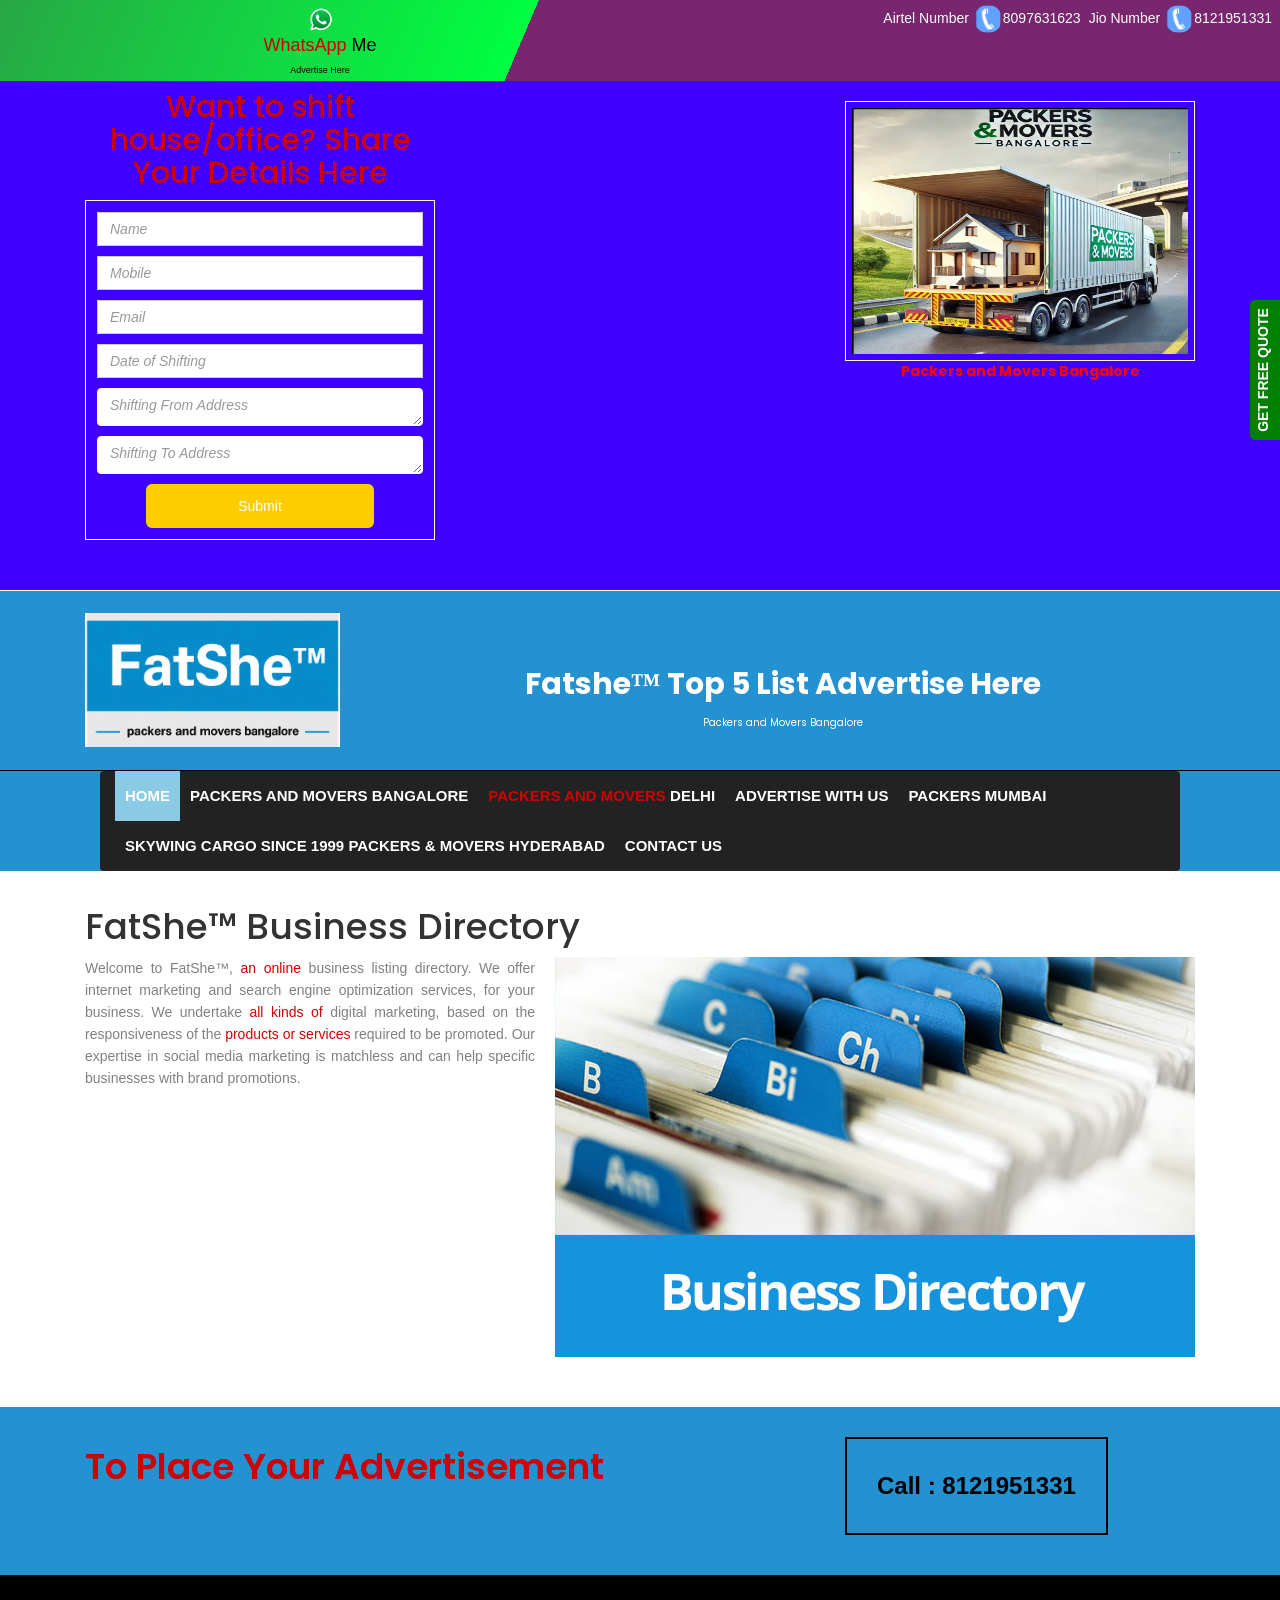
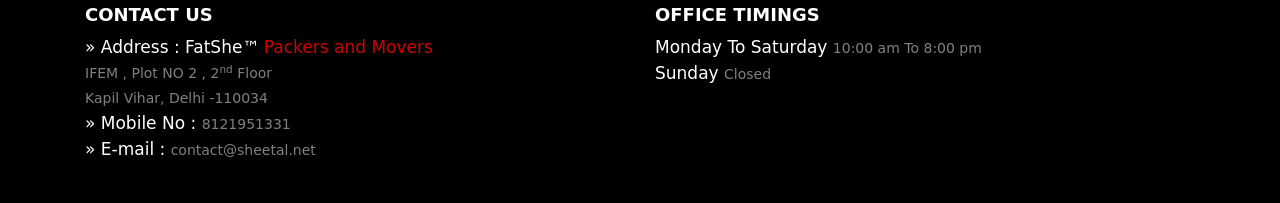
<file: index.html>
<!doctype html>
<html>
<head>
<meta charset="utf-8">
<!--<title>FatShe&trade; Business Listing Directory</title>-->
<title>FatShe Business Directory</title>
<meta name=description content="Fatshe Packers and Movers Best Packers and Movers in Bangalore Fatshe Transportation.">
<meta name=keywords content="Fatshe packers and movers">
    <meta property="og:title" content="Fatshe Packers">
    <meta property="og:description" content="Fatshe Packers -FatShe™ Business Listing Directory">
<meta name="viewport" content="width=device-width,initial-scale=1.0" />
<link rel="icon" type="image/png" href="/favicon-96x96.png" sizes="96x96" />
<link rel="icon" type="image/svg+xml" href="/favicon.svg" />
<link rel="shortcut icon" href="/favicon.ico" />
<link rel="apple-touch-icon" sizes="180x180" href="/apple-touch-icon.png" />
<link rel="manifest" href="/site.webmanifest" />
<link href="https://fonts.googleapis.com/css?family=Poppins:300,400,500,600,700,800,900&amp;display=swap" rel="stylesheet">
<link rel="stylesheet" href="style.css">
<link rel="stylesheet" href="corrections.css">
 <link rel="stylesheet" href=
"https://maxcdn.bootstrapcdn.com/bootstrap/4.0.0/css/bootstrap.min.css"
        integrity=
"sha384-Gn5384xqQ1aoWXA+058RXPxPg6fy4IWvTNh0E263XmFcJlSAwiGgFAW/dAiS6JXm" 
        crossorigin="anonymous">
    <script src=
"https://code.jquery.com/jquery-3.5.1.slim.min.js"
        integrity=
"sha384-DfXdz2htPH0lsSSs5nCTpuj/zy4C+OGpamoFVy38MVBnE+IbbVYUew+OrCXaRkfj" 
        crossorigin="anonymous">
        </script>
         <link rel="amphtml" href="https://sheetal.net/amp/index.amp.html">
<!--<style>-->
<!--body , a, p { font-family:Arial, Helvetica, sans-serif;} p{ font-size:16px; line-height:22px;} .posfix { position:fixed !important;} .just { text-align:justify;} .bordbtmwht { border-bottom:solid 1px #fff !important;} .phonebut a{ color:#FF0000; text-decoration:none; font-weight:bold; font-size:22px; text-indent:12px;}  .lightbg {background-color:#8acae4;} .padtp20 { padding-top:20px;} .logo { padding-top:27px; color:#fff; font-weight:bold;}  #review { padding: 5%; text-align: center; background-color: #f1f8f9; margin-bottom: 2%; padding-top: 2%; padding-bottom: 2%; }  #review  p{ line-height:28px; font-family:Arial, Helvetica, sans-serif; font-size:18px; text-transform:none; text-align:justify; }  #social_link li { float:left; list-style:none; margin-right:3px; margin-bottom:3px; }  #search_part {padding:22px 0px;}  #reviewht { padding: 5%; text-align: center; background-color: #fff; margin-bottom: 2%; padding-top: 2%; padding-bottom: 2%; }  #reviewht h2 { color:#2491d0; font-size:32px; font-weight:bold; margin:12px 0px;} #reviewht p { color:#333333; line-height:28px; font-size:18px; text-align:justify;} #review  p{ line-height:28px; font-family:Arial, Helvetica, sans-serif; font-size:18px; text-transform:none; text-align:justify; }  #innrpage{padding:20px 0 50px; background-color:#fff !important;}-->
<!--#about_us,#our_medical,#our_qualified_dct, #padg, #innrpage{padding:20px 0 50px;}#ask_doctor,#social_media{padding:30px 0 40px;background-color:#2491d0}#footer ul li,#social_media ul li,#top #social_link li,#top #top_link li,#why_choose ul li{list-style-type:none}#footer #address h4,#contact_form h4,#hair_surgery h2,#hair_surgery h4,#navigation ul,#navigation ul li a,#our_qualified_dct h3,#our_qualified_dct p,#top #top_link,#top #top_link li a{text-transform:uppercase}#ask_doctor button,#footer #mobile_no button,#navigation ul li a,#our_medical h3 a,#our_medical img,#our_qualified_dct img,#social_media ul li img,#top #social_link li a img{transition:all .4s ease-in-out}#innrpage, #about_us,#alopacia,#ask_doctor,#hair_surgery,#navigation,#search_part,#social_media, #blurow{background-color:#2491d0}#copyright,#footer,#our_medical,#top{background-color:#000}*{margin:0;padding:0}#top{padding:5px 0;}#top #social_link{padding:4px 0}#top #social_link li{float:right}#top #social_link li a{color:#fff; padding-right:12px;}#top #social_link li a img{color:#fff;border-radius:50%;border:1px solid transparent;width:30px}#about_us h4 span,#our_qualified_dct h4 span{border:1px dotted #000}#top #social_link li a img:hover{border:1px inset #fff;box-shadow:0 1px 10px #ff0}#top #top_link{float:right;font-family:Poor;font-weight:700}#top #top_link li{float:left;padding-top:5px;color:#fff;margin-left:6px}#top #top_link li a{color:#fff;font-family:Poor;padding-left:20px;font-weight:700}-->
<!--@media(max-width:762px){#top #top_link li a{font-size:11px}}-->
<!--@media(max-width:322px){#top #top_link #date{font-size:11px;padding-left:20px}}-->
<!--@media(max-width:345px){#top #top_link #date{font-size:12px;padding-left:20px}#search_part img{padding:10px 0;width:100%}}#search_part h3{padding-left:12px;padding-top:18px; color:#fff;font-family:arial; font-weight:bold; }#navigation ul,#navigation ul li a,#page_title h1{font-family:Arial, Helvetica, sans-serif;}#search_part h3 a{color:rgba(27,17,17,1)}-->
<!--@media(max-width:370px){#search_part h3{font-size:18px}#search_part #search_area{margin-left:-15px}#clinic{padding-left:20px; text-transform:uppercase; color:#fff;} }}#search_part #search_area{padding:0 0 20px 10px}#search_part #search_area input[type=text]{padding:5px 30px;border:1px solid #000;background-color:transparent}#search_part #search_area button{background-color:#000;margin-left:-10px;padding:6px 10px;border:none;border:1px solid #000}#search_part #search_area button img{width:20px}-->
<!--@media(max-width:700px){#search_part #search_area{padding-left:40px}}-->
<!--@media(max-width:349px){#search_part h1{font-size:23px;padding-left:15px}}#navigation{border-top:1px solid #000}#navigation ul{color:#000;margin-left:0px}#navigation ul li a{color:#fff;font-size:15px;font-weight:700}#navigation ul li a:hover{background-color:rgba(0,0,0,.23)}nav .navbar-brand{display:none}-->
<!--@media(max-width:762px){#navigation #logo{display:none}nav .navbar-brand{display:block}nav .navbar-brand img{width:145px}#navigation .col-xs-2{width:104.333333%}#navigation ul{height:200px;overflow:auto}}-->
<!--@media(max-width:365px){nav .navbar-brand img{width:180px}#navigation #col-xs-10{width:104.333333%}}-->
<!--@media(max-width:990px){#navigation ul li a{font-size:14px}#navigation{padding-bottom:20px}#navigation ul{padding-left:10px}#navigation #logo img{width:230px}}-->
<!--@media(max-width:332px){ .mobright { float:right;}}{nav .navbar-brand img{width:120px}#navigation ul li a{margin-left:30px}}#about_us h4 span,#our_medical h4 span,#our_qualified_dct h4 span{display:inline-block;width:400px;margin:4px;position:relative}#page_title{padding:10px 0 20px}#page_title ul{padding-left:110px}#copyright ul li,#page_title ul li{float:left;list-style-type:none}#page_title ul li a{text-align:center;color:#000;font-size:16px;padding-left:4px}#about_us h1{color:#fff;font-weight:700;font-family:Arial,sans-serif;text-transform:uppercase}#about_us h4,#why_choose h1{color:#000;font-weight:700}#about_us p{color:#000;font-family: Arial, Helvetica, sans-serif;font-size:16px}#our_medical{color:#fff}#our_medical h4 span{border:1px dotted #fff}#our_medical img{padding:25px}#our_medical img:hover{transform:scale(1.1,1.1)}#our_medical h3{font-family:Segoe,"Segoe UI","DejaVu Sans","Trebuchet MS",Verdana,sans-serif;font-weight:600}#our_medical h3 a{color:#fff;text-decoration:none;display:block}#our_qualified_dct{background-color:#c5c3c4;color:#fff}#our_qualified_dct h1{color:#000;font-family:Constantia,"Lucida Bright","DejaVu Serif",Georgia,serif}-->
<!--@media(max-width:1196px){ #innrpage h4 span,  #about_us h4 span, #our_qualified_dct h4 span{border:1px dotted #000;display:inline-block;width:100px;margin:4px}#our_medical h4 span{border:1px dotted #fff;display:inline-block;width:100px;margin:4px}}-->
<!--@media(max-width:460px){#innrpage h4 span, #about_us h4 span{border:1px dotted #000;display:inline-block;width:94%;margin:4px; }}#our_medical h4 span{border:1px dotted #fff;display:inline-block;width:94%;margin:4px}#our_qualified_dct h4 span{border:1px dotted #000;display:inline-block;width:98%;margin:4px}}#our_qualified_dct h4{color:#000}#our_qualified_dct img{padding:80px 25px 30px;background-color:#fff;border-top:5px solid #00bbe6}#our_qualified_dct h3{//font-family:Cambria,"Hoefler Text","Liberation Serif",Times,"Times New Roman",serif;font-weight:700;position:relative;top:70px;color:grey;font-size:20px}#our_qualified_dct p{font-family:Segoe,"Segoe UI","DejaVu Sans","Trebuchet MS",Verdana,sans-serif;font-weight:500;position:relative;top:75px;color:#000;font-size:16px}#ask_doctor h1{color:#fff;font-weight:600}#ask_doctor button{color:#000;font-weight:600;border:2px solid #000;background-color:transparent;font-size:24px;padding:30px}#ask_doctor button:hover{border:2px solid #fff}#why_choose{padding:20px 0;background-color:#c5c3c4}#why_choose p{font-family:Poor;font-size:16px}#why_choose #first_p{font-weight:400;font-size:16px;margin-left:80px}#why_choose h3{color:#000;font-size:18px;padding:30px 0 10px;font-weight:600}#hair_surgery ol li,#hair_surgery p{font-size:16px;color:#000}#why_choose #icon{float:left;position:relative;top:-15px}#social_media{text-align:center}#social_media ul li{float:left}#social_media ul li img{//box-shadow:0 10px 50px transparent}#social_media ul li img:hover{//box-shadow:0 10px 60px #000;transform:scale(1.3,1.3)}-->
<!--@media(max-width:1185px){#page_title ul{margin-left:-10%}}-->
<!--@media(max-width:912px){#page_title ul{margin-left:12%}}-->
<!--@media(max-width:767px){#page_title ul{margin-left:10%}}-->
<!--@media(max-width:718px){#page_title ul{margin-left:2%}}-->
<!--@media(max-width:505px){#page_title ul{margin-left:-10%}}-->
<!--@media(max-width:348px){#page_title ul{margin-left:-10%}}-->
<!--@media(max-width:330px){#page_title ul{margin-left:-20%}}#alopacia{padding:30px 0}#alopacia h3{text-align:center;padding:10px 0;font-family:Baskerville,"Palatino Linotype",Palatino,"Century Schoolbook L","Times New Roman",serif}#hair_surgery h2,#hair_surgery h4,#hair_surgery ol li,#hair_surgery p{font-family:Constantia,"Lucida Bright","DejaVu Serif",Georgia,serif}#hair_surgery{padding:30px 0 20px}#hair_surgery h4{padding:0 0 10px;color:#000;font-weight:700}#hair_surgery p{line-height:25px;text-align:justify;padding-bottom:20px}#hair_surgery ol{padding-left:20px}#footer #address h4, #contact_form h4,#footer ul li,#footer ul li span{font-family:Segoe,"Segoe UI","DejaVu Sans","Trebuchet MS",Verdana,sans-serif}#footer{padding:20px 0 30px}#footer ul li span{color:#fff;font-size:17px}#footer ul li{line-height:25px;color:grey}#footer #address h4, #contact_form h4{color:#fff;font-weight:700} #contact_form table tr td input,#contact_form table tr td textarea{background-color:#fff;font-family:Gotham,"Helvetica Neue",Helvetica,Arial,sans-serif;color:#fff} #contact_form h4 span{display:block;width:35%}#footer #mobile_no button{padding:5px 10px;margin-top:3px}#footer #mobile_no button:hover{background-color:grey;color:#fff} #contact_form table{width:100%}  #contact_form table tr td{width:50%;padding:5px} #contact_form table tr td input{border-radius:0;border:1px solidv#fff } #contact_form table tr td textarea{padding-bottom:60px; border:1px solid #fff} #contact_form table tr td input[type=submit]{padding:12px 50px;transition:all .4s ease-in-out; background-color:#FFCC00; border:none; border-radius:6px ; width:70%; } #contact_form table tr td input[type=submit]:hover{background-color:#000;color:#fff;}#copyright{border-top:2px solid grey;padding:10px 0}#copyright ul{float:right}#copyright ul li a{padding-left:8px;color:#fff}#copyright ul li a:after{content:'|';margin-left:4px}#copyright #design_by{color:#fff}-->
<!--.label,sub,sup{vertical-align:baseline}hr,img{border:0}body,figure{margin:0}.btn-group>.btn-group,.btn-toolbar .btn,.btn-toolbar .btn-group,.btn-toolbar .input-group,.col-xs-1,.col-xs-10,.col-xs-11,.col-xs-12,.col-xs-2,.col-xs-3,.col-xs-4,.col-xs-5,.col-xs-6,.col-xs-7,.col-xs-8,.col-xs-9,.dropdown-menu{float:left}.navbar-fixed-bottom .navbar-collapse,.navbar-fixed-top .navbar-collapse,.pre-scrollable{max-height:340px}html{font-family:sans-serif;-webkit-text-size-adjust:100%;-ms-text-size-adjust:100%}article,aside,details,figcaption,figure,footer,header,hgroup,main,menu,nav,section,summary{display:block}audio,canvas,progress,video{display:inline-block;vertical-align:baseline}audio:not([controls]){display:none;height:0}[hidden],template{display:none}a{background-color:transparent}a:active,a:hover{outline:0}b,optgroup,strong{font-weight:700}dfn{font-style:italic}h1{margin:.67em 0}mark{color:#000;background:#ff0}sub,sup{position:relative;font-size:75%;line-height:0}sup{top:-.5em}sub{bottom:-.25em}img{vertical-align:middle}svg:not(:root){overflow:hidden}hr{height:0;-webkit-box-sizing:content-box;-moz-box-sizing:content-box;box-sizing:content-box}*,:after,:before,input[type=checkbox],input[type=radio]{-webkit-box-sizing:border-box;-moz-box-sizing:border-box}pre,textarea{overflow:auto}code,kbd,pre,samp{font-size:1em}button,input,optgroup,select,textarea{margin:0;font:inherit;color:inherit}.glyphicon,address{font-style:normal}button{overflow:visible}button,select{text-transform:none}button,html input[type=button],input[type=reset],input[type=submit]{-webkit-appearance:button;cursor:pointer}button[disabled],html input[disabled]{cursor:default}button::-moz-focus-inner,input::-moz-focus-inner{padding:0;border:0}input[type=checkbox],input[type=radio]{box-sizing:border-box;padding:0}input[type=number]::-webkit-inner-spin-button,input[type=number]::-webkit-outer-spin-button{height:auto}input[type=search]::-webkit-search-cancel-button,input[type=search]::-webkit-search-decoration{-webkit-appearance:none}table{border-spacing:0;border-collapse:collapse}td,th{padding:0}/*! Source: https://github.com/h5bp/html5-boilerplate/blob/master/src/css/main.css */-->
<!--@media print{blockquote,img,pre,tr{page-break-inside:avoid}*,:after,:before{color:#000!important;text-shadow:none!important;background:0 0!important;-webkit-box-shadow:none!important;box-shadow:none!important}a,a:visited{text-decoration:underline}a[href]:after{content:" (" attr(href) ")"}abbr[title]:after{content:" (" attr(title) ")"}a[href^="javascript:"]:after,a[href^="#"]:after{content:""}blockquote,pre{border:1px solid #999}thead{display:table-header-group}img{max-width:100%!important}h2,h3,p{orphans:3;widows:3}h2,h3{page-break-after:avoid}.navbar{display:none}.btn>.caret,.dropup>.btn>.caret{border-top-color:#000!important}.label{border:1px solid #000}.table{border-collapse:collapse!important}.table td,.table th{background-color:#fff!important}.table-bordered td,.table-bordered th{border:1px solid #ddd!important}}.btn,.btn-danger.active,.btn-danger:active,.btn-default.active,.btn-default:active,.btn-info.active,.btn-info:active,.btn-primary.active,.btn-primary:active,.btn-warning.active,.btn-warning:active,.btn.active,.btn:active,.dropdown-menu>.disabled>a:focus,.dropdown-menu>.disabled>a:hover,.form-control,.navbar-toggle,.open>.dropdown-toggle.btn-danger,.open>.dropdown-toggle.btn-default,.open>.dropdown-toggle.btn-info,.open>.dropdown-toggle.btn-primary,.open>.dropdown-toggle.btn-warning{background-image:none}.dropdown-menu,.modal-content{-webkit-background-clip:padding-box}.img-thumbnail,body{background-color:#fff}@font-face{font-family:'Glyphicons Halflings';src:url(../fonts/glyphicons-halflings-regular.eot);src:url(../fonts/glyphicons-halflings-regular.eot?#iefix) format('embedded-opentype'),url(../fonts/glyphicons-halflings-regular.woff2) format('woff2'),url(../fonts/glyphicons-halflings-regular.woff) format('woff'),url(../fonts/glyphicons-halflings-regular.ttf) format('truetype'),url(../fonts/glyphicons-halflings-regular.svg#glyphicons_halflingsregular) format('svg')}.glyphicon{position:relative;top:1px;display:inline-block;font-family:'Glyphicons Halflings';font-weight:400;line-height:1;-webkit-font-smoothing:antialiased;-moz-osx-font-smoothing:grayscale}.glyphicon-asterisk:before{content:"\002a"}.glyphicon-plus:before{content:"\002b"}.glyphicon-eur:before,.glyphicon-euro:before{content:"\20ac"}.glyphicon-minus:before{content:"\2212"}.glyphicon-cloud:before{content:"\2601"}.glyphicon-envelope:before{content:"\2709"}.glyphicon-pencil:before{content:"\270f"}.glyphicon-glass:before{content:"\e001"}.glyphicon-music:before{content:"\e002"}.glyphicon-search:before{content:"\e003"}.glyphicon-heart:before{content:"\e005"}.glyphicon-star:before{content:"\e006"}.glyphicon-star-empty:before{content:"\e007"}.glyphicon-user:before{content:"\e008"}.glyphicon-film:before{content:"\e009"}.glyphicon-th-large:before{content:"\e010"}.glyphicon-th:before{content:"\e011"}.glyphicon-th-list:before{content:"\e012"}.glyphicon-ok:before{content:"\e013"}.glyphicon-remove:before{content:"\e014"}.glyphicon-zoom-in:before{content:"\e015"}.glyphicon-zoom-out:before{content:"\e016"}.glyphicon-off:before{content:"\e017"}.glyphicon-signal:before{content:"\e018"}.glyphicon-cog:before{content:"\e019"}.glyphicon-trash:before{content:"\e020"}.glyphicon-home:before{content:"\e021"}.glyphicon-file:before{content:"\e022"}.glyphicon-time:before{content:"\e023"}.glyphicon-road:before{content:"\e024"}.glyphicon-download-alt:before{content:"\e025"}.glyphicon-download:before{content:"\e026"}.glyphicon-upload:before{content:"\e027"}.glyphicon-inbox:before{content:"\e028"}.glyphicon-play-circle:before{content:"\e029"}.glyphicon-repeat:before{content:"\e030"}.glyphicon-refresh:before{content:"\e031"}.glyphicon-list-alt:before{content:"\e032"}.glyphicon-lock:before{content:"\e033"}.glyphicon-flag:before{content:"\e034"}.glyphicon-headphones:before{content:"\e035"}.glyphicon-volume-off:before{content:"\e036"}.glyphicon-volume-down:before{content:"\e037"}.glyphicon-volume-up:before{content:"\e038"}.glyphicon-qrcode:before{content:"\e039"}.glyphicon-barcode:before{content:"\e040"}.glyphicon-tag:before{content:"\e041"}.glyphicon-tags:before{content:"\e042"}.glyphicon-book:before{content:"\e043"}.glyphicon-bookmark:before{content:"\e044"}.glyphicon-print:before{content:"\e045"}.glyphicon-camera:before{content:"\e046"}.glyphicon-font:before{content:"\e047"}.glyphicon-bold:before{content:"\e048"}.glyphicon-italic:before{content:"\e049"}.glyphicon-text-height:before{content:"\e050"}.glyphicon-text-width:before{content:"\e051"}.glyphicon-align-left:before{content:"\e052"}.glyphicon-align-center:before{content:"\e053"}.glyphicon-align-right:before{content:"\e054"}.glyphicon-align-justify:before{content:"\e055"}.glyphicon-list:before{content:"\e056"}.glyphicon-indent-left:before{content:"\e057"}.glyphicon-indent-right:before{content:"\e058"}.glyphicon-facetime-video:before{content:"\e059"}.glyphicon-picture:before{content:"\e060"}.glyphicon-map-marker:before{content:"\e062"}.glyphicon-adjust:before{content:"\e063"}.glyphicon-tint:before{content:"\e064"}.glyphicon-edit:before{content:"\e065"}.glyphicon-share:before{content:"\e066"}.glyphicon-check:before{content:"\e067"}.glyphicon-move:before{content:"\e068"}.glyphicon-step-backward:before{content:"\e069"}.glyphicon-fast-backward:before{content:"\e070"}.glyphicon-backward:before{content:"\e071"}.glyphicon-play:before{content:"\e072"}.glyphicon-pause:before{content:"\e073"}.glyphicon-stop:before{content:"\e074"}.glyphicon-forward:before{content:"\e075"}.glyphicon-fast-forward:before{content:"\e076"}.glyphicon-step-forward:before{content:"\e077"}.glyphicon-eject:before{content:"\e078"}.glyphicon-chevron-left:before{content:"\e079"}.glyphicon-chevron-right:before{content:"\e080"}.glyphicon-plus-sign:before{content:"\e081"}.glyphicon-minus-sign:before{content:"\e082"}.glyphicon-remove-sign:before{content:"\e083"}.glyphicon-ok-sign:before{content:"\e084"}.glyphicon-question-sign:before{content:"\e085"}.glyphicon-info-sign:before{content:"\e086"}.glyphicon-screenshot:before{content:"\e087"}.glyphicon-remove-circle:before{content:"\e088"}.glyphicon-ok-circle:before{content:"\e089"}.glyphicon-ban-circle:before{content:"\e090"}.glyphicon-arrow-left:before{content:"\e091"}.glyphicon-arrow-right:before{content:"\e092"}.glyphicon-arrow-up:before{content:"\e093"}.glyphicon-arrow-down:before{content:"\e094"}.glyphicon-share-alt:before{content:"\e095"}.glyphicon-resize-full:before{content:"\e096"}.glyphicon-resize-small:before{content:"\e097"}.glyphicon-exclamation-sign:before{content:"\e101"}.glyphicon-gift:before{content:"\e102"}.glyphicon-leaf:before{content:"\e103"}.glyphicon-fire:before{content:"\e104"}.glyphicon-eye-open:before{content:"\e105"}.glyphicon-eye-close:before{content:"\e106"}.glyphicon-warning-sign:before{content:"\e107"}.glyphicon-plane:before{content:"\e108"}.glyphicon-calendar:before{content:"\e109"}.glyphicon-random:before{content:"\e110"}.glyphicon-comment:before{content:"\e111"}.glyphicon-magnet:before{content:"\e112"}.glyphicon-chevron-up:before{content:"\e113"}.glyphicon-chevron-down:before{content:"\e114"}.glyphicon-retweet:before{content:"\e115"}.glyphicon-shopping-cart:before{content:"\e116"}.glyphicon-folder-close:before{content:"\e117"}.glyphicon-folder-open:before{content:"\e118"}.glyphicon-resize-vertical:before{content:"\e119"}.glyphicon-resize-horizontal:before{content:"\e120"}.glyphicon-hdd:before{content:"\e121"}.glyphicon-bullhorn:before{content:"\e122"}.glyphicon-bell:before{content:"\e123"}.glyphicon-certificate:before{content:"\e124"}.glyphicon-thumbs-up:before{content:"\e125"}.glyphicon-thumbs-down:before{content:"\e126"}.glyphicon-hand-right:before{content:"\e127"}.glyphicon-hand-left:before{content:"\e128"}.glyphicon-hand-up:before{content:"\e129"}.glyphicon-hand-down:before{content:"\e130"}.glyphicon-circle-arrow-right:before{content:"\e131"}.glyphicon-circle-arrow-left:before{content:"\e132"}.glyphicon-circle-arrow-up:before{content:"\e133"}.glyphicon-circle-arrow-down:before{content:"\e134"}.glyphicon-globe:before{content:"\e135"}.glyphicon-wrench:before{content:"\e136"}.glyphicon-tasks:before{content:"\e137"}.glyphicon-filter:before{content:"\e138"}.glyphicon-briefcase:before{content:"\e139"}.glyphicon-fullscreen:before{content:"\e140"}.glyphicon-dashboard:before{content:"\e141"}.glyphicon-paperclip:before{content:"\e142"}.glyphicon-heart-empty:before{content:"\e143"}.glyphicon-link:before{content:"\e144"}.glyphicon-phone:before{content:"\e145"}.glyphicon-pushpin:before{content:"\e146"}.glyphicon-usd:before{content:"\e148"}.glyphicon-gbp:before{content:"\e149"}.glyphicon-sort:before{content:"\e150"}.glyphicon-sort-by-alphabet:before{content:"\e151"}.glyphicon-sort-by-alphabet-alt:before{content:"\e152"}.glyphicon-sort-by-order:before{content:"\e153"}.glyphicon-sort-by-order-alt:before{content:"\e154"}.glyphicon-sort-by-attributes:before{content:"\e155"}.glyphicon-sort-by-attributes-alt:before{content:"\e156"}.glyphicon-unchecked:before{content:"\e157"}.glyphicon-expand:before{content:"\e158"}.glyphicon-collapse-down:before{content:"\e159"}.glyphicon-collapse-up:before{content:"\e160"}.glyphicon-log-in:before{content:"\e161"}.glyphicon-flash:before{content:"\e162"}.glyphicon-log-out:before{content:"\e163"}.glyphicon-new-window:before{content:"\e164"}.glyphicon-record:before{content:"\e165"}.glyphicon-save:before{content:"\e166"}.glyphicon-open:before{content:"\e167"}.glyphicon-saved:before{content:"\e168"}.glyphicon-import:before{content:"\e169"}.glyphicon-export:before{content:"\e170"}.glyphicon-send:before{content:"\e171"}.glyphicon-floppy-disk:before{content:"\e172"}.glyphicon-floppy-saved:before{content:"\e173"}.glyphicon-floppy-remove:before{content:"\e174"}.glyphicon-floppy-save:before{content:"\e175"}.glyphicon-floppy-open:before{content:"\e176"}.glyphicon-credit-card:before{content:"\e177"}.glyphicon-transfer:before{content:"\e178"}.glyphicon-cutlery:before{content:"\e179"}.glyphicon-header:before{content:"\e180"}.glyphicon-compressed:before{content:"\e181"}.glyphicon-earphone:before{content:"\e182"}.glyphicon-phone-alt:before{content:"\e183"}.glyphicon-tower:before{content:"\e184"}.glyphicon-stats:before{content:"\e185"}.glyphicon-sd-video:before{content:"\e186"}.glyphicon-hd-video:before{content:"\e187"}.glyphicon-subtitles:before{content:"\e188"}.glyphicon-sound-stereo:before{content:"\e189"}.glyphicon-sound-dolby:before{content:"\e190"}.glyphicon-sound-5-1:before{content:"\e191"}.glyphicon-sound-6-1:before{content:"\e192"}.glyphicon-sound-7-1:before{content:"\e193"}.glyphicon-copyright-mark:before{content:"\e194"}.glyphicon-registration-mark:before{content:"\e195"}.glyphicon-cloud-download:before{content:"\e197"}.glyphicon-cloud-upload:before{content:"\e198"}.glyphicon-tree-conifer:before{content:"\e199"}.glyphicon-tree-deciduous:before{content:"\e200"}.glyphicon-cd:before{content:"\e201"}.glyphicon-save-file:before{content:"\e202"}.glyphicon-open-file:before{content:"\e203"}.glyphicon-level-up:before{content:"\e204"}.glyphicon-copy:before{content:"\e205"}.glyphicon-paste:before{content:"\e206"}.glyphicon-alert:before{content:"\e209"}.glyphicon-equalizer:before{content:"\e210"}.glyphicon-king:before{content:"\e211"}.glyphicon-queen:before{content:"\e212"}.glyphicon-pawn:before{content:"\e213"}.glyphicon-bishop:before{content:"\e214"}.glyphicon-knight:before{content:"\e215"}.glyphicon-baby-formula:before{content:"\e216"}.glyphicon-tent:before{content:"\26fa"}.glyphicon-blackboard:before{content:"\e218"}.glyphicon-bed:before{content:"\e219"}.glyphicon-apple:before{content:"\f8ff"}.glyphicon-erase:before{content:"\e221"}.glyphicon-hourglass:before{content:"\231b"}.glyphicon-lamp:before{content:"\e223"}.glyphicon-duplicate:before{content:"\e224"}.glyphicon-piggy-bank:before{content:"\e225"}.glyphicon-scissors:before{content:"\e226"}.glyphicon-bitcoin:before,.glyphicon-btc:before,.glyphicon-xbt:before{content:"\e227"}.glyphicon-jpy:before,.glyphicon-yen:before{content:"\00a5"}.glyphicon-rub:before,.glyphicon-ruble:before{content:"\20bd"}.glyphicon-scale:before{content:"\e230"}.glyphicon-ice-lolly:before{content:"\e231"}.glyphicon-ice-lolly-tasted:before{content:"\e232"}.glyphicon-education:before{content:"\e233"}.glyphicon-option-horizontal:before{content:"\e234"}.glyphicon-option-vertical:before{content:"\e235"}.glyphicon-menu-hamburger:before{content:"\e236"}.glyphicon-modal-window:before{content:"\e237"}.glyphicon-oil:before{content:"\e238"}.glyphicon-grain:before{content:"\e239"}.glyphicon-sunglasses:before{content:"\e240"}.glyphicon-text-size:before{content:"\e241"}.glyphicon-text-color:before{content:"\e242"}.glyphicon-text-background:before{content:"\e243"}.glyphicon-object-align-top:before{content:"\e244"}.glyphicon-object-align-bottom:before{content:"\e245"}.glyphicon-object-align-horizontal:before{content:"\e246"}.glyphicon-object-align-left:before{content:"\e247"}.glyphicon-object-align-vertical:before{content:"\e248"}.glyphicon-object-align-right:before{content:"\e249"}.glyphicon-triangle-right:before{content:"\e250"}.glyphicon-triangle-left:before{content:"\e251"}.glyphicon-triangle-bottom:before{content:"\e252"}.glyphicon-triangle-top:before{content:"\e253"}.glyphicon-console:before{content:"\e254"}.glyphicon-superscript:before{content:"\e255"}.glyphicon-subscript:before{content:"\e256"}.glyphicon-menu-left:before{content:"\e257"}.glyphicon-menu-right:before{content:"\e258"}.glyphicon-menu-down:before{content:"\e259"}.glyphicon-menu-up:before{content:"\e260"}*,:after,:before{box-sizing:border-box}html{font-size:10px;-webkit-tap-highlight-color:transparent}body{font-family:"Helvetica Neue",Helvetica,Arial,sans-serif;font-size:14px;line-height:1.42857143;color:#333}button,input,select,textarea{font-family:inherit;font-size:inherit;line-height:inherit}a{color:#337ab7;text-decoration:none}a:focus,a:hover{color:#23527c;text-decoration:underline}a:focus{outline:-webkit-focus-ring-color auto 5px;outline-offset:-2px}.carousel-inner>.item>a>img,.carousel-inner>.item>img,.img-responsive,.thumbnail a>img,.thumbnail>img{display:block;max-width:100%;height:auto}.img-rounded{border-radius:6px}.img-thumbnail{display:inline-block;max-width:100%;height:auto;padding:4px;line-height:1.42857143;border:1px solid #ddd;border-radius:4px;-webkit-transition:all .2s ease-in-out;-o-transition:all .2s ease-in-out;transition:all .2s ease-in-out}.img-circle{border-radius:50%}hr{margin-top:20px;margin-bottom:20px;border-top:1px solid #eee}.sr-only{position:absolute;width:1px;height:1px;padding:0;margin:-1px;overflow:hidden;clip:rect(0,0,0,0);border:0}.sr-only-focusable:active,.sr-only-focusable:focus{position:static;width:auto;height:auto;margin:0;overflow:visible;clip:auto}[role=button]{cursor:pointer}.h1,.h2,.h3,.h4,.h5,.h6,h1,h2,h3,h4,h5,h6{font-family:inherit;font-weight:500;line-height:1.1;color:inherit}.h1 .small,.h1 small,.h2 .small,.h2 small,.h3 .small,.h3 small,.h4 .small,.h4 small,.h5 .small,.h5 small,.h6 .small,.h6 small,h1 .small,h1 small,h2 .small,h2 small,h3 .small,h3 small,h4 .small,h4 small,h5 .small,h5 small,h6 .small,h6 small{font-weight:400;line-height:1;color:#777}.h1 .small,.h1 small,.h2 .small,.h2 small,.h3 .small,.h3 small,h1 .small,h1 small,h2 .small,h2 small,h3 .small,h3 small{font-size:65%}.h4,.h5,.h6,h4,h5,h6{margin-top:10px;margin-bottom:10px}.h4 .small,.h4 small,.h5 .small,.h5 small,.h6 .small,.h6 small,h4 .small,h4 small,h5 .small,h5 small,h6 .small,h6 small{font-size:75%}.h1,h1{font-size:36px}.h2,h2{font-size:30px}.h3,h3{font-size:24px}.h4,h4{font-size:18px}.h5,h5{font-size:14px}.h6,h6{font-size:12px}.lead{margin-bottom:20px;font-size:16px;font-weight:300;line-height:1.4}dt,kbd kbd,label{font-weight:700}address,blockquote .small,blockquote footer,blockquote small,dd,dt,pre{line-height:1.42857143}-->
<!--@media (min-width:768px){.lead{font-size:21px}}.small,small{font-size:85%}.mark,mark{padding:.2em;background-color:#fcf8e3}.list-inline,.list-unstyled{padding-left:0;list-style:none}.text-left{text-align:left}.text-right{text-align:right}.text-center{text-align:center}.text-justify{text-align:justify}.text-nowrap{white-space:nowrap}.text-lowercase{text-transform:lowercase}.text-uppercase{text-transform:uppercase}.text-capitalize{text-transform:capitalize}.text-muted{color:#777}.text-primary{color:#337ab7}a.text-primary:focus,a.text-primary:hover{color:#286090}.text-success{color:#3c763d}a.text-success:focus,a.text-success:hover{color:#2b542c}.text-info{color:#31708f}a.text-info:focus,a.text-info:hover{color:#245269}.text-warning{color:#8a6d3b}a.text-warning:focus,a.text-warning:hover{color:#66512c}.text-danger{color:#a94442}a.text-danger:focus,a.text-danger:hover{color:#843534}.bg-primary{color:#fff;background-color:#337ab7}a.bg-primary:focus,a.bg-primary:hover{background-color:#286090}.bg-success{background-color:#dff0d8}a.bg-success:focus,a.bg-success:hover{background-color:#c1e2b3}.bg-info{background-color:#d9edf7}a.bg-info:focus,a.bg-info:hover{background-color:#afd9ee}.bg-warning{background-color:#fcf8e3}a.bg-warning:focus,a.bg-warning:hover{background-color:#f7ecb5}.bg-danger{background-color:#f2dede}a.bg-danger:focus,a.bg-danger:hover{background-color:#e4b9b9}pre code,table{background-color:transparent}.page-header{padding-bottom:9px;margin:40px 0 20px;border-bottom:1px solid #eee}dl,ol,ul{margin-top:0}blockquote ol:last-child,blockquote p:last-child,blockquote ul:last-child,ol ol,ol ul,ul ol,ul ul{margin-bottom:0}address,dl{margin-bottom:20px}ol,ul{margin-bottom:10px}.list-inline{margin-left:-5px}.list-inline>li{display:inline-block;padding-right:5px;padding-left:5px}dd{margin-left:0}-->
<!--@media (min-width:768px){.dl-horizontal dt{float:left;width:160px;overflow:hidden;clear:left;text-align:right;text-overflow:ellipsis;white-space:nowrap}.dl-horizontal dd{margin-left:180px}.container{width:750px}}abbr[data-original-title],abbr[title]{cursor:help;border-bottom:1px dotted #777}.initialism{font-size:90%;text-transform:uppercase}blockquote{padding:10px 20px;margin:0 0 20px;font-size:17.5px;border-left:5px solid #eee}blockquote .small,blockquote footer,blockquote small{display:block;font-size:80%;color:#777}legend,pre{display:block;color:#333}blockquote .small:before,blockquote footer:before,blockquote small:before{content:'\2014 \00A0'}.blockquote-reverse,blockquote.pull-right{padding-right:15px;padding-left:0;text-align:right;border-right:5px solid #eee;border-left:0}code,kbd{padding:2px 4px;font-size:90%}caption,th{text-align:left}.blockquote-reverse .small:before,.blockquote-reverse footer:before,.blockquote-reverse small:before,blockquote.pull-right .small:before,blockquote.pull-right footer:before,blockquote.pull-right small:before{content:''}.blockquote-reverse .small:after,.blockquote-reverse footer:after,.blockquote-reverse small:after,blockquote.pull-right .small:after,blockquote.pull-right footer:after,blockquote.pull-right small:after{content:'\00A0 \2014'}code,kbd,pre,samp{font-family:Menlo,Monaco,Consolas,"Courier New",monospace}code{color:#c7254e;background-color:#f9f2f4;border-radius:4px}kbd{color:#fff;background-color:#333;border-radius:3px;-webkit-box-shadow:inset 0 -1px 0 rgba(0,0,0,.25);box-shadow:inset 0 -1px 0 rgba(0,0,0,.25)}kbd kbd{padding:0;font-size:100%;-webkit-box-shadow:none;box-shadow:none}pre{padding:9.5px;margin:0 0 10px;font-size:13px;word-break:break-all;word-wrap:break-word;background-color:#f5f5f5;border:1px solid #ccc;border-radius:4px}.container,.container-fluid{margin-right:auto;margin-left:auto}pre code{padding:0;font-size:inherit;color:inherit;white-space:pre-wrap;border-radius:0}.container,.container-fluid{padding-right:15px;padding-left:15px}.pre-scrollable{overflow-y:scroll}-->
<!--@media (min-width:992px){.container{width:970px}}-->
<!--@media (min-width:1200px){.container{width:1170px}}.row{margin-right:-15px;margin-left:-15px}.col-lg-1,.col-lg-10,.col-lg-11,.col-lg-12,.col-lg-2,.col-lg-3,.col-lg-4,.col-lg-5,.col-lg-6,.col-lg-7,.col-lg-8,.col-lg-9,.col-md-1,.col-md-10,.col-md-11,.col-md-12,.col-md-2,.col-md-3,.col-md-4,.col-md-5,.col-md-6,.col-md-7,.col-md-8,.col-md-9,.col-sm-1,.col-sm-10,.col-sm-11,.col-sm-12,.col-sm-2,.col-sm-3,.col-sm-4,.col-sm-5,.col-sm-6,.col-sm-7,.col-sm-8,.col-sm-9,.col-xs-1,.col-xs-10,.col-xs-11,.col-xs-12,.col-xs-2,.col-xs-3,.col-xs-4,.col-xs-5,.col-xs-6,.col-xs-7,.col-xs-8,.col-xs-9{position:relative;min-height:1px;padding-right:15px;padding-left:15px}.col-xs-12{width:100%}.col-xs-11{width:91.66666667%}.col-xs-10{width:83.33333333%}.col-xs-9{width:75%}.col-xs-8{width:66.66666667%}.col-xs-7{width:58.33333333%}.col-xs-6{width:50%}.col-xs-5{width:41.66666667%}.col-xs-4{width:33.33333333%}.col-xs-3{width:25%}.col-xs-2{width:16.66666667%}.col-xs-1{width:8.33333333%}.col-xs-pull-12{right:100%}.col-xs-pull-11{right:91.66666667%}.col-xs-pull-10{right:83.33333333%}.col-xs-pull-9{right:75%}.col-xs-pull-8{right:66.66666667%}.col-xs-pull-7{right:58.33333333%}.col-xs-pull-6{right:50%}.col-xs-pull-5{right:41.66666667%}.col-xs-pull-4{right:33.33333333%}.col-xs-pull-3{right:25%}.col-xs-pull-2{right:16.66666667%}.col-xs-pull-1{right:8.33333333%}.col-xs-pull-0{right:auto}.col-xs-push-12{left:100%}.col-xs-push-11{left:91.66666667%}.col-xs-push-10{left:83.33333333%}.col-xs-push-9{left:75%}.col-xs-push-8{left:66.66666667%}.col-xs-push-7{left:58.33333333%}.col-xs-push-6{left:50%}.col-xs-push-5{left:41.66666667%}.col-xs-push-4{left:33.33333333%}.col-xs-push-3{left:25%}.col-xs-push-2{left:16.66666667%}.col-xs-push-1{left:8.33333333%}.col-xs-push-0{left:auto}.col-xs-offset-12{margin-left:100%}.col-xs-offset-11{margin-left:91.66666667%}.col-xs-offset-10{margin-left:83.33333333%}.col-xs-offset-9{margin-left:75%}.col-xs-offset-8{margin-left:66.66666667%}.col-xs-offset-7{margin-left:58.33333333%}.col-xs-offset-6{margin-left:50%}.col-xs-offset-5{margin-left:41.66666667%}.col-xs-offset-4{margin-left:33.33333333%}.col-xs-offset-3{margin-left:25%}.col-xs-offset-2{margin-left:16.66666667%}.col-xs-offset-1{margin-left:8.33333333%}.col-xs-offset-0{margin-left:0}-->
<!--@media (min-width:768px){#footer_address ul{font-size:100%}.col-sm-1,.col-sm-10,.col-sm-11,.col-sm-12,.col-sm-2,.col-sm-3,.col-sm-4,.col-sm-5,.col-sm-6,.col-sm-7,.col-sm-8,.col-sm-9{float:left}.col-sm-12{width:100%}.col-sm-11{width:91.66666667%}.col-sm-10{width:83.33333333%}.col-sm-9{width:75%}.col-sm-8{width:66.66666667%}.col-sm-7{width:58.33333333%}.col-sm-6{width:50%}.col-sm-5{width:41.66666667%}.col-sm-4{width:33.33333333%}.col-sm-3{width:25%}.col-sm-2{width:16.66666667%}.col-sm-1{width:8.33333333%}.col-sm-pull-12{right:100%}.col-sm-pull-11{right:91.66666667%}.col-sm-pull-10{right:83.33333333%}.col-sm-pull-9{right:75%}.col-sm-pull-8{right:66.66666667%}.col-sm-pull-7{right:58.33333333%}.col-sm-pull-6{right:50%}.col-sm-pull-5{right:41.66666667%}.col-sm-pull-4{right:33.33333333%}.col-sm-pull-3{right:25%}.col-sm-pull-2{right:16.66666667%}.col-sm-pull-1{right:8.33333333%}.col-sm-pull-0{right:auto}.col-sm-push-12{left:100%}.col-sm-push-11{left:91.66666667%}.col-sm-push-10{left:83.33333333%}.col-sm-push-9{left:75%}.col-sm-push-8{left:66.66666667%}.col-sm-push-7{left:58.33333333%}.col-sm-push-6{left:50%}.col-sm-push-5{left:41.66666667%}.col-sm-push-4{left:33.33333333%}.col-sm-push-3{left:25%}.col-sm-push-2{left:16.66666667%}.col-sm-push-1{left:8.33333333%}.col-sm-push-0{left:auto}.col-sm-offset-12{margin-left:100%}.col-sm-offset-11{margin-left:91.66666667%}.col-sm-offset-10{margin-left:83.33333333%}.col-sm-offset-9{margin-left:75%}.col-sm-offset-8{margin-left:66.66666667%}.col-sm-offset-7{margin-left:58.33333333%}.col-sm-offset-6{margin-left:50%}.col-sm-offset-5{margin-left:41.66666667%}.col-sm-offset-4{margin-left:33.33333333%}.col-sm-offset-3{margin-left:25%}.col-sm-offset-2{margin-left:16.66666667%}.col-sm-offset-1{margin-left:8.33333333%}.col-sm-offset-0{margin-left:0}}-->
<!--@media (min-width:992px){.col-md-1,.col-md-10,.col-md-11,.col-md-12,.col-md-2,.col-md-3,.col-md-4,.col-md-5,.col-md-6,.col-md-7,.col-md-8,.col-md-9{float:left}.col-md-12{width:100%}.col-md-11{width:91.66666667%}.col-md-10{width:83.33333333%}.col-md-9{width:75%}.col-md-8{width:66.66666667%}.col-md-7{width:58.33333333%}.col-md-6{width:50%}.col-md-5{width:41.66666667%}.col-md-4{width:33.33333333%}.col-md-3{width:24%}.col-md-2{width:16.66666667%}.col-md-1{width:8.33333333%}.col-md-pull-12{right:100%}.col-md-pull-11{right:91.66666667%}.col-md-pull-10{right:83.33333333%}.col-md-pull-9{right:75%}.col-md-pull-8{right:66.66666667%}.col-md-pull-7{right:58.33333333%}.col-md-pull-6{right:50%}.col-md-pull-5{right:41.66666667%}.col-md-pull-4{right:33.33333333%}.col-md-pull-3{right:25%}.col-md-pull-2{right:16.66666667%}.col-md-pull-1{right:8.33333333%}.col-md-pull-0{right:auto}.col-md-push-12{left:100%}.col-md-push-11{left:91.66666667%}.col-md-push-10{left:83.33333333%}.col-md-push-9{left:75%}.col-md-push-8{left:66.66666667%}.col-md-push-7{left:58.33333333%}.col-md-push-6{left:50%}.col-md-push-5{left:41.66666667%}.col-md-push-4{left:33.33333333%}.col-md-push-3{left:25%}.col-md-push-2{left:16.66666667%}.col-md-push-1{left:8.33333333%}.col-md-push-0{left:auto}.col-md-offset-12{margin-left:100%}.col-md-offset-11{margin-left:91.66666667%}.col-md-offset-10{margin-left:83.33333333%}.col-md-offset-9{margin-left:75%}.col-md-offset-8{margin-left:66.66666667%}.col-md-offset-7{margin-left:58.33333333%}.col-md-offset-6{margin-left:50%}.col-md-offset-5{margin-left:41.66666667%}.col-md-offset-4{margin-left:33.33333333%}.col-md-offset-3{margin-left:25%}.col-md-offset-2{margin-left:16.66666667%}.col-md-offset-1{margin-left:8.33333333%}.col-md-offset-0{margin-left:0}}-->
<!--@media (min-width:1200px){.col-lg-1,.col-lg-10,.col-lg-11,.col-lg-12,.col-lg-2,.col-lg-3,.col-lg-4,.col-lg-5,.col-lg-6,.col-lg-7,.col-lg-8,.col-lg-9{float:left}.col-lg-12{width:100%}.col-lg-11{width:91.66666667%}.col-lg-10{width:83.33333333%}.col-lg-9{width:75%}.col-lg-8{width:66.66666667%}.col-lg-7{width:58.33333333%}.col-lg-6{width:50%}.col-lg-5{width:41.66666667%}.col-lg-4{width:33.33333333%}.col-lg-3{width:25%}.col-lg-2{width:16.66666667%}.col-lg-1{width:8.33333333%}.col-lg-pull-12{right:100%}.col-lg-pull-11{right:91.66666667%}.col-lg-pull-10{right:83.33333333%}.col-lg-pull-9{right:75%}.col-lg-pull-8{right:66.66666667%}.col-lg-pull-7{right:58.33333333%}.col-lg-pull-6{right:50%}.col-lg-pull-5{right:41.66666667%}.col-lg-pull-4{right:33.33333333%}.col-lg-pull-3{right:25%}.col-lg-pull-2{right:16.66666667%}.col-lg-pull-1{right:8.33333333%}.col-lg-pull-0{right:auto}.col-lg-push-12{left:100%}.col-lg-push-11{left:91.66666667%}.col-lg-push-10{left:83.33333333%}.col-lg-push-9{left:75%}.col-lg-push-8{left:66.66666667%}.col-lg-push-7{left:58.33333333%}.col-lg-push-6{left:50%}.col-lg-push-5{left:41.66666667%}.col-lg-push-4{left:33.33333333%}.col-lg-push-3{left:25%}.col-lg-push-2{left:16.66666667%}.col-lg-push-1{left:8.33333333%}.col-lg-push-0{left:auto}.col-lg-offset-12{margin-left:100%}.col-lg-offset-11{margin-left:91.66666667%}.col-lg-offset-10{margin-left:83.33333333%}.col-lg-offset-9{margin-left:75%}.col-lg-offset-8{margin-left:66.66666667%}.col-lg-offset-7{margin-left:58.33333333%}.col-lg-offset-6{margin-left:50%}.col-lg-offset-5{margin-left:41.66666667%}.col-lg-offset-4{margin-left:33.33333333%}.col-lg-offset-3{margin-left:25%}.col-lg-offset-2{margin-left:16.66666667%}.col-lg-offset-1{margin-left:8.33333333%}.col-lg-offset-0{margin-left:0}}caption{padding-top:8px;padding-bottom:8px;color:#777}.table{width:100%;max-width:100%;margin-bottom:20px}.table>tbody>tr>td,.table>tbody>tr>th,.table>tfoot>tr>td,.table>tfoot>tr>th,.table>thead>tr>td,.table>thead>tr>th{padding:8px;line-height:1.42857143;vertical-align:top;border-top:1px solid #ddd}.table>thead>tr>th{vertical-align:bottom;border-bottom:2px solid #ddd}.table>caption+thead>tr:first-child>td,.table>caption+thead>tr:first-child>th,.table>colgroup+thead>tr:first-child>td,.table>colgroup+thead>tr:first-child>th,.table>thead:first-child>tr:first-child>td,.table>thead:first-child>tr:first-child>th{border-top:0}.table>tbody+tbody{border-top:2px solid #ddd}.table .table{background-color:#fff}.table-condensed>tbody>tr>td,.table-condensed>tbody>tr>th,.table-condensed>tfoot>tr>td,.table-condensed>tfoot>tr>th,.table-condensed>thead>tr>td,.table-condensed>thead>tr>th{padding:5px}.table-bordered,.table-bordered>tbody>tr>td,.table-bordered>tbody>tr>th,.table-bordered>tfoot>tr>td,.table-bordered>tfoot>tr>th,.table-bordered>thead>tr>td,.table-bordered>thead>tr>th{border:1px solid #ddd}.table-bordered>thead>tr>td,.table-bordered>thead>tr>th{border-bottom-width:2px}.table-striped>tbody>tr:nth-of-type(odd){background-color:#f9f9f9}.table-hover>tbody>tr:hover,.table>tbody>tr.active>td,.table>tbody>tr.active>th,.table>tbody>tr>td.active,.table>tbody>tr>th.active,.table>tfoot>tr.active>td,.table>tfoot>tr.active>th,.table>tfoot>tr>td.active,.table>tfoot>tr>th.active,.table>thead>tr.active>td,.table>thead>tr.active>th,.table>thead>tr>td.active,.table>thead>tr>th.active{background-color:#f5f5f5}table col[class*=col-]{position:static;display:table-column;float:none}table td[class*=col-],table th[class*=col-]{position:static;display:table-cell;float:none}.table-hover>tbody>tr.active:hover>td,.table-hover>tbody>tr.active:hover>th,.table-hover>tbody>tr:hover>.active,.table-hover>tbody>tr>td.active:hover,.table-hover>tbody>tr>th.active:hover{background-color:#e8e8e8}.table>tbody>tr.success>td,.table>tbody>tr.success>th,.table>tbody>tr>td.success,.table>tbody>tr>th.success,.table>tfoot>tr.success>td,.table>tfoot>tr.success>th,.table>tfoot>tr>td.success,.table>tfoot>tr>th.success,.table>thead>tr.success>td,.table>thead>tr.success>th,.table>thead>tr>td.success,.table>thead>tr>th.success{background-color:#dff0d8}.table-hover>tbody>tr.success:hover>td,.table-hover>tbody>tr.success:hover>th,.table-hover>tbody>tr:hover>.success,.table-hover>tbody>tr>td.success:hover,.table-hover>tbody>tr>th.success:hover{background-color:#d0e9c6}.table>tbody>tr.info>td,.table>tbody>tr.info>th,.table>tbody>tr>td.info,.table>tbody>tr>th.info,.table>tfoot>tr.info>td,.table>tfoot>tr.info>th,.table>tfoot>tr>td.info,.table>tfoot>tr>th.info,.table>thead>tr.info>td,.table>thead>tr.info>th,.table>thead>tr>td.info,.table>thead>tr>th.info{background-color:#d9edf7}.table-hover>tbody>tr.info:hover>td,.table-hover>tbody>tr.info:hover>th,.table-hover>tbody>tr:hover>.info,.table-hover>tbody>tr>td.info:hover,.table-hover>tbody>tr>th.info:hover{background-color:#c4e3f3}.table>tbody>tr.warning>td,.table>tbody>tr.warning>th,.table>tbody>tr>td.warning,.table>tbody>tr>th.warning,.table>tfoot>tr.warning>td,.table>tfoot>tr.warning>th,.table>tfoot>tr>td.warning,.table>tfoot>tr>th.warning,.table>thead>tr.warning>td,.table>thead>tr.warning>th,.table>thead>tr>td.warning,.table>thead>tr>th.warning{background-color:#fcf8e3}.table-hover>tbody>tr.warning:hover>td,.table-hover>tbody>tr.warning:hover>th,.table-hover>tbody>tr:hover>.warning,.table-hover>tbody>tr>td.warning:hover,.table-hover>tbody>tr>th.warning:hover{background-color:#faf2cc}.table>tbody>tr.danger>td,.table>tbody>tr.danger>th,.table>tbody>tr>td.danger,.table>tbody>tr>th.danger,.table>tfoot>tr.danger>td,.table>tfoot>tr.danger>th,.table>tfoot>tr>td.danger,.table>tfoot>tr>th.danger,.table>thead>tr.danger>td,.table>thead>tr.danger>th,.table>thead>tr>td.danger,.table>thead>tr>th.danger{background-color:#f2dede}.table-hover>tbody>tr.danger:hover>td,.table-hover>tbody>tr.danger:hover>th,.table-hover>tbody>tr:hover>.danger,.table-hover>tbody>tr>td.danger:hover,.table-hover>tbody>tr>th.danger:hover{background-color:#ebcccc}.table-responsive{min-height:.01%;overflow-x:auto}-->
<!--@media screen and (max-width:767px){.table-responsive{width:100%;margin-bottom:15px;overflow-y:hidden;-ms-overflow-style:-ms-autohiding-scrollbar;border:1px solid #ddd}.table-responsive>.table{margin-bottom:0}.table-responsive>.table>tbody>tr>td,.table-responsive>.table>tbody>tr>th,.table-responsive>.table>tfoot>tr>td,.table-responsive>.table>tfoot>tr>th,.table-responsive>.table>thead>tr>td,.table-responsive>.table>thead>tr>th{white-space:nowrap}.table-responsive>.table-bordered{border:0}.table-responsive>.table-bordered>tbody>tr>td:first-child,.table-responsive>.table-bordered>tbody>tr>th:first-child,.table-responsive>.table-bordered>tfoot>tr>td:first-child,.table-responsive>.table-bordered>tfoot>tr>th:first-child,.table-responsive>.table-bordered>thead>tr>td:first-child,.table-responsive>.table-bordered>thead>tr>th:first-child{border-left:0}.table-responsive>.table-bordered>tbody>tr>td:last-child,.table-responsive>.table-bordered>tbody>tr>th:last-child,.table-responsive>.table-bordered>tfoot>tr>td:last-child,.table-responsive>.table-bordered>tfoot>tr>th:last-child,.table-responsive>.table-bordered>thead>tr>td:last-child,.table-responsive>.table-bordered>thead>tr>th:last-child{border-right:0}.table-responsive>.table-bordered>tbody>tr:last-child>td,.table-responsive>.table-bordered>tbody>tr:last-child>th,.table-responsive>.table-bordered>tfoot>tr:last-child>td,.table-responsive>.table-bordered>tfoot>tr:last-child>th{border-bottom:0}}fieldset,legend{padding:0;border:0}fieldset{min-width:0;margin:0}legend{width:100%;margin-bottom:20px;font-size:21px;line-height:inherit;border-bottom:1px solid #e5e5e5}label{display:inline-block;max-width:100%;margin-bottom:5px}input[type=search]{-webkit-box-sizing:border-box;-moz-box-sizing:border-box;box-sizing:border-box;-webkit-appearance:none}input[type=checkbox],input[type=radio]{margin:4px 0 0;margin-top:1px\9;line-height:normal}.form-control,output{font-size:14px;line-height:1.42857143;color:#555;display:block}input[type=file]{display:block}input[type=range]{display:block;width:100%}select[multiple],select[size]{height:auto}input[type=checkbox]:focus,input[type=file]:focus,input[type=radio]:focus{outline:-webkit-focus-ring-color auto 5px;outline-offset:-2px}output{padding-top:7px}.form-control{width:100%;height:34px;padding:6px 12px;background-color:#fff;border:1px solid #ccc;border-radius:4px;-webkit-box-shadow:inset 0 1px 1px rgba(0,0,0,.075);box-shadow:inset 0 1px 1px rgba(0,0,0,.075);-webkit-transition:border-color ease-in-out .15s,-webkit-box-shadow ease-in-out .15s;-o-transition:border-color ease-in-out .15s,box-shadow ease-in-out .15s;transition:border-color ease-in-out .15s,box-shadow ease-in-out .15s}.form-control:focus{border-color:#66afe9;outline:0;-webkit-box-shadow:inset 0 1px 1px rgba(0,0,0,.075),0 0 8px rgba(102,175,233,.6);box-shadow:inset 0 1px 1px rgba(0,0,0,.075),0 0 8px rgba(102,175,233,.6)}.form-control::-moz-placeholder{color:#999;opacity:1}.form-control:-ms-input-placeholder{color:#999}.form-control::-webkit-input-placeholder{color:#999}.has-success .checkbox,.has-success .checkbox-inline,.has-success .control-label,.has-success .form-control-feedback,.has-success .help-block,.has-success .radio,.has-success .radio-inline,.has-success.checkbox label,.has-success.checkbox-inline label,.has-success.radio label,.has-success.radio-inline label{color:#3c763d}.form-control::-ms-expand{background-color:transparent;border:0}.form-control[disabled],.form-control[readonly],fieldset[disabled] .form-control{background-color:#eee;opacity:1}.form-control[disabled],fieldset[disabled] .form-control{cursor:not-allowed}textarea.form-control{height:auto}-->
<!--@media screen and (-webkit-min-device-pixel-ratio:0){input[type=date].form-control,input[type=datetime-local].form-control,input[type=month].form-control,input[type=time].form-control{line-height:34px}.input-group-sm input[type=date],.input-group-sm input[type=datetime-local],.input-group-sm input[type=month],.input-group-sm input[type=time],input[type=date].input-sm,input[type=datetime-local].input-sm,input[type=month].input-sm,input[type=time].input-sm{line-height:30px}.input-group-lg input[type=date],.input-group-lg input[type=datetime-local],.input-group-lg input[type=month],.input-group-lg input[type=time],input[type=date].input-lg,input[type=datetime-local].input-lg,input[type=month].input-lg,input[type=time].input-lg{line-height:46px}}.form-group{margin-bottom:15px}.checkbox,.radio{position:relative;display:block;margin-top:10px;margin-bottom:10px}.checkbox label,.radio label{min-height:20px;padding-left:20px;margin-bottom:0;font-weight:400;cursor:pointer}.checkbox input[type=checkbox],.checkbox-inline input[type=checkbox],.radio input[type=radio],.radio-inline input[type=radio]{position:absolute;margin-top:4px\9;margin-left:-20px}.checkbox+.checkbox,.radio+.radio{margin-top:-5px}.checkbox-inline,.radio-inline{position:relative;display:inline-block;padding-left:20px;margin-bottom:0;font-weight:400;vertical-align:middle;cursor:pointer}.checkbox-inline+.checkbox-inline,.radio-inline+.radio-inline{margin-top:0;margin-left:10px}.checkbox-inline.disabled,.checkbox.disabled label,.radio-inline.disabled,.radio.disabled label,fieldset[disabled] .checkbox label,fieldset[disabled] .checkbox-inline,fieldset[disabled] .radio label,fieldset[disabled] .radio-inline,fieldset[disabled] input[type=checkbox],fieldset[disabled] input[type=radio],input[type=checkbox].disabled,input[type=checkbox][disabled],input[type=radio].disabled,input[type=radio][disabled]{cursor:not-allowed}.form-control-static{min-height:34px;padding-top:7px;padding-bottom:7px;margin-bottom:0}.form-control-static.input-lg,.form-control-static.input-sm{padding-right:0;padding-left:0}.form-group-sm .form-control,.input-sm{padding:5px 10px;border-radius:3px;font-size:12px}.input-sm{height:30px;line-height:1.5}select.input-sm{height:30px;line-height:30px}select[multiple].input-sm,textarea.input-sm{height:auto}.form-group-sm .form-control{height:30px;line-height:1.5}.form-group-lg .form-control,.input-lg{border-radius:6px;padding:10px 16px;font-size:18px}.form-group-sm select.form-control{height:30px;line-height:30px}.form-group-sm select[multiple].form-control,.form-group-sm textarea.form-control{height:auto}.form-group-sm .form-control-static{height:30px;min-height:32px;padding:6px 10px;font-size:12px;line-height:1.5}.input-lg{height:46px;line-height:1.3333333}select.input-lg{height:46px;line-height:46px}select[multiple].input-lg,textarea.input-lg{height:auto}.form-group-lg .form-control{height:46px;line-height:1.3333333}.form-group-lg select.form-control{height:46px;line-height:46px}.form-group-lg select[multiple].form-control,.form-group-lg textarea.form-control{height:auto}.form-group-lg .form-control-static{height:46px;min-height:38px;padding:11px 16px;font-size:18px;line-height:1.3333333}.has-feedback{position:relative}.has-feedback .form-control{padding-right:42.5px}.form-control-feedback{position:absolute;top:0;right:0;z-index:2;display:block;width:34px;height:34px;line-height:34px;text-align:center;pointer-events:none}.collapsing,.dropdown,.dropup{position:relative}.form-group-lg .form-control+.form-control-feedback,.input-group-lg+.form-control-feedback,.input-lg+.form-control-feedback{width:46px;height:46px;line-height:46px}.form-group-sm .form-control+.form-control-feedback,.input-group-sm+.form-control-feedback,.input-sm+.form-control-feedback{width:30px;height:30px;line-height:30px}.btn,.dropdown-header,.dropdown-menu>li>a{line-height:1.42857143;white-space:nowrap}.has-success .form-control{border-color:#3c763d;-webkit-box-shadow:inset 0 1px 1px rgba(0,0,0,.075);box-shadow:inset 0 1px 1px rgba(0,0,0,.075)}.has-success .form-control:focus{border-color:#2b542c;-webkit-box-shadow:inset 0 1px 1px rgba(0,0,0,.075),0 0 6px #67b168;box-shadow:inset 0 1px 1px rgba(0,0,0,.075),0 0 6px #67b168}.has-success .input-group-addon{color:#3c763d;background-color:#dff0d8;border-color:#3c763d}.has-warning .checkbox,.has-warning .checkbox-inline,.has-warning .control-label,.has-warning .form-control-feedback,.has-warning .help-block,.has-warning .radio,.has-warning .radio-inline,.has-warning.checkbox label,.has-warning.checkbox-inline label,.has-warning.radio label,.has-warning.radio-inline label{color:#8a6d3b}.has-warning .form-control{border-color:#8a6d3b;-webkit-box-shadow:inset 0 1px 1px rgba(0,0,0,.075);box-shadow:inset 0 1px 1px rgba(0,0,0,.075)}.has-warning .form-control:focus{border-color:#66512c;-webkit-box-shadow:inset 0 1px 1px rgba(0,0,0,.075),0 0 6px #c0a16b;box-shadow:inset 0 1px 1px rgba(0,0,0,.075),0 0 6px #c0a16b}.has-warning .input-group-addon{color:#8a6d3b;background-color:#fcf8e3;border-color:#8a6d3b}.has-error .checkbox,.has-error .checkbox-inline,.has-error .control-label,.has-error .form-control-feedback,.has-error .help-block,.has-error .radio,.has-error .radio-inline,.has-error.checkbox label,.has-error.checkbox-inline label,.has-error.radio label,.has-error.radio-inline label{color:#a94442}.has-error .form-control{border-color:#a94442;-webkit-box-shadow:inset 0 1px 1px rgba(0,0,0,.075);box-shadow:inset 0 1px 1px rgba(0,0,0,.075)}.has-error .form-control:focus{border-color:#843534;-webkit-box-shadow:inset 0 1px 1px rgba(0,0,0,.075),0 0 6px #ce8483;box-shadow:inset 0 1px 1px rgba(0,0,0,.075),0 0 6px #ce8483}.has-error .input-group-addon{color:#a94442;background-color:#f2dede;border-color:#a94442}.has-feedback label~.form-control-feedback{top:25px}.has-feedback label.sr-only~.form-control-feedback{top:0}.help-block{display:block;margin-top:5px;margin-bottom:10px;color:#737373}-->
<!--@media (min-width:768px){.form-inline .form-control-static,.form-inline .form-group{display:inline-block}.form-inline .control-label,.form-inline .form-group{margin-bottom:0;vertical-align:middle}.form-inline .form-control{display:inline-block;width:auto;vertical-align:middle}.form-inline .input-group{display:inline-table;vertical-align:middle}.form-inline .input-group .form-control,.form-inline .input-group .input-group-addon,.form-inline .input-group .input-group-btn{width:auto}.form-inline .input-group>.form-control{width:100%}.form-inline .checkbox,.form-inline .radio{display:inline-block;margin-top:0;margin-bottom:0;vertical-align:middle}.form-inline .checkbox label,.form-inline .radio label{padding-left:0}.form-inline .checkbox input[type=checkbox],.form-inline .radio input[type=radio]{position:relative;margin-left:0}.form-inline .has-feedback .form-control-feedback{top:0}.form-horizontal .control-label{padding-top:7px;margin-bottom:0;text-align:right}}.form-horizontal .checkbox,.form-horizontal .checkbox-inline,.form-horizontal .radio,.form-horizontal .radio-inline{padding-top:7px;margin-top:0;margin-bottom:0}.form-horizontal .checkbox,.form-horizontal .radio{min-height:27px}.form-horizontal .form-group{margin-right:-15px;margin-left:-15px}.form-horizontal .has-feedback .form-control-feedback{right:15px}-->
<!--@media (min-width:768px){.form-horizontal .form-group-lg .control-label{padding-top:11px;font-size:18px}.form-horizontal .form-group-sm .control-label{padding-top:6px;font-size:12px}}.btn{display:inline-block;padding:6px 12px;margin-bottom:0;font-size:14px;font-weight:400;text-align:center;vertical-align:middle;-ms-touch-action:manipulation;touch-action:manipulation;cursor:pointer;-webkit-user-select:none;-moz-user-select:none;-ms-user-select:none;user-select:none;border:1px solid transparent;border-radius:4px}.btn.active.focus,.btn.active:focus,.btn.focus,.btn:active.focus,.btn:active:focus,.btn:focus{outline:-webkit-focus-ring-color auto 5px;outline-offset:-2px}.btn.focus,.btn:focus,.btn:hover{color:#333;text-decoration:none}.btn.active,.btn:active{outline:0;-webkit-box-shadow:inset 0 3px 5px rgba(0,0,0,.125);box-shadow:inset 0 3px 5px rgba(0,0,0,.125)}.btn.disabled,.btn[disabled],fieldset[disabled] .btn{cursor:not-allowed;filter:alpha(opacity=65);-webkit-box-shadow:none;box-shadow:none;opacity:.65}a.btn.disabled,fieldset[disabled] a.btn{pointer-events:none}.btn-default{color:#333;background-color:#fff;border-color:#ccc}.btn-default.focus,.btn-default:focus{color:#333;background-color:#e6e6e6;border-color:#8c8c8c}.btn-default.active,.btn-default:active,.btn-default:hover,.open>.dropdown-toggle.btn-default{color:#333;background-color:#e6e6e6;border-color:#adadad}.btn-default.active.focus,.btn-default.active:focus,.btn-default.active:hover,.btn-default:active.focus,.btn-default:active:focus,.btn-default:active:hover,.open>.dropdown-toggle.btn-default.focus,.open>.dropdown-toggle.btn-default:focus,.open>.dropdown-toggle.btn-default:hover{color:#333;background-color:#d4d4d4;border-color:#8c8c8c}.btn-default.disabled.focus,.btn-default.disabled:focus,.btn-default.disabled:hover,.btn-default[disabled].focus,.btn-default[disabled]:focus,.btn-default[disabled]:hover,fieldset[disabled] .btn-default.focus,fieldset[disabled] .btn-default:focus,fieldset[disabled] .btn-default:hover{background-color:#fff;border-color:#ccc}.btn-default .badge{color:#fff;background-color:#333}.btn-primary{color:#fff;background-color:#337ab7;border-color:#2e6da4}.btn-primary.focus,.btn-primary:focus{color:#fff;background-color:#286090;border-color:#122b40}.btn-primary.active,.btn-primary:active,.btn-primary:hover,.open>.dropdown-toggle.btn-primary{color:#fff;background-color:#286090;border-color:#204d74}.btn-primary.active.focus,.btn-primary.active:focus,.btn-primary.active:hover,.btn-primary:active.focus,.btn-primary:active:focus,.btn-primary:active:hover,.open>.dropdown-toggle.btn-primary.focus,.open>.dropdown-toggle.btn-primary:focus,.open>.dropdown-toggle.btn-primary:hover{color:#fff;background-color:#204d74;border-color:#122b40}.btn-primary.disabled.focus,.btn-primary.disabled:focus,.btn-primary.disabled:hover,.btn-primary[disabled].focus,.btn-primary[disabled]:focus,.btn-primary[disabled]:hover,fieldset[disabled] .btn-primary.focus,fieldset[disabled] .btn-primary:focus,fieldset[disabled] .btn-primary:hover{background-color:#337ab7;border-color:#2e6da4}.btn-primary .badge{color:#337ab7;background-color:#fff}.btn-success{color:#fff;background-color:#5cb85c;border-color:#4cae4c}.btn-success.focus,.btn-success:focus{color:#fff;background-color:#449d44;border-color:#255625}.btn-success.active,.btn-success:active,.btn-success:hover,.open>.dropdown-toggle.btn-success{color:#fff;background-color:#449d44;border-color:#398439}.btn-success.active.focus,.btn-success.active:focus,.btn-success.active:hover,.btn-success:active.focus,.btn-success:active:focus,.btn-success:active:hover,.open>.dropdown-toggle.btn-success.focus,.open>.dropdown-toggle.btn-success:focus,.open>.dropdown-toggle.btn-success:hover{color:#fff;background-color:#398439;border-color:#255625}.btn-success.active,.btn-success:active,.open>.dropdown-toggle.btn-success{background-image:none}.btn-success.disabled.focus,.btn-success.disabled:focus,.btn-success.disabled:hover,.btn-success[disabled].focus,.btn-success[disabled]:focus,.btn-success[disabled]:hover,fieldset[disabled] .btn-success.focus,fieldset[disabled] .btn-success:focus,fieldset[disabled] .btn-success:hover{background-color:#5cb85c;border-color:#4cae4c}.btn-success .badge{color:#5cb85c;background-color:#fff}.btn-info{color:#fff;background-color:#5bc0de;border-color:#46b8da}.btn-info.focus,.btn-info:focus{color:#fff;background-color:#31b0d5;border-color:#1b6d85}.btn-info.active,.btn-info:active,.btn-info:hover,.open>.dropdown-toggle.btn-info{color:#fff;background-color:#31b0d5;border-color:#269abc}.btn-info.active.focus,.btn-info.active:focus,.btn-info.active:hover,.btn-info:active.focus,.btn-info:active:focus,.btn-info:active:hover,.open>.dropdown-toggle.btn-info.focus,.open>.dropdown-toggle.btn-info:focus,.open>.dropdown-toggle.btn-info:hover{color:#fff;background-color:#269abc;border-color:#1b6d85}.btn-info.disabled.focus,.btn-info.disabled:focus,.btn-info.disabled:hover,.btn-info[disabled].focus,.btn-info[disabled]:focus,.btn-info[disabled]:hover,fieldset[disabled] .btn-info.focus,fieldset[disabled] .btn-info:focus,fieldset[disabled] .btn-info:hover{background-color:#5bc0de;border-color:#46b8da}.btn-info .badge{color:#5bc0de;background-color:#fff}.btn-warning{color:#fff;background-color:#f0ad4e;border-color:#eea236}.btn-warning.focus,.btn-warning:focus{color:#fff;background-color:#ec971f;border-color:#985f0d}.btn-warning.active,.btn-warning:active,.btn-warning:hover,.open>.dropdown-toggle.btn-warning{color:#fff;background-color:#ec971f;border-color:#d58512}.btn-warning.active.focus,.btn-warning.active:focus,.btn-warning.active:hover,.btn-warning:active.focus,.btn-warning:active:focus,.btn-warning:active:hover,.open>.dropdown-toggle.btn-warning.focus,.open>.dropdown-toggle.btn-warning:focus,.open>.dropdown-toggle.btn-warning:hover{color:#fff;background-color:#d58512;border-color:#985f0d}.btn-warning.disabled.focus,.btn-warning.disabled:focus,.btn-warning.disabled:hover,.btn-warning[disabled].focus,.btn-warning[disabled]:focus,.btn-warning[disabled]:hover,fieldset[disabled] .btn-warning.focus,fieldset[disabled] .btn-warning:focus,fieldset[disabled] .btn-warning:hover{background-color:#f0ad4e;border-color:#eea236}.btn-warning .badge{color:#f0ad4e;background-color:#fff}.btn-danger{color:#fff;background-color:#d9534f;border-color:#d43f3a}.btn-danger.focus,.btn-danger:focus{color:#fff;background-color:#c9302c;border-color:#761c19}.btn-danger.active,.btn-danger:active,.btn-danger:hover,.open>.dropdown-toggle.btn-danger{color:#fff;background-color:#c9302c;border-color:#ac2925}.btn-danger.active.focus,.btn-danger.active:focus,.btn-danger.active:hover,.btn-danger:active.focus,.btn-danger:active:focus,.btn-danger:active:hover,.open>.dropdown-toggle.btn-danger.focus,.open>.dropdown-toggle.btn-danger:focus,.open>.dropdown-toggle.btn-danger:hover{color:#fff;background-color:#ac2925;border-color:#761c19}.btn-danger.disabled.focus,.btn-danger.disabled:focus,.btn-danger.disabled:hover,.btn-danger[disabled].focus,.btn-danger[disabled]:focus,.btn-danger[disabled]:hover,fieldset[disabled] .btn-danger.focus,fieldset[disabled] .btn-danger:focus,fieldset[disabled] .btn-danger:hover{background-color:#d9534f;border-color:#d43f3a}.btn-danger .badge{color:#d9534f;background-color:#fff}.btn-link{font-weight:400;color:#337ab7;border-radius:0}.btn-link,.btn-link.active,.btn-link:active,.btn-link[disabled],fieldset[disabled] .btn-link{background-color:transparent;-webkit-box-shadow:none;box-shadow:none}.btn-link,.btn-link:active,.btn-link:focus,.btn-link:hover{border-color:transparent}.btn-link:focus,.btn-link:hover{color:#23527c;text-decoration:underline;background-color:transparent}.btn-link[disabled]:focus,.btn-link[disabled]:hover,fieldset[disabled] .btn-link:focus,fieldset[disabled] .btn-link:hover{color:#777;text-decoration:none}.btn-group-lg>.btn,.btn-lg{padding:10px 16px;font-size:18px;line-height:1.3333333;border-radius:6px}.btn-group-sm>.btn,.btn-sm{padding:5px 10px;font-size:12px;line-height:1.5;border-radius:3px}.btn-group-xs>.btn,.btn-xs{padding:1px 5px;font-size:12px;line-height:1.5;border-radius:3px}.btn-block{display:block;width:100%}.btn-block+.btn-block{margin-top:5px}input[type=button].btn-block,input[type=reset].btn-block,input[type=submit].btn-block{width:100%}.fade{opacity:0;-webkit-transition:opacity .15s linear;-o-transition:opacity .15s linear;transition:opacity .15s linear}.fade.in{opacity:1}.collapse{display:none}.collapse.in{display:block}tr.collapse.in{display:table-row}tbody.collapse.in{display:table-row-group}.collapsing{height:0;overflow:hidden;-webkit-transition-timing-function:ease;-o-transition-timing-function:ease;transition-timing-function:ease;-webkit-transition-duration:.35s;-o-transition-duration:.35s;transition-duration:.35s;-webkit-transition-property:height,visibility;-o-transition-property:height,visibility;transition-property:height,visibility}.caret{display:inline-block;width:0;height:0;margin-left:2px;vertical-align:middle;border-top:4px dashed;border-top:4px solid\9;border-right:4px solid transparent;border-left:4px solid transparent}.dropdown-toggle:focus{outline:0}.dropdown-menu{position:absolute;top:100%;left:0;z-index:1000;display:none;min-width:160px;padding:0;margin:2px 0 0;font-size:14px;text-align:left;list-style:none;background-color:#fff;background-clip:padding-box;border:1px solid #ccc;border:1px solid rgba(0,0,0,.15);border-radius:4px;-webkit-box-shadow:0 6px 12px rgba(0,0,0,.175);box-shadow:0 6px 12px rgba(0,0,0,.175)}.dropdown-menu-right,.dropdown-menu.pull-right{right:0;left:auto}.btn-group>.btn-group:first-child:not(:last-child)>.btn:last-child,.btn-group>.btn-group:first-child:not(:last-child)>.dropdown-toggle,.btn-group>.btn:first-child:not(:last-child):not(.dropdown-toggle){border-top-right-radius:0;border-bottom-right-radius:0}.btn-group>.btn-group:last-child:not(:first-child)>.btn:first-child,.btn-group>.btn:last-child:not(:first-child),.btn-group>.dropdown-toggle:not(:first-child){border-top-left-radius:0;border-bottom-left-radius:0}.btn-group-vertical>.btn:not(:first-child):not(:last-child),.btn-group>.btn-group:not(:first-child):not(:last-child)>.btn,.btn-group>.btn:not(:first-child):not(:last-child):not(.dropdown-toggle){border-radius:0}.dropdown-menu .divider{height:1px;margin:9px 0;overflow:hidden;background-color:#e5e5e5}.dropdown-menu>li>a{display:block;padding:15px;clear:both;font-weight:400;color:#333}.dropdown-menu>li>a:focus,.dropdown-menu>li>a:hover{color:#262626;text-decoration:none;background-color:#f5f5f5}.dropdown-menu>.active>a,.dropdown-menu>.active>a:focus,.dropdown-menu>.active>a:hover{color:#fff;text-decoration:none;background-color:#337ab7;outline:0}.dropdown-menu>.disabled>a,.dropdown-menu>.disabled>a:focus,.dropdown-menu>.disabled>a:hover{color:#777}.dropdown-menu>.disabled>a:focus,.dropdown-menu>.disabled>a:hover{text-decoration:none;cursor:not-allowed;background-color:transparent;filter:progid:DXImageTransform.Microsoft.gradient(enabled=false)}.open>.dropdown-menu{display:block}.open>a{outline:0}.dropdown-menu-left{right:auto;left:0}.dropdown-header{display:block;padding:3px 20px;font-size:12px;color:#777}.dropdown-backdrop{position:fixed;top:0;right:0;bottom:0;left:0;z-index:990}.nav-justified>.dropdown .dropdown-menu,.nav-tabs.nav-justified>.dropdown .dropdown-menu{top:auto;left:auto}.pull-right>.dropdown-menu{right:0;left:auto}.dropup .caret,.navbar-fixed-bottom .dropdown .caret{content:"";border-top:0;border-bottom:4px dashed;border-bottom:4px solid\9}.dropup .dropdown-menu,.navbar-fixed-bottom .dropdown .dropdown-menu{top:auto;bottom:100%;margin-bottom:2px}-->
<!--@media (min-width:768px){.navbar-right .dropdown-menu{right:0;left:auto}.navbar-right .dropdown-menu-left{right:auto;left:0}}.btn-group,.btn-group-vertical{position:relative;display:inline-block;vertical-align:middle}.btn-group-vertical>.btn,.btn-group>.btn{position:relative;float:left}.btn-group-vertical>.btn.active,.btn-group-vertical>.btn:active,.btn-group-vertical>.btn:focus,.btn-group-vertical>.btn:hover,.btn-group>.btn.active,.btn-group>.btn:active,.btn-group>.btn:focus,.btn-group>.btn:hover{z-index:2}.btn-group .btn+.btn,.btn-group .btn+.btn-group,.btn-group .btn-group+.btn,.btn-group .btn-group+.btn-group{margin-left:-1px}.btn-toolbar{margin-left:-5px}.btn-toolbar>.btn,.btn-toolbar>.btn-group,.btn-toolbar>.input-group{margin-left:5px}.btn .caret,.btn-group>.btn:first-child{margin-left:0}.btn-group .dropdown-toggle:active,.btn-group.open .dropdown-toggle{outline:0}.btn-group>.btn+.dropdown-toggle{padding-right:8px;padding-left:8px}.btn-group>.btn-lg+.dropdown-toggle{padding-right:12px;padding-left:12px}.btn-group.open .dropdown-toggle{-webkit-box-shadow:inset 0 3px 5px rgba(0,0,0,.125);box-shadow:inset 0 3px 5px rgba(0,0,0,.125)}.btn-group.open .dropdown-toggle.btn-link{-webkit-box-shadow:none;box-shadow:none}.btn-lg .caret{border-width:5px 5px 0}.dropup .btn-lg .caret{border-width:0 5px 5px}.btn-group-vertical>.btn,.btn-group-vertical>.btn-group,.btn-group-vertical>.btn-group>.btn{display:block;float:none;width:100%;max-width:100%}.btn-group-vertical>.btn-group>.btn{float:none}.btn-group-vertical>.btn+.btn,.btn-group-vertical>.btn+.btn-group,.btn-group-vertical>.btn-group+.btn,.btn-group-vertical>.btn-group+.btn-group{margin-top:-1px;margin-left:0}.btn-group-vertical>.btn:first-child:not(:last-child){border-radius:4px 4px 0 0}.btn-group-vertical>.btn:last-child:not(:first-child){border-radius:0 0 4px 4px}.btn-group-vertical>.btn-group:not(:first-child):not(:last-child)>.btn{border-radius:0}.btn-group-vertical>.btn-group:first-child:not(:last-child)>.btn:last-child,.btn-group-vertical>.btn-group:first-child:not(:last-child)>.dropdown-toggle{border-bottom-right-radius:0;border-bottom-left-radius:0}.btn-group-vertical>.btn-group:last-child:not(:first-child)>.btn:first-child{border-top-left-radius:0;border-top-right-radius:0}.btn-group-justified{display:table;width:100%;table-layout:fixed;border-collapse:separate}.btn-group-justified>.btn,.btn-group-justified>.btn-group{display:table-cell;float:none;width:1%}.btn-group-justified>.btn-group .btn{width:100%}.btn-group-justified>.btn-group .dropdown-menu{left:auto}[data-toggle=buttons]>.btn input[type=checkbox],[data-toggle=buttons]>.btn input[type=radio],[data-toggle=buttons]>.btn-group>.btn input[type=checkbox],[data-toggle=buttons]>.btn-group>.btn input[type=radio]{position:absolute;clip:rect(0,0,0,0);pointer-events:none}.input-group{position:relative;display:table;border-collapse:separate}.input-group[class*=col-]{float:none;padding-right:0;padding-left:0}.input-group .form-control{position:relative;z-index:2;float:left;width:100%;margin-bottom:0}.input-group .form-control:focus{z-index:3}.input-group-lg>.form-control,.input-group-lg>.input-group-addon,.input-group-lg>.input-group-btn>.btn{height:46px;padding:10px 16px;font-size:18px;line-height:1.3333333;border-radius:6px}select.input-group-lg>.form-control,select.input-group-lg>.input-group-addon,select.input-group-lg>.input-group-btn>.btn{height:46px;line-height:46px}select[multiple].input-group-lg>.form-control,select[multiple].input-group-lg>.input-group-addon,select[multiple].input-group-lg>.input-group-btn>.btn,textarea.input-group-lg>.form-control,textarea.input-group-lg>.input-group-addon,textarea.input-group-lg>.input-group-btn>.btn{height:auto}.input-group-sm>.form-control,.input-group-sm>.input-group-addon,.input-group-sm>.input-group-btn>.btn{height:30px;padding:5px 10px;font-size:12px;line-height:1.5;border-radius:3px}select.input-group-sm>.form-control,select.input-group-sm>.input-group-addon,select.input-group-sm>.input-group-btn>.btn{height:30px;line-height:30px}select[multiple].input-group-sm>.form-control,select[multiple].input-group-sm>.input-group-addon,select[multiple].input-group-sm>.input-group-btn>.btn,textarea.input-group-sm>.form-control,textarea.input-group-sm>.input-group-addon,textarea.input-group-sm>.input-group-btn>.btn{height:auto}.input-group .form-control,.input-group-addon,.input-group-btn{display:table-cell}.nav>li,.nav>li>a{display:block;position:relative}.input-group .form-control:not(:first-child):not(:last-child),.input-group-addon:not(:first-child):not(:last-child),.input-group-btn:not(:first-child):not(:last-child){border-radius:0}.input-group-addon,.input-group-btn{width:1%;white-space:nowrap;vertical-align:middle}.input-group-addon{padding:6px 12px;font-size:14px;font-weight:400;line-height:1;color:#555;text-align:center;background-color:#eee;border:1px solid #ccc;border-radius:4px}.input-group-addon.input-sm{padding:5px 10px;font-size:12px;border-radius:3px}.input-group-addon.input-lg{padding:10px 16px;font-size:18px;border-radius:6px}.input-group-addon input[type=checkbox],.input-group-addon input[type=radio]{margin-top:0}.input-group .form-control:first-child,.input-group-addon:first-child,.input-group-btn:first-child>.btn,.input-group-btn:first-child>.btn-group>.btn,.input-group-btn:first-child>.dropdown-toggle,.input-group-btn:last-child>.btn-group:not(:last-child)>.btn,.input-group-btn:last-child>.btn:not(:last-child):not(.dropdown-toggle){border-top-right-radius:0;border-bottom-right-radius:0}.input-group-addon:first-child{border-right:0}.input-group .form-control:last-child,.input-group-addon:last-child,.input-group-btn:first-child>.btn-group:not(:first-child)>.btn,.input-group-btn:first-child>.btn:not(:first-child),.input-group-btn:last-child>.btn,.input-group-btn:last-child>.btn-group>.btn,.input-group-btn:last-child>.dropdown-toggle{border-top-left-radius:0;border-bottom-left-radius:0}.input-group-addon:last-child{border-left:0}.input-group-btn{position:relative;font-size:0;white-space:nowrap}.input-group-btn>.btn{position:relative}.input-group-btn>.btn+.btn{margin-left:-1px}.input-group-btn>.btn:active,.input-group-btn>.btn:focus,.input-group-btn>.btn:hover{z-index:2}.input-group-btn:first-child>.btn,.input-group-btn:first-child>.btn-group{margin-right:-1px}.input-group-btn:last-child>.btn,.input-group-btn:last-child>.btn-group{z-index:2;margin-left:-1px}.nav{padding-left:0;margin-bottom:0;list-style:none}.nav>li>a{padding:10px}.nav>li>a:focus,.nav>li>a:hover{text-decoration:none;background-color:#eee}.nav>li.disabled>a{color:#777}.nav>li.disabled>a:focus,.nav>li.disabled>a:hover{color:#777;text-decoration:none;cursor:not-allowed;background-color:transparent}.nav .open>a,.nav .open>a:focus,.nav .open>a:hover{background-color:#eee;border-color:#337ab7}.nav .nav-divider{height:1px;margin:9px 0;overflow:hidden;background-color:#e5e5e5}.nav>li>a>img{max-width:none}.nav-tabs{border-bottom:1px solid #ddd}.nav-tabs>li{float:left;margin-bottom:-1px}.nav-tabs>li>a{margin-right:2px;line-height:1.42857143;border:1px solid transparent;border-radius:4px 4px 0 0}.nav-tabs>li>a:hover{border-color:#eee #eee #ddd}.nav-tabs>li.active>a,.nav-tabs>li.active>a:focus,.nav-tabs>li.active>a:hover{color:#555;cursor:default;background-color:#fff;border:1px solid #ddd;border-bottom-color:transparent}.nav-tabs.nav-justified{width:100%;border-bottom:0}.nav-tabs.nav-justified>li{float:none}.nav-tabs.nav-justified>li>a{margin-bottom:5px;text-align:center;margin-right:0;border-radius:4px}.nav-tabs.nav-justified>.active>a,.nav-tabs.nav-justified>.active>a:focus,.nav-tabs.nav-justified>.active>a:hover{border:1px solid #ddd}-->
<!--@media (min-width:768px){.nav-tabs.nav-justified>li{display:table-cell;width:1%}.nav-tabs.nav-justified>li>a{margin-bottom:0;border-bottom:1px solid #ddd;border-radius:4px 4px 0 0}.nav-tabs.nav-justified>.active>a,.nav-tabs.nav-justified>.active>a:focus,.nav-tabs.nav-justified>.active>a:hover{border-bottom-color:#fff}}.nav-pills>li{float:left}.nav-justified>li,.nav-stacked>li{float:none}.nav-pills>li>a{border-radius:4px}.nav-pills>li+li{margin-left:2px}.nav-pills>li.active>a,.nav-pills>li.active>a:focus,.nav-pills>li.active>a:hover{color:#fff;background-color:#337ab7}.nav-stacked>li+li{margin-top:2px;margin-left:0}.nav-justified{width:100%}.nav-justified>li>a{margin-bottom:5px;text-align:center}.nav-tabs-justified{border-bottom:0}.nav-tabs-justified>li>a{margin-right:0;border-radius:4px}.nav-tabs-justified>.active>a,.nav-tabs-justified>.active>a:focus,.nav-tabs-justified>.active>a:hover{border:1px solid #ddd}-->
<!--@media (min-width:768px){.nav-justified>li{display:table-cell;width:1%}.nav-justified>li>a{margin-bottom:0}.nav-tabs-justified>li>a{border-bottom:1px solid #ddd;border-radius:4px 4px 0 0}.nav-tabs-justified>.active>a,.nav-tabs-justified>.active>a:focus,.nav-tabs-justified>.active>a:hover{border-bottom-color:#fff}}.tab-content>.tab-pane{display:none}.tab-content>.active{display:block}.nav-tabs .dropdown-menu{margin-top:-1px;border-top-left-radius:0;border-top-right-radius:0}.navbar{position:relative;min-height:50px;margin-bottom:0}.navbar-collapse{padding-right:15px;padding-left:15px;overflow-x:visible;-webkit-overflow-scrolling:touch;border-top:1px solid transparent;-webkit-box-shadow:inset 0 1px 0 rgba(255,255,255,.1);box-shadow:inset 0 1px 0 rgba(255,255,255,.1)}.navbar-collapse.in{overflow-y:auto}-->
<!--@media (min-width:768px){.navbar{border-radius:4px}.navbar-header{float:left}.navbar-collapse{width:auto;border-top:0;-webkit-box-shadow:none;box-shadow:none}.navbar-collapse.collapse{display:block!important;height:auto!important;padding-bottom:0;overflow:visible!important}.navbar-collapse.in{overflow-y:visible}.navbar-fixed-bottom .navbar-collapse,.navbar-fixed-top .navbar-collapse,.navbar-static-top .navbar-collapse{padding-right:0;padding-left:0}}.carousel-inner,.embed-responsive,.modal,.modal-open,.progress{overflow:hidden}-->
<!--@media (max-device-width:480px) and (orientation:landscape){.navbar-fixed-bottom .navbar-collapse,.navbar-fixed-top .navbar-collapse{max-height:200px}}.container-fluid>.navbar-collapse,.container-fluid>.navbar-header,.container>.navbar-collapse,.container>.navbar-header{margin-right:-15px;margin-left:-15px}.navbar-static-top{z-index:1000;border-width:0 0 1px}.navbar-fixed-bottom,.navbar-fixed-top{position:fixed;right:0;left:0;z-index:1030}.navbar-fixed-top{top:0;border-width:0 0 1px}.navbar-fixed-bottom{bottom:0;margin-bottom:0;border-width:1px 0 0}.navbar-brand{float:left;height:50px;padding:15px;font-size:18px;line-height:20px}.navbar-brand:focus,.navbar-brand:hover{text-decoration:none}.navbar-brand>img{display:block}-->
<!--@media (min-width:768px){.container-fluid>.navbar-collapse,.container-fluid>.navbar-header,.container>.navbar-collapse,.container>.navbar-header{margin-right:0;margin-left:0}.navbar-fixed-bottom,.navbar-fixed-top,.navbar-static-top{border-radius:0}.navbar>.container .navbar-brand,.navbar>.container-fluid .navbar-brand{margin-left:-15px}}.navbar-toggle{position:relative;float:right;padding:9px 10px;margin-top:8px;margin-right:15px;margin-bottom:8px;background-color:#000;border:1px solid #0EB9C1;border-radius:4px}.navbar-toggle:focus{outline:0}.navbar-toggle .icon-bar{display:block;width:22px;height:2px;border-radius:1px}.navbar-toggle .icon-bar+.icon-bar{margin-top:4px}.navbar-nav{margin:7.5px -15px}.navbar-nav>li>a{padding-top:2px;padding-bottom:10px;line-height:20px}-->
<!--@media (max-width:767px){.navbar-nav .open .dropdown-menu{position:static;float:none;width:auto;margin-top:0;background-color:transparent;border:0;-webkit-box-shadow:none;box-shadow:none}.navbar-nav .open .dropdown-menu .dropdown-header,.navbar-nav .open .dropdown-menu>li>a{padding:5px 15px 5px 25px}.navbar-nav .open .dropdown-menu>li>a{line-height:20px}.navbar-nav .open .dropdown-menu>li>a:focus,.navbar-nav .open .dropdown-menu>li>a:hover{background-image:none}}.progress-bar-striped,.progress-striped .progress-bar,.progress-striped .progress-bar-success{background-image:-webkit-linear-gradient(45deg,rgba(255,255,255,.15) 25%,transparent 25%,transparent 50%,rgba(255,255,255,.15) 50%,rgba(255,255,255,.15) 75%,transparent 75%,transparent);background-image:-o-linear-gradient(45deg,rgba(255,255,255,.15) 25%,transparent 25%,transparent 50%,rgba(255,255,255,.15) 50%,rgba(255,255,255,.15) 75%,transparent 75%,transparent)}-->
<!--@media (min-width:768px){.navbar-toggle{display:none}.navbar-nav{float:left;margin:0}.navbar-nav>li{float:left}.navbar-nav>li>a{padding-top:15px;padding-bottom:15px}}.navbar-form{padding:10px 15px;border-top:1px solid transparent;border-bottom:1px solid transparent;-webkit-box-shadow:inset 0 1px 0 rgba(255,255,255,.1),0 1px 0 rgba(255,255,255,.1);box-shadow:inset 0 1px 0 rgba(255,255,255,.1),0 1px 0 rgba(255,255,255,.1);margin:8px -15px}-->
<!--@media (min-width:768px){.navbar-form .form-control-static,.navbar-form .form-group{display:inline-block}.navbar-form .control-label,.navbar-form .form-group{margin-bottom:0;vertical-align:middle}.navbar-form .form-control{display:inline-block;width:auto;vertical-align:middle}.navbar-form .input-group{display:inline-table;vertical-align:middle}.navbar-form .input-group .form-control,.navbar-form .input-group .input-group-addon,.navbar-form .input-group .input-group-btn{width:auto}.navbar-form .input-group>.form-control{width:100%}.navbar-form .checkbox,.navbar-form .radio{display:inline-block;margin-top:0;margin-bottom:0;vertical-align:middle}.navbar-form .checkbox label,.navbar-form .radio label{padding-left:0}.navbar-form .checkbox input[type=checkbox],.navbar-form .radio input[type=radio]{position:relative;margin-left:0}.navbar-form .has-feedback .form-control-feedback{top:0}.navbar-form{width:auto;padding-top:0;padding-bottom:0;margin-right:0;margin-left:0;border:0;-webkit-box-shadow:none;box-shadow:none}}.breadcrumb>li,.pagination{display:inline-block}.btn .badge,.btn .label{top:-1px;position:relative}-->
<!--@media (max-width:767px){.navbar-form .form-group{margin-bottom:5px}.navbar-form .form-group:last-child{margin-bottom:0}}.navbar-nav>li>.dropdown-menu{margin-top:0;border-top-left-radius:0;border-top-right-radius:0}.navbar-fixed-bottom .navbar-nav>li>.dropdown-menu{margin-bottom:0;border-radius:4px 4px 0 0}.navbar-btn{margin-top:8px;margin-bottom:8px}.navbar-btn.btn-sm{margin-top:10px;margin-bottom:10px}.navbar-btn.btn-xs{margin-top:14px;margin-bottom:14px}.navbar-text{margin-top:15px;margin-bottom:15px}-->
<!--@media (min-width:768px){.navbar-text{float:left;margin-right:15px;margin-left:15px}.navbar-left{float:left!important}.navbar-right{float:right!important;margin-right:-15px}.navbar-right~.navbar-right{margin-right:0}}.navbar-default{background-color:transparent}.navbar-default .navbar-brand{color:#777}.navbar-default .navbar-brand:focus,.navbar-default .navbar-brand:hover{color:#5e5e5e;background-color:transparent}.navbar-default .navbar-nav>li>a,.navbar-default .navbar-text{color:#777}.navbar-default .navbar-nav>li>a:focus,.navbar-default .navbar-nav>li>a:hover{color:#333;background-color:transparent}.navbar-default .navbar-nav>.active>a,.navbar-default .navbar-nav>.active>a:focus,.navbar-default .navbar-nav>.active>a:hover{color:#555;background-color:#e7e7e7}.navbar-default .navbar-nav>.disabled>a,.navbar-default .navbar-nav>.disabled>a:focus,.navbar-default .navbar-nav>.disabled>a:hover{color:#ccc;background-color:transparent}.navbar-default .navbar-toggle{border-color:#ddd}.navbar-default .navbar-toggle:focus,.navbar-default .navbar-toggle:hover{background-color:#ddd}.navbar-default .navbar-toggle .icon-bar{background-color:#888}.navbar-default .navbar-collapse,.navbar-default .navbar-form{border-color:#e7e7e7}.navbar-default .navbar-nav>.open>a,.navbar-default .navbar-nav>.open>a:focus,.navbar-default .navbar-nav>.open>a:hover{color:#555;background-color:#c3a12c}-->
<!--@media (max-width:767px){.navbar-default .navbar-nav .open .dropdown-menu>li>a{color:#777}.navbar-default .navbar-nav .open .dropdown-menu>li>a:focus,.navbar-default .navbar-nav .open .dropdown-menu>li>a:hover{color:#333;background-color:transparent}.navbar-default .navbar-nav .open .dropdown-menu>.active>a,.navbar-default .navbar-nav .open .dropdown-menu>.active>a:focus,.navbar-default .navbar-nav .open .dropdown-menu>.active>a:hover{color:#555;background-color:#c3a12c}.navbar-default .navbar-nav .open .dropdown-menu>.disabled>a,.navbar-default .navbar-nav .open .dropdown-menu>.disabled>a:focus,.navbar-default .navbar-nav .open .dropdown-menu>.disabled>a:hover{color:#ccc;background-color:#c3a12c}}.navbar-default .navbar-link{color:#777}.navbar-default .navbar-link:hover{color:#333}.navbar-default .btn-link{color:#777}.navbar-default .btn-link:focus,.navbar-default .btn-link:hover{color:#333}.navbar-default .btn-link[disabled]:focus,.navbar-default .btn-link[disabled]:hover,fieldset[disabled] .navbar-default .btn-link:focus,fieldset[disabled] .navbar-default .btn-link:hover{color:#ccc}.navbar-inverse{background-color:#222;border-color:#080808}.navbar-inverse .navbar-brand{color:#9d9d9d}.navbar-inverse .navbar-brand:focus,.navbar-inverse .navbar-brand:hover{color:#fff;background-color:transparent}.navbar-inverse .navbar-nav>li>a,.navbar-inverse .navbar-text{color:#9d9d9d}.navbar-inverse .navbar-nav>li>a:focus,.navbar-inverse .navbar-nav>li>a:hover{color:#ccc;background-color:#8acae4 !important;}.navbar-inverse .navbar-nav>.active>a,.navbar-inverse .navbar-nav>.active>a:focus,.navbar-inverse .navbar-nav>.active>a:hover{color:#fff;background-color:#8acae4}.navbar-inverse .navbar-nav>.disabled>a,.navbar-inverse .navbar-nav>.disabled>a:focus,.navbar-inverse .navbar-nav>.disabled>a:hover{color:#444;background-color:#8acae4}.navbar-inverse .navbar-toggle{border-color:#333}.navbar-inverse .navbar-toggle:focus,.navbar-inverse .navbar-toggle:hover{background-color:#333}.navbar-inverse .navbar-toggle .icon-bar{background-color:#fff}.navbar-inverse .navbar-collapse,.navbar-inverse .navbar-form{border-color:#101010}.navbar-inverse .navbar-nav>.open>a,.navbar-inverse .navbar-nav>.open>a:focus,.navbar-inverse .navbar-nav>.open>a:hover{color:#fff;background-color:#080808}-->
<!--@media (max-width:767px){.navbar-inverse .navbar-nav .open .dropdown-menu>.dropdown-header{border-color:#080808}.navbar-inverse .navbar-nav .open .dropdown-menu .divider{background-color:#080808}.navbar-inverse .navbar-nav .open .dropdown-menu>li>a{color:#9d9d9d}.navbar-inverse .navbar-nav .open .dropdown-menu>li>a:focus,.navbar-inverse .navbar-nav .open .dropdown-menu>li>a:hover{color:#fff;background-color:transparent}.navbar-inverse .navbar-nav .open .dropdown-menu>.active>a,.navbar-inverse .navbar-nav .open .dropdown-menu>.active>a:focus,.navbar-inverse .navbar-nav .open .dropdown-menu>.active>a:hover{color:#fff;background-color:#080808}.navbar-inverse .navbar-nav .open .dropdown-menu>.disabled>a,.navbar-inverse .navbar-nav .open .dropdown-menu>.disabled>a:focus,.navbar-inverse .navbar-nav .open .dropdown-menu>.disabled>a:hover{color:#444;background-color:transparent}}.navbar-inverse .navbar-link{color:#9d9d9d}.navbar-inverse .navbar-link:hover{color:#fff}.navbar-inverse .btn-link{color:#9d9d9d}.navbar-inverse .btn-link:focus,.navbar-inverse .btn-link:hover{color:#fff}.navbar-inverse .btn-link[disabled]:focus,.navbar-inverse .btn-link[disabled]:hover,fieldset[disabled] .navbar-inverse .btn-link:focus,fieldset[disabled] .navbar-inverse .btn-link:hover{color:#444}.breadcrumb{padding:8px 15px;margin-bottom:20px;list-style:none;background-color:#f5f5f5;border-radius:4px}.breadcrumb>li+li:before{padding:0 5px;color:#ccc;content:"/\00a0"}.breadcrumb>.active{color:#777}.pagination{padding-left:0;margin:20px 0;border-radius:4px}.pager li,.pagination>li{display:inline}.pagination>li>a,.pagination>li>span{position:relative;float:left;padding:6px 12px;margin-left:-1px;line-height:1.42857143;color:#337ab7;text-decoration:none;background-color:#fff;border:1px solid #ddd}.pagination>li:first-child>a,.pagination>li:first-child>span{margin-left:0;border-top-left-radius:4px;border-bottom-left-radius:4px}.pagination>li:last-child>a,.pagination>li:last-child>span{border-top-right-radius:4px;border-bottom-right-radius:4px}.pagination>li>a:focus,.pagination>li>a:hover,.pagination>li>span:focus,.pagination>li>span:hover{z-index:2;color:#23527c;background-color:#eee;border-color:#ddd}.pagination>.active>a,.pagination>.active>a:focus,.pagination>.active>a:hover,.pagination>.active>span,.pagination>.active>span:focus,.pagination>.active>span:hover{z-index:3;color:#fff;cursor:default;background-color:#337ab7;border-color:#337ab7}.pagination>.disabled>a,.pagination>.disabled>a:focus,.pagination>.disabled>a:hover,.pagination>.disabled>span,.pagination>.disabled>span:focus,.pagination>.disabled>span:hover{color:#777;cursor:not-allowed;background-color:#fff;border-color:#ddd}.pagination-lg>li>a,.pagination-lg>li>span{padding:10px 16px;font-size:18px;line-height:1.3333333}.pagination-lg>li:first-child>a,.pagination-lg>li:first-child>span{border-top-left-radius:6px;border-bottom-left-radius:6px}.pagination-lg>li:last-child>a,.pagination-lg>li:last-child>span{border-top-right-radius:6px;border-bottom-right-radius:6px}.pagination-sm>li>a,.pagination-sm>li>span{padding:5px 10px;font-size:12px;line-height:1.5}.badge,.label{font-weight:700;line-height:1;white-space:nowrap;text-align:center}.pagination-sm>li:first-child>a,.pagination-sm>li:first-child>span{border-top-left-radius:3px;border-bottom-left-radius:3px}.pagination-sm>li:last-child>a,.pagination-sm>li:last-child>span{border-top-right-radius:3px;border-bottom-right-radius:3px}.pager{padding-left:0;margin:20px 0;text-align:center;list-style:none}.pager li>a,.pager li>span{display:inline-block;padding:5px 14px;background-color:#fff;border:1px solid #ddd;border-radius:15px}.pager li>a:focus,.pager li>a:hover{text-decoration:none;background-color:#eee}.pager .next>a,.pager .next>span{float:right}.pager .previous>a,.pager .previous>span{float:left}.pager .disabled>a,.pager .disabled>a:focus,.pager .disabled>a:hover,.pager .disabled>span{color:#777;cursor:not-allowed;background-color:#fff}.label{display:inline;padding:.2em .6em .3em;font-size:75%;color:#fff;border-radius:.25em}a.label:focus,a.label:hover{color:#fff;text-decoration:none;cursor:pointer}.label:empty{display:none}.label-default{background-color:#777}.label-default[href]:focus,.label-default[href]:hover{background-color:#5e5e5e}.label-primary{background-color:#337ab7}.label-primary[href]:focus,.label-primary[href]:hover{background-color:#286090}.label-success{background-color:#5cb85c}.label-success[href]:focus,.label-success[href]:hover{background-color:#449d44}.label-info{background-color:#5bc0de}.label-info[href]:focus,.label-info[href]:hover{background-color:#31b0d5}.label-warning{background-color:#f0ad4e}.label-warning[href]:focus,.label-warning[href]:hover{background-color:#ec971f}.label-danger{background-color:#d9534f}.label-danger[href]:focus,.label-danger[href]:hover{background-color:#c9302c}.badge{display:inline-block;min-width:10px;padding:3px 7px;font-size:12px;color:#fff;vertical-align:middle;background-color:#777;border-radius:10px}.badge:empty{display:none}.media-object,.thumbnail{display:block}.btn-group-xs>.btn .badge,.btn-xs .badge{top:0;padding:1px 5px}a.badge:focus,a.badge:hover{color:#fff;text-decoration:none;cursor:pointer}.list-group-item.active>.badge,.nav-pills>.active>a>.badge{color:#337ab7;background-color:#fff}.jumbotron,.jumbotron .h1,.jumbotron h1{color:inherit}.list-group-item>.badge{float:right}.list-group-item>.badge+.badge{margin-right:5px}.nav-pills>li>a>.badge{margin-left:3px}.jumbotron{padding-top:30px;padding-bottom:30px;margin-bottom:30px;background-color:#eee}.jumbotron p{margin-bottom:15px;font-size:21px;font-weight:200}.alert,.thumbnail{margin-bottom:20px}.alert .alert-link,.close{font-weight:700}.jumbotron>hr{border-top-color:#d5d5d5}.container .jumbotron,.container-fluid .jumbotron{padding-right:15px;padding-left:15px;border-radius:6px}.jumbotron .container{max-width:100%}-->
<!--@media screen and (min-width:768px){.jumbotron{padding-top:48px;padding-bottom:48px}.container .jumbotron,.container-fluid .jumbotron{padding-right:60px;padding-left:60px}.jumbotron .h1,.jumbotron h1{font-size:63px}}.thumbnail{padding:4px;line-height:1.42857143;background-color:#fff;border:1px solid #ddd;border-radius:4px;-webkit-transition:border .2s ease-in-out;-o-transition:border .2s ease-in-out;transition:border .2s ease-in-out}.thumbnail a>img,.thumbnail>img{margin-right:auto;margin-left:auto}a.thumbnail.active,a.thumbnail:focus,a.thumbnail:hover{border-color:#337ab7}.thumbnail .caption{padding:9px;color:#333}.alert{padding:15px;border:1px solid transparent;border-radius:4px}.alert h4{margin-top:0;color:inherit}.alert>p,.alert>ul{margin-bottom:0}.alert>p+p{margin-top:5px}.alert-dismissable,.alert-dismissible{padding-right:35px}.alert-dismissable .close,.alert-dismissible .close{position:relative;top:-2px;right:-21px;color:inherit}.modal,.modal-backdrop{top:0;right:0;bottom:0;left:0}.alert-success{color:#3c763d;background-color:#dff0d8;border-color:#d6e9c6}.alert-success hr{border-top-color:#c9e2b3}.alert-success .alert-link{color:#2b542c}.alert-info{color:#31708f;background-color:#d9edf7;border-color:#bce8f1}.alert-info hr{border-top-color:#a6e1ec}.alert-info .alert-link{color:#245269}.alert-warning{color:#8a6d3b;background-color:#fcf8e3;border-color:#faebcc}.alert-warning hr{border-top-color:#f7e1b5}.alert-warning .alert-link{color:#66512c}.alert-danger{color:#a94442;background-color:#f2dede;border-color:#ebccd1}.alert-danger hr{border-top-color:#e4b9c0}.alert-danger .alert-link{color:#843534}@-webkit-keyframes progress-bar-stripes{from{background-position:40px 0}to{background-position:0 0}}@-o-keyframes progress-bar-stripes{from{background-position:40px 0}to{background-position:0 0}}@keyframes progress-bar-stripes{from{background-position:40px 0}to{background-position:0 0}}.progress{height:20px;margin-bottom:20px;background-color:#f5f5f5;border-radius:4px;-webkit-box-shadow:inset 0 1px 2px rgba(0,0,0,.1);box-shadow:inset 0 1px 2px rgba(0,0,0,.1)}.progress-bar{float:left;width:0;height:100%;font-size:12px;line-height:20px;color:#fff;text-align:center;background-color:#337ab7;-webkit-box-shadow:inset 0 -1px 0 rgba(0,0,0,.15);box-shadow:inset 0 -1px 0 rgba(0,0,0,.15);-webkit-transition:width .6s ease;-o-transition:width .6s ease;transition:width .6s ease}.progress-bar-striped,.progress-striped .progress-bar{background-image:linear-gradient(45deg,rgba(255,255,255,.15) 25%,transparent 25%,transparent 50%,rgba(255,255,255,.15) 50%,rgba(255,255,255,.15) 75%,transparent 75%,transparent);-webkit-background-size:40px 40px;background-size:40px 40px}.progress-bar.active,.progress.active .progress-bar{-webkit-animation:progress-bar-stripes 2s linear infinite;-o-animation:progress-bar-stripes 2s linear infinite;animation:progress-bar-stripes 2s linear infinite}.progress-bar-success{background-color:#5cb85c}.progress-striped .progress-bar-success{background-image:linear-gradient(45deg,rgba(255,255,255,.15) 25%,transparent 25%,transparent 50%,rgba(255,255,255,.15) 50%,rgba(255,255,255,.15) 75%,transparent 75%,transparent)}.progress-striped .progress-bar-info,.progress-striped .progress-bar-warning{background-image:-webkit-linear-gradient(45deg,rgba(255,255,255,.15) 25%,transparent 25%,transparent 50%,rgba(255,255,255,.15) 50%,rgba(255,255,255,.15) 75%,transparent 75%,transparent);background-image:-o-linear-gradient(45deg,rgba(255,255,255,.15) 25%,transparent 25%,transparent 50%,rgba(255,255,255,.15) 50%,rgba(255,255,255,.15) 75%,transparent 75%,transparent)}.progress-bar-info{background-color:#5bc0de}.progress-striped .progress-bar-info{background-image:linear-gradient(45deg,rgba(255,255,255,.15) 25%,transparent 25%,transparent 50%,rgba(255,255,255,.15) 50%,rgba(255,255,255,.15) 75%,transparent 75%,transparent)}.progress-bar-warning{background-color:#f0ad4e}.progress-striped .progress-bar-warning{background-image:linear-gradient(45deg,rgba(255,255,255,.15) 25%,transparent 25%,transparent 50%,rgba(255,255,255,.15) 50%,rgba(255,255,255,.15) 75%,transparent 75%,transparent)}.progress-bar-danger{background-color:#d9534f}.progress-striped .progress-bar-danger{background-image:-webkit-linear-gradient(45deg,rgba(255,255,255,.15) 25%,transparent 25%,transparent 50%,rgba(255,255,255,.15) 50%,rgba(255,255,255,.15) 75%,transparent 75%,transparent);background-image:-o-linear-gradient(45deg,rgba(255,255,255,.15) 25%,transparent 25%,transparent 50%,rgba(255,255,255,.15) 50%,rgba(255,255,255,.15) 75%,transparent 75%,transparent);background-image:linear-gradient(45deg,rgba(255,255,255,.15) 25%,transparent 25%,transparent 50%,rgba(255,255,255,.15) 50%,rgba(255,255,255,.15) 75%,transparent 75%,transparent)}.media{margin-top:15px}.media:first-child{margin-top:0}.media,.media-body{overflow:hidden;zoom:1}.media-body{width:10000px}.media-object.img-thumbnail{max-width:none}.media-right,.media>.pull-right{padding-left:10px}.media-left,.media>.pull-left{padding-right:10px}.media-body,.media-left,.media-right{display:table-cell;vertical-align:top}.media-middle{vertical-align:middle}.media-bottom{vertical-align:bottom}.media-heading{margin-top:0;margin-bottom:5px}.media-list{padding-left:0;list-style:none}.list-group{padding-left:0;margin-bottom:20px}.list-group-item{position:relative;display:block;padding:10px 15px;margin-bottom:-1px;background-color:#fff;border:1px solid #ddd}.list-group-item:first-child{border-top-left-radius:4px;border-top-right-radius:4px}.list-group-item:last-child{margin-bottom:0;border-bottom-right-radius:4px;border-bottom-left-radius:4px}a.list-group-item,button.list-group-item{color:#555}a.list-group-item .list-group-item-heading,button.list-group-item .list-group-item-heading{color:#333}a.list-group-item:focus,a.list-group-item:hover,button.list-group-item:focus,button.list-group-item:hover{color:#555;text-decoration:none;background-color:#f5f5f5}button.list-group-item{width:100%;text-align:left}.list-group-item.disabled,.list-group-item.disabled:focus,.list-group-item.disabled:hover{color:#777;cursor:not-allowed;background-color:#eee}.list-group-item.disabled .list-group-item-heading,.list-group-item.disabled:focus .list-group-item-heading,.list-group-item.disabled:hover .list-group-item-heading{color:inherit}.list-group-item.disabled .list-group-item-text,.list-group-item.disabled:focus .list-group-item-text,.list-group-item.disabled:hover .list-group-item-text{color:#777}.list-group-item.active,.list-group-item.active:focus,.list-group-item.active:hover{z-index:2;color:#fff;background-color:#337ab7;border-color:#337ab7}.list-group-item.active .list-group-item-heading,.list-group-item.active .list-group-item-heading>.small,.list-group-item.active .list-group-item-heading>small,.list-group-item.active:focus .list-group-item-heading,.list-group-item.active:focus .list-group-item-heading>.small,.list-group-item.active:focus .list-group-item-heading>small,.list-group-item.active:hover .list-group-item-heading,.list-group-item.active:hover .list-group-item-heading>.small,.list-group-item.active:hover .list-group-item-heading>small{color:inherit}.list-group-item.active .list-group-item-text,.list-group-item.active:focus .list-group-item-text,.list-group-item.active:hover .list-group-item-text{color:#c7ddef}.list-group-item-success{color:#3c763d;background-color:#dff0d8}a.list-group-item-success,button.list-group-item-success{color:#3c763d}a.list-group-item-success .list-group-item-heading,button.list-group-item-success .list-group-item-heading{color:inherit}a.list-group-item-success:focus,a.list-group-item-success:hover,button.list-group-item-success:focus,button.list-group-item-success:hover{color:#3c763d;background-color:#d0e9c6}a.list-group-item-success.active,a.list-group-item-success.active:focus,a.list-group-item-success.active:hover,button.list-group-item-success.active,button.list-group-item-success.active:focus,button.list-group-item-success.active:hover{color:#fff;background-color:#3c763d;border-color:#3c763d}.list-group-item-info{color:#31708f;background-color:#d9edf7}a.list-group-item-info,button.list-group-item-info{color:#31708f}a.list-group-item-info .list-group-item-heading,button.list-group-item-info .list-group-item-heading{color:inherit}a.list-group-item-info:focus,a.list-group-item-info:hover,button.list-group-item-info:focus,button.list-group-item-info:hover{color:#31708f;background-color:#c4e3f3}a.list-group-item-info.active,a.list-group-item-info.active:focus,a.list-group-item-info.active:hover,button.list-group-item-info.active,button.list-group-item-info.active:focus,button.list-group-item-info.active:hover{color:#fff;background-color:#31708f;border-color:#31708f}.list-group-item-warning{color:#8a6d3b;background-color:#fcf8e3}a.list-group-item-warning,button.list-group-item-warning{color:#8a6d3b}a.list-group-item-warning .list-group-item-heading,button.list-group-item-warning .list-group-item-heading{color:inherit}a.list-group-item-warning:focus,a.list-group-item-warning:hover,button.list-group-item-warning:focus,button.list-group-item-warning:hover{color:#8a6d3b;background-color:#faf2cc}a.list-group-item-warning.active,a.list-group-item-warning.active:focus,a.list-group-item-warning.active:hover,button.list-group-item-warning.active,button.list-group-item-warning.active:focus,button.list-group-item-warning.active:hover{color:#fff;background-color:#8a6d3b;border-color:#8a6d3b}.list-group-item-danger{color:#a94442;background-color:#f2dede}a.list-group-item-danger,button.list-group-item-danger{color:#a94442}a.list-group-item-danger .list-group-item-heading,button.list-group-item-danger .list-group-item-heading{color:inherit}a.list-group-item-danger:focus,a.list-group-item-danger:hover,button.list-group-item-danger:focus,button.list-group-item-danger:hover{color:#a94442;background-color:#ebcccc}a.list-group-item-danger.active,a.list-group-item-danger.active:focus,a.list-group-item-danger.active:hover,button.list-group-item-danger.active,button.list-group-item-danger.active:focus,button.list-group-item-danger.active:hover{color:#fff;background-color:#a94442;border-color:#a94442}.panel-heading>.dropdown .dropdown-toggle,.panel-title,.panel-title>.small,.panel-title>.small>a,.panel-title>a,.panel-title>small,.panel-title>small>a{color:inherit}.list-group-item-heading{margin-top:0;margin-bottom:5px}.list-group-item-text{margin-bottom:0;line-height:1.3}.panel{margin-bottom:20px;background-color:#fff;border:1px solid transparent;border-radius:4px;-webkit-box-shadow:0 1px 1px rgba(0,0,0,.05);box-shadow:0 1px 1px rgba(0,0,0,.05)}.panel-title,.panel>.list-group,.panel>.panel-collapse>.list-group,.panel>.panel-collapse>.table,.panel>.table,.panel>.table-responsive>.table{margin-bottom:0}.panel-body{padding:15px}.panel-heading{padding:10px 15px;border-bottom:1px solid transparent;border-top-left-radius:3px;border-top-right-radius:3px}.panel-title{margin-top:0;font-size:16px}.panel-footer{padding:10px 15px;background-color:#f5f5f5;border-top:1px solid #ddd;border-bottom-right-radius:3px;border-bottom-left-radius:3px}.panel>.list-group .list-group-item,.panel>.panel-collapse>.list-group .list-group-item{border-width:1px 0;border-radius:0}.panel-group .panel-heading,.panel>.table-bordered>tbody>tr:first-child>td,.panel>.table-bordered>tbody>tr:first-child>th,.panel>.table-bordered>tbody>tr:last-child>td,.panel>.table-bordered>tbody>tr:last-child>th,.panel>.table-bordered>tfoot>tr:last-child>td,.panel>.table-bordered>tfoot>tr:last-child>th,.panel>.table-bordered>thead>tr:first-child>td,.panel>.table-bordered>thead>tr:first-child>th,.panel>.table-responsive>.table-bordered>tbody>tr:first-child>td,.panel>.table-responsive>.table-bordered>tbody>tr:first-child>th,.panel>.table-responsive>.table-bordered>tbody>tr:last-child>td,.panel>.table-responsive>.table-bordered>tbody>tr:last-child>th,.panel>.table-responsive>.table-bordered>tfoot>tr:last-child>td,.panel>.table-responsive>.table-bordered>tfoot>tr:last-child>th,.panel>.table-responsive>.table-bordered>thead>tr:first-child>td,.panel>.table-responsive>.table-bordered>thead>tr:first-child>th{border-bottom:0}.panel>.list-group:first-child .list-group-item:first-child,.panel>.panel-collapse>.list-group:first-child .list-group-item:first-child{border-top:0;border-top-left-radius:3px;border-top-right-radius:3px}.panel>.list-group:last-child .list-group-item:last-child,.panel>.panel-collapse>.list-group:last-child .list-group-item:last-child{border-bottom:0;border-bottom-right-radius:3px;border-bottom-left-radius:3px}.panel>.panel-heading+.panel-collapse>.list-group .list-group-item:first-child{border-top-left-radius:0;border-top-right-radius:0}.list-group+.panel-footer,.panel-heading+.list-group .list-group-item:first-child{border-top-width:0}.panel>.panel-collapse>.table caption,.panel>.table caption,.panel>.table-responsive>.table caption{padding-right:15px;padding-left:15px}.panel>.table-responsive:first-child>.table:first-child,.panel>.table-responsive:first-child>.table:first-child>tbody:first-child>tr:first-child,.panel>.table-responsive:first-child>.table:first-child>thead:first-child>tr:first-child,.panel>.table:first-child,.panel>.table:first-child>tbody:first-child>tr:first-child,.panel>.table:first-child>thead:first-child>tr:first-child{border-top-left-radius:3px;border-top-right-radius:3px}.panel>.table-responsive:first-child>.table:first-child>tbody:first-child>tr:first-child td:first-child,.panel>.table-responsive:first-child>.table:first-child>tbody:first-child>tr:first-child th:first-child,.panel>.table-responsive:first-child>.table:first-child>thead:first-child>tr:first-child td:first-child,.panel>.table-responsive:first-child>.table:first-child>thead:first-child>tr:first-child th:first-child,.panel>.table:first-child>tbody:first-child>tr:first-child td:first-child,.panel>.table:first-child>tbody:first-child>tr:first-child th:first-child,.panel>.table:first-child>thead:first-child>tr:first-child td:first-child,.panel>.table:first-child>thead:first-child>tr:first-child th:first-child{border-top-left-radius:3px}.panel>.table-responsive:first-child>.table:first-child>tbody:first-child>tr:first-child td:last-child,.panel>.table-responsive:first-child>.table:first-child>tbody:first-child>tr:first-child th:last-child,.panel>.table-responsive:first-child>.table:first-child>thead:first-child>tr:first-child td:last-child,.panel>.table-responsive:first-child>.table:first-child>thead:first-child>tr:first-child th:last-child,.panel>.table:first-child>tbody:first-child>tr:first-child td:last-child,.panel>.table:first-child>tbody:first-child>tr:first-child th:last-child,.panel>.table:first-child>thead:first-child>tr:first-child td:last-child,.panel>.table:first-child>thead:first-child>tr:first-child th:last-child{border-top-right-radius:3px}.panel>.table-responsive:last-child>.table:last-child,.panel>.table-responsive:last-child>.table:last-child>tbody:last-child>tr:last-child,.panel>.table-responsive:last-child>.table:last-child>tfoot:last-child>tr:last-child,.panel>.table:last-child,.panel>.table:last-child>tbody:last-child>tr:last-child,.panel>.table:last-child>tfoot:last-child>tr:last-child{border-bottom-right-radius:3px;border-bottom-left-radius:3px}.panel>.table-responsive:last-child>.table:last-child>tbody:last-child>tr:last-child td:first-child,.panel>.table-responsive:last-child>.table:last-child>tbody:last-child>tr:last-child th:first-child,.panel>.table-responsive:last-child>.table:last-child>tfoot:last-child>tr:last-child td:first-child,.panel>.table-responsive:last-child>.table:last-child>tfoot:last-child>tr:last-child th:first-child,.panel>.table:last-child>tbody:last-child>tr:last-child td:first-child,.panel>.table:last-child>tbody:last-child>tr:last-child th:first-child,.panel>.table:last-child>tfoot:last-child>tr:last-child td:first-child,.panel>.table:last-child>tfoot:last-child>tr:last-child th:first-child{border-bottom-left-radius:3px}.panel>.table-responsive:last-child>.table:last-child>tbody:last-child>tr:last-child td:last-child,.panel>.table-responsive:last-child>.table:last-child>tbody:last-child>tr:last-child th:last-child,.panel>.table-responsive:last-child>.table:last-child>tfoot:last-child>tr:last-child td:last-child,.panel>.table-responsive:last-child>.table:last-child>tfoot:last-child>tr:last-child th:last-child,.panel>.table:last-child>tbody:last-child>tr:last-child td:last-child,.panel>.table:last-child>tbody:last-child>tr:last-child th:last-child,.panel>.table:last-child>tfoot:last-child>tr:last-child td:last-child,.panel>.table:last-child>tfoot:last-child>tr:last-child th:last-child{border-bottom-right-radius:3px}.panel>.panel-body+.table,.panel>.panel-body+.table-responsive,.panel>.table+.panel-body,.panel>.table-responsive+.panel-body{border-top:1px solid #ddd}.panel>.table>tbody:first-child>tr:first-child td,.panel>.table>tbody:first-child>tr:first-child th{border-top:0}.panel>.table-bordered,.panel>.table-responsive>.table-bordered{border:0}.panel>.table-bordered>tbody>tr>td:first-child,.panel>.table-bordered>tbody>tr>th:first-child,.panel>.table-bordered>tfoot>tr>td:first-child,.panel>.table-bordered>tfoot>tr>th:first-child,.panel>.table-bordered>thead>tr>td:first-child,.panel>.table-bordered>thead>tr>th:first-child,.panel>.table-responsive>.table-bordered>tbody>tr>td:first-child,.panel>.table-responsive>.table-bordered>tbody>tr>th:first-child,.panel>.table-responsive>.table-bordered>tfoot>tr>td:first-child,.panel>.table-responsive>.table-bordered>tfoot>tr>th:first-child,.panel>.table-responsive>.table-bordered>thead>tr>td:first-child,.panel>.table-responsive>.table-bordered>thead>tr>th:first-child{border-left:0}.panel>.table-bordered>tbody>tr>td:last-child,.panel>.table-bordered>tbody>tr>th:last-child,.panel>.table-bordered>tfoot>tr>td:last-child,.panel>.table-bordered>tfoot>tr>th:last-child,.panel>.table-bordered>thead>tr>td:last-child,.panel>.table-bordered>thead>tr>th:last-child,.panel>.table-responsive>.table-bordered>tbody>tr>td:last-child,.panel>.table-responsive>.table-bordered>tbody>tr>th:last-child,.panel>.table-responsive>.table-bordered>tfoot>tr>td:last-child,.panel>.table-responsive>.table-bordered>tfoot>tr>th:last-child,.panel>.table-responsive>.table-bordered>thead>tr>td:last-child,.panel>.table-responsive>.table-bordered>thead>tr>th:last-child{border-right:0}.panel>.table-responsive{margin-bottom:0;border:0}.panel-group{margin-bottom:20px}.panel-group .panel{margin-bottom:0;border-radius:4px}.panel-group .panel+.panel{margin-top:5px}.panel-group .panel-heading+.panel-collapse>.list-group,.panel-group .panel-heading+.panel-collapse>.panel-body{border-top:1px solid #ddd}.panel-group .panel-footer{border-top:0}.panel-group .panel-footer+.panel-collapse .panel-body{border-bottom:1px solid #ddd}.panel-default{border-color:#ddd}.panel-default>.panel-heading{color:#333;background-color:#f5f5f5;border-color:#ddd}.panel-default>.panel-heading+.panel-collapse>.panel-body{border-top-color:#ddd}.panel-default>.panel-heading .badge{color:#f5f5f5;background-color:#333}.panel-default>.panel-footer+.panel-collapse>.panel-body{border-bottom-color:#ddd}.panel-primary{border-color:#337ab7}.panel-primary>.panel-heading{color:#fff;background-color:#337ab7;border-color:#337ab7}.panel-primary>.panel-heading+.panel-collapse>.panel-body{border-top-color:#337ab7}.panel-primary>.panel-heading .badge{color:#337ab7;background-color:#fff}.panel-primary>.panel-footer+.panel-collapse>.panel-body{border-bottom-color:#337ab7}.panel-success{border-color:#d6e9c6}.panel-success>.panel-heading{color:#3c763d;background-color:#dff0d8;border-color:#d6e9c6}.panel-success>.panel-heading+.panel-collapse>.panel-body{border-top-color:#d6e9c6}.panel-success>.panel-heading .badge{color:#dff0d8;background-color:#3c763d}.panel-success>.panel-footer+.panel-collapse>.panel-body{border-bottom-color:#d6e9c6}.panel-info{border-color:#bce8f1}.panel-info>.panel-heading{color:#31708f;background-color:#d9edf7;border-color:#bce8f1}.panel-info>.panel-heading+.panel-collapse>.panel-body{border-top-color:#bce8f1}.panel-info>.panel-heading .badge{color:#d9edf7;background-color:#31708f}.panel-info>.panel-footer+.panel-collapse>.panel-body{border-bottom-color:#bce8f1}.panel-warning{border-color:#faebcc}.panel-warning>.panel-heading{color:#8a6d3b;background-color:#fcf8e3;border-color:#faebcc}.panel-warning>.panel-heading+.panel-collapse>.panel-body{border-top-color:#faebcc}.panel-warning>.panel-heading .badge{color:#fcf8e3;background-color:#8a6d3b}.panel-warning>.panel-footer+.panel-collapse>.panel-body{border-bottom-color:#faebcc}.panel-danger{border-color:#ebccd1}.panel-danger>.panel-heading{color:#a94442;background-color:#f2dede;border-color:#ebccd1}.panel-danger>.panel-heading+.panel-collapse>.panel-body{border-top-color:#ebccd1}.panel-danger>.panel-heading .badge{color:#f2dede;background-color:#a94442}.panel-danger>.panel-footer+.panel-collapse>.panel-body{border-bottom-color:#ebccd1}.embed-responsive{position:relative;display:block;height:0;padding:0}.embed-responsive .embed-responsive-item,.embed-responsive embed,.embed-responsive iframe,.embed-responsive object,.embed-responsive video{position:absolute;top:0;bottom:0;left:0;width:100%;height:100%;border:0}.embed-responsive-16by9{padding-bottom:56.25%}.embed-responsive-4by3{padding-bottom:75%}.well{min-height:20px;padding:19px;margin-bottom:20px;background-color:#f5f5f5;border:1px solid #e3e3e3;border-radius:4px;-webkit-box-shadow:inset 0 1px 1px rgba(0,0,0,.05);box-shadow:inset 0 1px 1px rgba(0,0,0,.05)}.well blockquote{border-color:#ddd;border-color:rgba(0,0,0,.15)}.well-lg{padding:24px;border-radius:6px}.well-sm{padding:9px;border-radius:3px}.close{float:right;font-size:21px;line-height:1;color:#000;text-shadow:0 1px 0 #fff;filter:alpha(opacity=20);opacity:.2}.popover,.tooltip{font-family:"Helvetica Neue",Helvetica,Arial,sans-serif;font-style:normal;font-weight:400;line-height:1.42857143;text-shadow:none;text-transform:none;letter-spacing:normal;word-break:normal;word-spacing:normal;word-wrap:normal;white-space:normal;line-break:auto;text-decoration:none}.close:focus,.close:hover{color:#000;text-decoration:none;cursor:pointer;filter:alpha(opacity=50);opacity:.5}button.close{-webkit-appearance:none;padding:0;cursor:pointer;background:0 0;border:0}.modal{position:fixed;z-index:1050;display:none;-webkit-overflow-scrolling:touch;outline:0}.modal.fade .modal-dialog{-webkit-transition:-webkit-transform .3s ease-out;-o-transition:-o-transform .3s ease-out;transition:transform .3s ease-out;-webkit-transform:translate(0,-25%);-ms-transform:translate(0,-25%);-o-transform:translate(0,-25%);transform:translate(0,-25%)}.modal.in .modal-dialog{-webkit-transform:translate(0,0);-ms-transform:translate(0,0);-o-transform:translate(0,0);transform:translate(0,0)}.modal-open .modal{overflow-x:hidden;overflow-y:auto}.modal-dialog{position:relative;width:auto;margin:10px}.modal-content{position:relative;background-color:#fff;background-clip:padding-box;border:1px solid #999;border:1px solid rgba(0,0,0,.2);border-radius:6px;outline:0;-webkit-box-shadow:0 3px 9px rgba(0,0,0,.5);box-shadow:0 3px 9px rgba(0,0,0,.5)}.modal-backdrop{position:fixed;z-index:1040;background-color:#000}.modal-backdrop.fade{filter:alpha(opacity=0);opacity:0}.carousel-control,.modal-backdrop.in{filter:alpha(opacity=50);opacity:.5}.modal-header{padding:15px;border-bottom:1px solid #e5e5e5}.modal-header .close{margin-top:-2px}.modal-title{margin:0;line-height:1.42857143}.modal-body{position:relative;padding:15px}.modal-footer{padding:15px;text-align:right;border-top:1px solid #e5e5e5}.modal-footer .btn+.btn{margin-bottom:0;margin-left:5px}.modal-footer .btn-group .btn+.btn{margin-left:-1px}.modal-footer .btn-block+.btn-block{margin-left:0}.modal-scrollbar-measure{position:absolute;top:-9999px;width:50px;height:50px;overflow:scroll}-->
<!--@media (min-width:768px){.modal-dialog{width:600px;margin:30px auto}.modal-content{-webkit-box-shadow:0 5px 15px rgba(0,0,0,.5);box-shadow:0 5px 15px rgba(0,0,0,.5)}.modal-sm{width:300px}}.tooltip.top-left .tooltip-arrow,.tooltip.top-right .tooltip-arrow{bottom:0;margin-bottom:-5px;border-width:5px 5px 0;border-top-color:#000}-->
<!--@media (min-width:992px){.modal-lg{width:900px}}.tooltip{position:absolute;z-index:1070;display:block;font-size:12px;text-align:left;text-align:start;filter:alpha(opacity=0);opacity:0}.tooltip.in{filter:alpha(opacity=90);opacity:.9}.tooltip.top{padding:5px 0;margin-top:-3px}.tooltip.right{padding:0 5px;margin-left:3px}.tooltip.bottom{padding:5px 0;margin-top:3px}.tooltip.left{padding:0 5px;margin-left:-3px}.tooltip-inner{max-width:200px;padding:3px 8px;color:#fff;text-align:center;background-color:#000;border-radius:4px}.tooltip-arrow{position:absolute;width:0;height:0;border-color:transparent;border-style:solid}.tooltip.top .tooltip-arrow{bottom:0;left:50%;margin-left:-5px;border-width:5px 5px 0;border-top-color:#000}.tooltip.top-left .tooltip-arrow{right:5px}.tooltip.top-right .tooltip-arrow{left:5px}.tooltip.right .tooltip-arrow{top:50%;left:0;margin-top:-5px;border-width:5px 5px 5px 0;border-right-color:#000}.tooltip.left .tooltip-arrow{top:50%;right:0;margin-top:-5px;border-width:5px 0 5px 5px;border-left-color:#000}.tooltip.bottom .tooltip-arrow,.tooltip.bottom-left .tooltip-arrow,.tooltip.bottom-right .tooltip-arrow{border-width:0 5px 5px;border-bottom-color:#000;top:0}.tooltip.bottom .tooltip-arrow{left:50%;margin-left:-5px}.tooltip.bottom-left .tooltip-arrow{right:5px;margin-top:-5px}.tooltip.bottom-right .tooltip-arrow{left:5px;margin-top:-5px}.popover{position:absolute;top:0;left:0;z-index:1060;display:none;max-width:276px;padding:1px;font-size:14px;text-align:left;text-align:start;background-color:#fff;-webkit-background-clip:padding-box;background-clip:padding-box;border:1px solid #ccc;border:1px solid rgba(0,0,0,.2);border-radius:6px;-webkit-box-shadow:0 5px 10px rgba(0,0,0,.2);box-shadow:0 5px 10px rgba(0,0,0,.2)}.carousel-caption,.carousel-control{color:#fff;text-align:center;text-shadow:0 1px 2px rgba(0,0,0,.6)}.popover.top{margin-top:-10px}.popover.right{margin-left:10px}.popover.bottom{margin-top:10px}.popover.left{margin-left:-10px}.popover-title{padding:8px 14px;margin:0;font-size:14px;background-color:#f7f7f7;border-bottom:1px solid #ebebeb;border-radius:5px 5px 0 0}.popover-content{padding:9px 14px}.popover>.arrow,.popover>.arrow:after{position:absolute;display:block;width:0;height:0;border-color:transparent;border-style:solid}.carousel,.carousel-inner{position:relative}.popover>.arrow{border-width:11px}.popover>.arrow:after{content:"";border-width:10px}.popover.top>.arrow{bottom:-11px;left:50%;margin-left:-11px;border-top-color:#999;border-top-color:rgba(0,0,0,.25);border-bottom-width:0}.popover.top>.arrow:after{bottom:1px;margin-left:-10px;content:" ";border-top-color:#fff;border-bottom-width:0}.popover.left>.arrow:after,.popover.right>.arrow:after{bottom:-10px;content:" "}.popover.right>.arrow{top:50%;left:-11px;margin-top:-11px;border-right-color:#999;border-right-color:rgba(0,0,0,.25);border-left-width:0}.popover.right>.arrow:after{left:1px;border-right-color:#fff;border-left-width:0}.popover.bottom>.arrow{top:-11px;left:50%;margin-left:-11px;border-top-width:0;border-bottom-color:#999;border-bottom-color:rgba(0,0,0,.25)}.popover.bottom>.arrow:after{top:1px;margin-left:-10px;content:" ";border-top-width:0;border-bottom-color:#fff}.popover.left>.arrow{top:50%;right:-11px;margin-top:-11px;border-right-width:0;border-left-color:#999;border-left-color:rgba(0,0,0,.25)}.popover.left>.arrow:after{right:1px;border-right-width:0;border-left-color:#fff}.carousel-inner{width:100%}.carousel-inner>.item{position:relative;display:none;-webkit-transition:.6s ease-in-out left;-o-transition:.6s ease-in-out left;transition:.6s ease-in-out left}.carousel-inner>.item>a>img,.carousel-inner>.item>img{line-height:1}-->
<!--@media all and (transform-3d),(-webkit-transform-3d){.carousel-inner>.item{-webkit-transition:-webkit-transform .6s ease-in-out;-o-transition:-o-transform .6s ease-in-out;transition:transform .6s ease-in-out;-webkit-backface-visibility:hidden;backface-visibility:hidden;-webkit-perspective:1000px;perspective:1000px}.carousel-inner>.item.active.right,.carousel-inner>.item.next{left:0;-webkit-transform:translate3d(100%,0,0);transform:translate3d(100%,0,0)}.carousel-inner>.item.active.left,.carousel-inner>.item.prev{left:0;-webkit-transform:translate3d(-100%,0,0);transform:translate3d(-100%,0,0)}.carousel-inner>.item.active,.carousel-inner>.item.next.left,.carousel-inner>.item.prev.right{left:0;-webkit-transform:translate3d(0,0,0);transform:translate3d(0,0,0)}}.carousel-inner>.active,.carousel-inner>.next,.carousel-inner>.prev{display:block}.carousel-inner>.active{left:0}.carousel-inner>.next,.carousel-inner>.prev{position:absolute;top:0;width:100%}.carousel-inner>.next{left:100%}.carousel-inner>.prev{left:-100%}.carousel-inner>.next.left,.carousel-inner>.prev.right{left:0}.carousel-inner>.active.left{left:-100%}.carousel-inner>.active.right{left:100%}.carousel-control{position:absolute;top:0;bottom:0;left:0;width:15%;font-size:20px;background-color:rgba(0,0,0,0)}.carousel-control.left{background-image:-webkit-linear-gradient(left,rgba(0,0,0,.5) 0,rgba(0,0,0,.0001) 100%);background-image:-o-linear-gradient(left,rgba(0,0,0,.5) 0,rgba(0,0,0,.0001) 100%);background-image:-webkit-gradient(linear,left top,right top,from(rgba(0,0,0,.5)),to(rgba(0,0,0,.0001)));background-image:linear-gradient(to right,rgba(0,0,0,.5) 0,rgba(0,0,0,.0001) 100%);filter:progid:DXImageTransform.Microsoft.gradient(startColorstr='#80000000', endColorstr='#00000000', GradientType=1);background-repeat:repeat-x}.carousel-control.right{right:0;left:auto;background-image:-webkit-linear-gradient(left,rgba(0,0,0,.0001) 0,rgba(0,0,0,.5) 100%);background-image:-o-linear-gradient(left,rgba(0,0,0,.0001) 0,rgba(0,0,0,.5) 100%);background-image:-webkit-gradient(linear,left top,right top,from(rgba(0,0,0,.0001)),to(rgba(0,0,0,.5)));background-image:linear-gradient(to right,rgba(0,0,0,.0001) 0,rgba(0,0,0,.5) 100%);filter:progid:DXImageTransform.Microsoft.gradient(startColorstr='#00000000', endColorstr='#80000000', GradientType=1);background-repeat:repeat-x}.carousel-control:focus,.carousel-control:hover{color:#fff;text-decoration:none;filter:alpha(opacity=90);outline:0;opacity:.9}.carousel-control .glyphicon-chevron-left,.carousel-control .glyphicon-chevron-right,.carousel-control .icon-next,.carousel-control .icon-prev{position:absolute;top:50%;z-index:5;display:inline-block;margin-top:-10px}.carousel-control .glyphicon-chevron-left,.carousel-control .icon-prev{left:50%;margin-left:-10px}.carousel-control .glyphicon-chevron-right,.carousel-control .icon-next{right:50%;margin-right:-10px}.carousel-control .icon-next,.carousel-control .icon-prev{width:20px;height:20px;font-family:serif;line-height:1}.carousel-control .icon-prev:before{content:'\2039'}.carousel-control .icon-next:before{content:'\203a'}.carousel-indicators{position:absolute;bottom:10px;left:50%;z-index:15;width:60%;padding-left:0;margin-left:-30%;text-align:center;list-style:none}.carousel-indicators li{display:inline-block;width:10px;height:10px;margin:1px;text-indent:-999px;cursor:pointer;background-color:#000\9;background-color:rgba(0,0,0,0);border:1px solid #fff;border-radius:10px}.carousel-indicators .active{width:12px;height:12px;margin:0;background-color:#fff}.carousel-caption{position:absolute;right:15%;bottom:20px;left:15%;z-index:10;padding-top:20px;padding-bottom:20px}.carousel-caption .btn,.text-hide{text-shadow:none}-->
<!--@media screen and (min-width:768px){.carousel-control .glyphicon-chevron-left,.carousel-control .glyphicon-chevron-right,.carousel-control .icon-next,.carousel-control .icon-prev{width:30px;height:30px;margin-top:-10px;font-size:30px}.carousel-control .glyphicon-chevron-left,.carousel-control .icon-prev{margin-left:-10px}.carousel-control .glyphicon-chevron-right,.carousel-control .icon-next{margin-right:-10px}.carousel-caption{right:20%;left:20%;padding-bottom:30px}.carousel-indicators{bottom:20px}}.btn-group-vertical>.btn-group:after,.btn-group-vertical>.btn-group:before,.btn-toolbar:after,.btn-toolbar:before,.clearfix:after,.clearfix:before,.container-fluid:after,.container-fluid:before,.container:after,.container:before,.dl-horizontal dd:after,.dl-horizontal dd:before,.form-horizontal .form-group:after,.form-horizontal .form-group:before,.modal-footer:after,.modal-footer:before,.modal-header:after,.modal-header:before,.nav:after,.nav:before,.navbar-collapse:after,.navbar-collapse:before,.navbar-header:after,.navbar-header:before,.navbar:after,.navbar:before,.pager:after,.pager:before,.panel-body:after,.panel-body:before,.row:after,.row:before{display:table;content:" "}.btn-group-vertical>.btn-group:after,.btn-toolbar:after,.clearfix:after,.container-fluid:after,.container:after,.dl-horizontal dd:after,.form-horizontal .form-group:after,.modal-footer:after,.modal-header:after,.nav:after,.navbar-collapse:after,.navbar-header:after,.navbar:after,.pager:after,.panel-body:after,.row:after{clear:both}.center-block{display:block;margin-right:auto;margin-left:auto}.pull-right{float:right!important}.pull-left{float:left!important}.hide{display:none!important}.show{display:block!important}.hidden,.visible-lg,.visible-lg-block,.visible-lg-inline,.visible-lg-inline-block,.visible-md,.visible-md-block,.visible-md-inline,.visible-md-inline-block,.visible-sm,.visible-sm-block,.visible-sm-inline,.visible-sm-inline-block,.visible-xs,.visible-xs-block,.visible-xs-inline,.visible-xs-inline-block{display:none!important}.invisible{visibility:hidden}.text-hide{font:0/0 a;color:transparent;background-color:transparent;border:0}.affix{position:fixed}@-ms-viewport{width:device-width}-->
<!--@media (max-width:767px){.visible-xs{display:block!important}table.visible-xs{display:table!important}tr.visible-xs{display:table-row!important}td.visible-xs,th.visible-xs{display:table-cell!important}.visible-xs-block{display:block!important}.visible-xs-inline{display:inline!important}.visible-xs-inline-block{display:inline-block!important}}-->
<!--@media (min-width:768px) and (max-width:991px){.visible-sm{display:block!important}table.visible-sm{display:table!important}tr.visible-sm{display:table-row!important}td.visible-sm,th.visible-sm{display:table-cell!important}.visible-sm-block{display:block!important}.visible-sm-inline{display:inline!important}.visible-sm-inline-block{display:inline-block!important}}-->
<!--@media (min-width:992px) and (max-width:1199px){.visible-md{display:block!important}table.visible-md{display:table!important}tr.visible-md{display:table-row!important}td.visible-md,th.visible-md{display:table-cell!important}.visible-md-block{display:block!important}.visible-md-inline{display:inline!important}.visible-md-inline-block{display:inline-block!important}}-->
<!--@media (min-width:1200px){.visible-lg{display:block!important}table.visible-lg{display:table!important}tr.visible-lg{display:table-row!important}td.visible-lg,th.visible-lg{display:table-cell!important}.visible-lg-block{display:block!important}.visible-lg-inline{display:inline!important}.visible-lg-inline-block{display:inline-block!important}.hidden-lg{display:none!important}}-->
<!--@media (max-width:767px){.hidden-xs{display:none!important}}-->
<!--@media (min-width:768px) and (max-width:991px){.hidden-sm{display:none!important}}-->
<!--@media (min-width:992px) and (max-width:1199px){.hidden-md{display:none!important}}.visible-print{display:none!important}-->
<!--@media print{.visible-print{display:block!important}table.visible-print{display:table!important}tr.visible-print{display:table-row!important}td.visible-print,th.visible-print{display:table-cell!important}}.visible-print-block{display:none!important}-->
<!--@media print{.visible-print-block{display:block!important}}.visible-print-inline{display:none!important}-->
<!--@media print{.visible-print-inline{display:inline!important}}.visible-print-inline-block{display:none!important}-->
<!--@media print{.visible-print-inline-block{display:inline-block!important}.hidden-print{display:none!important}}-->
<!--Mobile Css-->
<!--@media screen and (min-width: 480px) {-->
    
<!--}-->

<!--/* Smartphones (portrait and landscape) ----------- */-->
<!--@media only screen -->
<!--and (min-device-width : 320px) -->
<!--and (max-device-width : 480px) {-->
<!--  /* Styles */-->
<!-- #top { min-height:80px;}-->
<!-- #stripeii { min-height:180px; }-->
<!-- .mobhide { display:none; visibility:hidden; }-->
<!--}-->

<!--/* Smartphones (landscape) ----------- */-->
<!--@media only screen -->
<!--and (min-width : 321px) {-->
<!--  /* Styles */-->
<!--.mobhide { }-->

<!--/* Smartphones (portrait) ----------- */-->
<!--@media only screen -->
<!--and (max-width : 320px) {-->
<!--  /* Styles */-->
<!--  .mobhide { }-->

<!--/* iPads (portrait and landscape) ----------- */-->
<!--@media only screen -->
<!--and (min-device-width : 768px) -->
<!--and (max-device-width : 1024px) {-->
<!--  /* Styles */-->
<!--}-->

<!--/* iPads (landscape) ----------- */-->
<!--@media only screen -->
<!--and (min-device-width : 768px) -->
<!--and (max-device-width : 1024px) -->
<!--and (orientation : landscape) {-->
<!--  /* Styles */-->
<!--}-->

<!--/* iPads (portrait) ----------- */-->
<!--@media only screen -->
<!--and (min-device-width : 768px) -->
<!--and (max-device-width : 1024px) -->
<!--and (orientation : portrait) {-->
<!--  /* Styles */-->
<!--}-->

<!--/* Desktops and laptops ----------- */-->
<!--@media only screen -->
<!--and (min-width : 1224px) {-->
<!--  /* Styles */-->

<!--}-->

<!--/* Large screens ----------- */-->
<!--@media only screen -->
<!--and (min-width : 1824px) {-->
<!--  /* Styles */-->
<!--}-->
 

<!--</style>-->


<style>
body , a, p { font-family:Arial, Helvetica, sans-serif;} p{ font-size:16px; line-height:22px;} .posfix { position:fixed !important;} .just { text-align:justify;} .bordbtmwht { border-bottom:solid 1px #fff !important;} .phonebut a{ color:#FF0000; text-decoration:none; font-weight:bold; font-size:22px; text-indent:12px;}  .lightbg {background-color:#3F00FF;} .padtp20 { padding-top:20px;} .logo { padding-top:27px; color:#fff; font-weight:bold;}  #review { padding: 5%; text-align: center; background-color: #f1f8f9; margin-bottom: 2%; padding-top: 2%; padding-bottom: 2%; }  #review  p{ line-height:28px; font-family:Arial, Helvetica, sans-serif; font-size:18px; text-transform:none; text-align:justify; }  #social_link li { float:left; list-style:none; margin-right:0px; margin-bottom:3px; }  #search_part {padding:22px 0px;}  #reviewht { padding: 5%; text-align: center; background-color: #fff; margin-bottom: 2%; padding-top: 2%; padding-bottom: 2%; }  #reviewht h2 { color:#2491d0; font-size:32px; font-weight:bold; margin:12px 0px;} #reviewht p { color:#333333; line-height:28px; font-size:18px; text-align:justify;} #review  p{ line-height:28px; font-family:Arial, Helvetica, sans-serif; font-size:18px; text-transform:none; text-align:justify; }  #innrpage{padding:20px 0 50px; background-color:#fff !important;}
 .text-white{color:white;} .text-dark{color:#000;}
 .sidebtncolorcolor {
			animation-name: color_change;
			animation-duration: 7s;
			animation-iteration-count: infinite;
			animation-direction: alternate;
			background: linear-gradient(90deg, rgba(14, 58, 159, 1) 0%, rgba(149, 26, 69, 1) 100%);
		}
		@-webkit-keyframes color_change {
			0% {
				background-color: green;
				border: 2px solid green;
			}

			25% {
				background-color: #82da16;
				border: 2px solid #82da16;
			}

			50% {
				background-color: #16dad0;
				border: 2px solid #16dad0;
			}

			75% {
				background-color: #d41a82;
				border: 2px solid #d41a82;
			}

			100% {
				background-color: #16dad0;
				border: 2px solid #16dad0;
			}
		}

		@-moz-keyframes color_change {
			0% {
				background-color: green;
				border: 2px solid green;
			}

			25% {
				background-color: #82da16;
				border: 2px solid #82da16;
			}

			50% {
				background-color: #16dad0;
				border: 2px solid #16dad0;
			}

			75% {
				background-color: #d41a82;
				border: 2px solid #d41a82;
			}

			100% {
				background-color: #16dad0;
				border: 2px solid #16dad0;
			}
		}

		@-ms-keyframes color_change {
			0% {
				background-color: green;
				border: 2px solid green;
			}

			25% {
				background-color: #82da16;
				border: 2px solid #82da16;
			}

			50% {
				background-color: #16dad0;
				border: 2px solid #16dad0;
			}

			75% {
				background-color: #d41a82;
				border: 2px solid #d41a82;
			}

			100% {
				background-color: #16dad0;
				border: 2px solid #16dad0;
			}
		}

		@-o-keyframes color_change {
			0% {
				background-color: green;
				border: 2px solid green;
			}

			25% {
				background-color: #82da16;
				border: 2px solid #82da16;
			}

			50% {
				background-color: #16dad0;
				border: 2px solid #16dad0;
			}

			75% {
				background-color: #d41a82;
				border: 2px solid #d41a82;
			}

			100% {
				background-color: #16dad0;
				border: 2px solid #16dad0;
			}
		}

		@keyframes color_change {
			0% {
				background-color: green;
				border: 2px solid green;
			}

			25% {
				background-color: #82da16;
				border: 2px solid #82da16;
			}

			50% {
				background-color: #16dad0;
				border: 2px solid #16dad0;
			}

			75% {
				background-color: #d41a82;
				border: 2px solid #d41a82;
			}

			100% {
				background-color: #16dad0;
				border: 2px solid #16dad0;
			}
		}
#about_us,#our_medical,#our_qualified_dct, #padg, #innrpage{padding:26px 0 50px;}#ask_doctor,#social_media{padding:30px 0 40px;background-color:#2491d0}#footer ul li,#social_media ul li,#top #social_link li,#top #top_link li,#why_choose ul li{list-style-type:none}#footer #address h4,#contact_form h4,#hair_surgery h2,#hair_surgery h4,#navigation ul,#navigation ul li a,#our_qualified_dct h3,#our_qualified_dct p,#top #top_link,#top #top_link li a{text-transform:uppercase}#ask_doctor button,#footer #mobile_no button,#navigation ul li a,#our_medical h3 a,#our_medical img,#our_qualified_dct img,#social_media ul li img,#top #social_link li a img{transition:all .4s ease-in-out}#innrpage, #about_us,#alopacia,#ask_doctor,#hair_surgery,#navigation,#search_part,#social_media, #blurow{background-color:#2491d0}#copyright,#our_medical,#top{background: rgb(2, 0, 36);background: linear-gradient(113deg, #28a745 0%, rgba(0, 255, 65, 1) 41%, rgba(120, 38, 109, 1) 41%);}*{margin:0;padding:0}#top{padding:0px 0;}#top #social_link{padding:4px 0}#top #social_link li{float:right}#top #social_link li a{color:#fff; padding-right:8px;}#top #social_link li a img{color:#fff;border-radius:50%;border:1px solid transparent;width:30px}#about_us h4 span,#our_qualified_dct h4 span{border:1px dotted #000}#top #social_link li a img:hover{border:1px inset #fff;box-shadow:0 1px 10px #ff0}#top #top_link{float:right;font-family:Poor;font-weight:700}#top #top_link li{float:left;padding-top:5px;color:#fff;margin-left:6px}#top #top_link li a{color:#fff;font-family:Poor;padding-left:20px;font-weight:700}
@media(max-width:762px){#top #top_link li a{font-size:11px}}
@media(max-width:322px){#top #top_link #date{font-size:11px;padding-left:20px}}
@media(max-width:345px){#top #top_link #date{font-size:12px;padding-left:20px}#search_part img{padding:10px 0;width:100%}}#search_part h3{padding-left:12px;padding-top:18px; color:#fff;font-family:arial; font-weight:bold; }#navigation ul,#navigation ul li a,#page_title h1{font-family:Arial, Helvetica, sans-serif;}#search_part h3 a{color:rgba(27,17,17,1)}
@media(max-width:370px){#search_part h3{font-size:18px}#search_part #search_area{margin-left:-15px}#clinic{padding-left:20px; text-transform:uppercase; color:#fff;} }}#search_part #search_area{padding:0 0 20px 10px}#search_part #search_area input[type=text]{padding:5px 30px;border:1px solid #000;background-color:transparent}#search_part #search_area button{background-color:#000;margin-left:-10px;padding:6px 10px;border:none;border:1px solid #000}#search_part #search_area button img{width:20px}
@media(max-width:700px){#search_part #search_area{padding-left:40px}}
@media(max-width:349px){#search_part h1{font-size:23px;padding-left:15px}}#navigation{border-top:1px solid #000}#navigation ul{color:#000;margin-left:0px}#navigation ul li a{color:#fff;font-size:15px;font-weight:700}#navigation ul li a:hover{background-color:rgba(0,0,0,.23)}nav .navbar-brand{display:none}
@media(max-width:762px){#navigation #logo{display:none}nav .navbar-brand{display:block;width:75%;}nav .navbar-brand img{width:145px}#navigation .col-xs-2{width:104.333333%}#navigation ul{height:200px;overflow:auto}}
@media(max-width:365px){nav .navbar-brand img{width:180px}#navigation #col-xs-10{width:104.333333%}}
@media(max-width:990px){#navigation ul li a{font-size:14px}#navigation{padding-bottom:20px}#navigation ul{padding-left:10px}#navigation #logo img{width:230px}}
@media(max-width:332px){ .mobright { float:right;}}{nav .navbar-brand img{width:120px}#navigation ul li a{margin-left:30px}}#about_us h4 span,#our_medical h4 span,#our_qualified_dct h4 span{display:inline-block;width:400px;margin:4px;position:relative}#page_title{padding:10px 0 20px}#page_title ul{padding-left:110px}#copyright ul li,#page_title ul li{float:left;list-style-type:none}#page_title ul li a{text-align:center;color:#000;font-size:16px;padding-left:4px}#about_us h1{color:#fff;font-weight:700;font-family:Arial,sans-serif;text-transform:uppercase}#about_us h4,#why_choose h1{color:#000;font-weight:700}#about_us p{color:#000;font-family: Arial, Helvetica, sans-serif;font-size:16px}#our_medical{color:#fff}#our_medical h4 span{border:1px dotted #fff}#our_medical img{padding:25px}#our_medical img:hover{transform:scale(1.1,1.1)}#our_medical h3{font-family:Segoe,"Segoe UI","DejaVu Sans","Trebuchet MS",Verdana,sans-serif;font-weight:600}#our_medical h3 a{color:#fff;text-decoration:none;display:block}#our_qualified_dct{background-color:#c5c3c4;color:#fff}#our_qualified_dct h1{color:#000;font-family:Constantia,"Lucida Bright","DejaVu Serif",Georgia,serif}
@media(max-width:1196px){ #innrpage h4 span,  #about_us h4 span, #our_qualified_dct h4 span{border:1px dotted #000;display:inline-block;width:100px;margin:4px}#our_medical h4 span{border:1px dotted #fff;display:inline-block;width:100px;margin:4px}}
@media(max-width:460px){#innrpage h4 span, #about_us h4 span{border:1px dotted #000;display:inline-block;width:94%;margin:4px; }}#our_medical h4 span{border:1px dotted #fff;display:inline-block;width:94%;margin:4px}#our_qualified_dct h4 span{border:1px dotted #000;display:inline-block;width:98%;margin:4px}}#our_qualified_dct h4{color:#000}#our_qualified_dct img{padding:80px 25px 30px;background-color:#fff;border-top:5px solid #00bbe6}#our_qualified_dct h3{//font-family:Cambria,"Hoefler Text","Liberation Serif",Times,"Times New Roman",serif;font-weight:700;position:relative;top:70px;color:grey;font-size:20px}#our_qualified_dct p{font-family:Segoe,"Segoe UI","DejaVu Sans","Trebuchet MS",Verdana,sans-serif;font-weight:500;position:relative;top:75px;color:#000;font-size:16px}#ask_doctor h1{color:#fff;font-weight:600}#ask_doctor button{color:#000;font-weight:600;border:2px solid #000;background-color:transparent;font-size:24px;padding:30px}#ask_doctor button:hover{border:2px solid #fff}#why_choose{padding:20px 0;background-color:#c5c3c4}#why_choose p{font-family:Poor;font-size:16px}#why_choose #first_p{font-weight:400;font-size:16px;margin-left:80px}#why_choose h3{color:#000;font-size:18px;padding:30px 0 10px;font-weight:600}#hair_surgery ol li,#hair_surgery p{font-size:16px;color:#000}#why_choose #icon{float:left;position:relative;top:-15px}#social_media{text-align:center}#social_media ul li{float:left}#social_media ul li img{//box-shadow:0 10px 50px transparent}#social_media ul li img:hover{//box-shadow:0 10px 60px #000;transform:scale(1.3,1.3)}
@media(max-width:1185px){#page_title ul{margin-left:-10%}}
@media(max-width:912px){#page_title ul{margin-left:12%}}
@media(max-width:767px){#page_title ul{margin-left:10%}}
@media(max-width:718px){#page_title ul{margin-left:2%}}
@media(max-width:505px){#page_title ul{margin-left:-10%}}
@media(max-width:348px){#page_title ul{margin-left:-10%}}
@media(max-width:330px){#page_title ul{margin-left:-20%}}#alopacia{padding:30px 0}#alopacia h3{text-align:center;padding:10px 0;font-family:Baskerville,"Palatino Linotype",Palatino,"Century Schoolbook L","Times New Roman",serif}#hair_surgery h2,#hair_surgery h4,#hair_surgery ol li,#hair_surgery p{font-family:Constantia,"Lucida Bright","DejaVu Serif",Georgia,serif}#hair_surgery{padding:30px 0 20px}#hair_surgery h4{padding:0 0 10px;color:#000;font-weight:700}#hair_surgery p{line-height:25px;text-align:justify;padding-bottom:20px}#hair_surgery ol{padding-left:20px}#footer #address h4, #contact_form h4,#footer ul li,#footer ul li span{font-family:Segoe,"Segoe UI","DejaVu Sans","Trebuchet MS",Verdana,sans-serif}#footer{padding:20px 0 30px; background-color: #000;}#footer ul li span{color:#fff;font-size:17px}#footer ul li{line-height:25px;color:grey}#footer #address h4, #contact_form h4{color:#fff;font-weight:700} #contact_form table tr td input,#contact_form table tr td textarea{background-color:#fff;font-family:Gotham,"Helvetica Neue",Helvetica,Arial,sans-serif;color:#fff} #contact_form h4 span{display:block;width:35%}#footer #mobile_no button{padding:5px 10px;margin-top:3px}#footer #mobile_no button:hover{background-color:grey;color:#fff} #contact_form table{width:100%}  #contact_form table tr td{width:50%;padding:5px} #contact_form table tr td input{border-radius:0;border:1px solidv#fff } #contact_form table tr td textarea{padding-bottom:10px; border:1px solid #fff} #contact_form table tr td input[type=submit]{padding:12px 50px;transition:all .4s ease-in-out; background-color:#FFCC00; border:none; border-radius:6px ; width:70%; } #contact_form table tr td input[type=submit]:hover{background-color:#000;color:#fff;}#copyright{border-top:2px solid grey;padding:10px 0}#copyright ul{float:right}#copyright ul li a{padding-left:8px;color:#fff}#copyright ul li a:after{content:'|';margin-left:4px}#copyright #design_by{color:#fff}
.label,sub,sup{vertical-align:baseline}hr,img{border:0}body,figure{margin:0}.btn-group>.btn-group,.btn-toolbar .btn,.btn-toolbar .btn-group,.btn-toolbar .input-group,.col-xs-1,.col-xs-10,.col-xs-11,.col-xs-12,.col-xs-2,.col-xs-3,.col-xs-4,.col-xs-5,.col-xs-6,.col-xs-7,.col-xs-8,.col-xs-9,.dropdown-menu{float:left}.navbar-fixed-bottom .navbar-collapse,.navbar-fixed-top .navbar-collapse,.pre-scrollable{max-height:340px}html{font-family:sans-serif;-webkit-text-size-adjust:100%;-ms-text-size-adjust:100%}article,aside,details,figcaption,figure,footer,header,hgroup,main,menu,nav,section,summary{display:block}audio,canvas,progress,video{display:inline-block;vertical-align:baseline}audio:not([controls]){display:none;height:0}[hidden],template{display:none}a{background-color:transparent}a:active,a:hover{outline:0}b,optgroup,strong{font-weight:700}dfn{font-style:italic}h1{margin:.67em 0}mark{color:#000;background:#ff0}sub,sup{position:relative;font-size:75%;line-height:0}sup{top:-.5em}sub{bottom:-.25em}img{vertical-align:middle}svg:not(:root){overflow:hidden}hr{height:0;-webkit-box-sizing:content-box;-moz-box-sizing:content-box;box-sizing:content-box}*,:after,:before,input[type=checkbox],input[type=radio]{-webkit-box-sizing:border-box;-moz-box-sizing:border-box}pre,textarea{overflow:auto}code,kbd,pre,samp{font-size:1em}button,input,optgroup,select,textarea{margin:0;font:inherit;color:inherit}.glyphicon,address{font-style:normal}button{overflow:visible}button,select{text-transform:none}button,html input[type=button],input[type=reset],input[type=submit]{-webkit-appearance:button;cursor:pointer}button[disabled],html input[disabled]{cursor:default}button::-moz-focus-inner,input::-moz-focus-inner{padding:0;border:0}input[type=checkbox],input[type=radio]{box-sizing:border-box;padding:0}input[type=number]::-webkit-inner-spin-button,input[type=number]::-webkit-outer-spin-button{height:auto}input[type=search]::-webkit-search-cancel-button,input[type=search]::-webkit-search-decoration{-webkit-appearance:none}table{border-spacing:0;border-collapse:collapse}td,th{padding:0}/*! Source: https://github.com/h5bp/html5-boilerplate/blob/master/src/css/main.css */
@media print{blockquote,img,pre,tr{page-break-inside:avoid}*,:after,:before{color:#000!important;text-shadow:none!important;background:0 0!important;-webkit-box-shadow:none!important;box-shadow:none!important}a,a:visited{text-decoration:underline}a[href]:after{content:" (" attr(href) ")"}abbr[title]:after{content:" (" attr(title) ")"}a[href^="javascript:"]:after,a[href^="#"]:after{content:""}blockquote,pre{border:1px solid #999}thead{display:table-header-group}img{max-width:100%!important}h2,h3,p{orphans:3;widows:3}h2,h3{page-break-after:avoid}.navbar{display:none}.btn>.caret,.dropup>.btn>.caret{border-top-color:#000!important}.label{border:1px solid #000}.table{border-collapse:collapse!important}.table td,.table th{background-color:#fff!important}.table-bordered td,.table-bordered th{border:1px solid #ddd!important}}.btn,.btn-danger.active,.btn-danger:active,.btn-default.active,.btn-default:active,.btn-info.active,.btn-info:active,.btn-primary.active,.btn-primary:active,.btn-warning.active,.btn-warning:active,.btn.active,.btn:active,.dropdown-menu>.disabled>a:focus,.dropdown-menu>.disabled>a:hover,.form-control,.navbar-toggle,.open>.dropdown-toggle.btn-danger,.open>.dropdown-toggle.btn-default,.open>.dropdown-toggle.btn-info,.open>.dropdown-toggle.btn-primary,.open>.dropdown-toggle.btn-warning{background-image:none}.dropdown-menu,.modal-content{-webkit-background-clip:padding-box}.img-thumbnail,body{background-color:#fff}@font-face{font-family:'Glyphicons Halflings';src:url(../fonts/glyphicons-halflings-regular.eot);src:url(../fonts/glyphicons-halflings-regular.eot?#iefix) format('embedded-opentype'),url(../fonts/glyphicons-halflings-regular.woff2) format('woff2'),url(../fonts/glyphicons-halflings-regular.woff) format('woff'),url(../fonts/glyphicons-halflings-regular.ttf) format('truetype'),url(../fonts/glyphicons-halflings-regular.svg#glyphicons_halflingsregular) format('svg')}.glyphicon{position:relative;top:1px;display:inline-block;font-family:'Glyphicons Halflings';font-weight:400;line-height:1;-webkit-font-smoothing:antialiased;-moz-osx-font-smoothing:grayscale}.glyphicon-asterisk:before{content:"\002a"}.glyphicon-plus:before{content:"\002b"}.glyphicon-eur:before,.glyphicon-euro:before{content:"\20ac"}.glyphicon-minus:before{content:"\2212"}.glyphicon-cloud:before{content:"\2601"}.glyphicon-envelope:before{content:"\2709"}.glyphicon-pencil:before{content:"\270f"}.glyphicon-glass:before{content:"\e001"}.glyphicon-music:before{content:"\e002"}.glyphicon-search:before{content:"\e003"}.glyphicon-heart:before{content:"\e005"}.glyphicon-star:before{content:"\e006"}.glyphicon-star-empty:before{content:"\e007"}.glyphicon-user:before{content:"\e008"}.glyphicon-film:before{content:"\e009"}.glyphicon-th-large:before{content:"\e010"}.glyphicon-th:before{content:"\e011"}.glyphicon-th-list:before{content:"\e012"}.glyphicon-ok:before{content:"\e013"}.glyphicon-remove:before{content:"\e014"}.glyphicon-zoom-in:before{content:"\e015"}.glyphicon-zoom-out:before{content:"\e016"}.glyphicon-off:before{content:"\e017"}.glyphicon-signal:before{content:"\e018"}.glyphicon-cog:before{content:"\e019"}.glyphicon-trash:before{content:"\e020"}.glyphicon-home:before{content:"\e021"}.glyphicon-file:before{content:"\e022"}.glyphicon-time:before{content:"\e023"}.glyphicon-road:before{content:"\e024"}.glyphicon-download-alt:before{content:"\e025"}.glyphicon-download:before{content:"\e026"}.glyphicon-upload:before{content:"\e027"}.glyphicon-inbox:before{content:"\e028"}.glyphicon-play-circle:before{content:"\e029"}.glyphicon-repeat:before{content:"\e030"}.glyphicon-refresh:before{content:"\e031"}.glyphicon-list-alt:before{content:"\e032"}.glyphicon-lock:before{content:"\e033"}.glyphicon-flag:before{content:"\e034"}.glyphicon-headphones:before{content:"\e035"}.glyphicon-volume-off:before{content:"\e036"}.glyphicon-volume-down:before{content:"\e037"}.glyphicon-volume-up:before{content:"\e038"}.glyphicon-qrcode:before{content:"\e039"}.glyphicon-barcode:before{content:"\e040"}.glyphicon-tag:before{content:"\e041"}.glyphicon-tags:before{content:"\e042"}.glyphicon-book:before{content:"\e043"}.glyphicon-bookmark:before{content:"\e044"}.glyphicon-print:before{content:"\e045"}.glyphicon-camera:before{content:"\e046"}.glyphicon-font:before{content:"\e047"}.glyphicon-bold:before{content:"\e048"}.glyphicon-italic:before{content:"\e049"}.glyphicon-text-height:before{content:"\e050"}.glyphicon-text-width:before{content:"\e051"}.glyphicon-align-left:before{content:"\e052"}.glyphicon-align-center:before{content:"\e053"}.glyphicon-align-right:before{content:"\e054"}.glyphicon-align-justify:before{content:"\e055"}.glyphicon-list:before{content:"\e056"}.glyphicon-indent-left:before{content:"\e057"}.glyphicon-indent-right:before{content:"\e058"}.glyphicon-facetime-video:before{content:"\e059"}.glyphicon-picture:before{content:"\e060"}.glyphicon-map-marker:before{content:"\e062"}.glyphicon-adjust:before{content:"\e063"}.glyphicon-tint:before{content:"\e064"}.glyphicon-edit:before{content:"\e065"}.glyphicon-share:before{content:"\e066"}.glyphicon-check:before{content:"\e067"}.glyphicon-move:before{content:"\e068"}.glyphicon-step-backward:before{content:"\e069"}.glyphicon-fast-backward:before{content:"\e070"}.glyphicon-backward:before{content:"\e071"}.glyphicon-play:before{content:"\e072"}.glyphicon-pause:before{content:"\e073"}.glyphicon-stop:before{content:"\e074"}.glyphicon-forward:before{content:"\e075"}.glyphicon-fast-forward:before{content:"\e076"}.glyphicon-step-forward:before{content:"\e077"}.glyphicon-eject:before{content:"\e078"}.glyphicon-chevron-left:before{content:"\e079"}.glyphicon-chevron-right:before{content:"\e080"}.glyphicon-plus-sign:before{content:"\e081"}.glyphicon-minus-sign:before{content:"\e082"}.glyphicon-remove-sign:before{content:"\e083"}.glyphicon-ok-sign:before{content:"\e084"}.glyphicon-question-sign:before{content:"\e085"}.glyphicon-info-sign:before{content:"\e086"}.glyphicon-screenshot:before{content:"\e087"}.glyphicon-remove-circle:before{content:"\e088"}.glyphicon-ok-circle:before{content:"\e089"}.glyphicon-ban-circle:before{content:"\e090"}.glyphicon-arrow-left:before{content:"\e091"}.glyphicon-arrow-right:before{content:"\e092"}.glyphicon-arrow-up:before{content:"\e093"}.glyphicon-arrow-down:before{content:"\e094"}.glyphicon-share-alt:before{content:"\e095"}.glyphicon-resize-full:before{content:"\e096"}.glyphicon-resize-small:before{content:"\e097"}.glyphicon-exclamation-sign:before{content:"\e101"}.glyphicon-gift:before{content:"\e102"}.glyphicon-leaf:before{content:"\e103"}.glyphicon-fire:before{content:"\e104"}.glyphicon-eye-open:before{content:"\e105"}.glyphicon-eye-close:before{content:"\e106"}.glyphicon-warning-sign:before{content:"\e107"}.glyphicon-plane:before{content:"\e108"}.glyphicon-calendar:before{content:"\e109"}.glyphicon-random:before{content:"\e110"}.glyphicon-comment:before{content:"\e111"}.glyphicon-magnet:before{content:"\e112"}.glyphicon-chevron-up:before{content:"\e113"}.glyphicon-chevron-down:before{content:"\e114"}.glyphicon-retweet:before{content:"\e115"}.glyphicon-shopping-cart:before{content:"\e116"}.glyphicon-folder-close:before{content:"\e117"}.glyphicon-folder-open:before{content:"\e118"}.glyphicon-resize-vertical:before{content:"\e119"}.glyphicon-resize-horizontal:before{content:"\e120"}.glyphicon-hdd:before{content:"\e121"}.glyphicon-bullhorn:before{content:"\e122"}.glyphicon-bell:before{content:"\e123"}.glyphicon-certificate:before{content:"\e124"}.glyphicon-thumbs-up:before{content:"\e125"}.glyphicon-thumbs-down:before{content:"\e126"}.glyphicon-hand-right:before{content:"\e127"}.glyphicon-hand-left:before{content:"\e128"}.glyphicon-hand-up:before{content:"\e129"}.glyphicon-hand-down:before{content:"\e130"}.glyphicon-circle-arrow-right:before{content:"\e131"}.glyphicon-circle-arrow-left:before{content:"\e132"}.glyphicon-circle-arrow-up:before{content:"\e133"}.glyphicon-circle-arrow-down:before{content:"\e134"}.glyphicon-globe:before{content:"\e135"}.glyphicon-wrench:before{content:"\e136"}.glyphicon-tasks:before{content:"\e137"}.glyphicon-filter:before{content:"\e138"}.glyphicon-briefcase:before{content:"\e139"}.glyphicon-fullscreen:before{content:"\e140"}.glyphicon-dashboard:before{content:"\e141"}.glyphicon-paperclip:before{content:"\e142"}.glyphicon-heart-empty:before{content:"\e143"}.glyphicon-link:before{content:"\e144"}.glyphicon-phone:before{content:"\e145"}.glyphicon-pushpin:before{content:"\e146"}.glyphicon-usd:before{content:"\e148"}.glyphicon-gbp:before{content:"\e149"}.glyphicon-sort:before{content:"\e150"}.glyphicon-sort-by-alphabet:before{content:"\e151"}.glyphicon-sort-by-alphabet-alt:before{content:"\e152"}.glyphicon-sort-by-order:before{content:"\e153"}.glyphicon-sort-by-order-alt:before{content:"\e154"}.glyphicon-sort-by-attributes:before{content:"\e155"}.glyphicon-sort-by-attributes-alt:before{content:"\e156"}.glyphicon-unchecked:before{content:"\e157"}.glyphicon-expand:before{content:"\e158"}.glyphicon-collapse-down:before{content:"\e159"}.glyphicon-collapse-up:before{content:"\e160"}.glyphicon-log-in:before{content:"\e161"}.glyphicon-flash:before{content:"\e162"}.glyphicon-log-out:before{content:"\e163"}.glyphicon-new-window:before{content:"\e164"}.glyphicon-record:before{content:"\e165"}.glyphicon-save:before{content:"\e166"}.glyphicon-open:before{content:"\e167"}.glyphicon-saved:before{content:"\e168"}.glyphicon-import:before{content:"\e169"}.glyphicon-export:before{content:"\e170"}.glyphicon-send:before{content:"\e171"}.glyphicon-floppy-disk:before{content:"\e172"}.glyphicon-floppy-saved:before{content:"\e173"}.glyphicon-floppy-remove:before{content:"\e174"}.glyphicon-floppy-save:before{content:"\e175"}.glyphicon-floppy-open:before{content:"\e176"}.glyphicon-credit-card:before{content:"\e177"}.glyphicon-transfer:before{content:"\e178"}.glyphicon-cutlery:before{content:"\e179"}.glyphicon-header:before{content:"\e180"}.glyphicon-compressed:before{content:"\e181"}.glyphicon-earphone:before{content:"\e182"}.glyphicon-phone-alt:before{content:"\e183"}.glyphicon-tower:before{content:"\e184"}.glyphicon-stats:before{content:"\e185"}.glyphicon-sd-video:before{content:"\e186"}.glyphicon-hd-video:before{content:"\e187"}.glyphicon-subtitles:before{content:"\e188"}.glyphicon-sound-stereo:before{content:"\e189"}.glyphicon-sound-dolby:before{content:"\e190"}.glyphicon-sound-5-1:before{content:"\e191"}.glyphicon-sound-6-1:before{content:"\e192"}.glyphicon-sound-7-1:before{content:"\e193"}.glyphicon-copyright-mark:before{content:"\e194"}.glyphicon-registration-mark:before{content:"\e195"}.glyphicon-cloud-download:before{content:"\e197"}.glyphicon-cloud-upload:before{content:"\e198"}.glyphicon-tree-conifer:before{content:"\e199"}.glyphicon-tree-deciduous:before{content:"\e200"}.glyphicon-cd:before{content:"\e201"}.glyphicon-save-file:before{content:"\e202"}.glyphicon-open-file:before{content:"\e203"}.glyphicon-level-up:before{content:"\e204"}.glyphicon-copy:before{content:"\e205"}.glyphicon-paste:before{content:"\e206"}.glyphicon-alert:before{content:"\e209"}.glyphicon-equalizer:before{content:"\e210"}.glyphicon-king:before{content:"\e211"}.glyphicon-queen:before{content:"\e212"}.glyphicon-pawn:before{content:"\e213"}.glyphicon-bishop:before{content:"\e214"}.glyphicon-knight:before{content:"\e215"}.glyphicon-baby-formula:before{content:"\e216"}.glyphicon-tent:before{content:"\26fa"}.glyphicon-blackboard:before{content:"\e218"}.glyphicon-bed:before{content:"\e219"}.glyphicon-apple:before{content:"\f8ff"}.glyphicon-erase:before{content:"\e221"}.glyphicon-hourglass:before{content:"\231b"}.glyphicon-lamp:before{content:"\e223"}.glyphicon-duplicate:before{content:"\e224"}.glyphicon-piggy-bank:before{content:"\e225"}.glyphicon-scissors:before{content:"\e226"}.glyphicon-bitcoin:before,.glyphicon-btc:before,.glyphicon-xbt:before{content:"\e227"}.glyphicon-jpy:before,.glyphicon-yen:before{content:"\00a5"}.glyphicon-rub:before,.glyphicon-ruble:before{content:"\20bd"}.glyphicon-scale:before{content:"\e230"}.glyphicon-ice-lolly:before{content:"\e231"}.glyphicon-ice-lolly-tasted:before{content:"\e232"}.glyphicon-education:before{content:"\e233"}.glyphicon-option-horizontal:before{content:"\e234"}.glyphicon-option-vertical:before{content:"\e235"}.glyphicon-menu-hamburger:before{content:"\e236"}.glyphicon-modal-window:before{content:"\e237"}.glyphicon-oil:before{content:"\e238"}.glyphicon-grain:before{content:"\e239"}.glyphicon-sunglasses:before{content:"\e240"}.glyphicon-text-size:before{content:"\e241"}.glyphicon-text-color:before{content:"\e242"}.glyphicon-text-background:before{content:"\e243"}.glyphicon-object-align-top:before{content:"\e244"}.glyphicon-object-align-bottom:before{content:"\e245"}.glyphicon-object-align-horizontal:before{content:"\e246"}.glyphicon-object-align-left:before{content:"\e247"}.glyphicon-object-align-vertical:before{content:"\e248"}.glyphicon-object-align-right:before{content:"\e249"}.glyphicon-triangle-right:before{content:"\e250"}.glyphicon-triangle-left:before{content:"\e251"}.glyphicon-triangle-bottom:before{content:"\e252"}.glyphicon-triangle-top:before{content:"\e253"}.glyphicon-console:before{content:"\e254"}.glyphicon-superscript:before{content:"\e255"}.glyphicon-subscript:before{content:"\e256"}.glyphicon-menu-left:before{content:"\e257"}.glyphicon-menu-right:before{content:"\e258"}.glyphicon-menu-down:before{content:"\e259"}.glyphicon-menu-up:before{content:"\e260"}*,:after,:before{box-sizing:border-box}html{font-size:10px;-webkit-tap-highlight-color:transparent}body{font-family:"Helvetica Neue",Helvetica,Arial,sans-serif;font-size:14px;line-height:1.42857143;color:#333}button,input,select,textarea{font-family:inherit;font-size:inherit;line-height:inherit}a{color:#337ab7;text-decoration:none}a:focus,a:hover{color:#23527c;text-decoration:underline}a:focus{outline:-webkit-focus-ring-color auto 5px;outline-offset:-2px}.carousel-inner>.item>a>img,.carousel-inner>.item>img,.img-responsive,.thumbnail a>img,.thumbnail>img{display:block;max-width:100%;height:auto}.img-rounded{border-radius:6px}.img-thumbnail{display:inline-block;max-width:100%;height:auto;padding:4px;line-height:1.42857143;border:1px solid #ddd;border-radius:4px;-webkit-transition:all .2s ease-in-out;-o-transition:all .2s ease-in-out;transition:all .2s ease-in-out}.img-circle{border-radius:50%}hr{margin-top:20px;margin-bottom:20px;border-top:1px solid #eee}.sr-only{position:absolute;width:1px;height:1px;padding:0;margin:-1px;overflow:hidden;clip:rect(0,0,0,0);border:0}.sr-only-focusable:active,.sr-only-focusable:focus{position:static;width:auto;height:auto;margin:0;overflow:visible;clip:auto}[role=button]{cursor:pointer}.h1,.h2,.h3,.h4,.h5,.h6,h1,h2,h3,h4,h5,h6{font-family:inherit;font-weight:500;line-height:1.1;color:inherit}.h1 .small,.h1 small,.h2 .small,.h2 small,.h3 .small,.h3 small,.h4 .small,.h4 small,.h5 .small,.h5 small,.h6 .small,.h6 small,h1 .small,h1 small,h2 .small,h2 small,h3 .small,h3 small,h4 .small,h4 small,h5 .small,h5 small,h6 .small,h6 small{font-weight:400;line-height:1;color:#777}.h1 .small,.h1 small,.h2 .small,.h2 small,.h3 .small,.h3 small,h1 .small,h1 small,h2 .small,h2 small,h3 .small,h3 small{font-size:65%}.h4,.h5,.h6,h4,h5,h6{margin-top:10px;margin-bottom:10px}.h4 .small,.h4 small,.h5 .small,.h5 small,.h6 .small,.h6 small,h4 .small,h4 small,h5 .small,h5 small,h6 .small,h6 small{font-size:75%}.h1,h1{font-size:36px}.h2,h2{font-size:30px}.h3,h3{font-size:24px}.h4,h4{font-size:18px}.h5,h5{font-size:14px}.h6,h6{font-size:12px}.lead{margin-bottom:20px;font-size:16px;font-weight:300;line-height:1.4}dt,kbd kbd,label{font-weight:700}address,blockquote .small,blockquote footer,blockquote small,dd,dt,pre{line-height:1.42857143}
@media (min-width:768px){.lead{font-size:21px}}.small,small{font-size:85%}.mark,mark{padding:.2em;background-color:#fcf8e3}.list-inline,.list-unstyled{padding-left:0;list-style:none}.text-left{text-align:left}.text-right{text-align:right}.text-center{text-align:center}.text-justify{text-align:justify}.text-nowrap{white-space:nowrap}.text-lowercase{text-transform:lowercase}.text-uppercase{text-transform:uppercase}.text-capitalize{text-transform:capitalize}.text-muted{color:#777}.text-primary{color:#337ab7}a.text-primary:focus,a.text-primary:hover{color:#286090}.text-success{color:#3c763d}a.text-success:focus,a.text-success:hover{color:#2b542c}.text-info{color:#31708f}a.text-info:focus,a.text-info:hover{color:#245269}.text-warning{color:#8a6d3b}a.text-warning:focus,a.text-warning:hover{color:#66512c}.text-danger{color:#a94442}a.text-danger:focus,a.text-danger:hover{color:#843534}.bg-primary{color:#fff;background-color:#337ab7}a.bg-primary:focus,a.bg-primary:hover{background-color:#286090}.bg-success{background-color:#dff0d8}a.bg-success:focus,a.bg-success:hover{background-color:#c1e2b3}.bg-info{background-color:#d9edf7}a.bg-info:focus,a.bg-info:hover{background-color:#afd9ee}.bg-warning{background-color:#fcf8e3}a.bg-warning:focus,a.bg-warning:hover{background-color:#f7ecb5}.bg-danger{background-color:#f2dede}a.bg-danger:focus,a.bg-danger:hover{background-color:#e4b9b9}pre code,table{background-color:transparent}.page-header{padding-bottom:9px;margin:40px 0 20px;border-bottom:1px solid #eee}dl,ol,ul{margin-top:0}blockquote ol:last-child,blockquote p:last-child,blockquote ul:last-child,ol ol,ol ul,ul ol,ul ul{margin-bottom:0}address,dl{margin-bottom:20px}ol,ul{margin-bottom:10px}.list-inline{margin-left:-5px}.list-inline>li{display:inline-block;padding-right:5px;padding-left:5px}dd{margin-left:0}
@media (min-width:768px){.dl-horizontal dt{float:left;width:160px;overflow:hidden;clear:left;text-align:right;text-overflow:ellipsis;white-space:nowrap}.dl-horizontal dd{margin-left:180px}.container{width:750px}}abbr[data-original-title],abbr[title]{cursor:help;border-bottom:1px dotted #777}.initialism{font-size:90%;text-transform:uppercase}blockquote{padding:10px 20px;margin:0 0 20px;font-size:17.5px;border-left:5px solid #eee}blockquote .small,blockquote footer,blockquote small{display:block;font-size:80%;color:#777}legend,pre{display:block;color:#333}blockquote .small:before,blockquote footer:before,blockquote small:before{content:'\2014 \00A0'}.blockquote-reverse,blockquote.pull-right{padding-right:15px;padding-left:0;text-align:right;border-right:5px solid #eee;border-left:0}code,kbd{padding:2px 4px;font-size:90%}caption,th{text-align:left}.blockquote-reverse .small:before,.blockquote-reverse footer:before,.blockquote-reverse small:before,blockquote.pull-right .small:before,blockquote.pull-right footer:before,blockquote.pull-right small:before{content:''}.blockquote-reverse .small:after,.blockquote-reverse footer:after,.blockquote-reverse small:after,blockquote.pull-right .small:after,blockquote.pull-right footer:after,blockquote.pull-right small:after{content:'\00A0 \2014'}code,kbd,pre,samp{font-family:Menlo,Monaco,Consolas,"Courier New",monospace}code{color:#c7254e;background-color:#f9f2f4;border-radius:4px}kbd{color:#fff;background-color:#333;border-radius:3px;-webkit-box-shadow:inset 0 -1px 0 rgba(0,0,0,.25);box-shadow:inset 0 -1px 0 rgba(0,0,0,.25)}kbd kbd{padding:0;font-size:100%;-webkit-box-shadow:none;box-shadow:none}pre{padding:9.5px;margin:0 0 10px;font-size:13px;word-break:break-all;word-wrap:break-word;background-color:#f5f5f5;border:1px solid #ccc;border-radius:4px}.container,.container-fluid{margin-right:auto;margin-left:auto}pre code{padding:0;font-size:inherit;color:inherit;white-space:pre-wrap;border-radius:0}.container,.container-fluid{padding-right:15px;padding-left:15px}.pre-scrollable{overflow-y:scroll}
@media (min-width:992px){.container{width:970px}}
@media (min-width:1200px){.container{width:1170px}}.row{margin-right:-15px;margin-left:-15px}.col-lg-1,.col-lg-10,.col-lg-11,.col-lg-12,.col-lg-2,.col-lg-3,.col-lg-4,.col-lg-5,.col-lg-6,.col-lg-7,.col-lg-8,.col-lg-9,.col-md-1,.col-md-10,.col-md-11,.col-md-12,.col-md-2,.col-md-3,.col-md-4,.col-md-5,.col-md-6,.col-md-7,.col-md-8,.col-md-9,.col-sm-1,.col-sm-10,.col-sm-11,.col-sm-12,.col-sm-2,.col-sm-3,.col-sm-4,.col-sm-5,.col-sm-6,.col-sm-7,.col-sm-8,.col-sm-9,.col-xs-1,.col-xs-10,.col-xs-11,.col-xs-12,.col-xs-2,.col-xs-3,.col-xs-4,.col-xs-5,.col-xs-6,.col-xs-7,.col-xs-8,.col-xs-9{position:relative;min-height:1px;padding-right:15px;padding-left:15px}.col-xs-12{width:100%}.col-xs-11{width:91.66666667%}.col-xs-10{width:83.33333333%}.col-xs-9{width:75%}.col-xs-8{width:66.66666667%}.col-xs-7{width:58.33333333%}.col-xs-6{width:50%}.col-xs-5{width:41.66666667%}.col-xs-4{width:33.33333333%}.col-xs-3{width:25%}.col-xs-2{width:16.66666667%}.col-xs-1{width:8.33333333%}.col-xs-pull-12{right:100%}.col-xs-pull-11{right:91.66666667%}.col-xs-pull-10{right:83.33333333%}.col-xs-pull-9{right:75%}.col-xs-pull-8{right:66.66666667%}.col-xs-pull-7{right:58.33333333%}.col-xs-pull-6{right:50%}.col-xs-pull-5{right:41.66666667%}.col-xs-pull-4{right:33.33333333%}.col-xs-pull-3{right:25%}.col-xs-pull-2{right:16.66666667%}.col-xs-pull-1{right:8.33333333%}.col-xs-pull-0{right:auto}.col-xs-push-12{left:100%}.col-xs-push-11{left:91.66666667%}.col-xs-push-10{left:83.33333333%}.col-xs-push-9{left:75%}.col-xs-push-8{left:66.66666667%}.col-xs-push-7{left:58.33333333%}.col-xs-push-6{left:50%}.col-xs-push-5{left:41.66666667%}.col-xs-push-4{left:33.33333333%}.col-xs-push-3{left:25%}.col-xs-push-2{left:16.66666667%}.col-xs-push-1{left:8.33333333%}.col-xs-push-0{left:auto}.col-xs-offset-12{margin-left:100%}.col-xs-offset-11{margin-left:91.66666667%}.col-xs-offset-10{margin-left:83.33333333%}.col-xs-offset-9{margin-left:75%}.col-xs-offset-8{margin-left:66.66666667%}.col-xs-offset-7{margin-left:58.33333333%}.col-xs-offset-6{margin-left:50%}.col-xs-offset-5{margin-left:41.66666667%}.col-xs-offset-4{margin-left:33.33333333%}.col-xs-offset-3{margin-left:25%}.col-xs-offset-2{margin-left:16.66666667%}.col-xs-offset-1{margin-left:8.33333333%}.col-xs-offset-0{margin-left:0}
@media (min-width:768px){#footer_address ul{font-size:100%}.col-sm-1,.col-sm-10,.col-sm-11,.col-sm-12,.col-sm-2,.col-sm-3,.col-sm-4,.col-sm-5,.col-sm-6,.col-sm-7,.col-sm-8,.col-sm-9{float:left}.col-sm-12{width:100%}.col-sm-11{width:91.66666667%}.col-sm-10{width:83.33333333%}.col-sm-9{width:75%}.col-sm-8{width:66.66666667%}.col-sm-7{width:58.33333333%}.col-sm-6{width:50%}.col-sm-5{width:41.66666667%}.col-sm-4{width:33.33333333%}.col-sm-3{width:25%}.col-sm-2{width:16.66666667%}.col-sm-1{width:8.33333333%}.col-sm-pull-12{right:100%}.col-sm-pull-11{right:91.66666667%}.col-sm-pull-10{right:83.33333333%}.col-sm-pull-9{right:75%}.col-sm-pull-8{right:66.66666667%}.col-sm-pull-7{right:58.33333333%}.col-sm-pull-6{right:50%}.col-sm-pull-5{right:41.66666667%}.col-sm-pull-4{right:33.33333333%}.col-sm-pull-3{right:25%}.col-sm-pull-2{right:16.66666667%}.col-sm-pull-1{right:8.33333333%}.col-sm-pull-0{right:auto}.col-sm-push-12{left:100%}.col-sm-push-11{left:91.66666667%}.col-sm-push-10{left:83.33333333%}.col-sm-push-9{left:75%}.col-sm-push-8{left:66.66666667%}.col-sm-push-7{left:58.33333333%}.col-sm-push-6{left:50%}.col-sm-push-5{left:41.66666667%}.col-sm-push-4{left:33.33333333%}.col-sm-push-3{left:25%}.col-sm-push-2{left:16.66666667%}.col-sm-push-1{left:8.33333333%}.col-sm-push-0{left:auto}.col-sm-offset-12{margin-left:100%}.col-sm-offset-11{margin-left:91.66666667%}.col-sm-offset-10{margin-left:83.33333333%}.col-sm-offset-9{margin-left:75%}.col-sm-offset-8{margin-left:66.66666667%}.col-sm-offset-7{margin-left:58.33333333%}.col-sm-offset-6{margin-left:50%}.col-sm-offset-5{margin-left:41.66666667%}.col-sm-offset-4{margin-left:33.33333333%}.col-sm-offset-3{margin-left:25%}.col-sm-offset-2{margin-left:16.66666667%}.col-sm-offset-1{margin-left:8.33333333%}.col-sm-offset-0{margin-left:0}}
@media (min-width:992px){.col-md-1,.col-md-10,.col-md-11,.col-md-12,.col-md-2,.col-md-3,.col-md-4,.col-md-5,.col-md-6,.col-md-7,.col-md-8,.col-md-9{float:left}.col-md-12{width:100%}.col-md-11{width:91.66666667%}.col-md-10{width:83.33333333%}.col-md-9{width:75%}.col-md-8{width:66.66666667%}.col-md-7{width:58.33333333%}.col-md-6{width:50%}.col-md-5{width:41.66666667%}.col-md-4{width:33.33333333%}.col-md-3{width:24%}.col-md-2{width:16.66666667%}.col-md-1{width:8.33333333%}.col-md-pull-12{right:100%}.col-md-pull-11{right:91.66666667%}.col-md-pull-10{right:83.33333333%}.col-md-pull-9{right:75%}.col-md-pull-8{right:66.66666667%}.col-md-pull-7{right:58.33333333%}.col-md-pull-6{right:50%}.col-md-pull-5{right:41.66666667%}.col-md-pull-4{right:33.33333333%}.col-md-pull-3{right:25%}.col-md-pull-2{right:16.66666667%}.col-md-pull-1{right:8.33333333%}.col-md-pull-0{right:auto}.col-md-push-12{left:100%}.col-md-push-11{left:91.66666667%}.col-md-push-10{left:83.33333333%}.col-md-push-9{left:75%}.col-md-push-8{left:66.66666667%}.col-md-push-7{left:58.33333333%}.col-md-push-6{left:50%}.col-md-push-5{left:41.66666667%}.col-md-push-4{left:33.33333333%}.col-md-push-3{left:25%}.col-md-push-2{left:16.66666667%}.col-md-push-1{left:8.33333333%}.col-md-push-0{left:auto}.col-md-offset-12{margin-left:100%}.col-md-offset-11{margin-left:91.66666667%}.col-md-offset-10{margin-left:83.33333333%}.col-md-offset-9{margin-left:75%}.col-md-offset-8{margin-left:66.66666667%}.col-md-offset-7{margin-left:58.33333333%}.col-md-offset-6{margin-left:50%}.col-md-offset-5{margin-left:41.66666667%}.col-md-offset-4{margin-left:33.33333333%}.col-md-offset-3{margin-left:25%}.col-md-offset-2{margin-left:16.66666667%}.col-md-offset-1{margin-left:8.33333333%}.col-md-offset-0{margin-left:0}}
@media (min-width:1200px){.col-lg-1,.col-lg-10,.col-lg-11,.col-lg-12,.col-lg-2,.col-lg-3,.col-lg-4,.col-lg-5,.col-lg-6,.col-lg-7,.col-lg-8,.col-lg-9{float:left}.col-lg-12{width:100%}.col-lg-11{width:91.66666667%}.col-lg-10{width:83.33333333%}.col-lg-9{width:75%}.col-lg-8{width:66.66666667%}.col-lg-7{width:58.33333333%}.col-lg-6{width:50%}.col-lg-5{width:41.66666667%}.col-lg-4{width:33.33333333%}.col-lg-3{width:25%}.col-lg-2{width:16.66666667%}.col-lg-1{width:8.33333333%}.col-lg-pull-12{right:100%}.col-lg-pull-11{right:91.66666667%}.col-lg-pull-10{right:83.33333333%}.col-lg-pull-9{right:75%}.col-lg-pull-8{right:66.66666667%}.col-lg-pull-7{right:58.33333333%}.col-lg-pull-6{right:50%}.col-lg-pull-5{right:41.66666667%}.col-lg-pull-4{right:33.33333333%}.col-lg-pull-3{right:25%}.col-lg-pull-2{right:16.66666667%}.col-lg-pull-1{right:8.33333333%}.col-lg-pull-0{right:auto}.col-lg-push-12{left:100%}.col-lg-push-11{left:91.66666667%}.col-lg-push-10{left:83.33333333%}.col-lg-push-9{left:75%}.col-lg-push-8{left:66.66666667%}.col-lg-push-7{left:58.33333333%}.col-lg-push-6{left:50%}.col-lg-push-5{left:41.66666667%}.col-lg-push-4{left:33.33333333%}.col-lg-push-3{left:25%}.col-lg-push-2{left:16.66666667%}.col-lg-push-1{left:8.33333333%}.col-lg-push-0{left:auto}.col-lg-offset-12{margin-left:100%}.col-lg-offset-11{margin-left:91.66666667%}.col-lg-offset-10{margin-left:83.33333333%}.col-lg-offset-9{margin-left:75%}.col-lg-offset-8{margin-left:66.66666667%}.col-lg-offset-7{margin-left:58.33333333%}.col-lg-offset-6{margin-left:50%}.col-lg-offset-5{margin-left:41.66666667%}.col-lg-offset-4{margin-left:33.33333333%}.col-lg-offset-3{margin-left:25%}.col-lg-offset-2{margin-left:16.66666667%}.col-lg-offset-1{margin-left:8.33333333%}.col-lg-offset-0{margin-left:0}}caption{padding-top:8px;padding-bottom:8px;color:#777}.table{width:100%;max-width:100%;margin-bottom:20px}.table>tbody>tr>td,.table>tbody>tr>th,.table>tfoot>tr>td,.table>tfoot>tr>th,.table>thead>tr>td,.table>thead>tr>th{padding:8px;line-height:1.42857143;vertical-align:top;border-top:1px solid #ddd}.table>thead>tr>th{vertical-align:bottom;border-bottom:2px solid #ddd}.table>caption+thead>tr:first-child>td,.table>caption+thead>tr:first-child>th,.table>colgroup+thead>tr:first-child>td,.table>colgroup+thead>tr:first-child>th,.table>thead:first-child>tr:first-child>td,.table>thead:first-child>tr:first-child>th{border-top:0}.table>tbody+tbody{border-top:2px solid #ddd}.table .table{background-color:#fff}.table-condensed>tbody>tr>td,.table-condensed>tbody>tr>th,.table-condensed>tfoot>tr>td,.table-condensed>tfoot>tr>th,.table-condensed>thead>tr>td,.table-condensed>thead>tr>th{padding:5px}.table-bordered,.table-bordered>tbody>tr>td,.table-bordered>tbody>tr>th,.table-bordered>tfoot>tr>td,.table-bordered>tfoot>tr>th,.table-bordered>thead>tr>td,.table-bordered>thead>tr>th{border:1px solid #ddd}.table-bordered>thead>tr>td,.table-bordered>thead>tr>th{border-bottom-width:2px}.table-striped>tbody>tr:nth-of-type(odd){background-color:#f9f9f9}.table-hover>tbody>tr:hover,.table>tbody>tr.active>td,.table>tbody>tr.active>th,.table>tbody>tr>td.active,.table>tbody>tr>th.active,.table>tfoot>tr.active>td,.table>tfoot>tr.active>th,.table>tfoot>tr>td.active,.table>tfoot>tr>th.active,.table>thead>tr.active>td,.table>thead>tr.active>th,.table>thead>tr>td.active,.table>thead>tr>th.active{background-color:#f5f5f5}table col[class*=col-]{position:static;display:table-column;float:none}table td[class*=col-],table th[class*=col-]{position:static;display:table-cell;float:none}.table-hover>tbody>tr.active:hover>td,.table-hover>tbody>tr.active:hover>th,.table-hover>tbody>tr:hover>.active,.table-hover>tbody>tr>td.active:hover,.table-hover>tbody>tr>th.active:hover{background-color:#e8e8e8}.table>tbody>tr.success>td,.table>tbody>tr.success>th,.table>tbody>tr>td.success,.table>tbody>tr>th.success,.table>tfoot>tr.success>td,.table>tfoot>tr.success>th,.table>tfoot>tr>td.success,.table>tfoot>tr>th.success,.table>thead>tr.success>td,.table>thead>tr.success>th,.table>thead>tr>td.success,.table>thead>tr>th.success{background-color:#dff0d8}.table-hover>tbody>tr.success:hover>td,.table-hover>tbody>tr.success:hover>th,.table-hover>tbody>tr:hover>.success,.table-hover>tbody>tr>td.success:hover,.table-hover>tbody>tr>th.success:hover{background-color:#d0e9c6}.table>tbody>tr.info>td,.table>tbody>tr.info>th,.table>tbody>tr>td.info,.table>tbody>tr>th.info,.table>tfoot>tr.info>td,.table>tfoot>tr.info>th,.table>tfoot>tr>td.info,.table>tfoot>tr>th.info,.table>thead>tr.info>td,.table>thead>tr.info>th,.table>thead>tr>td.info,.table>thead>tr>th.info{background-color:#d9edf7}.table-hover>tbody>tr.info:hover>td,.table-hover>tbody>tr.info:hover>th,.table-hover>tbody>tr:hover>.info,.table-hover>tbody>tr>td.info:hover,.table-hover>tbody>tr>th.info:hover{background-color:#c4e3f3}.table>tbody>tr.warning>td,.table>tbody>tr.warning>th,.table>tbody>tr>td.warning,.table>tbody>tr>th.warning,.table>tfoot>tr.warning>td,.table>tfoot>tr.warning>th,.table>tfoot>tr>td.warning,.table>tfoot>tr>th.warning,.table>thead>tr.warning>td,.table>thead>tr.warning>th,.table>thead>tr>td.warning,.table>thead>tr>th.warning{background-color:#fcf8e3}.table-hover>tbody>tr.warning:hover>td,.table-hover>tbody>tr.warning:hover>th,.table-hover>tbody>tr:hover>.warning,.table-hover>tbody>tr>td.warning:hover,.table-hover>tbody>tr>th.warning:hover{background-color:#faf2cc}.table>tbody>tr.danger>td,.table>tbody>tr.danger>th,.table>tbody>tr>td.danger,.table>tbody>tr>th.danger,.table>tfoot>tr.danger>td,.table>tfoot>tr.danger>th,.table>tfoot>tr>td.danger,.table>tfoot>tr>th.danger,.table>thead>tr.danger>td,.table>thead>tr.danger>th,.table>thead>tr>td.danger,.table>thead>tr>th.danger{background-color:#f2dede}.table-hover>tbody>tr.danger:hover>td,.table-hover>tbody>tr.danger:hover>th,.table-hover>tbody>tr:hover>.danger,.table-hover>tbody>tr>td.danger:hover,.table-hover>tbody>tr>th.danger:hover{background-color:#ebcccc}.table-responsive{min-height:.01%;overflow-x:auto}
@media screen and (max-width:767px){.table-responsive{width:100%;margin-bottom:15px;overflow-y:hidden;-ms-overflow-style:-ms-autohiding-scrollbar;border:1px solid #ddd}.table-responsive>.table{margin-bottom:0}.table-responsive>.table>tbody>tr>td,.table-responsive>.table>tbody>tr>th,.table-responsive>.table>tfoot>tr>td,.table-responsive>.table>tfoot>tr>th,.table-responsive>.table>thead>tr>td,.table-responsive>.table>thead>tr>th{white-space:nowrap}.table-responsive>.table-bordered{border:0}.table-responsive>.table-bordered>tbody>tr>td:first-child,.table-responsive>.table-bordered>tbody>tr>th:first-child,.table-responsive>.table-bordered>tfoot>tr>td:first-child,.table-responsive>.table-bordered>tfoot>tr>th:first-child,.table-responsive>.table-bordered>thead>tr>td:first-child,.table-responsive>.table-bordered>thead>tr>th:first-child{border-left:0}.table-responsive>.table-bordered>tbody>tr>td:last-child,.table-responsive>.table-bordered>tbody>tr>th:last-child,.table-responsive>.table-bordered>tfoot>tr>td:last-child,.table-responsive>.table-bordered>tfoot>tr>th:last-child,.table-responsive>.table-bordered>thead>tr>td:last-child,.table-responsive>.table-bordered>thead>tr>th:last-child{border-right:0}.table-responsive>.table-bordered>tbody>tr:last-child>td,.table-responsive>.table-bordered>tbody>tr:last-child>th,.table-responsive>.table-bordered>tfoot>tr:last-child>td,.table-responsive>.table-bordered>tfoot>tr:last-child>th{border-bottom:0}}fieldset,legend{padding:0;border:0}fieldset{min-width:0;margin:0}legend{width:100%;margin-bottom:20px;font-size:21px;line-height:inherit;border-bottom:1px solid #e5e5e5}label{display:inline-block;max-width:100%;margin-bottom:5px}input[type=search]{-webkit-box-sizing:border-box;-moz-box-sizing:border-box;box-sizing:border-box;-webkit-appearance:none}input[type=checkbox],input[type=radio]{margin:4px 0 0;margin-top:1px\9;line-height:normal}.form-control,output{font-size:14px;line-height:1.42857143;color:#555;display:block}input[type=file]{display:block}input[type=range]{display:block;width:100%}select[multiple],select[size]{height:auto}input[type=checkbox]:focus,input[type=file]:focus,input[type=radio]:focus{outline:-webkit-focus-ring-color auto 5px;outline-offset:-2px}output{padding-top:7px}.form-control{width:100%;height:34px !important;font-style:oblique;padding:6px 12px;background-color:#fff;border:1px solid #ccc;border-radius:4px;-webkit-box-shadow:inset 0 1px 1px rgba(0,0,0,.075);box-shadow:inset 0 1px 1px rgba(0,0,0,.075);-webkit-transition:border-color ease-in-out .15s,-webkit-box-shadow ease-in-out .15s;-o-transition:border-color ease-in-out .15s,box-shadow ease-in-out .15s;transition:border-color ease-in-out .15s,box-shadow ease-in-out .15s}.form-control:focus{border-color:#66afe9;outline:0;-webkit-box-shadow:inset 0 1px 1px rgba(0,0,0,.075),0 0 8px rgba(102,175,233,.6);box-shadow:inset 0 1px 1px rgba(0,0,0,.075),0 0 8px rgba(102,175,233,.6)}.form-control::-moz-placeholder{color:#999;opacity:1}.form-control:-ms-input-placeholder{color:#999}.form-control::-webkit-input-placeholder{color:#999}.has-success .checkbox,.has-success .checkbox-inline,.has-success .control-label,.has-success .form-control-feedback,.has-success .help-block,.has-success .radio,.has-success .radio-inline,.has-success.checkbox label,.has-success.checkbox-inline label,.has-success.radio label,.has-success.radio-inline label{color:#3c763d}.form-control::-ms-expand{background-color:transparent;border:0}.form-control[disabled],.form-control[readonly],fieldset[disabled] .form-control{background-color:#eee;opacity:1}.form-control[disabled],fieldset[disabled] .form-control{cursor:not-allowed}textarea.form-control{height:auto}
@media screen and (-webkit-min-device-pixel-ratio:0){input[type=date].form-control,input[type=datetime-local].form-control,input[type=month].form-control,input[type=time].form-control{line-height:34px}.input-group-sm input[type=date],.input-group-sm input[type=datetime-local],.input-group-sm input[type=month],.input-group-sm input[type=time],input[type=date].input-sm,input[type=datetime-local].input-sm,input[type=month].input-sm,input[type=time].input-sm{line-height:30px}.input-group-lg input[type=date],.input-group-lg input[type=datetime-local],.input-group-lg input[type=month],.input-group-lg input[type=time],input[type=date].input-lg,input[type=datetime-local].input-lg,input[type=month].input-lg,input[type=time].input-lg{line-height:46px}}.form-group{margin-bottom:15px}.checkbox,.radio{position:relative;display:block;margin-top:10px;margin-bottom:10px}.checkbox label,.radio label{min-height:20px;padding-left:20px;margin-bottom:0;font-weight:400;cursor:pointer}.checkbox input[type=checkbox],.checkbox-inline input[type=checkbox],.radio input[type=radio],.radio-inline input[type=radio]{position:absolute;margin-top:4px\9;margin-left:-20px}.checkbox+.checkbox,.radio+.radio{margin-top:-5px}.checkbox-inline,.radio-inline{position:relative;display:inline-block;padding-left:20px;margin-bottom:0;font-weight:400;vertical-align:middle;cursor:pointer}.checkbox-inline+.checkbox-inline,.radio-inline+.radio-inline{margin-top:0;margin-left:10px}.checkbox-inline.disabled,.checkbox.disabled label,.radio-inline.disabled,.radio.disabled label,fieldset[disabled] .checkbox label,fieldset[disabled] .checkbox-inline,fieldset[disabled] .radio label,fieldset[disabled] .radio-inline,fieldset[disabled] input[type=checkbox],fieldset[disabled] input[type=radio],input[type=checkbox].disabled,input[type=checkbox][disabled],input[type=radio].disabled,input[type=radio][disabled]{cursor:not-allowed}.form-control-static{min-height:34px;padding-top:7px;padding-bottom:7px;margin-bottom:0}.form-control-static.input-lg,.form-control-static.input-sm{padding-right:0;padding-left:0}.form-group-sm .form-control,.input-sm{padding:5px 10px;border-radius:3px;font-size:12px}.input-sm{height:30px;line-height:1.5}select.input-sm{height:30px;line-height:30px}select[multiple].input-sm,textarea.input-sm{height:auto}.form-group-sm .form-control{height:30px;line-height:1.5}.form-group-lg .form-control,.input-lg{border-radius:6px;padding:10px 16px;font-size:18px}.form-group-sm select.form-control{height:30px;line-height:30px}.form-group-sm select[multiple].form-control,.form-group-sm textarea.form-control{height:auto}.form-group-sm .form-control-static{height:30px;min-height:32px;padding:6px 10px;font-size:12px;line-height:1.5}.input-lg{height:46px;line-height:1.3333333}select.input-lg{height:46px;line-height:46px}select[multiple].input-lg,textarea.input-lg{height:auto}.form-group-lg .form-control{height:46px;line-height:1.3333333}.form-group-lg select.form-control{height:46px;line-height:46px}.form-group-lg select[multiple].form-control,.form-group-lg textarea.form-control{height:auto}.form-group-lg .form-control-static{height:46px;min-height:38px;padding:11px 16px;font-size:18px;line-height:1.3333333}.has-feedback{position:relative}.has-feedback .form-control{padding-right:42.5px}.form-control-feedback{position:absolute;top:0;right:0;z-index:2;display:block;width:34px;height:34px;line-height:34px;text-align:center;pointer-events:none}.collapsing,.dropdown,.dropup{position:relative}.form-group-lg .form-control+.form-control-feedback,.input-group-lg+.form-control-feedback,.input-lg+.form-control-feedback{width:46px;height:46px;line-height:46px}.form-group-sm .form-control+.form-control-feedback,.input-group-sm+.form-control-feedback,.input-sm+.form-control-feedback{width:30px;height:30px;line-height:30px}.btn,.dropdown-header,.dropdown-menu>li>a{line-height:1.42857143;white-space:nowrap}.has-success .form-control{border-color:#3c763d;-webkit-box-shadow:inset 0 1px 1px rgba(0,0,0,.075);box-shadow:inset 0 1px 1px rgba(0,0,0,.075)}.has-success .form-control:focus{border-color:#2b542c;-webkit-box-shadow:inset 0 1px 1px rgba(0,0,0,.075),0 0 6px #67b168;box-shadow:inset 0 1px 1px rgba(0,0,0,.075),0 0 6px #67b168}.has-success .input-group-addon{color:#3c763d;background-color:#dff0d8;border-color:#3c763d}.has-warning .checkbox,.has-warning .checkbox-inline,.has-warning .control-label,.has-warning .form-control-feedback,.has-warning .help-block,.has-warning .radio,.has-warning .radio-inline,.has-warning.checkbox label,.has-warning.checkbox-inline label,.has-warning.radio label,.has-warning.radio-inline label{color:#8a6d3b}.has-warning .form-control{border-color:#8a6d3b;-webkit-box-shadow:inset 0 1px 1px rgba(0,0,0,.075);box-shadow:inset 0 1px 1px rgba(0,0,0,.075)}.has-warning .form-control:focus{border-color:#66512c;-webkit-box-shadow:inset 0 1px 1px rgba(0,0,0,.075),0 0 6px #c0a16b;box-shadow:inset 0 1px 1px rgba(0,0,0,.075),0 0 6px #c0a16b}.has-warning .input-group-addon{color:#8a6d3b;background-color:#fcf8e3;border-color:#8a6d3b}.has-error .checkbox,.has-error .checkbox-inline,.has-error .control-label,.has-error .form-control-feedback,.has-error .help-block,.has-error .radio,.has-error .radio-inline,.has-error.checkbox label,.has-error.checkbox-inline label,.has-error.radio label,.has-error.radio-inline label{color:#a94442}.has-error .form-control{border-color:#a94442;-webkit-box-shadow:inset 0 1px 1px rgba(0,0,0,.075);box-shadow:inset 0 1px 1px rgba(0,0,0,.075)}.has-error .form-control:focus{border-color:#843534;-webkit-box-shadow:inset 0 1px 1px rgba(0,0,0,.075),0 0 6px #ce8483;box-shadow:inset 0 1px 1px rgba(0,0,0,.075),0 0 6px #ce8483}.has-error .input-group-addon{color:#a94442;background-color:#f2dede;border-color:#a94442}.has-feedback label~.form-control-feedback{top:25px}.has-feedback label.sr-only~.form-control-feedback{top:0}.help-block{display:block;margin-top:5px;margin-bottom:10px;color:#737373}
@media (min-width:768px){.form-inline .form-control-static,.form-inline .form-group{display:inline-block}.form-inline .control-label,.form-inline .form-group{margin-bottom:0;vertical-align:middle}.form-inline .form-control{display:inline-block;width:auto;vertical-align:middle}.form-inline .input-group{display:inline-table;vertical-align:middle}.form-inline .input-group .form-control,.form-inline .input-group .input-group-addon,.form-inline .input-group .input-group-btn{width:auto}.form-inline .input-group>.form-control{width:100%}.form-inline .checkbox,.form-inline .radio{display:inline-block;margin-top:0;margin-bottom:0;vertical-align:middle}.form-inline .checkbox label,.form-inline .radio label{padding-left:0}.form-inline .checkbox input[type=checkbox],.form-inline .radio input[type=radio]{position:relative;margin-left:0}.form-inline .has-feedback .form-control-feedback{top:0}.form-horizontal .control-label{padding-top:7px;margin-bottom:0;text-align:right}}.form-horizontal .checkbox,.form-horizontal .checkbox-inline,.form-horizontal .radio,.form-horizontal .radio-inline{padding-top:7px;margin-top:0;margin-bottom:0}.form-horizontal .checkbox,.form-horizontal .radio{min-height:27px}.form-horizontal .form-group{margin-right:-15px;margin-left:-15px}.form-horizontal .has-feedback .form-control-feedback{right:15px}
@media (min-width:768px){.form-horizontal .form-group-lg .control-label{padding-top:11px;font-size:18px}.form-horizontal .form-group-sm .control-label{padding-top:6px;font-size:12px}}.btn{display:inline-block;padding:6px 12px;margin-bottom:0;font-size:14px;font-weight:400;text-align:center;vertical-align:middle;-ms-touch-action:manipulation;touch-action:manipulation;cursor:pointer;-webkit-user-select:none;-moz-user-select:none;-ms-user-select:none;user-select:none;border:1px solid transparent;border-radius:4px}.btn.active.focus,.btn.active:focus,.btn.focus,.btn:active.focus,.btn:active:focus,.btn:focus{outline:-webkit-focus-ring-color auto 5px;outline-offset:-2px}.btn.focus,.btn:focus,.btn:hover{color:#333;text-decoration:none}.btn.active,.btn:active{outline:0;-webkit-box-shadow:inset 0 3px 5px rgba(0,0,0,.125);box-shadow:inset 0 3px 5px rgba(0,0,0,.125)}.btn.disabled,.btn[disabled],fieldset[disabled] .btn{cursor:not-allowed;filter:alpha(opacity=65);-webkit-box-shadow:none;box-shadow:none;opacity:.65}a.btn.disabled,fieldset[disabled] a.btn{pointer-events:none}.btn-default{color:#333;background-color:#fff;border-color:#ccc}.btn-default.focus,.btn-default:focus{color:#333;background-color:#e6e6e6;border-color:#8c8c8c}.btn-default.active,.btn-default:active,.btn-default:hover,.open>.dropdown-toggle.btn-default{color:#333;background-color:#e6e6e6;border-color:#adadad}.btn-default.active.focus,.btn-default.active:focus,.btn-default.active:hover,.btn-default:active.focus,.btn-default:active:focus,.btn-default:active:hover,.open>.dropdown-toggle.btn-default.focus,.open>.dropdown-toggle.btn-default:focus,.open>.dropdown-toggle.btn-default:hover{color:#333;background-color:#d4d4d4;border-color:#8c8c8c}.btn-default.disabled.focus,.btn-default.disabled:focus,.btn-default.disabled:hover,.btn-default[disabled].focus,.btn-default[disabled]:focus,.btn-default[disabled]:hover,fieldset[disabled] .btn-default.focus,fieldset[disabled] .btn-default:focus,fieldset[disabled] .btn-default:hover{background-color:#fff;border-color:#ccc}.btn-default .badge{color:#fff;background-color:#333}.btn-primary{color:#fff;background-color:#337ab7;border-color:#2e6da4}.btn-primary.focus,.btn-primary:focus{color:#fff;background-color:#286090;border-color:#122b40}.btn-primary.active,.btn-primary:active,.btn-primary:hover,.open>.dropdown-toggle.btn-primary{color:#fff;background-color:#286090;border-color:#204d74}.btn-primary.active.focus,.btn-primary.active:focus,.btn-primary.active:hover,.btn-primary:active.focus,.btn-primary:active:focus,.btn-primary:active:hover,.open>.dropdown-toggle.btn-primary.focus,.open>.dropdown-toggle.btn-primary:focus,.open>.dropdown-toggle.btn-primary:hover{color:#fff;background-color:#204d74;border-color:#122b40}.btn-primary.disabled.focus,.btn-primary.disabled:focus,.btn-primary.disabled:hover,.btn-primary[disabled].focus,.btn-primary[disabled]:focus,.btn-primary[disabled]:hover,fieldset[disabled] .btn-primary.focus,fieldset[disabled] .btn-primary:focus,fieldset[disabled] .btn-primary:hover{background-color:#337ab7;border-color:#2e6da4}.btn-primary .badge{color:#337ab7;background-color:#fff}.btn-success{color:#fff;background-color:#5cb85c;border-color:#4cae4c}.btn-success.focus,.btn-success:focus{color:#fff;background-color:#449d44;border-color:#255625}.btn-success.active,.btn-success:active,.btn-success:hover,.open>.dropdown-toggle.btn-success{color:#fff;background-color:#449d44;border-color:#398439}.btn-success.active.focus,.btn-success.active:focus,.btn-success.active:hover,.btn-success:active.focus,.btn-success:active:focus,.btn-success:active:hover,.open>.dropdown-toggle.btn-success.focus,.open>.dropdown-toggle.btn-success:focus,.open>.dropdown-toggle.btn-success:hover{color:#fff;background-color:#398439;border-color:#255625}.btn-success.active,.btn-success:active,.open>.dropdown-toggle.btn-success{background-image:none}.btn-success.disabled.focus,.btn-success.disabled:focus,.btn-success.disabled:hover,.btn-success[disabled].focus,.btn-success[disabled]:focus,.btn-success[disabled]:hover,fieldset[disabled] .btn-success.focus,fieldset[disabled] .btn-success:focus,fieldset[disabled] .btn-success:hover{background-color:#5cb85c;border-color:#4cae4c}.btn-success .badge{color:#5cb85c;background-color:#fff}.btn-info{color:#fff;background-color:#5bc0de;border-color:#46b8da}.btn-info.focus,.btn-info:focus{color:#fff;background-color:#31b0d5;border-color:#1b6d85}.btn-info.active,.btn-info:active,.btn-info:hover,.open>.dropdown-toggle.btn-info{color:#fff;background-color:#31b0d5;border-color:#269abc}.btn-info.active.focus,.btn-info.active:focus,.btn-info.active:hover,.btn-info:active.focus,.btn-info:active:focus,.btn-info:active:hover,.open>.dropdown-toggle.btn-info.focus,.open>.dropdown-toggle.btn-info:focus,.open>.dropdown-toggle.btn-info:hover{color:#fff;background-color:#269abc;border-color:#1b6d85}.btn-info.disabled.focus,.btn-info.disabled:focus,.btn-info.disabled:hover,.btn-info[disabled].focus,.btn-info[disabled]:focus,.btn-info[disabled]:hover,fieldset[disabled] .btn-info.focus,fieldset[disabled] .btn-info:focus,fieldset[disabled] .btn-info:hover{background-color:#5bc0de;border-color:#46b8da}.btn-info .badge{color:#5bc0de;background-color:#fff}.btn-warning{color:#fff;background-color:#f0ad4e;border-color:#eea236}.btn-warning.focus,.btn-warning:focus{color:#fff;background-color:#ec971f;border-color:#985f0d}.btn-warning.active,.btn-warning:active,.btn-warning:hover,.open>.dropdown-toggle.btn-warning{color:#fff;background-color:#ec971f;border-color:#d58512}.btn-warning.active.focus,.btn-warning.active:focus,.btn-warning.active:hover,.btn-warning:active.focus,.btn-warning:active:focus,.btn-warning:active:hover,.open>.dropdown-toggle.btn-warning.focus,.open>.dropdown-toggle.btn-warning:focus,.open>.dropdown-toggle.btn-warning:hover{color:#fff;background-color:#d58512;border-color:#985f0d}.btn-warning.disabled.focus,.btn-warning.disabled:focus,.btn-warning.disabled:hover,.btn-warning[disabled].focus,.btn-warning[disabled]:focus,.btn-warning[disabled]:hover,fieldset[disabled] .btn-warning.focus,fieldset[disabled] .btn-warning:focus,fieldset[disabled] .btn-warning:hover{background-color:#f0ad4e;border-color:#eea236}.btn-warning .badge{color:#f0ad4e;background-color:#fff}.btn-danger{color:#fff;background-color:#d9534f;border-color:#d43f3a}.btn-danger.focus,.btn-danger:focus{color:#fff;background-color:#c9302c;border-color:#761c19}.btn-danger.active,.btn-danger:active,.btn-danger:hover,.open>.dropdown-toggle.btn-danger{color:#fff;background-color:#c9302c;border-color:#ac2925}.btn-danger.active.focus,.btn-danger.active:focus,.btn-danger.active:hover,.btn-danger:active.focus,.btn-danger:active:focus,.btn-danger:active:hover,.open>.dropdown-toggle.btn-danger.focus,.open>.dropdown-toggle.btn-danger:focus,.open>.dropdown-toggle.btn-danger:hover{color:#fff;background-color:#ac2925;border-color:#761c19}.btn-danger.disabled.focus,.btn-danger.disabled:focus,.btn-danger.disabled:hover,.btn-danger[disabled].focus,.btn-danger[disabled]:focus,.btn-danger[disabled]:hover,fieldset[disabled] .btn-danger.focus,fieldset[disabled] .btn-danger:focus,fieldset[disabled] .btn-danger:hover{background-color:#d9534f;border-color:#d43f3a}.btn-danger .badge{color:#d9534f;background-color:#fff}.btn-link{font-weight:400;color:#337ab7;border-radius:0}.btn-link,.btn-link.active,.btn-link:active,.btn-link[disabled],fieldset[disabled] .btn-link{background-color:transparent;-webkit-box-shadow:none;box-shadow:none}.btn-link,.btn-link:active,.btn-link:focus,.btn-link:hover{border-color:transparent}.btn-link:focus,.btn-link:hover{color:#23527c;text-decoration:underline;background-color:transparent}.btn-link[disabled]:focus,.btn-link[disabled]:hover,fieldset[disabled] .btn-link:focus,fieldset[disabled] .btn-link:hover{color:#777;text-decoration:none}.btn-group-lg>.btn,.btn-lg{padding:10px 16px;font-size:18px;line-height:1.3333333;border-radius:6px}.btn-group-sm>.btn,.btn-sm{padding:5px 10px;font-size:12px;line-height:1.5;border-radius:3px}.btn-group-xs>.btn,.btn-xs{padding:1px 5px;font-size:12px;line-height:1.5;border-radius:3px}.btn-block{display:block;width:100%}.btn-block+.btn-block{margin-top:5px}input[type=button].btn-block,input[type=reset].btn-block,input[type=submit].btn-block{width:100%}.fade{opacity:0;-webkit-transition:opacity .15s linear;-o-transition:opacity .15s linear;transition:opacity .15s linear}.fade.in{opacity:1}.collapse{display:none}.collapse.in{display:block}tr.collapse.in{display:table-row}tbody.collapse.in{display:table-row-group}.collapsing{height:0;overflow:hidden;-webkit-transition-timing-function:ease;-o-transition-timing-function:ease;transition-timing-function:ease;-webkit-transition-duration:.35s;-o-transition-duration:.35s;transition-duration:.35s;-webkit-transition-property:height,visibility;-o-transition-property:height,visibility;transition-property:height,visibility}.caret{display:inline-block;width:0;height:0;margin-left:2px;vertical-align:middle;border-top:4px dashed;border-top:4px solid\9;border-right:4px solid transparent;border-left:4px solid transparent}.dropdown-toggle:focus{outline:0}.dropdown-menu{position:absolute;top:100%;left:0;z-index:1000;display:none;min-width:160px;padding:0;margin:2px 0 0;font-size:14px;text-align:left;list-style:none;background-color:#fff;background-clip:padding-box;border:1px solid #ccc;border:1px solid rgba(0,0,0,.15);border-radius:4px;-webkit-box-shadow:0 6px 12px rgba(0,0,0,.175);box-shadow:0 6px 12px rgba(0,0,0,.175)}.dropdown-menu-right,.dropdown-menu.pull-right{right:0;left:auto}.btn-group>.btn-group:first-child:not(:last-child)>.btn:last-child,.btn-group>.btn-group:first-child:not(:last-child)>.dropdown-toggle,.btn-group>.btn:first-child:not(:last-child):not(.dropdown-toggle){border-top-right-radius:0;border-bottom-right-radius:0}.btn-group>.btn-group:last-child:not(:first-child)>.btn:first-child,.btn-group>.btn:last-child:not(:first-child),.btn-group>.dropdown-toggle:not(:first-child){border-top-left-radius:0;border-bottom-left-radius:0}.btn-group-vertical>.btn:not(:first-child):not(:last-child),.btn-group>.btn-group:not(:first-child):not(:last-child)>.btn,.btn-group>.btn:not(:first-child):not(:last-child):not(.dropdown-toggle){border-radius:0}.dropdown-menu .divider{height:1px;margin:9px 0;overflow:hidden;background-color:#e5e5e5}.dropdown-menu>li>a{display:block;padding:15px;clear:both;font-weight:400;color:#333}.dropdown-menu>li>a:focus,.dropdown-menu>li>a:hover{color:#262626;text-decoration:none;background-color:#f5f5f5}.dropdown-menu>.active>a,.dropdown-menu>.active>a:focus,.dropdown-menu>.active>a:hover{color:#fff;text-decoration:none;background-color:#337ab7;outline:0}.dropdown-menu>.disabled>a,.dropdown-menu>.disabled>a:focus,.dropdown-menu>.disabled>a:hover{color:#777}.dropdown-menu>.disabled>a:focus,.dropdown-menu>.disabled>a:hover{text-decoration:none;cursor:not-allowed;background-color:transparent;filter:progid:DXImageTransform.Microsoft.gradient(enabled=false)}.open>.dropdown-menu{display:block}.open>a{outline:0}.dropdown-menu-left{right:auto;left:0}.dropdown-header{display:block;padding:3px 20px;font-size:12px;color:#777}.dropdown-backdrop{position:fixed;top:0;right:0;bottom:0;left:0;z-index:990}.nav-justified>.dropdown .dropdown-menu,.nav-tabs.nav-justified>.dropdown .dropdown-menu{top:auto;left:auto}.pull-right>.dropdown-menu{right:0;left:auto}.dropup .caret,.navbar-fixed-bottom .dropdown .caret{content:"";border-top:0;border-bottom:4px dashed;border-bottom:4px solid\9}.dropup .dropdown-menu,.navbar-fixed-bottom .dropdown .dropdown-menu{top:auto;bottom:100%;margin-bottom:2px}
@media (min-width:768px){.navbar-right .dropdown-menu{right:0;left:auto}.navbar-right .dropdown-menu-left{right:auto;left:0}}.btn-group,.btn-group-vertical{position:relative;display:inline-block;vertical-align:middle}.btn-group-vertical>.btn,.btn-group>.btn{position:relative;float:left}.btn-group-vertical>.btn.active,.btn-group-vertical>.btn:active,.btn-group-vertical>.btn:focus,.btn-group-vertical>.btn:hover,.btn-group>.btn.active,.btn-group>.btn:active,.btn-group>.btn:focus,.btn-group>.btn:hover{z-index:2}.btn-group .btn+.btn,.btn-group .btn+.btn-group,.btn-group .btn-group+.btn,.btn-group .btn-group+.btn-group{margin-left:-1px}.btn-toolbar{margin-left:-5px}.btn-toolbar>.btn,.btn-toolbar>.btn-group,.btn-toolbar>.input-group{margin-left:5px}.btn .caret,.btn-group>.btn:first-child{margin-left:0}.btn-group .dropdown-toggle:active,.btn-group.open .dropdown-toggle{outline:0}.btn-group>.btn+.dropdown-toggle{padding-right:8px;padding-left:8px}.btn-group>.btn-lg+.dropdown-toggle{padding-right:12px;padding-left:12px}.btn-group.open .dropdown-toggle{-webkit-box-shadow:inset 0 3px 5px rgba(0,0,0,.125);box-shadow:inset 0 3px 5px rgba(0,0,0,.125)}.btn-group.open .dropdown-toggle.btn-link{-webkit-box-shadow:none;box-shadow:none}.btn-lg .caret{border-width:5px 5px 0}.dropup .btn-lg .caret{border-width:0 5px 5px}.btn-group-vertical>.btn,.btn-group-vertical>.btn-group,.btn-group-vertical>.btn-group>.btn{display:block;float:none;width:100%;max-width:100%}.btn-group-vertical>.btn-group>.btn{float:none}.btn-group-vertical>.btn+.btn,.btn-group-vertical>.btn+.btn-group,.btn-group-vertical>.btn-group+.btn,.btn-group-vertical>.btn-group+.btn-group{margin-top:-1px;margin-left:0}.btn-group-vertical>.btn:first-child:not(:last-child){border-radius:4px 4px 0 0}.btn-group-vertical>.btn:last-child:not(:first-child){border-radius:0 0 4px 4px}.btn-group-vertical>.btn-group:not(:first-child):not(:last-child)>.btn{border-radius:0}.btn-group-vertical>.btn-group:first-child:not(:last-child)>.btn:last-child,.btn-group-vertical>.btn-group:first-child:not(:last-child)>.dropdown-toggle{border-bottom-right-radius:0;border-bottom-left-radius:0}.btn-group-vertical>.btn-group:last-child:not(:first-child)>.btn:first-child{border-top-left-radius:0;border-top-right-radius:0}.btn-group-justified{display:table;width:100%;table-layout:fixed;border-collapse:separate}.btn-group-justified>.btn,.btn-group-justified>.btn-group{display:table-cell;float:none;width:1%}.btn-group-justified>.btn-group .btn{width:100%}.btn-group-justified>.btn-group .dropdown-menu{left:auto}[data-toggle=buttons]>.btn input[type=checkbox],[data-toggle=buttons]>.btn input[type=radio],[data-toggle=buttons]>.btn-group>.btn input[type=checkbox],[data-toggle=buttons]>.btn-group>.btn input[type=radio]{position:absolute;clip:rect(0,0,0,0);pointer-events:none}.input-group{position:relative;display:table;border-collapse:separate}.input-group[class*=col-]{float:none;padding-right:0;padding-left:0}.input-group .form-control{position:relative;z-index:2;float:left;width:100%;margin-bottom:0}.input-group .form-control:focus{z-index:3}.input-group-lg>.form-control,.input-group-lg>.input-group-addon,.input-group-lg>.input-group-btn>.btn{height:46px;padding:10px 16px;font-size:18px;line-height:1.3333333;border-radius:6px}select.input-group-lg>.form-control,select.input-group-lg>.input-group-addon,select.input-group-lg>.input-group-btn>.btn{height:46px;line-height:46px}select[multiple].input-group-lg>.form-control,select[multiple].input-group-lg>.input-group-addon,select[multiple].input-group-lg>.input-group-btn>.btn,textarea.input-group-lg>.form-control,textarea.input-group-lg>.input-group-addon,textarea.input-group-lg>.input-group-btn>.btn{height:auto}.input-group-sm>.form-control,.input-group-sm>.input-group-addon,.input-group-sm>.input-group-btn>.btn{height:30px;padding:5px 10px;font-size:12px;line-height:1.5;border-radius:3px}select.input-group-sm>.form-control,select.input-group-sm>.input-group-addon,select.input-group-sm>.input-group-btn>.btn{height:30px;line-height:30px}select[multiple].input-group-sm>.form-control,select[multiple].input-group-sm>.input-group-addon,select[multiple].input-group-sm>.input-group-btn>.btn,textarea.input-group-sm>.form-control,textarea.input-group-sm>.input-group-addon,textarea.input-group-sm>.input-group-btn>.btn{height:auto}.input-group .form-control,.input-group-addon,.input-group-btn{display:table-cell}.nav>li,.nav>li>a{display:block;position:relative}.input-group .form-control:not(:first-child):not(:last-child),.input-group-addon:not(:first-child):not(:last-child),.input-group-btn:not(:first-child):not(:last-child){border-radius:0}.input-group-addon,.input-group-btn{width:1%;white-space:nowrap;vertical-align:middle}.input-group-addon{padding:6px 12px;font-size:14px;font-weight:400;line-height:1;color:#555;text-align:center;background-color:#eee;border:1px solid #ccc;border-radius:4px}.input-group-addon.input-sm{padding:5px 10px;font-size:12px;border-radius:3px}.input-group-addon.input-lg{padding:10px 16px;font-size:18px;border-radius:6px}.input-group-addon input[type=checkbox],.input-group-addon input[type=radio]{margin-top:0}.input-group .form-control:first-child,.input-group-addon:first-child,.input-group-btn:first-child>.btn,.input-group-btn:first-child>.btn-group>.btn,.input-group-btn:first-child>.dropdown-toggle,.input-group-btn:last-child>.btn-group:not(:last-child)>.btn,.input-group-btn:last-child>.btn:not(:last-child):not(.dropdown-toggle){border-top-right-radius:0;border-bottom-right-radius:0}.input-group-addon:first-child{border-right:0}.input-group .form-control:last-child,.input-group-addon:last-child,.input-group-btn:first-child>.btn-group:not(:first-child)>.btn,.input-group-btn:first-child>.btn:not(:first-child),.input-group-btn:last-child>.btn,.input-group-btn:last-child>.btn-group>.btn,.input-group-btn:last-child>.dropdown-toggle{border-top-left-radius:0;border-bottom-left-radius:0}.input-group-addon:last-child{border-left:0}.input-group-btn{position:relative;font-size:0;white-space:nowrap}.input-group-btn>.btn{position:relative}.input-group-btn>.btn+.btn{margin-left:-1px}.input-group-btn>.btn:active,.input-group-btn>.btn:focus,.input-group-btn>.btn:hover{z-index:2}.input-group-btn:first-child>.btn,.input-group-btn:first-child>.btn-group{margin-right:-1px}.input-group-btn:last-child>.btn,.input-group-btn:last-child>.btn-group{z-index:2;margin-left:-1px}.nav{padding-left:0;margin-bottom:0;list-style:none}.nav>li>a{padding:10px}.nav>li>a:focus,.nav>li>a:hover{text-decoration:none;background-color:#eee}.nav>li.disabled>a{color:#777}.nav>li.disabled>a:focus,.nav>li.disabled>a:hover{color:#777;text-decoration:none;cursor:not-allowed;background-color:transparent}.nav .open>a,.nav .open>a:focus,.nav .open>a:hover{background-color:#eee;border-color:#337ab7}.nav .nav-divider{height:1px;margin:9px 0;overflow:hidden;background-color:#e5e5e5}.nav>li>a>img{max-width:none}.nav-tabs{border-bottom:1px solid #ddd}.nav-tabs>li{float:left;margin-bottom:-1px}.nav-tabs>li>a{margin-right:2px;line-height:1.42857143;border:1px solid transparent;border-radius:4px 4px 0 0}.nav-tabs>li>a:hover{border-color:#eee #eee #ddd}.nav-tabs>li.active>a,.nav-tabs>li.active>a:focus,.nav-tabs>li.active>a:hover{color:#555;cursor:default;background-color:#fff;border:1px solid #ddd;border-bottom-color:transparent}.nav-tabs.nav-justified{width:100%;border-bottom:0}.nav-tabs.nav-justified>li{float:none}.nav-tabs.nav-justified>li>a{margin-bottom:5px;text-align:center;margin-right:0;border-radius:4px}.nav-tabs.nav-justified>.active>a,.nav-tabs.nav-justified>.active>a:focus,.nav-tabs.nav-justified>.active>a:hover{border:1px solid #ddd}
@media (min-width:768px){.nav-tabs.nav-justified>li{display:table-cell;width:1%}.nav-tabs.nav-justified>li>a{margin-bottom:0;border-bottom:1px solid #ddd;border-radius:4px 4px 0 0}.nav-tabs.nav-justified>.active>a,.nav-tabs.nav-justified>.active>a:focus,.nav-tabs.nav-justified>.active>a:hover{border-bottom-color:#fff}}.nav-pills>li{float:left}.nav-justified>li,.nav-stacked>li{float:none}.nav-pills>li>a{border-radius:4px}.nav-pills>li+li{margin-left:2px}.nav-pills>li.active>a,.nav-pills>li.active>a:focus,.nav-pills>li.active>a:hover{color:#fff;background-color:#337ab7}.nav-stacked>li+li{margin-top:2px;margin-left:0}.nav-justified{width:100%}.nav-justified>li>a{margin-bottom:5px;text-align:center}.nav-tabs-justified{border-bottom:0}.nav-tabs-justified>li>a{margin-right:0;border-radius:4px}.nav-tabs-justified>.active>a,.nav-tabs-justified>.active>a:focus,.nav-tabs-justified>.active>a:hover{border:1px solid #ddd}
@media (min-width:768px){.nav-justified>li{display:table-cell;width:1%}.nav-justified>li>a{margin-bottom:0}.nav-tabs-justified>li>a{border-bottom:1px solid #ddd;border-radius:4px 4px 0 0}.nav-tabs-justified>.active>a,.nav-tabs-justified>.active>a:focus,.nav-tabs-justified>.active>a:hover{border-bottom-color:#fff}}.tab-content>.tab-pane{display:none}.tab-content>.active{display:block}.nav-tabs .dropdown-menu{margin-top:-1px;border-top-left-radius:0;border-top-right-radius:0}.navbar{position:relative;min-height:50px;margin-bottom:0;display: block;padding: 0;}.navbar-collapse{padding-right:15px;padding-left:15px;overflow-x:visible;-webkit-overflow-scrolling:touch;border-top:1px solid transparent;-webkit-box-shadow:inset 0 1px 0 rgba(255,255,255,.1);box-shadow:inset 0 1px 0 rgba(255,255,255,.1)}.navbar-collapse.in{overflow-y:auto}
@media (min-width:768px){.navbar{border-radius:4px}.navbar-header{float:left}.navbar-collapse{width:auto;border-top:0;-webkit-box-shadow:none;box-shadow:none}.navbar-collapse.collapse{display:block!important;height:auto!important;padding-bottom:0;overflow:visible!important}.navbar-collapse.in{overflow-y:visible}.navbar-fixed-bottom .navbar-collapse,.navbar-fixed-top .navbar-collapse,.navbar-static-top .navbar-collapse{padding-right:0;padding-left:0}}.carousel-inner,.embed-responsive,.modal,.modal-open,.progress{overflow:hidden}
@media (max-device-width:480px) and (orientation:landscape){.navbar-fixed-bottom .navbar-collapse,.navbar-fixed-top .navbar-collapse{max-height:200px}}.container-fluid>.navbar-collapse,.container-fluid>.navbar-header,.container>.navbar-collapse,.container>.navbar-header{margin-right:-15px;margin-left:-15px}.navbar-static-top{z-index:1000;border-width:0 0 1px}.navbar-fixed-bottom,.navbar-fixed-top{position:fixed;right:0;left:0;z-index:1030}.navbar-fixed-top{top:0;border-width:0 0 1px}.navbar-fixed-bottom{bottom:0;margin-bottom:0;border-width:1px 0 0}.navbar-brand{float:left;height:50px;padding:15px;font-size:18px;line-height:20px}.navbar-brand:focus,.navbar-brand:hover{text-decoration:none}.navbar-brand>img{display:block}
@media (min-width:768px){.container-fluid>.navbar-collapse,.container-fluid>.navbar-header,.container>.navbar-collapse,.container>.navbar-header{margin-right:0;margin-left:0}.navbar-fixed-bottom,.navbar-fixed-top,.navbar-static-top{border-radius:0}.navbar>.container .navbar-brand,.navbar>.container-fluid .navbar-brand{margin-left:-15px}}.navbar-toggle{position:relative;float:right;padding:9px 10px;margin-top:8px;margin-right:15px;margin-bottom:8px;background-color:#000;border:1px solid #0EB9C1;border-radius:4px}.navbar-toggle:focus{outline:0}.navbar-toggle .icon-bar{display:block;width:22px;height:2px;border-radius:1px}.navbar-toggle .icon-bar+.icon-bar{margin-top:4px}.navbar-nav{margin:7.5px -15px}.navbar-nav>li>a{padding-top:2px;padding-bottom:10px;line-height:20px}
@media (max-width:767px){.navbar-nav .open .dropdown-menu{position:static;float:none;width:auto;margin-top:0;background-color:transparent;border:0;-webkit-box-shadow:none;box-shadow:none}.navbar-nav .open .dropdown-menu .dropdown-header,.navbar-nav .open .dropdown-menu>li>a{padding:5px 15px 5px 25px}.navbar-nav .open .dropdown-menu>li>a{line-height:20px}.navbar-nav .open .dropdown-menu>li>a:focus,.navbar-nav .open .dropdown-menu>li>a:hover{background-image:none}}.progress-bar-striped,.progress-striped .progress-bar,.progress-striped .progress-bar-success{background-image:-webkit-linear-gradient(45deg,rgba(255,255,255,.15) 25%,transparent 25%,transparent 50%,rgba(255,255,255,.15) 50%,rgba(255,255,255,.15) 75%,transparent 75%,transparent);background-image:-o-linear-gradient(45deg,rgba(255,255,255,.15) 25%,transparent 25%,transparent 50%,rgba(255,255,255,.15) 50%,rgba(255,255,255,.15) 75%,transparent 75%,transparent)}
@media (min-width:768px){.navbar-toggle{display:none}.navbar-nav{float:left;margin:0}.navbar-nav>li{float:left}.navbar-nav>li>a{padding-top:15px;padding-bottom:15px}}.navbar-form{padding:10px 15px;border-top:1px solid transparent;border-bottom:1px solid transparent;-webkit-box-shadow:inset 0 1px 0 rgba(255,255,255,.1),0 1px 0 rgba(255,255,255,.1);box-shadow:inset 0 1px 0 rgba(255,255,255,.1),0 1px 0 rgba(255,255,255,.1);margin:8px -15px}
@media (min-width:768px){.navbar-form .form-control-static,.navbar-form .form-group{display:inline-block}.navbar-form .control-label,.navbar-form .form-group{margin-bottom:0;vertical-align:middle}.navbar-form .form-control{display:inline-block;width:auto;vertical-align:middle}.navbar-form .input-group{display:inline-table;vertical-align:middle}.navbar-form .input-group .form-control,.navbar-form .input-group .input-group-addon,.navbar-form .input-group .input-group-btn{width:auto}.navbar-form .input-group>.form-control{width:100%}.navbar-form .checkbox,.navbar-form .radio{display:inline-block;margin-top:0;margin-bottom:0;vertical-align:middle}.navbar-form .checkbox label,.navbar-form .radio label{padding-left:0}.navbar-form .checkbox input[type=checkbox],.navbar-form .radio input[type=radio]{position:relative;margin-left:0}.navbar-form .has-feedback .form-control-feedback{top:0}.navbar-form{width:auto;padding-top:0;padding-bottom:0;margin-right:0;margin-left:0;border:0;-webkit-box-shadow:none;box-shadow:none}}.breadcrumb>li,.pagination{display:inline-block}.btn .badge,.btn .label{top:-1px;position:relative}
@media (max-width:767px){.navbar-form .form-group{margin-bottom:5px}.navbar-form .form-group:last-child{margin-bottom:0}}.navbar-nav>li>.dropdown-menu{margin-top:0;border-top-left-radius:0;border-top-right-radius:0}.navbar-fixed-bottom .navbar-nav>li>.dropdown-menu{margin-bottom:0;border-radius:4px 4px 0 0}.navbar-btn{margin-top:8px;margin-bottom:8px}.navbar-btn.btn-sm{margin-top:10px;margin-bottom:10px}.navbar-btn.btn-xs{margin-top:14px;margin-bottom:14px}.navbar-text{margin-top:15px;margin-bottom:15px}
@media (min-width:768px){.navbar-text{float:left;margin-right:15px;margin-left:15px}.navbar-left{float:left!important}.navbar-right{float:right!important;margin-right:-15px}.navbar-right~.navbar-right{margin-right:0}}.navbar-default{background-color:transparent}.navbar-default .navbar-brand{color:#777}.navbar-default .navbar-brand:focus,.navbar-default .navbar-brand:hover{color:#5e5e5e;background-color:transparent}.navbar-default .navbar-nav>li>a,.navbar-default .navbar-text{color:#777}.navbar-default .navbar-nav>li>a:focus,.navbar-default .navbar-nav>li>a:hover{color:#333;background-color:transparent}.navbar-default .navbar-nav>.active>a,.navbar-default .navbar-nav>.active>a:focus,.navbar-default .navbar-nav>.active>a:hover{color:#555;background-color:#e7e7e7}.navbar-default .navbar-nav>.disabled>a,.navbar-default .navbar-nav>.disabled>a:focus,.navbar-default .navbar-nav>.disabled>a:hover{color:#ccc;background-color:transparent}.navbar-default .navbar-toggle{border-color:#ddd}.navbar-default .navbar-toggle:focus,.navbar-default .navbar-toggle:hover{background-color:#ddd}.navbar-default .navbar-toggle .icon-bar{background-color:#888}.navbar-default .navbar-collapse,.navbar-default .navbar-form{border-color:#e7e7e7}.navbar-default .navbar-nav>.open>a,.navbar-default .navbar-nav>.open>a:focus,.navbar-default .navbar-nav>.open>a:hover{color:#555;background-color:#c3a12c}
@media (max-width:767px){.navbar-default .navbar-nav .open .dropdown-menu>li>a{color:#777}.navbar-default .navbar-nav .open .dropdown-menu>li>a:focus,.navbar-default .navbar-nav .open .dropdown-menu>li>a:hover{color:#333;background-color:transparent}.navbar-default .navbar-nav .open .dropdown-menu>.active>a,.navbar-default .navbar-nav .open .dropdown-menu>.active>a:focus,.navbar-default .navbar-nav .open .dropdown-menu>.active>a:hover{color:#555;background-color:#c3a12c}.navbar-default .navbar-nav .open .dropdown-menu>.disabled>a,.navbar-default .navbar-nav .open .dropdown-menu>.disabled>a:focus,.navbar-default .navbar-nav .open .dropdown-menu>.disabled>a:hover{color:#ccc;background-color:#c3a12c}}.navbar-default .navbar-link{color:#777}.navbar-default .navbar-link:hover{color:#333}.navbar-default .btn-link{color:#777}.navbar-default .btn-link:focus,.navbar-default .btn-link:hover{color:#333}.navbar-default .btn-link[disabled]:focus,.navbar-default .btn-link[disabled]:hover,fieldset[disabled] .navbar-default .btn-link:focus,fieldset[disabled] .navbar-default .btn-link:hover{color:#ccc}.navbar-inverse{background-color:#222;border-color:#080808}.navbar-inverse .navbar-brand{color:#9d9d9d}.navbar-inverse .navbar-brand:focus,.navbar-inverse .navbar-brand:hover{color:#fff;background-color:transparent}.navbar-inverse .navbar-nav>li>a,.navbar-inverse .navbar-text{color:#9d9d9d}.navbar-inverse .navbar-nav>li>a:focus,.navbar-inverse .navbar-nav>li>a:hover{color:#ccc;background-color:#8acae4 !important;}.navbar-inverse .navbar-nav>.active>a,.navbar-inverse .navbar-nav>.active>a:focus,.navbar-inverse .navbar-nav>.active>a:hover{color:#fff;background-color:#8acae4}.navbar-inverse .navbar-nav>.disabled>a,.navbar-inverse .navbar-nav>.disabled>a:focus,.navbar-inverse .navbar-nav>.disabled>a:hover{color:#444;background-color:#8acae4}.navbar-inverse .navbar-toggle{border-color:#333}.navbar-inverse .navbar-toggle:focus,.navbar-inverse .navbar-toggle:hover{background-color:#333}.navbar-inverse .navbar-toggle .icon-bar{background-color:#fff}.navbar-inverse .navbar-collapse,.navbar-inverse .navbar-form{border-color:#101010}.navbar-inverse .navbar-nav>.open>a,.navbar-inverse .navbar-nav>.open>a:focus,.navbar-inverse .navbar-nav>.open>a:hover{color:#fff;background-color:#080808}
@media (max-width:767px){.navbar-inverse .navbar-nav .open .dropdown-menu>.dropdown-header{border-color:#080808}.navbar-inverse .navbar-nav .open .dropdown-menu .divider{background-color:#080808}.navbar-inverse .navbar-nav .open .dropdown-menu>li>a{color:#9d9d9d}.navbar-inverse .navbar-nav .open .dropdown-menu>li>a:focus,.navbar-inverse .navbar-nav .open .dropdown-menu>li>a:hover{color:#fff;background-color:transparent}.navbar-inverse .navbar-nav .open .dropdown-menu>.active>a,.navbar-inverse .navbar-nav .open .dropdown-menu>.active>a:focus,.navbar-inverse .navbar-nav .open .dropdown-menu>.active>a:hover{color:#fff;background-color:#080808}.navbar-inverse .navbar-nav .open .dropdown-menu>.disabled>a,.navbar-inverse .navbar-nav .open .dropdown-menu>.disabled>a:focus,.navbar-inverse .navbar-nav .open .dropdown-menu>.disabled>a:hover{color:#444;background-color:transparent}}.navbar-inverse .navbar-link{color:#9d9d9d}.navbar-inverse .navbar-link:hover{color:#fff}.navbar-inverse .btn-link{color:#9d9d9d}.navbar-inverse .btn-link:focus,.navbar-inverse .btn-link:hover{color:#fff}.navbar-inverse .btn-link[disabled]:focus,.navbar-inverse .btn-link[disabled]:hover,fieldset[disabled] .navbar-inverse .btn-link:focus,fieldset[disabled] .navbar-inverse .btn-link:hover{color:#444}.breadcrumb{padding:8px 15px;margin-bottom:20px;list-style:none;background-color:#f5f5f5;border-radius:4px}.breadcrumb>li+li:before{padding:0 5px;color:#ccc;content:"/\00a0"}.breadcrumb>.active{color:#777}.pagination{padding-left:0;margin:20px 0;border-radius:4px}.pager li,.pagination>li{display:inline}.pagination>li>a,.pagination>li>span{position:relative;float:left;padding:6px 12px;margin-left:-1px;line-height:1.42857143;color:#337ab7;text-decoration:none;background-color:#fff;border:1px solid #ddd}.pagination>li:first-child>a,.pagination>li:first-child>span{margin-left:0;border-top-left-radius:4px;border-bottom-left-radius:4px}.pagination>li:last-child>a,.pagination>li:last-child>span{border-top-right-radius:4px;border-bottom-right-radius:4px}.pagination>li>a:focus,.pagination>li>a:hover,.pagination>li>span:focus,.pagination>li>span:hover{z-index:2;color:#23527c;background-color:#eee;border-color:#ddd}.pagination>.active>a,.pagination>.active>a:focus,.pagination>.active>a:hover,.pagination>.active>span,.pagination>.active>span:focus,.pagination>.active>span:hover{z-index:3;color:#fff;cursor:default;background-color:#337ab7;border-color:#337ab7}.pagination>.disabled>a,.pagination>.disabled>a:focus,.pagination>.disabled>a:hover,.pagination>.disabled>span,.pagination>.disabled>span:focus,.pagination>.disabled>span:hover{color:#777;cursor:not-allowed;background-color:#fff;border-color:#ddd}.pagination-lg>li>a,.pagination-lg>li>span{padding:10px 16px;font-size:18px;line-height:1.3333333}.pagination-lg>li:first-child>a,.pagination-lg>li:first-child>span{border-top-left-radius:6px;border-bottom-left-radius:6px}.pagination-lg>li:last-child>a,.pagination-lg>li:last-child>span{border-top-right-radius:6px;border-bottom-right-radius:6px}.pagination-sm>li>a,.pagination-sm>li>span{padding:5px 10px;font-size:12px;line-height:1.5}.badge,.label{font-weight:700;line-height:1;white-space:nowrap;text-align:center}.pagination-sm>li:first-child>a,.pagination-sm>li:first-child>span{border-top-left-radius:3px;border-bottom-left-radius:3px}.pagination-sm>li:last-child>a,.pagination-sm>li:last-child>span{border-top-right-radius:3px;border-bottom-right-radius:3px}.pager{padding-left:0;margin:20px 0;text-align:center;list-style:none}.pager li>a,.pager li>span{display:inline-block;padding:5px 14px;background-color:#fff;border:1px solid #ddd;border-radius:15px}.pager li>a:focus,.pager li>a:hover{text-decoration:none;background-color:#eee}.pager .next>a,.pager .next>span{float:right}.pager .previous>a,.pager .previous>span{float:left}.pager .disabled>a,.pager .disabled>a:focus,.pager .disabled>a:hover,.pager .disabled>span{color:#777;cursor:not-allowed;background-color:#fff}.label{display:inline;padding:.2em .6em .3em;font-size:75%;color:#fff;border-radius:.25em}a.label:focus,a.label:hover{color:#fff;text-decoration:none;cursor:pointer}.label:empty{display:none}.label-default{background-color:#777}.label-default[href]:focus,.label-default[href]:hover{background-color:#5e5e5e}.label-primary{background-color:#337ab7}.label-primary[href]:focus,.label-primary[href]:hover{background-color:#286090}.label-success{background-color:#5cb85c}.label-success[href]:focus,.label-success[href]:hover{background-color:#449d44}.label-info{background-color:#5bc0de}.label-info[href]:focus,.label-info[href]:hover{background-color:#31b0d5}.label-warning{background-color:#f0ad4e}.label-warning[href]:focus,.label-warning[href]:hover{background-color:#ec971f}.label-danger{background-color:#d9534f}.label-danger[href]:focus,.label-danger[href]:hover{background-color:#c9302c}.badge{display:inline-block;min-width:10px;padding:3px 7px;font-size:12px;color:#fff;vertical-align:middle;background-color:#777;border-radius:10px}.badge:empty{display:none}.media-object,.thumbnail{display:block}.btn-group-xs>.btn .badge,.btn-xs .badge{top:0;padding:1px 5px}a.badge:focus,a.badge:hover{color:#fff;text-decoration:none;cursor:pointer}.list-group-item.active>.badge,.nav-pills>.active>a>.badge{color:#337ab7;background-color:#fff}.jumbotron,.jumbotron .h1,.jumbotron h1{color:inherit}.list-group-item>.badge{float:right}.list-group-item>.badge+.badge{margin-right:5px}.nav-pills>li>a>.badge{margin-left:3px}.jumbotron{padding-top:30px;padding-bottom:30px;margin-bottom:30px;background-color:#eee}.jumbotron p{margin-bottom:15px;font-size:21px;font-weight:200}.alert,.thumbnail{margin-bottom:20px}.alert .alert-link,.close{font-weight:700}.jumbotron>hr{border-top-color:#d5d5d5}.container .jumbotron,.container-fluid .jumbotron{padding-right:15px;padding-left:15px;border-radius:6px}.jumbotron .container{max-width:100%}
@media screen and (min-width:768px){.jumbotron{padding-top:48px;padding-bottom:48px}.container .jumbotron,.container-fluid .jumbotron{padding-right:60px;padding-left:60px}.jumbotron .h1,.jumbotron h1{font-size:63px}}.thumbnail{padding:4px;line-height:1.42857143;background-color:#fff;border:1px solid #ddd;border-radius:4px;-webkit-transition:border .2s ease-in-out;-o-transition:border .2s ease-in-out;transition:border .2s ease-in-out}.thumbnail a>img,.thumbnail>img{margin-right:auto;margin-left:auto}a.thumbnail.active,a.thumbnail:focus,a.thumbnail:hover{border-color:#337ab7}.thumbnail .caption{padding:9px;color:#333}.alert{padding:15px;border:1px solid transparent;border-radius:4px}.alert h4{margin-top:0;color:inherit}.alert>p,.alert>ul{margin-bottom:0}.alert>p+p{margin-top:5px}.alert-dismissable,.alert-dismissible{padding-right:35px}.alert-dismissable .close,.alert-dismissible .close{position:relative;top:-2px;right:-21px;color:inherit}.modal,.modal-backdrop{top:0;right:0;bottom:0;left:0}.alert-success{color:#3c763d;background-color:#dff0d8;border-color:#d6e9c6}.alert-success hr{border-top-color:#c9e2b3}.alert-success .alert-link{color:#2b542c}.alert-info{color:#31708f;background-color:#d9edf7;border-color:#bce8f1}.alert-info hr{border-top-color:#a6e1ec}.alert-info .alert-link{color:#245269}.alert-warning{color:#8a6d3b;background-color:#fcf8e3;border-color:#faebcc}.alert-warning hr{border-top-color:#f7e1b5}.alert-warning .alert-link{color:#66512c}.alert-danger{color:#a94442;background-color:#f2dede;border-color:#ebccd1}.alert-danger hr{border-top-color:#e4b9c0}.alert-danger .alert-link{color:#843534}@-webkit-keyframes progress-bar-stripes{from{background-position:40px 0}to{background-position:0 0}}@-o-keyframes progress-bar-stripes{from{background-position:40px 0}to{background-position:0 0}}@keyframes progress-bar-stripes{from{background-position:40px 0}to{background-position:0 0}}.progress{height:20px;margin-bottom:20px;background-color:#f5f5f5;border-radius:4px;-webkit-box-shadow:inset 0 1px 2px rgba(0,0,0,.1);box-shadow:inset 0 1px 2px rgba(0,0,0,.1)}.progress-bar{float:left;width:0;height:100%;font-size:12px;line-height:20px;color:#fff;text-align:center;background-color:#337ab7;-webkit-box-shadow:inset 0 -1px 0 rgba(0,0,0,.15);box-shadow:inset 0 -1px 0 rgba(0,0,0,.15);-webkit-transition:width .6s ease;-o-transition:width .6s ease;transition:width .6s ease}.progress-bar-striped,.progress-striped .progress-bar{background-image:linear-gradient(45deg,rgba(255,255,255,.15) 25%,transparent 25%,transparent 50%,rgba(255,255,255,.15) 50%,rgba(255,255,255,.15) 75%,transparent 75%,transparent);-webkit-background-size:40px 40px;background-size:40px 40px}.progress-bar.active,.progress.active .progress-bar{-webkit-animation:progress-bar-stripes 2s linear infinite;-o-animation:progress-bar-stripes 2s linear infinite;animation:progress-bar-stripes 2s linear infinite}.progress-bar-success{background-color:#5cb85c}.progress-striped .progress-bar-success{background-image:linear-gradient(45deg,rgba(255,255,255,.15) 25%,transparent 25%,transparent 50%,rgba(255,255,255,.15) 50%,rgba(255,255,255,.15) 75%,transparent 75%,transparent)}.progress-striped .progress-bar-info,.progress-striped .progress-bar-warning{background-image:-webkit-linear-gradient(45deg,rgba(255,255,255,.15) 25%,transparent 25%,transparent 50%,rgba(255,255,255,.15) 50%,rgba(255,255,255,.15) 75%,transparent 75%,transparent);background-image:-o-linear-gradient(45deg,rgba(255,255,255,.15) 25%,transparent 25%,transparent 50%,rgba(255,255,255,.15) 50%,rgba(255,255,255,.15) 75%,transparent 75%,transparent)}.progress-bar-info{background-color:#5bc0de}.progress-striped .progress-bar-info{background-image:linear-gradient(45deg,rgba(255,255,255,.15) 25%,transparent 25%,transparent 50%,rgba(255,255,255,.15) 50%,rgba(255,255,255,.15) 75%,transparent 75%,transparent)}.progress-bar-warning{background-color:#f0ad4e}.progress-striped .progress-bar-warning{background-image:linear-gradient(45deg,rgba(255,255,255,.15) 25%,transparent 25%,transparent 50%,rgba(255,255,255,.15) 50%,rgba(255,255,255,.15) 75%,transparent 75%,transparent)}.progress-bar-danger{background-color:#d9534f}.progress-striped .progress-bar-danger{background-image:-webkit-linear-gradient(45deg,rgba(255,255,255,.15) 25%,transparent 25%,transparent 50%,rgba(255,255,255,.15) 50%,rgba(255,255,255,.15) 75%,transparent 75%,transparent);background-image:-o-linear-gradient(45deg,rgba(255,255,255,.15) 25%,transparent 25%,transparent 50%,rgba(255,255,255,.15) 50%,rgba(255,255,255,.15) 75%,transparent 75%,transparent);background-image:linear-gradient(45deg,rgba(255,255,255,.15) 25%,transparent 25%,transparent 50%,rgba(255,255,255,.15) 50%,rgba(255,255,255,.15) 75%,transparent 75%,transparent)}.media{margin-top:15px}.media:first-child{margin-top:0}.media,.media-body{overflow:hidden;zoom:1}.media-body{width:10000px}.media-object.img-thumbnail{max-width:none}.media-right,.media>.pull-right{padding-left:10px}.media-left,.media>.pull-left{padding-right:10px}.media-body,.media-left,.media-right{display:table-cell;vertical-align:top}.media-middle{vertical-align:middle}.media-bottom{vertical-align:bottom}.media-heading{margin-top:0;margin-bottom:5px}.media-list{padding-left:0;list-style:none}.list-group{padding-left:0;margin-bottom:20px}.list-group-item{position:relative;display:block;padding:10px 15px;margin-bottom:-1px;background-color:#fff;border:1px solid #ddd}.list-group-item:first-child{border-top-left-radius:4px;border-top-right-radius:4px}.list-group-item:last-child{margin-bottom:0;border-bottom-right-radius:4px;border-bottom-left-radius:4px}a.list-group-item,button.list-group-item{color:#555}a.list-group-item .list-group-item-heading,button.list-group-item .list-group-item-heading{color:#333}a.list-group-item:focus,a.list-group-item:hover,button.list-group-item:focus,button.list-group-item:hover{color:#555;text-decoration:none;background-color:#f5f5f5}button.list-group-item{width:100%;text-align:left}.list-group-item.disabled,.list-group-item.disabled:focus,.list-group-item.disabled:hover{color:#777;cursor:not-allowed;background-color:#eee}.list-group-item.disabled .list-group-item-heading,.list-group-item.disabled:focus .list-group-item-heading,.list-group-item.disabled:hover .list-group-item-heading{color:inherit}.list-group-item.disabled .list-group-item-text,.list-group-item.disabled:focus .list-group-item-text,.list-group-item.disabled:hover .list-group-item-text{color:#777}.list-group-item.active,.list-group-item.active:focus,.list-group-item.active:hover{z-index:2;color:#fff;background-color:#337ab7;border-color:#337ab7}.list-group-item.active .list-group-item-heading,.list-group-item.active .list-group-item-heading>.small,.list-group-item.active .list-group-item-heading>small,.list-group-item.active:focus .list-group-item-heading,.list-group-item.active:focus .list-group-item-heading>.small,.list-group-item.active:focus .list-group-item-heading>small,.list-group-item.active:hover .list-group-item-heading,.list-group-item.active:hover .list-group-item-heading>.small,.list-group-item.active:hover .list-group-item-heading>small{color:inherit}.list-group-item.active .list-group-item-text,.list-group-item.active:focus .list-group-item-text,.list-group-item.active:hover .list-group-item-text{color:#c7ddef}.list-group-item-success{color:#3c763d;background-color:#dff0d8}a.list-group-item-success,button.list-group-item-success{color:#3c763d}a.list-group-item-success .list-group-item-heading,button.list-group-item-success .list-group-item-heading{color:inherit}a.list-group-item-success:focus,a.list-group-item-success:hover,button.list-group-item-success:focus,button.list-group-item-success:hover{color:#3c763d;background-color:#d0e9c6}a.list-group-item-success.active,a.list-group-item-success.active:focus,a.list-group-item-success.active:hover,button.list-group-item-success.active,button.list-group-item-success.active:focus,button.list-group-item-success.active:hover{color:#fff;background-color:#3c763d;border-color:#3c763d}.list-group-item-info{color:#31708f;background-color:#d9edf7}a.list-group-item-info,button.list-group-item-info{color:#31708f}a.list-group-item-info .list-group-item-heading,button.list-group-item-info .list-group-item-heading{color:inherit}a.list-group-item-info:focus,a.list-group-item-info:hover,button.list-group-item-info:focus,button.list-group-item-info:hover{color:#31708f;background-color:#c4e3f3}a.list-group-item-info.active,a.list-group-item-info.active:focus,a.list-group-item-info.active:hover,button.list-group-item-info.active,button.list-group-item-info.active:focus,button.list-group-item-info.active:hover{color:#fff;background-color:#31708f;border-color:#31708f}.list-group-item-warning{color:#8a6d3b;background-color:#fcf8e3}a.list-group-item-warning,button.list-group-item-warning{color:#8a6d3b}a.list-group-item-warning .list-group-item-heading,button.list-group-item-warning .list-group-item-heading{color:inherit}a.list-group-item-warning:focus,a.list-group-item-warning:hover,button.list-group-item-warning:focus,button.list-group-item-warning:hover{color:#8a6d3b;background-color:#faf2cc}a.list-group-item-warning.active,a.list-group-item-warning.active:focus,a.list-group-item-warning.active:hover,button.list-group-item-warning.active,button.list-group-item-warning.active:focus,button.list-group-item-warning.active:hover{color:#fff;background-color:#8a6d3b;border-color:#8a6d3b}.list-group-item-danger{color:#a94442;background-color:#f2dede}a.list-group-item-danger,button.list-group-item-danger{color:#a94442}a.list-group-item-danger .list-group-item-heading,button.list-group-item-danger .list-group-item-heading{color:inherit}a.list-group-item-danger:focus,a.list-group-item-danger:hover,button.list-group-item-danger:focus,button.list-group-item-danger:hover{color:#a94442;background-color:#ebcccc}a.list-group-item-danger.active,a.list-group-item-danger.active:focus,a.list-group-item-danger.active:hover,button.list-group-item-danger.active,button.list-group-item-danger.active:focus,button.list-group-item-danger.active:hover{color:#fff;background-color:#a94442;border-color:#a94442}.panel-heading>.dropdown .dropdown-toggle,.panel-title,.panel-title>.small,.panel-title>.small>a,.panel-title>a,.panel-title>small,.panel-title>small>a{color:inherit}.list-group-item-heading{margin-top:0;margin-bottom:5px}.list-group-item-text{margin-bottom:0;line-height:1.3}.panel{margin-bottom:20px;background-color:#fff;border:1px solid transparent;border-radius:4px;-webkit-box-shadow:0 1px 1px rgba(0,0,0,.05);box-shadow:0 1px 1px rgba(0,0,0,.05)}.panel-title,.panel>.list-group,.panel>.panel-collapse>.list-group,.panel>.panel-collapse>.table,.panel>.table,.panel>.table-responsive>.table{margin-bottom:0}.panel-body{padding:15px}.panel-heading{padding:10px 15px;border-bottom:1px solid transparent;border-top-left-radius:3px;border-top-right-radius:3px}.panel-title{margin-top:0;font-size:16px}.panel-footer{padding:10px 15px;background-color:#f5f5f5;border-top:1px solid #ddd;border-bottom-right-radius:3px;border-bottom-left-radius:3px}.panel>.list-group .list-group-item,.panel>.panel-collapse>.list-group .list-group-item{border-width:1px 0;border-radius:0}.panel-group .panel-heading,.panel>.table-bordered>tbody>tr:first-child>td,.panel>.table-bordered>tbody>tr:first-child>th,.panel>.table-bordered>tbody>tr:last-child>td,.panel>.table-bordered>tbody>tr:last-child>th,.panel>.table-bordered>tfoot>tr:last-child>td,.panel>.table-bordered>tfoot>tr:last-child>th,.panel>.table-bordered>thead>tr:first-child>td,.panel>.table-bordered>thead>tr:first-child>th,.panel>.table-responsive>.table-bordered>tbody>tr:first-child>td,.panel>.table-responsive>.table-bordered>tbody>tr:first-child>th,.panel>.table-responsive>.table-bordered>tbody>tr:last-child>td,.panel>.table-responsive>.table-bordered>tbody>tr:last-child>th,.panel>.table-responsive>.table-bordered>tfoot>tr:last-child>td,.panel>.table-responsive>.table-bordered>tfoot>tr:last-child>th,.panel>.table-responsive>.table-bordered>thead>tr:first-child>td,.panel>.table-responsive>.table-bordered>thead>tr:first-child>th{border-bottom:0}.panel>.list-group:first-child .list-group-item:first-child,.panel>.panel-collapse>.list-group:first-child .list-group-item:first-child{border-top:0;border-top-left-radius:3px;border-top-right-radius:3px}.panel>.list-group:last-child .list-group-item:last-child,.panel>.panel-collapse>.list-group:last-child .list-group-item:last-child{border-bottom:0;border-bottom-right-radius:3px;border-bottom-left-radius:3px}.panel>.panel-heading+.panel-collapse>.list-group .list-group-item:first-child{border-top-left-radius:0;border-top-right-radius:0}.list-group+.panel-footer,.panel-heading+.list-group .list-group-item:first-child{border-top-width:0}.panel>.panel-collapse>.table caption,.panel>.table caption,.panel>.table-responsive>.table caption{padding-right:15px;padding-left:15px}.panel>.table-responsive:first-child>.table:first-child,.panel>.table-responsive:first-child>.table:first-child>tbody:first-child>tr:first-child,.panel>.table-responsive:first-child>.table:first-child>thead:first-child>tr:first-child,.panel>.table:first-child,.panel>.table:first-child>tbody:first-child>tr:first-child,.panel>.table:first-child>thead:first-child>tr:first-child{border-top-left-radius:3px;border-top-right-radius:3px}.panel>.table-responsive:first-child>.table:first-child>tbody:first-child>tr:first-child td:first-child,.panel>.table-responsive:first-child>.table:first-child>tbody:first-child>tr:first-child th:first-child,.panel>.table-responsive:first-child>.table:first-child>thead:first-child>tr:first-child td:first-child,.panel>.table-responsive:first-child>.table:first-child>thead:first-child>tr:first-child th:first-child,.panel>.table:first-child>tbody:first-child>tr:first-child td:first-child,.panel>.table:first-child>tbody:first-child>tr:first-child th:first-child,.panel>.table:first-child>thead:first-child>tr:first-child td:first-child,.panel>.table:first-child>thead:first-child>tr:first-child th:first-child{border-top-left-radius:3px}.panel>.table-responsive:first-child>.table:first-child>tbody:first-child>tr:first-child td:last-child,.panel>.table-responsive:first-child>.table:first-child>tbody:first-child>tr:first-child th:last-child,.panel>.table-responsive:first-child>.table:first-child>thead:first-child>tr:first-child td:last-child,.panel>.table-responsive:first-child>.table:first-child>thead:first-child>tr:first-child th:last-child,.panel>.table:first-child>tbody:first-child>tr:first-child td:last-child,.panel>.table:first-child>tbody:first-child>tr:first-child th:last-child,.panel>.table:first-child>thead:first-child>tr:first-child td:last-child,.panel>.table:first-child>thead:first-child>tr:first-child th:last-child{border-top-right-radius:3px}.panel>.table-responsive:last-child>.table:last-child,.panel>.table-responsive:last-child>.table:last-child>tbody:last-child>tr:last-child,.panel>.table-responsive:last-child>.table:last-child>tfoot:last-child>tr:last-child,.panel>.table:last-child,.panel>.table:last-child>tbody:last-child>tr:last-child,.panel>.table:last-child>tfoot:last-child>tr:last-child{border-bottom-right-radius:3px;border-bottom-left-radius:3px}.panel>.table-responsive:last-child>.table:last-child>tbody:last-child>tr:last-child td:first-child,.panel>.table-responsive:last-child>.table:last-child>tbody:last-child>tr:last-child th:first-child,.panel>.table-responsive:last-child>.table:last-child>tfoot:last-child>tr:last-child td:first-child,.panel>.table-responsive:last-child>.table:last-child>tfoot:last-child>tr:last-child th:first-child,.panel>.table:last-child>tbody:last-child>tr:last-child td:first-child,.panel>.table:last-child>tbody:last-child>tr:last-child th:first-child,.panel>.table:last-child>tfoot:last-child>tr:last-child td:first-child,.panel>.table:last-child>tfoot:last-child>tr:last-child th:first-child{border-bottom-left-radius:3px}.panel>.table-responsive:last-child>.table:last-child>tbody:last-child>tr:last-child td:last-child,.panel>.table-responsive:last-child>.table:last-child>tbody:last-child>tr:last-child th:last-child,.panel>.table-responsive:last-child>.table:last-child>tfoot:last-child>tr:last-child td:last-child,.panel>.table-responsive:last-child>.table:last-child>tfoot:last-child>tr:last-child th:last-child,.panel>.table:last-child>tbody:last-child>tr:last-child td:last-child,.panel>.table:last-child>tbody:last-child>tr:last-child th:last-child,.panel>.table:last-child>tfoot:last-child>tr:last-child td:last-child,.panel>.table:last-child>tfoot:last-child>tr:last-child th:last-child{border-bottom-right-radius:3px}.panel>.panel-body+.table,.panel>.panel-body+.table-responsive,.panel>.table+.panel-body,.panel>.table-responsive+.panel-body{border-top:1px solid #ddd}.panel>.table>tbody:first-child>tr:first-child td,.panel>.table>tbody:first-child>tr:first-child th{border-top:0}.panel>.table-bordered,.panel>.table-responsive>.table-bordered{border:0}.panel>.table-bordered>tbody>tr>td:first-child,.panel>.table-bordered>tbody>tr>th:first-child,.panel>.table-bordered>tfoot>tr>td:first-child,.panel>.table-bordered>tfoot>tr>th:first-child,.panel>.table-bordered>thead>tr>td:first-child,.panel>.table-bordered>thead>tr>th:first-child,.panel>.table-responsive>.table-bordered>tbody>tr>td:first-child,.panel>.table-responsive>.table-bordered>tbody>tr>th:first-child,.panel>.table-responsive>.table-bordered>tfoot>tr>td:first-child,.panel>.table-responsive>.table-bordered>tfoot>tr>th:first-child,.panel>.table-responsive>.table-bordered>thead>tr>td:first-child,.panel>.table-responsive>.table-bordered>thead>tr>th:first-child{border-left:0}.panel>.table-bordered>tbody>tr>td:last-child,.panel>.table-bordered>tbody>tr>th:last-child,.panel>.table-bordered>tfoot>tr>td:last-child,.panel>.table-bordered>tfoot>tr>th:last-child,.panel>.table-bordered>thead>tr>td:last-child,.panel>.table-bordered>thead>tr>th:last-child,.panel>.table-responsive>.table-bordered>tbody>tr>td:last-child,.panel>.table-responsive>.table-bordered>tbody>tr>th:last-child,.panel>.table-responsive>.table-bordered>tfoot>tr>td:last-child,.panel>.table-responsive>.table-bordered>tfoot>tr>th:last-child,.panel>.table-responsive>.table-bordered>thead>tr>td:last-child,.panel>.table-responsive>.table-bordered>thead>tr>th:last-child{border-right:0}.panel>.table-responsive{margin-bottom:0;border:0}.panel-group{margin-bottom:20px}.panel-group .panel{margin-bottom:0;border-radius:4px}.panel-group .panel+.panel{margin-top:5px}.panel-group .panel-heading+.panel-collapse>.list-group,.panel-group .panel-heading+.panel-collapse>.panel-body{border-top:1px solid #ddd}.panel-group .panel-footer{border-top:0}.panel-group .panel-footer+.panel-collapse .panel-body{border-bottom:1px solid #ddd}.panel-default{border-color:#ddd}.panel-default>.panel-heading{color:#333;background-color:#f5f5f5;border-color:#ddd}.panel-default>.panel-heading+.panel-collapse>.panel-body{border-top-color:#ddd}.panel-default>.panel-heading .badge{color:#f5f5f5;background-color:#333}.panel-default>.panel-footer+.panel-collapse>.panel-body{border-bottom-color:#ddd}.panel-primary{border-color:#337ab7}.panel-primary>.panel-heading{color:#fff;background-color:#337ab7;border-color:#337ab7}.panel-primary>.panel-heading+.panel-collapse>.panel-body{border-top-color:#337ab7}.panel-primary>.panel-heading .badge{color:#337ab7;background-color:#fff}.panel-primary>.panel-footer+.panel-collapse>.panel-body{border-bottom-color:#337ab7}.panel-success{border-color:#d6e9c6}.panel-success>.panel-heading{color:#3c763d;background-color:#dff0d8;border-color:#d6e9c6}.panel-success>.panel-heading+.panel-collapse>.panel-body{border-top-color:#d6e9c6}.panel-success>.panel-heading .badge{color:#dff0d8;background-color:#3c763d}.panel-success>.panel-footer+.panel-collapse>.panel-body{border-bottom-color:#d6e9c6}.panel-info{border-color:#bce8f1}.panel-info>.panel-heading{color:#31708f;background-color:#d9edf7;border-color:#bce8f1}.panel-info>.panel-heading+.panel-collapse>.panel-body{border-top-color:#bce8f1}.panel-info>.panel-heading .badge{color:#d9edf7;background-color:#31708f}.panel-info>.panel-footer+.panel-collapse>.panel-body{border-bottom-color:#bce8f1}.panel-warning{border-color:#faebcc}.panel-warning>.panel-heading{color:#8a6d3b;background-color:#fcf8e3;border-color:#faebcc}.panel-warning>.panel-heading+.panel-collapse>.panel-body{border-top-color:#faebcc}.panel-warning>.panel-heading .badge{color:#fcf8e3;background-color:#8a6d3b}.panel-warning>.panel-footer+.panel-collapse>.panel-body{border-bottom-color:#faebcc}.panel-danger{border-color:#ebccd1}.panel-danger>.panel-heading{color:#a94442;background-color:#f2dede;border-color:#ebccd1}.panel-danger>.panel-heading+.panel-collapse>.panel-body{border-top-color:#ebccd1}.panel-danger>.panel-heading .badge{color:#f2dede;background-color:#a94442}.panel-danger>.panel-footer+.panel-collapse>.panel-body{border-bottom-color:#ebccd1}.embed-responsive{position:relative;display:block;height:0;padding:0}.embed-responsive .embed-responsive-item,.embed-responsive embed,.embed-responsive iframe,.embed-responsive object,.embed-responsive video{position:absolute;top:0;bottom:0;left:0;width:100%;height:100%;border:0}.embed-responsive-16by9{padding-bottom:56.25%}.embed-responsive-4by3{padding-bottom:75%}.well{min-height:20px;padding:19px;margin-bottom:20px;background-color:#f5f5f5;border:1px solid #e3e3e3;border-radius:4px;-webkit-box-shadow:inset 0 1px 1px rgba(0,0,0,.05);box-shadow:inset 0 1px 1px rgba(0,0,0,.05)}.well blockquote{border-color:#ddd;border-color:rgba(0,0,0,.15)}.well-lg{padding:24px;border-radius:6px}.well-sm{padding:9px;border-radius:3px}.close{float:right;font-size:21px;line-height:1;color:#000;text-shadow:0 1px 0 #fff;filter:alpha(opacity=20);opacity:.2}.popover,.tooltip{font-family:"Helvetica Neue",Helvetica,Arial,sans-serif;font-style:normal;font-weight:400;line-height:1.42857143;text-shadow:none;text-transform:none;letter-spacing:normal;word-break:normal;word-spacing:normal;word-wrap:normal;white-space:normal;line-break:auto;text-decoration:none}.close:focus,.close:hover{color:#000;text-decoration:none;cursor:pointer;filter:alpha(opacity=50);opacity:.5}button.close{-webkit-appearance:none;padding:0;cursor:pointer;background:0 0;border:0}.modal{position:fixed;z-index:1050;display:none;-webkit-overflow-scrolling:touch;outline:0}.modal.fade .modal-dialog{-webkit-transition:-webkit-transform .3s ease-out;-o-transition:-o-transform .3s ease-out;transition:transform .3s ease-out;-webkit-transform:translate(0,-25%);-ms-transform:translate(0,-25%);-o-transform:translate(0,-25%);transform:translate(0,-25%)}.modal.in .modal-dialog{-webkit-transform:translate(0,0);-ms-transform:translate(0,0);-o-transform:translate(0,0);transform:translate(0,0)}.modal-open .modal{overflow-x:hidden;overflow-y:auto}.modal-dialog{position:relative;width:auto;margin:10px}.modal-content{position:relative;background-color:#fff;background-clip:padding-box;border:1px solid #999;border:1px solid rgba(0,0,0,.2);border-radius:6px;outline:0;-webkit-box-shadow:0 3px 9px rgba(0,0,0,.5);box-shadow:0 3px 9px rgba(0,0,0,.5)}.modal-backdrop{position:fixed;z-index:1040;background-color:#000}.modal-backdrop.fade{filter:alpha(opacity=0);opacity:0}.carousel-control,.modal-backdrop.in{filter:alpha(opacity=50);opacity:.5}.modal-header{padding:15px;border-bottom:1px solid #e5e5e5}.modal-header .close{margin-top:-2px}.modal-title{margin:0;line-height:1.42857143}.modal-body{position:relative;padding:15px}.modal-footer{padding:15px;text-align:right;border-top:1px solid #e5e5e5}.modal-footer .btn+.btn{margin-bottom:0;margin-left:5px}.modal-footer .btn-group .btn+.btn{margin-left:-1px}.modal-footer .btn-block+.btn-block{margin-left:0}.modal-scrollbar-measure{position:absolute;top:-9999px;width:50px;height:50px;overflow:scroll}
@media (min-width:768px){.modal-dialog{width:600px;margin:30px auto}.modal-content{-webkit-box-shadow:0 5px 15px rgba(0,0,0,.5);box-shadow:0 5px 15px rgba(0,0,0,.5)}.modal-sm{width:300px}}.tooltip.top-left .tooltip-arrow,.tooltip.top-right .tooltip-arrow{bottom:0;margin-bottom:-5px;border-width:5px 5px 0;border-top-color:#000}
@media (min-width:992px){.modal-lg{width:900px}}.tooltip{position:absolute;z-index:1070;display:block;font-size:12px;text-align:left;text-align:start;filter:alpha(opacity=0);opacity:0}.tooltip.in{filter:alpha(opacity=90);opacity:.9}.tooltip.top{padding:5px 0;margin-top:-3px}.tooltip.right{padding:0 5px;margin-left:3px}.tooltip.bottom{padding:5px 0;margin-top:3px}.tooltip.left{padding:0 5px;margin-left:-3px}.tooltip-inner{max-width:200px;padding:3px 8px;color:#fff;text-align:center;background-color:#000;border-radius:4px}.tooltip-arrow{position:absolute;width:0;height:0;border-color:transparent;border-style:solid}.tooltip.top .tooltip-arrow{bottom:0;left:50%;margin-left:-5px;border-width:5px 5px 0;border-top-color:#000}.tooltip.top-left .tooltip-arrow{right:5px}.tooltip.top-right .tooltip-arrow{left:5px}.tooltip.right .tooltip-arrow{top:50%;left:0;margin-top:-5px;border-width:5px 5px 5px 0;border-right-color:#000}.tooltip.left .tooltip-arrow{top:50%;right:0;margin-top:-5px;border-width:5px 0 5px 5px;border-left-color:#000}.tooltip.bottom .tooltip-arrow,.tooltip.bottom-left .tooltip-arrow,.tooltip.bottom-right .tooltip-arrow{border-width:0 5px 5px;border-bottom-color:#000;top:0}.tooltip.bottom .tooltip-arrow{left:50%;margin-left:-5px}.tooltip.bottom-left .tooltip-arrow{right:5px;margin-top:-5px}.tooltip.bottom-right .tooltip-arrow{left:5px;margin-top:-5px}.popover{position:absolute;top:0;left:0;z-index:1060;display:none;max-width:276px;padding:1px;font-size:14px;text-align:left;text-align:start;background-color:#fff;-webkit-background-clip:padding-box;background-clip:padding-box;border:1px solid #ccc;border:1px solid rgba(0,0,0,.2);border-radius:6px;-webkit-box-shadow:0 5px 10px rgba(0,0,0,.2);box-shadow:0 5px 10px rgba(0,0,0,.2)}.carousel-caption,.carousel-control{color:#fff;text-align:center;text-shadow:0 1px 2px rgba(0,0,0,.6)}.popover.top{margin-top:-10px}.popover.right{margin-left:10px}.popover.bottom{margin-top:10px}.popover.left{margin-left:-10px}.popover-title{padding:8px 14px;margin:0;font-size:14px;background-color:#f7f7f7;border-bottom:1px solid #ebebeb;border-radius:5px 5px 0 0}.popover-content{padding:9px 14px}.popover>.arrow,.popover>.arrow:after{position:absolute;display:block;width:0;height:0;border-color:transparent;border-style:solid}.carousel,.carousel-inner{position:relative}.popover>.arrow{border-width:11px}.popover>.arrow:after{content:"";border-width:10px}.popover.top>.arrow{bottom:-11px;left:50%;margin-left:-11px;border-top-color:#999;border-top-color:rgba(0,0,0,.25);border-bottom-width:0}.popover.top>.arrow:after{bottom:1px;margin-left:-10px;content:" ";border-top-color:#fff;border-bottom-width:0}.popover.left>.arrow:after,.popover.right>.arrow:after{bottom:-10px;content:" "}.popover.right>.arrow{top:50%;left:-11px;margin-top:-11px;border-right-color:#999;border-right-color:rgba(0,0,0,.25);border-left-width:0}.popover.right>.arrow:after{left:1px;border-right-color:#fff;border-left-width:0}.popover.bottom>.arrow{top:-11px;left:50%;margin-left:-11px;border-top-width:0;border-bottom-color:#999;border-bottom-color:rgba(0,0,0,.25)}.popover.bottom>.arrow:after{top:1px;margin-left:-10px;content:" ";border-top-width:0;border-bottom-color:#fff}.popover.left>.arrow{top:50%;right:-11px;margin-top:-11px;border-right-width:0;border-left-color:#999;border-left-color:rgba(0,0,0,.25)}.popover.left>.arrow:after{right:1px;border-right-width:0;border-left-color:#fff}.carousel-inner{width:100%}.carousel-inner>.item{position:relative;display:none;-webkit-transition:.6s ease-in-out left;-o-transition:.6s ease-in-out left;transition:.6s ease-in-out left}.carousel-inner>.item>a>img,.carousel-inner>.item>img{line-height:1}
@media all and (transform-3d),(-webkit-transform-3d){.carousel-inner>.item{-webkit-transition:-webkit-transform .6s ease-in-out;-o-transition:-o-transform .6s ease-in-out;transition:transform .6s ease-in-out;-webkit-backface-visibility:hidden;backface-visibility:hidden;-webkit-perspective:1000px;perspective:1000px}.carousel-inner>.item.active.right,.carousel-inner>.item.next{left:0;-webkit-transform:translate3d(100%,0,0);transform:translate3d(100%,0,0)}.carousel-inner>.item.active.left,.carousel-inner>.item.prev{left:0;-webkit-transform:translate3d(-100%,0,0);transform:translate3d(-100%,0,0)}.carousel-inner>.item.active,.carousel-inner>.item.next.left,.carousel-inner>.item.prev.right{left:0;-webkit-transform:translate3d(0,0,0);transform:translate3d(0,0,0)}}.carousel-inner>.active,.carousel-inner>.next,.carousel-inner>.prev{display:block}.carousel-inner>.active{left:0}.carousel-inner>.next,.carousel-inner>.prev{position:absolute;top:0;width:100%}.carousel-inner>.next{left:100%}.carousel-inner>.prev{left:-100%}.carousel-inner>.next.left,.carousel-inner>.prev.right{left:0}.carousel-inner>.active.left{left:-100%}.carousel-inner>.active.right{left:100%}.carousel-control{position:absolute;top:0;bottom:0;left:0;width:15%;font-size:20px;background-color:rgba(0,0,0,0)}.carousel-control.left{background-image:-webkit-linear-gradient(left,rgba(0,0,0,.5) 0,rgba(0,0,0,.0001) 100%);background-image:-o-linear-gradient(left,rgba(0,0,0,.5) 0,rgba(0,0,0,.0001) 100%);background-image:-webkit-gradient(linear,left top,right top,from(rgba(0,0,0,.5)),to(rgba(0,0,0,.0001)));background-image:linear-gradient(to right,rgba(0,0,0,.5) 0,rgba(0,0,0,.0001) 100%);filter:progid:DXImageTransform.Microsoft.gradient(startColorstr='#80000000', endColorstr='#00000000', GradientType=1);background-repeat:repeat-x}.carousel-control.right{right:0;left:auto;background-image:-webkit-linear-gradient(left,rgba(0,0,0,.0001) 0,rgba(0,0,0,.5) 100%);background-image:-o-linear-gradient(left,rgba(0,0,0,.0001) 0,rgba(0,0,0,.5) 100%);background-image:-webkit-gradient(linear,left top,right top,from(rgba(0,0,0,.0001)),to(rgba(0,0,0,.5)));background-image:linear-gradient(to right,rgba(0,0,0,.0001) 0,rgba(0,0,0,.5) 100%);filter:progid:DXImageTransform.Microsoft.gradient(startColorstr='#00000000', endColorstr='#80000000', GradientType=1);background-repeat:repeat-x}.carousel-control:focus,.carousel-control:hover{color:#fff;text-decoration:none;filter:alpha(opacity=90);outline:0;opacity:.9}.carousel-control .glyphicon-chevron-left,.carousel-control .glyphicon-chevron-right,.carousel-control .icon-next,.carousel-control .icon-prev{position:absolute;top:50%;z-index:5;display:inline-block;margin-top:-10px}.carousel-control .glyphicon-chevron-left,.carousel-control .icon-prev{left:50%;margin-left:-10px}.carousel-control .glyphicon-chevron-right,.carousel-control .icon-next{right:50%;margin-right:-10px}.carousel-control .icon-next,.carousel-control .icon-prev{width:20px;height:20px;font-family:serif;line-height:1}.carousel-control .icon-prev:before{content:'\2039'}.carousel-control .icon-next:before{content:'\203a'}.carousel-indicators{position:absolute;bottom:10px;left:50%;z-index:15;width:60%;padding-left:0;margin-left:-30%;text-align:center;list-style:none}.carousel-indicators li{display:inline-block;width:10px;height:10px;margin:1px;text-indent:-999px;cursor:pointer;background-color:#000\9;background-color:rgba(0,0,0,0);border:1px solid #fff;border-radius:10px}.carousel-indicators .active{width:12px;height:12px;margin:0;background-color:#fff}.carousel-caption{position:absolute;right:15%;bottom:20px;left:15%;z-index:10;padding-top:20px;padding-bottom:20px}.carousel-caption .btn,.text-hide{text-shadow:none}
@media screen and (min-width:768px){.carousel-control .glyphicon-chevron-left,.carousel-control .glyphicon-chevron-right,.carousel-control .icon-next,.carousel-control .icon-prev{width:30px;height:30px;margin-top:-10px;font-size:30px}.carousel-control .glyphicon-chevron-left,.carousel-control .icon-prev{margin-left:-10px}.carousel-control .glyphicon-chevron-right,.carousel-control .icon-next{margin-right:-10px}.carousel-caption{right:20%;left:20%;padding-bottom:30px}.carousel-indicators{bottom:20px}}.btn-group-vertical>.btn-group:after,.btn-group-vertical>.btn-group:before,.btn-toolbar:after,.btn-toolbar:before,.clearfix:after,.clearfix:before,.container-fluid:after,.container-fluid:before,.container:after,.container:before,.dl-horizontal dd:after,.dl-horizontal dd:before,.form-horizontal .form-group:after,.form-horizontal .form-group:before,.modal-footer:after,.modal-footer:before,.modal-header:after,.modal-header:before,.nav:after,.nav:before,.navbar-collapse:after,.navbar-collapse:before,.navbar-header:after,.navbar-header:before,.navbar:after,.navbar:before,.pager:after,.pager:before,.panel-body:after,.panel-body:before,.row:after,.row:before{display:table;content:" "}.btn-group-vertical>.btn-group:after,.btn-toolbar:after,.clearfix:after,.container-fluid:after,.container:after,.dl-horizontal dd:after,.form-horizontal .form-group:after,.modal-footer:after,.modal-header:after,.nav:after,.navbar-collapse:after,.navbar-header:after,.navbar:after,.pager:after,.panel-body:after,.row:after{clear:both}.center-block{display:block;margin-right:auto;margin-left:auto}.pull-right{float:right!important}.pull-left{float:left!important}.hide{display:none!important}.show{display:block!important}.hidden,.visible-lg,.visible-lg-block,.visible-lg-inline,.visible-lg-inline-block,.visible-md,.visible-md-block,.visible-md-inline,.visible-md-inline-block,.visible-sm,.visible-sm-block,.visible-sm-inline,.visible-sm-inline-block,.visible-xs,.visible-xs-block,.visible-xs-inline,.visible-xs-inline-block{display:none!important}.invisible{visibility:hidden}.text-hide{font:0/0 a;color:transparent;background-color:transparent;border:0}.affix{position:fixed}@-ms-viewport{width:device-width}
@media (max-width:767px){.visible-xs{display:block!important}table.visible-xs{display:table!important}tr.visible-xs{display:table-row!important}td.visible-xs,th.visible-xs{display:table-cell!important}.visible-xs-block{display:block!important}.visible-xs-inline{display:inline!important}.visible-xs-inline-block{display:inline-block!important}}
@media (min-width:768px) and (max-width:991px){.visible-sm{display:block!important}table.visible-sm{display:table!important}tr.visible-sm{display:table-row!important}td.visible-sm,th.visible-sm{display:table-cell!important}.visible-sm-block{display:block!important}.visible-sm-inline{display:inline!important}.visible-sm-inline-block{display:inline-block!important}}
@media (min-width:992px) and (max-width:1199px){.visible-md{display:block!important}table.visible-md{display:table!important}tr.visible-md{display:table-row!important}td.visible-md,th.visible-md{display:table-cell!important}.visible-md-block{display:block!important}.visible-md-inline{display:inline!important}.visible-md-inline-block{display:inline-block!important}}
@media (min-width:1200px){.visible-lg{display:block!important}table.visible-lg{display:table!important}tr.visible-lg{display:table-row!important}td.visible-lg,th.visible-lg{display:table-cell!important}.visible-lg-block{display:block!important}.visible-lg-inline{display:inline!important}.visible-lg-inline-block{display:inline-block!important}.hidden-lg{display:none!important}}
@media (max-width:767px){.hidden-xs{display:none!important}}
@media (min-width:768px) and (max-width:991px){.hidden-sm{display:none!important}}
@media (min-width:992px) and (max-width:1199px){.hidden-md{display:none!important}}.visible-print{display:none!important}
@media print{.visible-print{display:block!important}table.visible-print{display:table!important}tr.visible-print{display:table-row!important}td.visible-print,th.visible-print{display:table-cell!important}}.visible-print-block{display:none!important}
@media print{.visible-print-block{display:block!important}}.visible-print-inline{display:none!important}
@media print{.visible-print-inline{display:inline!important}}.visible-print-inline-block{display:none!important}
@media print{.visible-print-inline-block{display:inline-block!important}.hidden-print{display:none!important}}
<!--Mobile Css-->
@media screen and (min-width: 480px) {
    
}

/* Smartphones (portrait and landscape) ----------- */
@media only screen 
and (min-device-width : 320px) 
and (max-device-width : 480px) {
  /* Styles */
 #top { min-height:70px;}
 #stripeii { min-height:180px; }
 .mobhide { display:none; visibility:hidden; }
}

/* Smartphones (landscape) ----------- */
@media only screen 
and (min-width : 321px) {
  /* Styles */
.mobhide { }

/* Smartphones (portrait) ----------- */
@media only screen 
and (max-width : 320px) {
  /* Styles */
  .mobhide { }

/* iPads (portrait and landscape) ----------- */
@media only screen 
and (min-device-width : 768px) 
and (max-device-width : 1024px) {
  /* Styles */
}

/* iPads (landscape) ----------- */
@media only screen 
and (min-device-width : 768px) 
and (max-device-width : 1024px) 
and (orientation : landscape) {
  /* Styles */
}

/* iPads (portrait) ----------- */
@media only screen 
and (min-device-width : 768px) 
and (max-device-width : 1024px) 
and (orientation : portrait) {
  /* Styles */
}

/* Desktops and laptops ----------- */
@media only screen 
and (min-width : 1224px) {
  /* Styles */

}

/* Large screens ----------- */
@media only screen 
and (min-width : 1824px) {
  /* Styles */
}
.form-control {
    height: 30px !important;
    background: #fff !important;
    color: #000000 !important;
    font-size: 14px;
    border-radius: 5px;
    -webkit-box-shadow: none !important;
    box-shadow: none !important;
}
#contact_form table tr td textarea {
    padding-bottom: 10px !important;
    border: 1px solid #fff;
}

</style>

<script type=application/ld+json>
    {
    "@context":"www.schema.org","@type":"WebPage","name":"Fatshe Packers,  Fatshe Packers and Movers, Fatshe Movers and Packers, India",
    "description":"Fatshe Packers and Movers Best Packers and Movers in Bangalore Fatshe Transportation.",
	"logo":"https://sheetal.net/images/f.png"
    }
    </script>
<meta name="google-site-verification" content="LxLyD46MC5-3LKEeZzbqvOkK_d9NRCG9in70O0Ukoo4" />
<link rel=“canonical” href="https://sheetal.net/" />

</head>
<body style="width:100%">

<!--<div id="top" >-->
<!--  <div class="container">-->
<!--    <div class="row ">-->
<!--      <div class="col-md-12">-->
<!--        <ul id="social_link">-->
<!--          <li><a href="tel:8121951331"><img src="images/phone.png" alt="Call" title="Phone Icon" />8121951331</a></li>-->
<!--          <li><a href="https://web.whatsapp.com/send?phone=8121951331"><img src="images/whatsapp.png" alt="Whats App" title="Whats App" />Whatsapp Me 8121951331</a></li>-->
<!--        </ul>-->
<!--      </div>-->
<!--    </div>-->
<!--  </div>-->
<!--</div>-->
 <div class="sidebtncolorcolor" style="padding: 0px;text-align: center;margin: 0px;width: 140px;height: 30px;background: green;color:black;z-index: 991;border-radius: 5px 5px 0px 0px;transform: rotate(-90deg);transform-origin: right bottom;position: fixed;right: 0px;top: 30%;" data-toggle="modal" data-target="#myBox">
		<p style="color:#fff;display:inline-block;line-height:27px;font-size:17px;font-weight:bold;vertical-align:super;cursor:pointer;">GET FREE QUOTE</p>
	</div>

        
<div id="top" style=" position: fixed; width: 100%;z-index: 99;top: 0;">
  <div class="container-fluid">
    <div class="row ">
        <div class="col-md-6 col-5" style="align-items: center;display: flex;flex-direction: column;justify-content: center;text-align: center;    padding-top: 7px;">
            <a href="https://wa.me/918121951331?text=" style="color: #000000;font-size: 18px;" ><img src="images/what.png" alt="Whats App" title="Whats App" style="width: 25px;"><br> Whatsapp Me</a>
            <p style="color: #000000;font-size: 15px;text-align: center;font-size: 9px !important; margin: 0px;">Advertise Here</p>
        </div>
      <div class="col-md-6 col-7" style="padding:0px">
        <ul id="social_link">
          <li><a href="tel:8121951331">Jio Number <img src="images/phone.png" alt="Call" title="Phone Icon" />8121951331</a></li>
           <li><a href="tel:8097631623">Airtel Number <img src="images/phone.png" alt="Call" title="Phone Icon" />8097631623</a></li>
          
        </ul>
      </div>
    </div>
  </div>
</div>
<!--top is closed here-->
    <!--top is closed here-->
<section >
  <div>
        <div align="center" >
</div>
    
  </div>
</section>
<div class="bordbtmwht lightbg " style=" margin-top: 55px;">
  <div class="container" id="padg">
    <div class="">
      
      <div class="col-md-4" id="contact_form">
        <h2 align="center" style="color:#EAECEC;">Want To Shift House / Office? Share Your Details here</h2>
        <!--<br>-->
        <div  style="padding:6px; border:solid 1px #fff;" >
          <form action="mailtest.php" method="post" name="myform">
            <table width="351">
              <tr>
                <td width="154"><input type="text" name="name" class="form-control" placeholder="Name" required/></td>
                </tr>
                <tr>
                <td width="154"><input type="text" name="mobile" class="form-control" maxlength="10" placeholder="Mobile" required/></td>
                 </tr>
                <tr>
                <td width="187"><input type="text" name="email" class="form-control" placeholder="Email" size="20" required /></td>
              </tr>
                <tr>
                <td width="187"><input type="text" name="date" class="form-control" placeholder="Date of Shifting" size="20" /></td>
              </tr>
              <tr>
                <td width="154"><textarea name="shiftfrm" class="form-control" placeholder="Shifting From Address" rows="1" cols="20"></textarea></td>
                 </tr>
                <tr>
                <td width="187"><textarea name="shiftto" class="form-control" placeholder="Shifting To Address" rows="1" cols="20"></textarea></td>
              </tr>
              <tr>
                <td width="154" colspan="2" align="center"><input type="submit" name="sumit" value="Submit" width="70%" /></td>
              </tr>
            </table>
          </form>
          <!--<iframe src="https://docs.google.com/forms/d/e/1FAIpQLScMf-ULl2-Cq-T-nKrGj960S47YvSL4_leY4THg2tMBl0NCNw/viewform?embedded=true" width="640" height="500" frameborder="0" marginheight="0" marginwidth="0">Loading…</iframe>-->
        </div>
      </div>
      <div class="col-md-4"></div>
	  
	  <div class="col-md-4 text-center" style="color: #EAECEC;" >
        <!--<ul id="social_link">-->
        <!--  <li><a href="https://web.whatsapp.com/send?phone=9137674096"><img src="images/whatsapp-button.png" alt="Call" title="Phone Icon" /></a></li>-->
        <!--  <li class="phonebut"><a href="#"><img src="images/phone.png" alt="Call" title="Call" />9137674096</a></li>-->
        <!--</ul>-->
        <br>
        <img src="images/shifting.jpg" alt="Packers and Movers Bangalore" width="100%" style="padding:6px; border:solid 1px #fff; max-height:260px;">
        <span style=" padding: 20px 50px;color: red;font-weight: bold;">Packers and Movers Bangalore</span>
		<!--<iframe width="100%" height="255" src="https://www.youtube.com/embed/AMvy1h_qG_o" frameborder="0" allow="autoplay; encrypted-media" allowfullscreen></iframe>-->
		
		</div>
	  
    </div>
  </div>
</div>
<!--top is closed here-->

<!--top is closed here-->

 <!--Logo Strip-->
<div id="search_part" >
  <div class="container">
    <div class="row">
      <div class="col-md-12" id="clinic">
          <div class="row" style="align-items: center;">
              <div class="col-md-3 col-xs-4">
          <img src="sheetal_logo.png" alt="Logo" style="vertical-align:middle; margin-right:10px;width:100%">
              </div>
              <div class="col-md-9 col-xs-8" style="text-align: center;color: white;">
              <h2 class="logo">
          <!-- 👇 LOGO ADDED HERE -->
          Fatshe<font face="Times New Roman">&trade;</font> 
          Top 5 List Advertise Here
        </h2>
        <span style="font-size: 10px;">Packers and Movers Bangalore</span>
              </div>
          </div>
        <!--<h2 class="logo">FatShe&trade; Business Directory <span style="font-size: 10px;">Packers and Movers Bangalore</span></h2>-->
        
      </div>
      <div class="col-md-4" id="search_area"> </div>
    </div>
  </div>
</div>
<!--Logo Strip closed here-->
<div id="navigation">
  <title>Sheetal</title>
  <div class="container">
    <div class="col-md-12 col-xs-12" id="col-xs-12">
      <nav class="navbar navbar-inverse" role="navigation">
        <div class="navbar-header">
          <button type="button" class="navbar-toggle" data-toggle="collapse" data-target="#bk"> <span class="icon-bar"></span> <span class="icon-bar"></span> <span class="icon-bar"></span> </button>
          <a href="index.html" class="navbar-brand" >Menu</a> </div>
        <!--navbar-header is close here-->
        <div class="collapse navbar-collapse" id="bk">
          <ul class="nav navbar-nav" style="display:block">
             <li class="active"><a href="index.html">Home</a></li>
             <li ><a href="packers-and-movers-bangalore.html">Packers and Movers Bangalore</a></li>
            <li ><a href="Best-Packers-Movers.html">Packers Movers 
              Delhi</a></li>
            <li><a href="advertise-with-us.html">Advertise With Us</a></li>
            <!--<li><a href="hair-transplant.php">Hair Transplant</a></li>-->
             <li><a href="packers-movers.html">Packers Mumbai</a></li>
            <li><a href="https://www.skywingcargopackers.in/packer-movers-hyderabad.php">SKYWING CARGO SINCE 1999 PACKERS & MOVERS HYDERABAD</a></li>

            <li><a href="contactus.html">Contact Us</a></li>
          </ul>
        </div>
        <!--collapse is closed here-->
      </nav>
    </div>
    <!--Col-md-8 is closed here-->
  </div>
  <!--Container is closed here-->
</div>
<!--Navigation is closed here-->


<!--Navigation is closed here-->
<div id="innrpage">
  <div class="container">
    <div class="row">
      <div class="col-md-12">
          <h1>FatShe&trade; Business Directory</h1>
      </div>
    </div>
    <!--Row is closed here--> <img src="images/business-directory.jpg" align="right" style="margin-left:20px;">
     
      <p class="just">Welcome to FatShe&trade;, a online business listing directory. We offer internet marketing and search engine optimization services, for your business. We undertake all kind of digital marketing, based on the responsiveness of the product or services required to be promoted. Our expertise in social media marketing is matchless and can help specific businesses with brand promotions.</p>
    
  </div>
  <!--Container is closed here-->
</div>
 

<!--Review Start here-->
 
 

<!--========================= Bottom Box ============================-->
<div id="ask_doctor">
  <div class="container">
    <div class="row">
      <div class="col-md-8">
        <h1>To Place your Advertisement </h1>
      </div>
      <div class="col-md-4"><a href="#">
        <button>Call : 8121951331</button>
        </a></div>
    </div>
    <!--Row is closed here-->
  </div>
  <!--Container is closed here-->
</div>
 
<div id="footer">
  <div class="container">
    <div class="row">
      <div class="col-md-6" id="address">
        <h4>Contact Us</h4>
        <ul> 
 
          <li><span> &raquo; Address : FatShe&trade;</span> Packers Movers<br>
 IFEM , Plot NO 2 , 2<sup>nd</sup> Floor<br>
Kapil Vihar, Delhi -110034 </li>
          <li><span> &raquo; Mobile No : </span>8121951331</li>
          <li><span> &raquo; E-mail : </span>contact@sheetal.net</li>
        </ul>
      </div>
	  
	  <div class="col-md-6" id="address">
        <h4>Office Timings</h4>
        <ul> 

          <li><span> Monday To Saturday </span> 10:00 am To 8:00 pm </li>
		  <li><span> Sunday </span> Closed </li>
        </ul>
      </div> 
    </div>
  </div>
  <!--Row is starts from here-->
</div>
<!--Container is closed here-->
</div>
<script language="JavaScript" type="text/javascript">

//You should create the validator only after the definition of the HTML form

  var frmvalidator  = new Validator("myform");

  frmvalidator.addValidation("name","req","Please enter your Name");

  frmvalidator.addValidation("name","maxlen=20","Max length for userName is 20");

  frmvalidator.addValidation("name","alpha,numeric");

  frmvalidator.addValidation("email","maxlen=50");
  frmvalidator.addValidation("email","req","Please enter your Email ID");
  frmvalidator.addValidation("email","email");
  
      frmvalidator.addValidation("mobile","req","Please enter your Contact Number");

  frmvalidator.addValidation("mobile","numeric");


          frmvalidator.addValidation("aboutyou","req","Please enter Message");

  frmvalidator.addValidation("aboutyou","alpha,numeric");

  

        frmvalidator.addValidation("captcha_input","req","Please enter Captcha");

  frmvalidator.addValidation("captcha_input","alpha,numeric");



</script>
 <script language="javascript" type="text/javascript" src="js/jquery-3.1.1.min.js"></script>
 <script language="javascript" type="text/javascript" src="js/bootstrap.min.js"></script>
 <script src="js/corrections.js"></script>
</body>
</html>
</file>
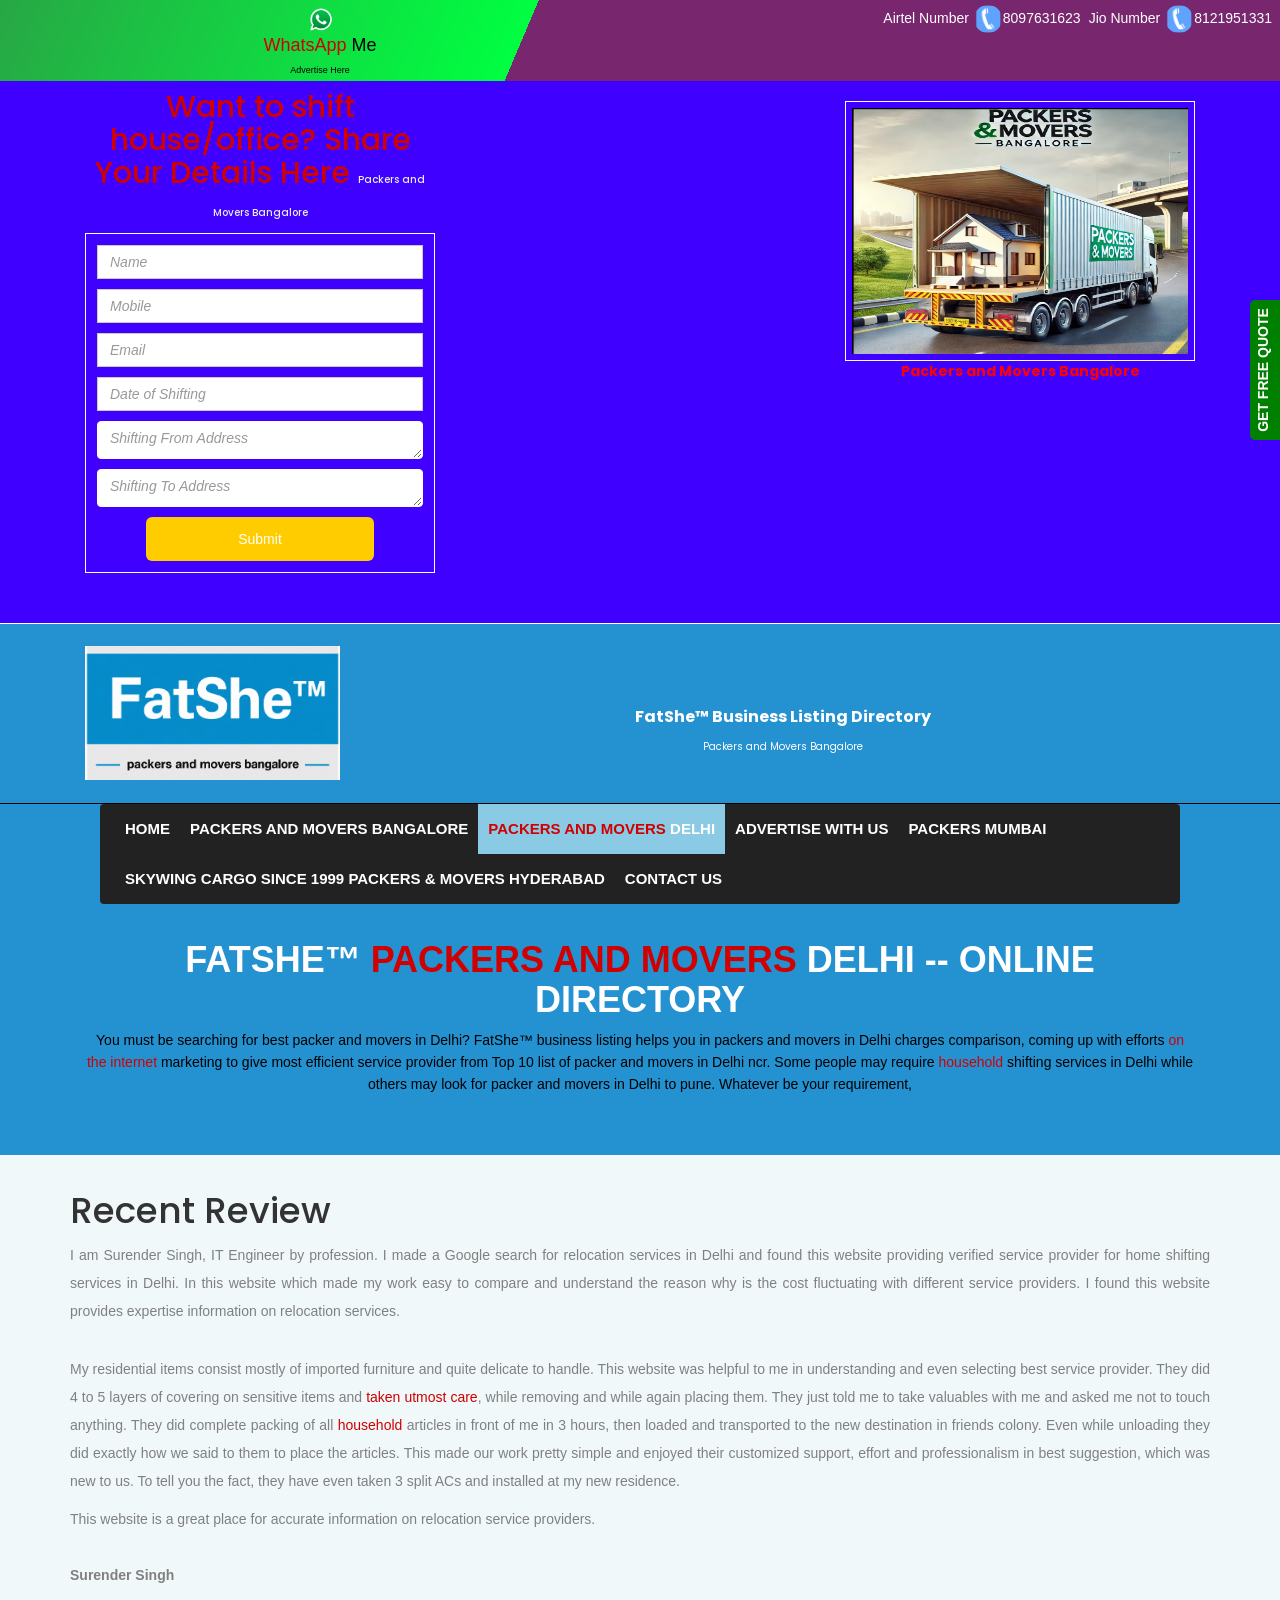
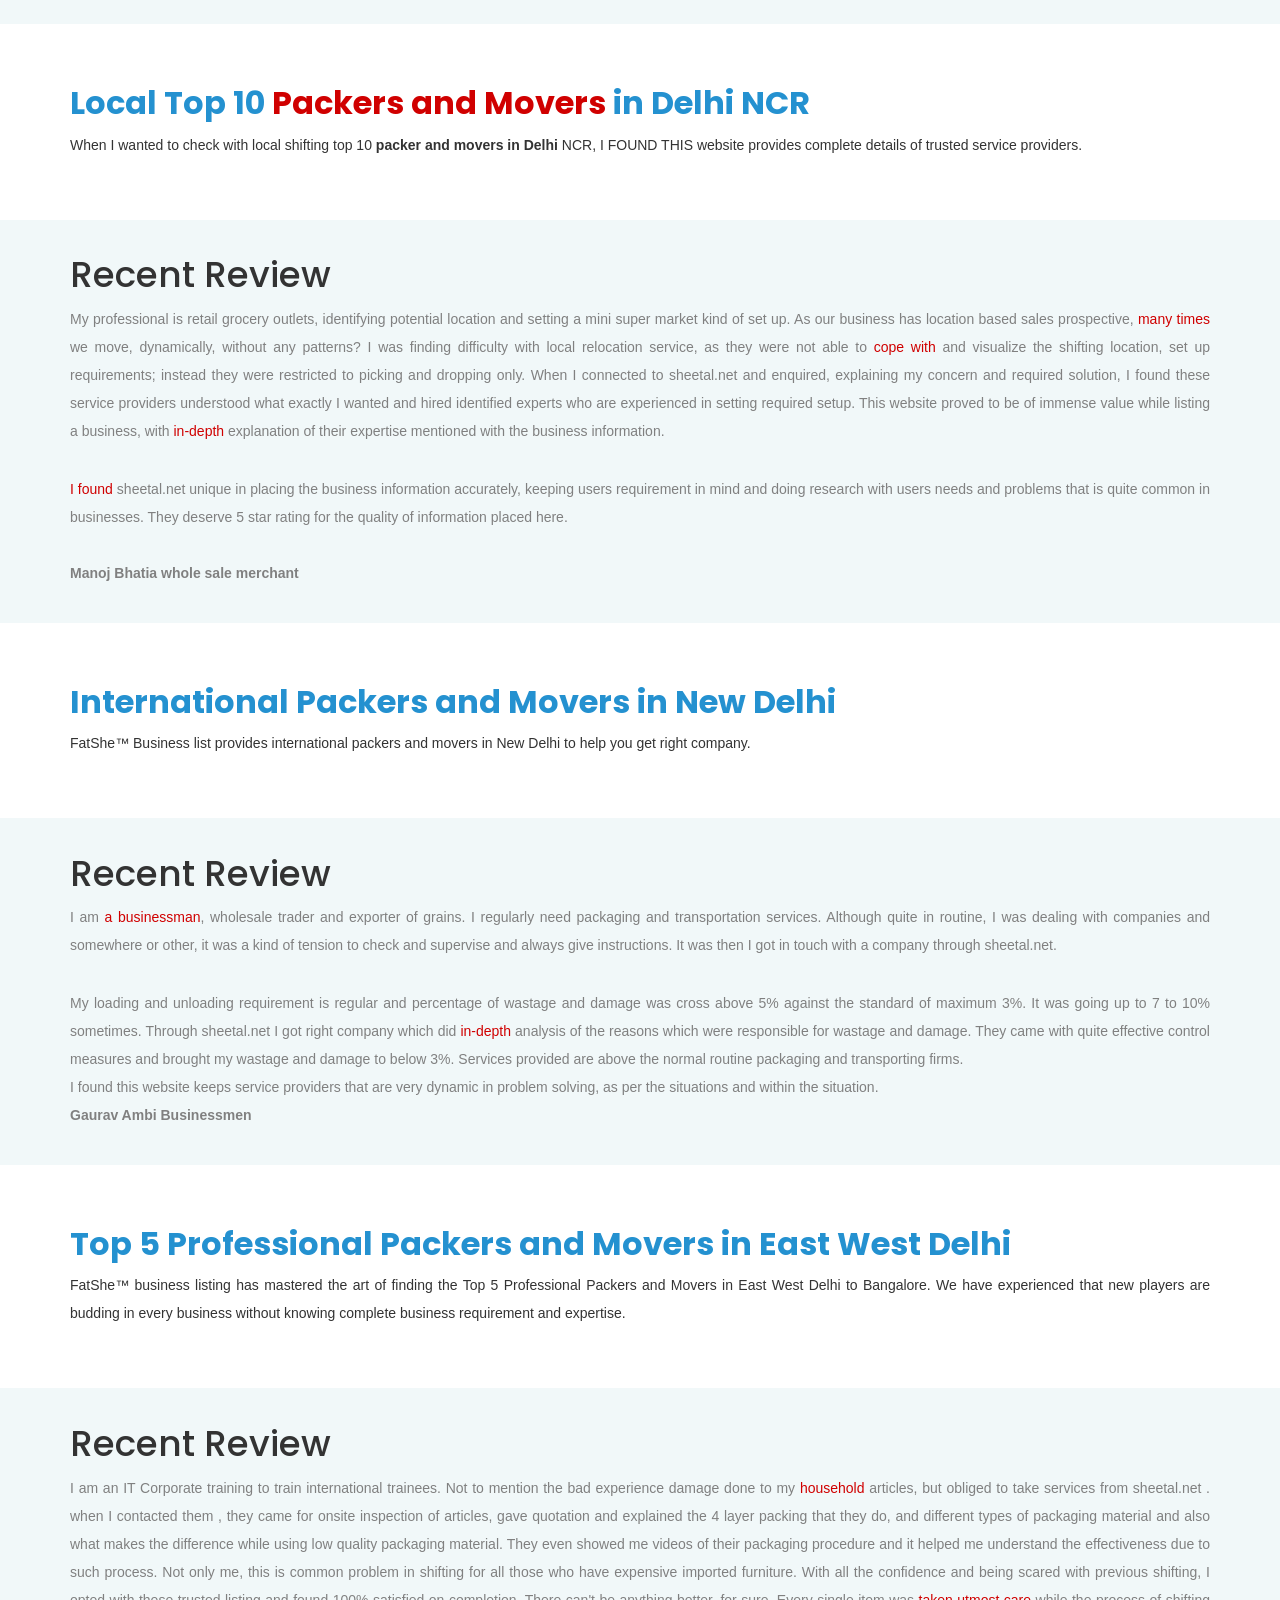
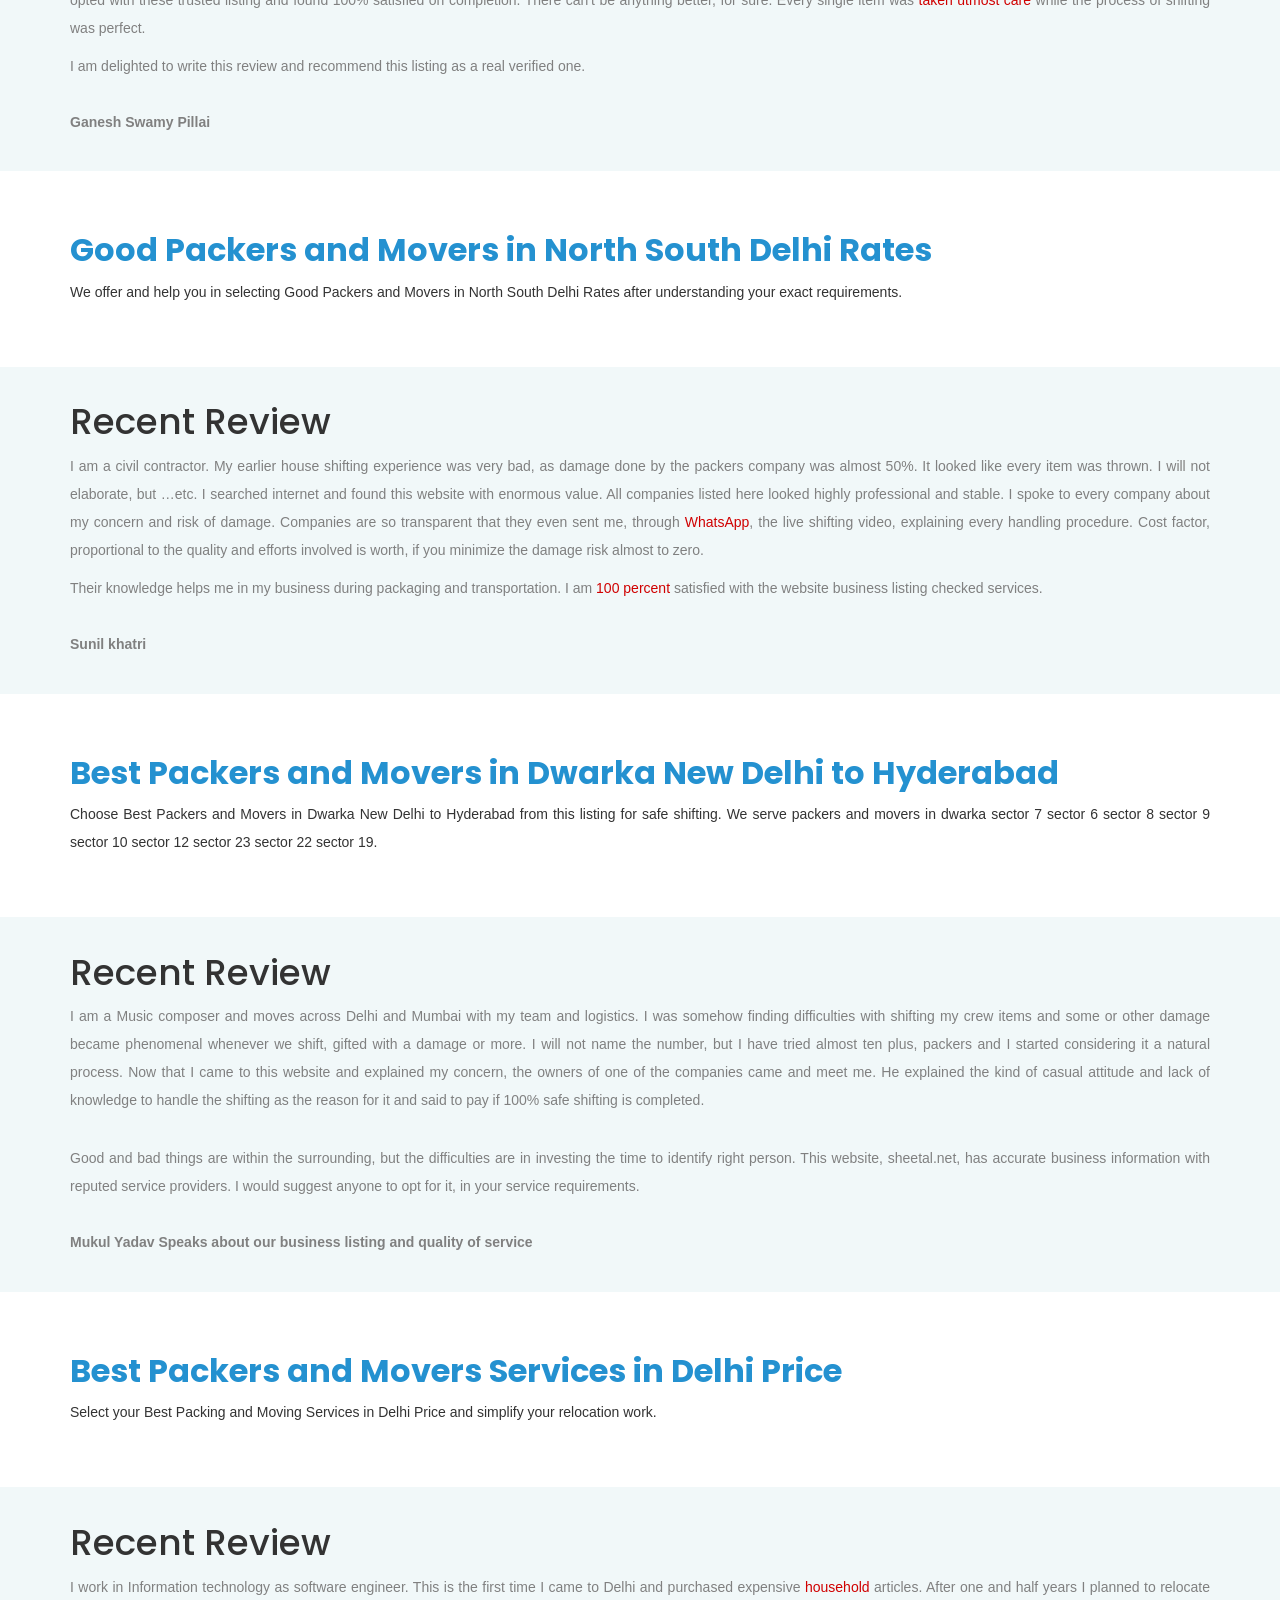
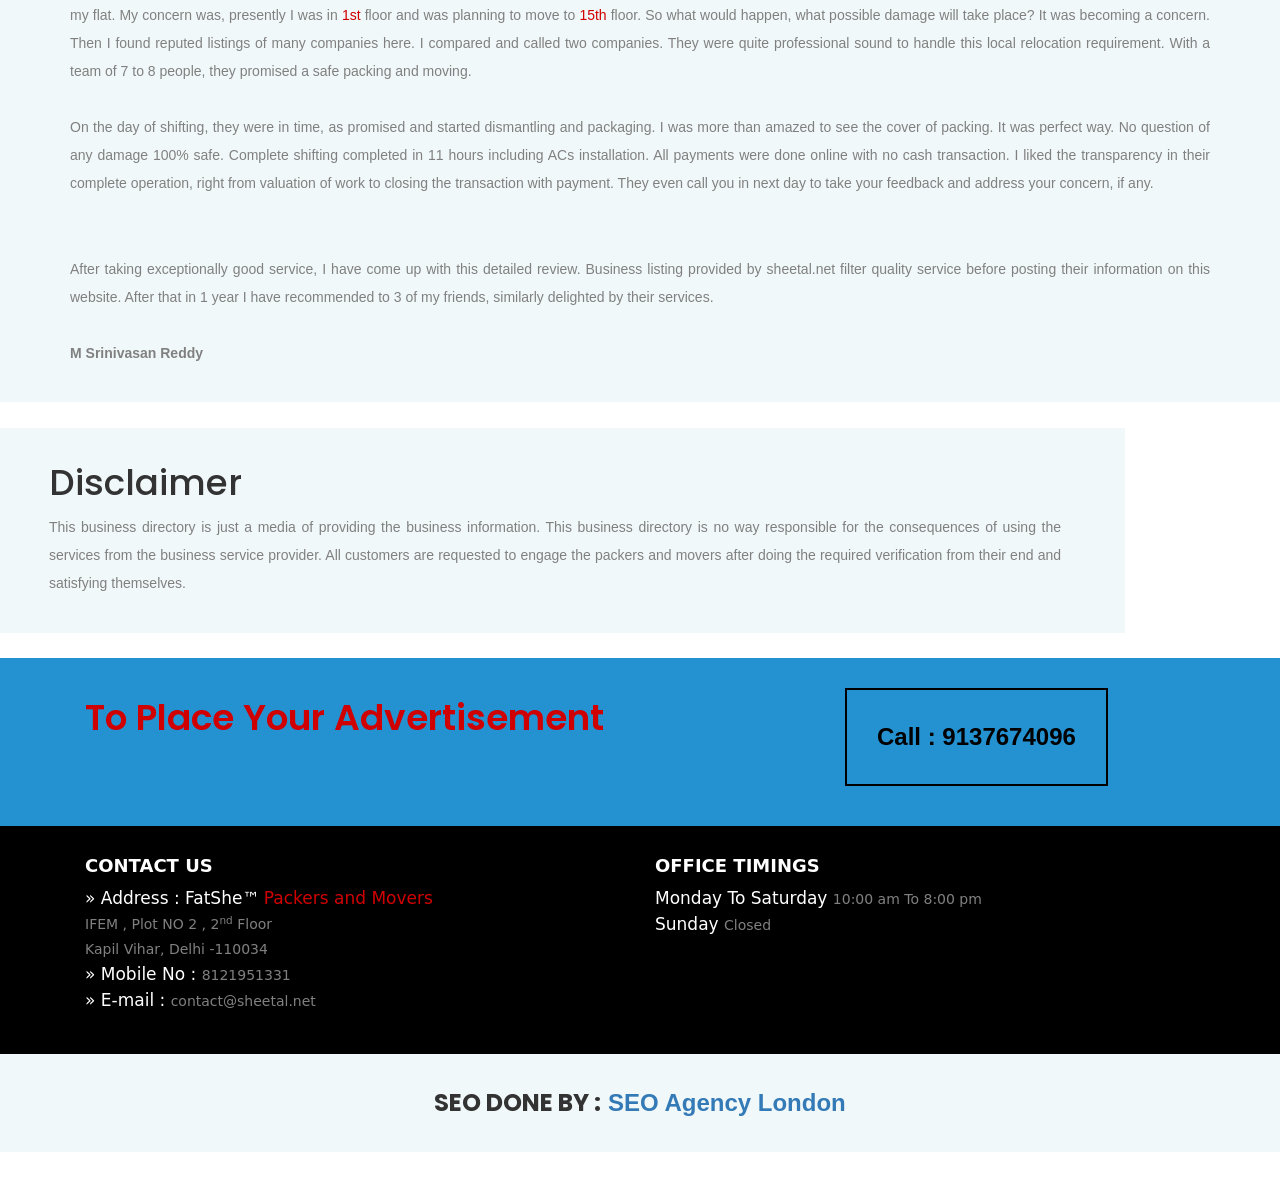
<file: Best-Packers-Movers.html>
<!doctype html>
<html>
<head>
<meta charset="utf-8">
<title>FatShe&trade; Packers Movers Delhi - Online Directory </title>
<meta name="viewport" content="width=device-width,initial-scale=1.0" />
<link href="https://fonts.googleapis.com/css?family=Poppins:300,400,500,600,700,800,900&amp;display=swap" rel="stylesheet">
<link rel="stylesheet" href="style.css">
<link rel="stylesheet" href="corrections.css">
 <link rel="stylesheet" href=
"https://maxcdn.bootstrapcdn.com/bootstrap/4.0.0/css/bootstrap.min.css"
        integrity=
"sha384-Gn5384xqQ1aoWXA+058RXPxPg6fy4IWvTNh0E263XmFcJlSAwiGgFAW/dAiS6JXm" 
        crossorigin="anonymous">
    <script src=
"https://code.jquery.com/jquery-3.5.1.slim.min.js"
        integrity=
"sha384-DfXdz2htPH0lsSSs5nCTpuj/zy4C+OGpamoFVy38MVBnE+IbbVYUew+OrCXaRkfj" 
        crossorigin="anonymous">
        </script>
        <link rel="amphtml" href="https://sheetal.net/amp/best-packers-movers.amp.html">
<style>
body , a, p { font-family:Arial, Helvetica, sans-serif;} p{ font-size:16px; line-height:22px;} .posfix { position:fixed !important;} .just { text-align:justify;} .bordbtmwht { border-bottom:solid 1px #fff !important;} .phonebut a{ color:#FF0000; text-decoration:none; font-weight:bold; font-size:22px; text-indent:12px;}  .lightbg {background-color:#3F00FF;} .padtp20 { padding-top:20px;} .logo { padding-top:27px; color:#fff; font-weight:bold;}  #review { padding: 5%; text-align: center; background-color: #f1f8f9; margin-bottom: 2%; padding-top: 2%; padding-bottom: 2%; }  #review  p{ line-height:28px; font-family:Arial, Helvetica, sans-serif; font-size:18px; text-transform:none; text-align:justify; }  #social_link li { float:left; list-style:none; margin-right:0px; margin-bottom:3px; }  #search_part {padding:22px 0px;}  #reviewht { padding: 5%; text-align: center; background-color: #fff; margin-bottom: 2%; padding-top: 2%; padding-bottom: 2%; }  #reviewht h2 { color:#2491d0; font-size:32px; font-weight:bold; margin:12px 0px;} #reviewht p { color:#333333; line-height:28px; font-size:18px; text-align:justify;} #review  p{ line-height:28px; font-family:Arial, Helvetica, sans-serif; font-size:18px; text-transform:none; text-align:justify; }  #innrpage{padding:20px 0 50px; background-color:#fff !important;}
 .text-white{color:white;} .text-dark{color:#000;}
 .sidebtncolorcolor {
			animation-name: color_change;
			animation-duration: 7s;
			animation-iteration-count: infinite;
			animation-direction: alternate;
			background: linear-gradient(90deg, rgba(14, 58, 159, 1) 0%, rgba(149, 26, 69, 1) 100%);
		}
		@-webkit-keyframes color_change {
			0% {
				background-color: green;
				border: 2px solid green;
			}

			25% {
				background-color: #82da16;
				border: 2px solid #82da16;
			}

			50% {
				background-color: #16dad0;
				border: 2px solid #16dad0;
			}

			75% {
				background-color: #d41a82;
				border: 2px solid #d41a82;
			}

			100% {
				background-color: #16dad0;
				border: 2px solid #16dad0;
			}
		}

		@-moz-keyframes color_change {
			0% {
				background-color: green;
				border: 2px solid green;
			}

			25% {
				background-color: #82da16;
				border: 2px solid #82da16;
			}

			50% {
				background-color: #16dad0;
				border: 2px solid #16dad0;
			}

			75% {
				background-color: #d41a82;
				border: 2px solid #d41a82;
			}

			100% {
				background-color: #16dad0;
				border: 2px solid #16dad0;
			}
		}

		@-ms-keyframes color_change {
			0% {
				background-color: green;
				border: 2px solid green;
			}

			25% {
				background-color: #82da16;
				border: 2px solid #82da16;
			}

			50% {
				background-color: #16dad0;
				border: 2px solid #16dad0;
			}

			75% {
				background-color: #d41a82;
				border: 2px solid #d41a82;
			}

			100% {
				background-color: #16dad0;
				border: 2px solid #16dad0;
			}
		}

		@-o-keyframes color_change {
			0% {
				background-color: green;
				border: 2px solid green;
			}

			25% {
				background-color: #82da16;
				border: 2px solid #82da16;
			}

			50% {
				background-color: #16dad0;
				border: 2px solid #16dad0;
			}

			75% {
				background-color: #d41a82;
				border: 2px solid #d41a82;
			}

			100% {
				background-color: #16dad0;
				border: 2px solid #16dad0;
			}
		}

		@keyframes color_change {
			0% {
				background-color: green;
				border: 2px solid green;
			}

			25% {
				background-color: #82da16;
				border: 2px solid #82da16;
			}

			50% {
				background-color: #16dad0;
				border: 2px solid #16dad0;
			}

			75% {
				background-color: #d41a82;
				border: 2px solid #d41a82;
			}

			100% {
				background-color: #16dad0;
				border: 2px solid #16dad0;
			}
		}
#about_us,#our_medical,#our_qualified_dct, #padg, #innrpage{padding:26px 0 50px;}#ask_doctor,#social_media{padding:30px 0 40px;background-color:#2491d0}#footer ul li,#social_media ul li,#top #social_link li,#top #top_link li,#why_choose ul li{list-style-type:none}#footer #address h4,#contact_form h4,#hair_surgery h2,#hair_surgery h4,#navigation ul,#navigation ul li a,#our_qualified_dct h3,#our_qualified_dct p,#top #top_link,#top #top_link li a{text-transform:uppercase}#ask_doctor button,#footer #mobile_no button,#navigation ul li a,#our_medical h3 a,#our_medical img,#our_qualified_dct img,#social_media ul li img,#top #social_link li a img{transition:all .4s ease-in-out}#innrpage, #about_us,#alopacia,#ask_doctor,#hair_surgery,#navigation,#search_part,#social_media, #blurow{background-color:#2491d0}#copyright,#our_medical,#top{background: rgb(2, 0, 36);background: linear-gradient(113deg, #28a745 0%, rgba(0, 255, 65, 1) 41%, rgba(120, 38, 109, 1) 41%);}*{margin:0;padding:0}#top{padding:0px 0;}#top #social_link{padding:4px 0}#top #social_link li{float:right}#top #social_link li a{color:#fff; padding-right:8px;}#top #social_link li a img{color:#fff;border-radius:50%;border:1px solid transparent;width:30px}#about_us h4 span,#our_qualified_dct h4 span{border:1px dotted #000}#top #social_link li a img:hover{border:1px inset #fff;box-shadow:0 1px 10px #ff0}#top #top_link{float:right;font-family:Poor;font-weight:700}#top #top_link li{float:left;padding-top:5px;color:#fff;margin-left:6px}#top #top_link li a{color:#fff;font-family:Poor;padding-left:20px;font-weight:700}
@media(max-width:762px){#top #top_link li a{font-size:11px}}
@media(max-width:322px){#top #top_link #date{font-size:11px;padding-left:20px}}
@media(max-width:345px){#top #top_link #date{font-size:12px;padding-left:20px}#search_part img{padding:10px 0;width:100%}}#search_part h3{padding-left:12px;padding-top:18px; color:#fff;font-family:arial; font-weight:bold; }#navigation ul,#navigation ul li a,#page_title h1{font-family:Arial, Helvetica, sans-serif;}#search_part h3 a{color:rgba(27,17,17,1)}
@media(max-width:370px){#search_part h3{font-size:18px}#search_part #search_area{margin-left:-15px}#clinic{padding-left:20px; text-transform:uppercase; color:#fff;} }}#search_part #search_area{padding:0 0 20px 10px}#search_part #search_area input[type=text]{padding:5px 30px;border:1px solid #000;background-color:transparent}#search_part #search_area button{background-color:#000;margin-left:-10px;padding:6px 10px;border:none;border:1px solid #000}#search_part #search_area button img{width:20px}
@media(max-width:700px){#search_part #search_area{padding-left:40px}}
@media(max-width:349px){#search_part h1{font-size:23px;padding-left:15px}}#navigation{border-top:1px solid #000}#navigation ul{color:#000;margin-left:0px}#navigation ul li a{color:#fff;font-size:15px;font-weight:700}#navigation ul li a:hover{background-color:rgba(0,0,0,.23)}nav .navbar-brand{display:none}
@media(max-width:762px){#navigation #logo{display:none}nav .navbar-brand{display:block;width:75%;}nav .navbar-brand img{width:145px}#navigation .col-xs-2{width:104.333333%}#navigation ul{height:200px;overflow:auto}}
@media(max-width:365px){nav .navbar-brand img{width:180px}#navigation #col-xs-10{width:104.333333%}}
@media(max-width:990px){#navigation ul li a{font-size:14px}#navigation{padding-bottom:20px}#navigation ul{padding-left:10px}#navigation #logo img{width:230px}}
@media(max-width:332px){ .mobright { float:right;}}{nav .navbar-brand img{width:120px}#navigation ul li a{margin-left:30px}}#about_us h4 span,#our_medical h4 span,#our_qualified_dct h4 span{display:inline-block;width:400px;margin:4px;position:relative}#page_title{padding:10px 0 20px}#page_title ul{padding-left:110px}#copyright ul li,#page_title ul li{float:left;list-style-type:none}#page_title ul li a{text-align:center;color:#000;font-size:16px;padding-left:4px}#about_us h1{color:#fff;font-weight:700;font-family:Arial,sans-serif;text-transform:uppercase}#about_us h4,#why_choose h1{color:#000;font-weight:700}#about_us p{color:#000;font-family: Arial, Helvetica, sans-serif;font-size:16px}#our_medical{color:#fff}#our_medical h4 span{border:1px dotted #fff}#our_medical img{padding:25px}#our_medical img:hover{transform:scale(1.1,1.1)}#our_medical h3{font-family:Segoe,"Segoe UI","DejaVu Sans","Trebuchet MS",Verdana,sans-serif;font-weight:600}#our_medical h3 a{color:#fff;text-decoration:none;display:block}#our_qualified_dct{background-color:#c5c3c4;color:#fff}#our_qualified_dct h1{color:#000;font-family:Constantia,"Lucida Bright","DejaVu Serif",Georgia,serif}
@media(max-width:1196px){ #innrpage h4 span,  #about_us h4 span, #our_qualified_dct h4 span{border:1px dotted #000;display:inline-block;width:100px;margin:4px}#our_medical h4 span{border:1px dotted #fff;display:inline-block;width:100px;margin:4px}}
@media(max-width:460px){#innrpage h4 span, #about_us h4 span{border:1px dotted #000;display:inline-block;width:94%;margin:4px; }}#our_medical h4 span{border:1px dotted #fff;display:inline-block;width:94%;margin:4px}#our_qualified_dct h4 span{border:1px dotted #000;display:inline-block;width:98%;margin:4px}}#our_qualified_dct h4{color:#000}#our_qualified_dct img{padding:80px 25px 30px;background-color:#fff;border-top:5px solid #00bbe6}#our_qualified_dct h3{//font-family:Cambria,"Hoefler Text","Liberation Serif",Times,"Times New Roman",serif;font-weight:700;position:relative;top:70px;color:grey;font-size:20px}#our_qualified_dct p{font-family:Segoe,"Segoe UI","DejaVu Sans","Trebuchet MS",Verdana,sans-serif;font-weight:500;position:relative;top:75px;color:#000;font-size:16px}#ask_doctor h1{color:#fff;font-weight:600}#ask_doctor button{color:#000;font-weight:600;border:2px solid #000;background-color:transparent;font-size:24px;padding:30px}#ask_doctor button:hover{border:2px solid #fff}#why_choose{padding:20px 0;background-color:#c5c3c4}#why_choose p{font-family:Poor;font-size:16px}#why_choose #first_p{font-weight:400;font-size:16px;margin-left:80px}#why_choose h3{color:#000;font-size:18px;padding:30px 0 10px;font-weight:600}#hair_surgery ol li,#hair_surgery p{font-size:16px;color:#000}#why_choose #icon{float:left;position:relative;top:-15px}#social_media{text-align:center}#social_media ul li{float:left}#social_media ul li img{//box-shadow:0 10px 50px transparent}#social_media ul li img:hover{//box-shadow:0 10px 60px #000;transform:scale(1.3,1.3)}
@media(max-width:1185px){#page_title ul{margin-left:-10%}}
@media(max-width:912px){#page_title ul{margin-left:12%}}
@media(max-width:767px){#page_title ul{margin-left:10%}}
@media(max-width:718px){#page_title ul{margin-left:2%}}
@media(max-width:505px){#page_title ul{margin-left:-10%}}
@media(max-width:348px){#page_title ul{margin-left:-10%}}
@media(max-width:330px){#page_title ul{margin-left:-20%}}#alopacia{padding:30px 0}#alopacia h3{text-align:center;padding:10px 0;font-family:Baskerville,"Palatino Linotype",Palatino,"Century Schoolbook L","Times New Roman",serif}#hair_surgery h2,#hair_surgery h4,#hair_surgery ol li,#hair_surgery p{font-family:Constantia,"Lucida Bright","DejaVu Serif",Georgia,serif}#hair_surgery{padding:30px 0 20px}#hair_surgery h4{padding:0 0 10px;color:#000;font-weight:700}#hair_surgery p{line-height:25px;text-align:justify;padding-bottom:20px}#hair_surgery ol{padding-left:20px}#footer #address h4, #contact_form h4,#footer ul li,#footer ul li span{font-family:Segoe,"Segoe UI","DejaVu Sans","Trebuchet MS",Verdana,sans-serif}#footer{padding:20px 0 30px; background-color: #000;}#footer ul li span{color:#fff;font-size:17px}#footer ul li{line-height:25px;color:grey}#footer #address h4, #contact_form h4{color:#fff;font-weight:700} #contact_form table tr td input,#contact_form table tr td textarea{background-color:#fff;font-family:Gotham,"Helvetica Neue",Helvetica,Arial,sans-serif;color:#fff} #contact_form h4 span{display:block;width:35%}#footer #mobile_no button{padding:5px 10px;margin-top:3px}#footer #mobile_no button:hover{background-color:grey;color:#fff} #contact_form table{width:100%}  #contact_form table tr td{width:50%;padding:5px} #contact_form table tr td input{border-radius:0;border:1px solidv#fff } #contact_form table tr td textarea{padding-bottom:10px; border:1px solid #fff} #contact_form table tr td input[type=submit]{padding:12px 50px;transition:all .4s ease-in-out; background-color:#FFCC00; border:none; border-radius:6px ; width:70%; } #contact_form table tr td input[type=submit]:hover{background-color:#000;color:#fff;}#copyright{border-top:2px solid grey;padding:10px 0}#copyright ul{float:right}#copyright ul li a{padding-left:8px;color:#fff}#copyright ul li a:after{content:'|';margin-left:4px}#copyright #design_by{color:#fff}
.label,sub,sup{vertical-align:baseline}hr,img{border:0}body,figure{margin:0}.btn-group>.btn-group,.btn-toolbar .btn,.btn-toolbar .btn-group,.btn-toolbar .input-group,.col-xs-1,.col-xs-10,.col-xs-11,.col-xs-12,.col-xs-2,.col-xs-3,.col-xs-4,.col-xs-5,.col-xs-6,.col-xs-7,.col-xs-8,.col-xs-9,.dropdown-menu{float:left}.navbar-fixed-bottom .navbar-collapse,.navbar-fixed-top .navbar-collapse,.pre-scrollable{max-height:340px}html{font-family:sans-serif;-webkit-text-size-adjust:100%;-ms-text-size-adjust:100%}article,aside,details,figcaption,figure,footer,header,hgroup,main,menu,nav,section,summary{display:block}audio,canvas,progress,video{display:inline-block;vertical-align:baseline}audio:not([controls]){display:none;height:0}[hidden],template{display:none}a{background-color:transparent}a:active,a:hover{outline:0}b,optgroup,strong{font-weight:700}dfn{font-style:italic}h1{margin:.67em 0}mark{color:#000;background:#ff0}sub,sup{position:relative;font-size:75%;line-height:0}sup{top:-.5em}sub{bottom:-.25em}img{vertical-align:middle}svg:not(:root){overflow:hidden}hr{height:0;-webkit-box-sizing:content-box;-moz-box-sizing:content-box;box-sizing:content-box}*,:after,:before,input[type=checkbox],input[type=radio]{-webkit-box-sizing:border-box;-moz-box-sizing:border-box}pre,textarea{overflow:auto}code,kbd,pre,samp{font-size:1em}button,input,optgroup,select,textarea{margin:0;font:inherit;color:inherit}.glyphicon,address{font-style:normal}button{overflow:visible}button,select{text-transform:none}button,html input[type=button],input[type=reset],input[type=submit]{-webkit-appearance:button;cursor:pointer}button[disabled],html input[disabled]{cursor:default}button::-moz-focus-inner,input::-moz-focus-inner{padding:0;border:0}input[type=checkbox],input[type=radio]{box-sizing:border-box;padding:0}input[type=number]::-webkit-inner-spin-button,input[type=number]::-webkit-outer-spin-button{height:auto}input[type=search]::-webkit-search-cancel-button,input[type=search]::-webkit-search-decoration{-webkit-appearance:none}table{border-spacing:0;border-collapse:collapse}td,th{padding:0}/*! Source: https://github.com/h5bp/html5-boilerplate/blob/master/src/css/main.css */
@media print{blockquote,img,pre,tr{page-break-inside:avoid}*,:after,:before{color:#000!important;text-shadow:none!important;background:0 0!important;-webkit-box-shadow:none!important;box-shadow:none!important}a,a:visited{text-decoration:underline}a[href]:after{content:" (" attr(href) ")"}abbr[title]:after{content:" (" attr(title) ")"}a[href^="javascript:"]:after,a[href^="#"]:after{content:""}blockquote,pre{border:1px solid #999}thead{display:table-header-group}img{max-width:100%!important}h2,h3,p{orphans:3;widows:3}h2,h3{page-break-after:avoid}.navbar{display:none}.btn>.caret,.dropup>.btn>.caret{border-top-color:#000!important}.label{border:1px solid #000}.table{border-collapse:collapse!important}.table td,.table th{background-color:#fff!important}.table-bordered td,.table-bordered th{border:1px solid #ddd!important}}.btn,.btn-danger.active,.btn-danger:active,.btn-default.active,.btn-default:active,.btn-info.active,.btn-info:active,.btn-primary.active,.btn-primary:active,.btn-warning.active,.btn-warning:active,.btn.active,.btn:active,.dropdown-menu>.disabled>a:focus,.dropdown-menu>.disabled>a:hover,.form-control,.navbar-toggle,.open>.dropdown-toggle.btn-danger,.open>.dropdown-toggle.btn-default,.open>.dropdown-toggle.btn-info,.open>.dropdown-toggle.btn-primary,.open>.dropdown-toggle.btn-warning{background-image:none}.dropdown-menu,.modal-content{-webkit-background-clip:padding-box}.img-thumbnail,body{background-color:#fff}@font-face{font-family:'Glyphicons Halflings';src:url(../fonts/glyphicons-halflings-regular.eot);src:url(../fonts/glyphicons-halflings-regular.eot?#iefix) format('embedded-opentype'),url(../fonts/glyphicons-halflings-regular.woff2) format('woff2'),url(../fonts/glyphicons-halflings-regular.woff) format('woff'),url(../fonts/glyphicons-halflings-regular.ttf) format('truetype'),url(../fonts/glyphicons-halflings-regular.svg#glyphicons_halflingsregular) format('svg')}.glyphicon{position:relative;top:1px;display:inline-block;font-family:'Glyphicons Halflings';font-weight:400;line-height:1;-webkit-font-smoothing:antialiased;-moz-osx-font-smoothing:grayscale}.glyphicon-asterisk:before{content:"\002a"}.glyphicon-plus:before{content:"\002b"}.glyphicon-eur:before,.glyphicon-euro:before{content:"\20ac"}.glyphicon-minus:before{content:"\2212"}.glyphicon-cloud:before{content:"\2601"}.glyphicon-envelope:before{content:"\2709"}.glyphicon-pencil:before{content:"\270f"}.glyphicon-glass:before{content:"\e001"}.glyphicon-music:before{content:"\e002"}.glyphicon-search:before{content:"\e003"}.glyphicon-heart:before{content:"\e005"}.glyphicon-star:before{content:"\e006"}.glyphicon-star-empty:before{content:"\e007"}.glyphicon-user:before{content:"\e008"}.glyphicon-film:before{content:"\e009"}.glyphicon-th-large:before{content:"\e010"}.glyphicon-th:before{content:"\e011"}.glyphicon-th-list:before{content:"\e012"}.glyphicon-ok:before{content:"\e013"}.glyphicon-remove:before{content:"\e014"}.glyphicon-zoom-in:before{content:"\e015"}.glyphicon-zoom-out:before{content:"\e016"}.glyphicon-off:before{content:"\e017"}.glyphicon-signal:before{content:"\e018"}.glyphicon-cog:before{content:"\e019"}.glyphicon-trash:before{content:"\e020"}.glyphicon-home:before{content:"\e021"}.glyphicon-file:before{content:"\e022"}.glyphicon-time:before{content:"\e023"}.glyphicon-road:before{content:"\e024"}.glyphicon-download-alt:before{content:"\e025"}.glyphicon-download:before{content:"\e026"}.glyphicon-upload:before{content:"\e027"}.glyphicon-inbox:before{content:"\e028"}.glyphicon-play-circle:before{content:"\e029"}.glyphicon-repeat:before{content:"\e030"}.glyphicon-refresh:before{content:"\e031"}.glyphicon-list-alt:before{content:"\e032"}.glyphicon-lock:before{content:"\e033"}.glyphicon-flag:before{content:"\e034"}.glyphicon-headphones:before{content:"\e035"}.glyphicon-volume-off:before{content:"\e036"}.glyphicon-volume-down:before{content:"\e037"}.glyphicon-volume-up:before{content:"\e038"}.glyphicon-qrcode:before{content:"\e039"}.glyphicon-barcode:before{content:"\e040"}.glyphicon-tag:before{content:"\e041"}.glyphicon-tags:before{content:"\e042"}.glyphicon-book:before{content:"\e043"}.glyphicon-bookmark:before{content:"\e044"}.glyphicon-print:before{content:"\e045"}.glyphicon-camera:before{content:"\e046"}.glyphicon-font:before{content:"\e047"}.glyphicon-bold:before{content:"\e048"}.glyphicon-italic:before{content:"\e049"}.glyphicon-text-height:before{content:"\e050"}.glyphicon-text-width:before{content:"\e051"}.glyphicon-align-left:before{content:"\e052"}.glyphicon-align-center:before{content:"\e053"}.glyphicon-align-right:before{content:"\e054"}.glyphicon-align-justify:before{content:"\e055"}.glyphicon-list:before{content:"\e056"}.glyphicon-indent-left:before{content:"\e057"}.glyphicon-indent-right:before{content:"\e058"}.glyphicon-facetime-video:before{content:"\e059"}.glyphicon-picture:before{content:"\e060"}.glyphicon-map-marker:before{content:"\e062"}.glyphicon-adjust:before{content:"\e063"}.glyphicon-tint:before{content:"\e064"}.glyphicon-edit:before{content:"\e065"}.glyphicon-share:before{content:"\e066"}.glyphicon-check:before{content:"\e067"}.glyphicon-move:before{content:"\e068"}.glyphicon-step-backward:before{content:"\e069"}.glyphicon-fast-backward:before{content:"\e070"}.glyphicon-backward:before{content:"\e071"}.glyphicon-play:before{content:"\e072"}.glyphicon-pause:before{content:"\e073"}.glyphicon-stop:before{content:"\e074"}.glyphicon-forward:before{content:"\e075"}.glyphicon-fast-forward:before{content:"\e076"}.glyphicon-step-forward:before{content:"\e077"}.glyphicon-eject:before{content:"\e078"}.glyphicon-chevron-left:before{content:"\e079"}.glyphicon-chevron-right:before{content:"\e080"}.glyphicon-plus-sign:before{content:"\e081"}.glyphicon-minus-sign:before{content:"\e082"}.glyphicon-remove-sign:before{content:"\e083"}.glyphicon-ok-sign:before{content:"\e084"}.glyphicon-question-sign:before{content:"\e085"}.glyphicon-info-sign:before{content:"\e086"}.glyphicon-screenshot:before{content:"\e087"}.glyphicon-remove-circle:before{content:"\e088"}.glyphicon-ok-circle:before{content:"\e089"}.glyphicon-ban-circle:before{content:"\e090"}.glyphicon-arrow-left:before{content:"\e091"}.glyphicon-arrow-right:before{content:"\e092"}.glyphicon-arrow-up:before{content:"\e093"}.glyphicon-arrow-down:before{content:"\e094"}.glyphicon-share-alt:before{content:"\e095"}.glyphicon-resize-full:before{content:"\e096"}.glyphicon-resize-small:before{content:"\e097"}.glyphicon-exclamation-sign:before{content:"\e101"}.glyphicon-gift:before{content:"\e102"}.glyphicon-leaf:before{content:"\e103"}.glyphicon-fire:before{content:"\e104"}.glyphicon-eye-open:before{content:"\e105"}.glyphicon-eye-close:before{content:"\e106"}.glyphicon-warning-sign:before{content:"\e107"}.glyphicon-plane:before{content:"\e108"}.glyphicon-calendar:before{content:"\e109"}.glyphicon-random:before{content:"\e110"}.glyphicon-comment:before{content:"\e111"}.glyphicon-magnet:before{content:"\e112"}.glyphicon-chevron-up:before{content:"\e113"}.glyphicon-chevron-down:before{content:"\e114"}.glyphicon-retweet:before{content:"\e115"}.glyphicon-shopping-cart:before{content:"\e116"}.glyphicon-folder-close:before{content:"\e117"}.glyphicon-folder-open:before{content:"\e118"}.glyphicon-resize-vertical:before{content:"\e119"}.glyphicon-resize-horizontal:before{content:"\e120"}.glyphicon-hdd:before{content:"\e121"}.glyphicon-bullhorn:before{content:"\e122"}.glyphicon-bell:before{content:"\e123"}.glyphicon-certificate:before{content:"\e124"}.glyphicon-thumbs-up:before{content:"\e125"}.glyphicon-thumbs-down:before{content:"\e126"}.glyphicon-hand-right:before{content:"\e127"}.glyphicon-hand-left:before{content:"\e128"}.glyphicon-hand-up:before{content:"\e129"}.glyphicon-hand-down:before{content:"\e130"}.glyphicon-circle-arrow-right:before{content:"\e131"}.glyphicon-circle-arrow-left:before{content:"\e132"}.glyphicon-circle-arrow-up:before{content:"\e133"}.glyphicon-circle-arrow-down:before{content:"\e134"}.glyphicon-globe:before{content:"\e135"}.glyphicon-wrench:before{content:"\e136"}.glyphicon-tasks:before{content:"\e137"}.glyphicon-filter:before{content:"\e138"}.glyphicon-briefcase:before{content:"\e139"}.glyphicon-fullscreen:before{content:"\e140"}.glyphicon-dashboard:before{content:"\e141"}.glyphicon-paperclip:before{content:"\e142"}.glyphicon-heart-empty:before{content:"\e143"}.glyphicon-link:before{content:"\e144"}.glyphicon-phone:before{content:"\e145"}.glyphicon-pushpin:before{content:"\e146"}.glyphicon-usd:before{content:"\e148"}.glyphicon-gbp:before{content:"\e149"}.glyphicon-sort:before{content:"\e150"}.glyphicon-sort-by-alphabet:before{content:"\e151"}.glyphicon-sort-by-alphabet-alt:before{content:"\e152"}.glyphicon-sort-by-order:before{content:"\e153"}.glyphicon-sort-by-order-alt:before{content:"\e154"}.glyphicon-sort-by-attributes:before{content:"\e155"}.glyphicon-sort-by-attributes-alt:before{content:"\e156"}.glyphicon-unchecked:before{content:"\e157"}.glyphicon-expand:before{content:"\e158"}.glyphicon-collapse-down:before{content:"\e159"}.glyphicon-collapse-up:before{content:"\e160"}.glyphicon-log-in:before{content:"\e161"}.glyphicon-flash:before{content:"\e162"}.glyphicon-log-out:before{content:"\e163"}.glyphicon-new-window:before{content:"\e164"}.glyphicon-record:before{content:"\e165"}.glyphicon-save:before{content:"\e166"}.glyphicon-open:before{content:"\e167"}.glyphicon-saved:before{content:"\e168"}.glyphicon-import:before{content:"\e169"}.glyphicon-export:before{content:"\e170"}.glyphicon-send:before{content:"\e171"}.glyphicon-floppy-disk:before{content:"\e172"}.glyphicon-floppy-saved:before{content:"\e173"}.glyphicon-floppy-remove:before{content:"\e174"}.glyphicon-floppy-save:before{content:"\e175"}.glyphicon-floppy-open:before{content:"\e176"}.glyphicon-credit-card:before{content:"\e177"}.glyphicon-transfer:before{content:"\e178"}.glyphicon-cutlery:before{content:"\e179"}.glyphicon-header:before{content:"\e180"}.glyphicon-compressed:before{content:"\e181"}.glyphicon-earphone:before{content:"\e182"}.glyphicon-phone-alt:before{content:"\e183"}.glyphicon-tower:before{content:"\e184"}.glyphicon-stats:before{content:"\e185"}.glyphicon-sd-video:before{content:"\e186"}.glyphicon-hd-video:before{content:"\e187"}.glyphicon-subtitles:before{content:"\e188"}.glyphicon-sound-stereo:before{content:"\e189"}.glyphicon-sound-dolby:before{content:"\e190"}.glyphicon-sound-5-1:before{content:"\e191"}.glyphicon-sound-6-1:before{content:"\e192"}.glyphicon-sound-7-1:before{content:"\e193"}.glyphicon-copyright-mark:before{content:"\e194"}.glyphicon-registration-mark:before{content:"\e195"}.glyphicon-cloud-download:before{content:"\e197"}.glyphicon-cloud-upload:before{content:"\e198"}.glyphicon-tree-conifer:before{content:"\e199"}.glyphicon-tree-deciduous:before{content:"\e200"}.glyphicon-cd:before{content:"\e201"}.glyphicon-save-file:before{content:"\e202"}.glyphicon-open-file:before{content:"\e203"}.glyphicon-level-up:before{content:"\e204"}.glyphicon-copy:before{content:"\e205"}.glyphicon-paste:before{content:"\e206"}.glyphicon-alert:before{content:"\e209"}.glyphicon-equalizer:before{content:"\e210"}.glyphicon-king:before{content:"\e211"}.glyphicon-queen:before{content:"\e212"}.glyphicon-pawn:before{content:"\e213"}.glyphicon-bishop:before{content:"\e214"}.glyphicon-knight:before{content:"\e215"}.glyphicon-baby-formula:before{content:"\e216"}.glyphicon-tent:before{content:"\26fa"}.glyphicon-blackboard:before{content:"\e218"}.glyphicon-bed:before{content:"\e219"}.glyphicon-apple:before{content:"\f8ff"}.glyphicon-erase:before{content:"\e221"}.glyphicon-hourglass:before{content:"\231b"}.glyphicon-lamp:before{content:"\e223"}.glyphicon-duplicate:before{content:"\e224"}.glyphicon-piggy-bank:before{content:"\e225"}.glyphicon-scissors:before{content:"\e226"}.glyphicon-bitcoin:before,.glyphicon-btc:before,.glyphicon-xbt:before{content:"\e227"}.glyphicon-jpy:before,.glyphicon-yen:before{content:"\00a5"}.glyphicon-rub:before,.glyphicon-ruble:before{content:"\20bd"}.glyphicon-scale:before{content:"\e230"}.glyphicon-ice-lolly:before{content:"\e231"}.glyphicon-ice-lolly-tasted:before{content:"\e232"}.glyphicon-education:before{content:"\e233"}.glyphicon-option-horizontal:before{content:"\e234"}.glyphicon-option-vertical:before{content:"\e235"}.glyphicon-menu-hamburger:before{content:"\e236"}.glyphicon-modal-window:before{content:"\e237"}.glyphicon-oil:before{content:"\e238"}.glyphicon-grain:before{content:"\e239"}.glyphicon-sunglasses:before{content:"\e240"}.glyphicon-text-size:before{content:"\e241"}.glyphicon-text-color:before{content:"\e242"}.glyphicon-text-background:before{content:"\e243"}.glyphicon-object-align-top:before{content:"\e244"}.glyphicon-object-align-bottom:before{content:"\e245"}.glyphicon-object-align-horizontal:before{content:"\e246"}.glyphicon-object-align-left:before{content:"\e247"}.glyphicon-object-align-vertical:before{content:"\e248"}.glyphicon-object-align-right:before{content:"\e249"}.glyphicon-triangle-right:before{content:"\e250"}.glyphicon-triangle-left:before{content:"\e251"}.glyphicon-triangle-bottom:before{content:"\e252"}.glyphicon-triangle-top:before{content:"\e253"}.glyphicon-console:before{content:"\e254"}.glyphicon-superscript:before{content:"\e255"}.glyphicon-subscript:before{content:"\e256"}.glyphicon-menu-left:before{content:"\e257"}.glyphicon-menu-right:before{content:"\e258"}.glyphicon-menu-down:before{content:"\e259"}.glyphicon-menu-up:before{content:"\e260"}*,:after,:before{box-sizing:border-box}html{font-size:10px;-webkit-tap-highlight-color:transparent}body{font-family:"Helvetica Neue",Helvetica,Arial,sans-serif;font-size:14px;line-height:1.42857143;color:#333}button,input,select,textarea{font-family:inherit;font-size:inherit;line-height:inherit}a{color:#337ab7;text-decoration:none}a:focus,a:hover{color:#23527c;text-decoration:underline}a:focus{outline:-webkit-focus-ring-color auto 5px;outline-offset:-2px}.carousel-inner>.item>a>img,.carousel-inner>.item>img,.img-responsive,.thumbnail a>img,.thumbnail>img{display:block;max-width:100%;height:auto}.img-rounded{border-radius:6px}.img-thumbnail{display:inline-block;max-width:100%;height:auto;padding:4px;line-height:1.42857143;border:1px solid #ddd;border-radius:4px;-webkit-transition:all .2s ease-in-out;-o-transition:all .2s ease-in-out;transition:all .2s ease-in-out}.img-circle{border-radius:50%}hr{margin-top:20px;margin-bottom:20px;border-top:1px solid #eee}.sr-only{position:absolute;width:1px;height:1px;padding:0;margin:-1px;overflow:hidden;clip:rect(0,0,0,0);border:0}.sr-only-focusable:active,.sr-only-focusable:focus{position:static;width:auto;height:auto;margin:0;overflow:visible;clip:auto}[role=button]{cursor:pointer}.h1,.h2,.h3,.h4,.h5,.h6,h1,h2,h3,h4,h5,h6{font-family:inherit;font-weight:500;line-height:1.1;color:inherit}.h1 .small,.h1 small,.h2 .small,.h2 small,.h3 .small,.h3 small,.h4 .small,.h4 small,.h5 .small,.h5 small,.h6 .small,.h6 small,h1 .small,h1 small,h2 .small,h2 small,h3 .small,h3 small,h4 .small,h4 small,h5 .small,h5 small,h6 .small,h6 small{font-weight:400;line-height:1;color:#777}.h1 .small,.h1 small,.h2 .small,.h2 small,.h3 .small,.h3 small,h1 .small,h1 small,h2 .small,h2 small,h3 .small,h3 small{font-size:65%}.h4,.h5,.h6,h4,h5,h6{margin-top:10px;margin-bottom:10px}.h4 .small,.h4 small,.h5 .small,.h5 small,.h6 .small,.h6 small,h4 .small,h4 small,h5 .small,h5 small,h6 .small,h6 small{font-size:75%}.h1,h1{font-size:36px}.h2,h2{font-size:30px}.h3,h3{font-size:24px}.h4,h4{font-size:18px}.h5,h5{font-size:14px}.h6,h6{font-size:12px}.lead{margin-bottom:20px;font-size:16px;font-weight:300;line-height:1.4}dt,kbd kbd,label{font-weight:700}address,blockquote .small,blockquote footer,blockquote small,dd,dt,pre{line-height:1.42857143}
@media (min-width:768px){.lead{font-size:21px}}.small,small{font-size:85%}.mark,mark{padding:.2em;background-color:#fcf8e3}.list-inline,.list-unstyled{padding-left:0;list-style:none}.text-left{text-align:left}.text-right{text-align:right}.text-center{text-align:center}.text-justify{text-align:justify}.text-nowrap{white-space:nowrap}.text-lowercase{text-transform:lowercase}.text-uppercase{text-transform:uppercase}.text-capitalize{text-transform:capitalize}.text-muted{color:#777}.text-primary{color:#337ab7}a.text-primary:focus,a.text-primary:hover{color:#286090}.text-success{color:#3c763d}a.text-success:focus,a.text-success:hover{color:#2b542c}.text-info{color:#31708f}a.text-info:focus,a.text-info:hover{color:#245269}.text-warning{color:#8a6d3b}a.text-warning:focus,a.text-warning:hover{color:#66512c}.text-danger{color:#a94442}a.text-danger:focus,a.text-danger:hover{color:#843534}.bg-primary{color:#fff;background-color:#337ab7}a.bg-primary:focus,a.bg-primary:hover{background-color:#286090}.bg-success{background-color:#dff0d8}a.bg-success:focus,a.bg-success:hover{background-color:#c1e2b3}.bg-info{background-color:#d9edf7}a.bg-info:focus,a.bg-info:hover{background-color:#afd9ee}.bg-warning{background-color:#fcf8e3}a.bg-warning:focus,a.bg-warning:hover{background-color:#f7ecb5}.bg-danger{background-color:#f2dede}a.bg-danger:focus,a.bg-danger:hover{background-color:#e4b9b9}pre code,table{background-color:transparent}.page-header{padding-bottom:9px;margin:40px 0 20px;border-bottom:1px solid #eee}dl,ol,ul{margin-top:0}blockquote ol:last-child,blockquote p:last-child,blockquote ul:last-child,ol ol,ol ul,ul ol,ul ul{margin-bottom:0}address,dl{margin-bottom:20px}ol,ul{margin-bottom:10px}.list-inline{margin-left:-5px}.list-inline>li{display:inline-block;padding-right:5px;padding-left:5px}dd{margin-left:0}
@media (min-width:768px){.dl-horizontal dt{float:left;width:160px;overflow:hidden;clear:left;text-align:right;text-overflow:ellipsis;white-space:nowrap}.dl-horizontal dd{margin-left:180px}.container{width:750px}}abbr[data-original-title],abbr[title]{cursor:help;border-bottom:1px dotted #777}.initialism{font-size:90%;text-transform:uppercase}blockquote{padding:10px 20px;margin:0 0 20px;font-size:17.5px;border-left:5px solid #eee}blockquote .small,blockquote footer,blockquote small{display:block;font-size:80%;color:#777}legend,pre{display:block;color:#333}blockquote .small:before,blockquote footer:before,blockquote small:before{content:'\2014 \00A0'}.blockquote-reverse,blockquote.pull-right{padding-right:15px;padding-left:0;text-align:right;border-right:5px solid #eee;border-left:0}code,kbd{padding:2px 4px;font-size:90%}caption,th{text-align:left}.blockquote-reverse .small:before,.blockquote-reverse footer:before,.blockquote-reverse small:before,blockquote.pull-right .small:before,blockquote.pull-right footer:before,blockquote.pull-right small:before{content:''}.blockquote-reverse .small:after,.blockquote-reverse footer:after,.blockquote-reverse small:after,blockquote.pull-right .small:after,blockquote.pull-right footer:after,blockquote.pull-right small:after{content:'\00A0 \2014'}code,kbd,pre,samp{font-family:Menlo,Monaco,Consolas,"Courier New",monospace}code{color:#c7254e;background-color:#f9f2f4;border-radius:4px}kbd{color:#fff;background-color:#333;border-radius:3px;-webkit-box-shadow:inset 0 -1px 0 rgba(0,0,0,.25);box-shadow:inset 0 -1px 0 rgba(0,0,0,.25)}kbd kbd{padding:0;font-size:100%;-webkit-box-shadow:none;box-shadow:none}pre{padding:9.5px;margin:0 0 10px;font-size:13px;word-break:break-all;word-wrap:break-word;background-color:#f5f5f5;border:1px solid #ccc;border-radius:4px}.container,.container-fluid{margin-right:auto;margin-left:auto}pre code{padding:0;font-size:inherit;color:inherit;white-space:pre-wrap;border-radius:0}.container,.container-fluid{padding-right:15px;padding-left:15px}.pre-scrollable{overflow-y:scroll}
@media (min-width:992px){.container{width:970px}}
@media (min-width:1200px){.container{width:1170px}}.row{margin-right:-15px;margin-left:-15px}.col-lg-1,.col-lg-10,.col-lg-11,.col-lg-12,.col-lg-2,.col-lg-3,.col-lg-4,.col-lg-5,.col-lg-6,.col-lg-7,.col-lg-8,.col-lg-9,.col-md-1,.col-md-10,.col-md-11,.col-md-12,.col-md-2,.col-md-3,.col-md-4,.col-md-5,.col-md-6,.col-md-7,.col-md-8,.col-md-9,.col-sm-1,.col-sm-10,.col-sm-11,.col-sm-12,.col-sm-2,.col-sm-3,.col-sm-4,.col-sm-5,.col-sm-6,.col-sm-7,.col-sm-8,.col-sm-9,.col-xs-1,.col-xs-10,.col-xs-11,.col-xs-12,.col-xs-2,.col-xs-3,.col-xs-4,.col-xs-5,.col-xs-6,.col-xs-7,.col-xs-8,.col-xs-9{position:relative;min-height:1px;padding-right:15px;padding-left:15px}.col-xs-12{width:100%}.col-xs-11{width:91.66666667%}.col-xs-10{width:83.33333333%}.col-xs-9{width:75%}.col-xs-8{width:66.66666667%}.col-xs-7{width:58.33333333%}.col-xs-6{width:50%}.col-xs-5{width:41.66666667%}.col-xs-4{width:33.33333333%}.col-xs-3{width:25%}.col-xs-2{width:16.66666667%}.col-xs-1{width:8.33333333%}.col-xs-pull-12{right:100%}.col-xs-pull-11{right:91.66666667%}.col-xs-pull-10{right:83.33333333%}.col-xs-pull-9{right:75%}.col-xs-pull-8{right:66.66666667%}.col-xs-pull-7{right:58.33333333%}.col-xs-pull-6{right:50%}.col-xs-pull-5{right:41.66666667%}.col-xs-pull-4{right:33.33333333%}.col-xs-pull-3{right:25%}.col-xs-pull-2{right:16.66666667%}.col-xs-pull-1{right:8.33333333%}.col-xs-pull-0{right:auto}.col-xs-push-12{left:100%}.col-xs-push-11{left:91.66666667%}.col-xs-push-10{left:83.33333333%}.col-xs-push-9{left:75%}.col-xs-push-8{left:66.66666667%}.col-xs-push-7{left:58.33333333%}.col-xs-push-6{left:50%}.col-xs-push-5{left:41.66666667%}.col-xs-push-4{left:33.33333333%}.col-xs-push-3{left:25%}.col-xs-push-2{left:16.66666667%}.col-xs-push-1{left:8.33333333%}.col-xs-push-0{left:auto}.col-xs-offset-12{margin-left:100%}.col-xs-offset-11{margin-left:91.66666667%}.col-xs-offset-10{margin-left:83.33333333%}.col-xs-offset-9{margin-left:75%}.col-xs-offset-8{margin-left:66.66666667%}.col-xs-offset-7{margin-left:58.33333333%}.col-xs-offset-6{margin-left:50%}.col-xs-offset-5{margin-left:41.66666667%}.col-xs-offset-4{margin-left:33.33333333%}.col-xs-offset-3{margin-left:25%}.col-xs-offset-2{margin-left:16.66666667%}.col-xs-offset-1{margin-left:8.33333333%}.col-xs-offset-0{margin-left:0}
@media (min-width:768px){#footer_address ul{font-size:100%}.col-sm-1,.col-sm-10,.col-sm-11,.col-sm-12,.col-sm-2,.col-sm-3,.col-sm-4,.col-sm-5,.col-sm-6,.col-sm-7,.col-sm-8,.col-sm-9{float:left}.col-sm-12{width:100%}.col-sm-11{width:91.66666667%}.col-sm-10{width:83.33333333%}.col-sm-9{width:75%}.col-sm-8{width:66.66666667%}.col-sm-7{width:58.33333333%}.col-sm-6{width:50%}.col-sm-5{width:41.66666667%}.col-sm-4{width:33.33333333%}.col-sm-3{width:25%}.col-sm-2{width:16.66666667%}.col-sm-1{width:8.33333333%}.col-sm-pull-12{right:100%}.col-sm-pull-11{right:91.66666667%}.col-sm-pull-10{right:83.33333333%}.col-sm-pull-9{right:75%}.col-sm-pull-8{right:66.66666667%}.col-sm-pull-7{right:58.33333333%}.col-sm-pull-6{right:50%}.col-sm-pull-5{right:41.66666667%}.col-sm-pull-4{right:33.33333333%}.col-sm-pull-3{right:25%}.col-sm-pull-2{right:16.66666667%}.col-sm-pull-1{right:8.33333333%}.col-sm-pull-0{right:auto}.col-sm-push-12{left:100%}.col-sm-push-11{left:91.66666667%}.col-sm-push-10{left:83.33333333%}.col-sm-push-9{left:75%}.col-sm-push-8{left:66.66666667%}.col-sm-push-7{left:58.33333333%}.col-sm-push-6{left:50%}.col-sm-push-5{left:41.66666667%}.col-sm-push-4{left:33.33333333%}.col-sm-push-3{left:25%}.col-sm-push-2{left:16.66666667%}.col-sm-push-1{left:8.33333333%}.col-sm-push-0{left:auto}.col-sm-offset-12{margin-left:100%}.col-sm-offset-11{margin-left:91.66666667%}.col-sm-offset-10{margin-left:83.33333333%}.col-sm-offset-9{margin-left:75%}.col-sm-offset-8{margin-left:66.66666667%}.col-sm-offset-7{margin-left:58.33333333%}.col-sm-offset-6{margin-left:50%}.col-sm-offset-5{margin-left:41.66666667%}.col-sm-offset-4{margin-left:33.33333333%}.col-sm-offset-3{margin-left:25%}.col-sm-offset-2{margin-left:16.66666667%}.col-sm-offset-1{margin-left:8.33333333%}.col-sm-offset-0{margin-left:0}}
@media (min-width:992px){.col-md-1,.col-md-10,.col-md-11,.col-md-12,.col-md-2,.col-md-3,.col-md-4,.col-md-5,.col-md-6,.col-md-7,.col-md-8,.col-md-9{float:left}.col-md-12{width:100%}.col-md-11{width:91.66666667%}.col-md-10{width:83.33333333%}.col-md-9{width:75%}.col-md-8{width:66.66666667%}.col-md-7{width:58.33333333%}.col-md-6{width:50%}.col-md-5{width:41.66666667%}.col-md-4{width:33.33333333%}.col-md-3{width:24%}.col-md-2{width:16.66666667%}.col-md-1{width:8.33333333%}.col-md-pull-12{right:100%}.col-md-pull-11{right:91.66666667%}.col-md-pull-10{right:83.33333333%}.col-md-pull-9{right:75%}.col-md-pull-8{right:66.66666667%}.col-md-pull-7{right:58.33333333%}.col-md-pull-6{right:50%}.col-md-pull-5{right:41.66666667%}.col-md-pull-4{right:33.33333333%}.col-md-pull-3{right:25%}.col-md-pull-2{right:16.66666667%}.col-md-pull-1{right:8.33333333%}.col-md-pull-0{right:auto}.col-md-push-12{left:100%}.col-md-push-11{left:91.66666667%}.col-md-push-10{left:83.33333333%}.col-md-push-9{left:75%}.col-md-push-8{left:66.66666667%}.col-md-push-7{left:58.33333333%}.col-md-push-6{left:50%}.col-md-push-5{left:41.66666667%}.col-md-push-4{left:33.33333333%}.col-md-push-3{left:25%}.col-md-push-2{left:16.66666667%}.col-md-push-1{left:8.33333333%}.col-md-push-0{left:auto}.col-md-offset-12{margin-left:100%}.col-md-offset-11{margin-left:91.66666667%}.col-md-offset-10{margin-left:83.33333333%}.col-md-offset-9{margin-left:75%}.col-md-offset-8{margin-left:66.66666667%}.col-md-offset-7{margin-left:58.33333333%}.col-md-offset-6{margin-left:50%}.col-md-offset-5{margin-left:41.66666667%}.col-md-offset-4{margin-left:33.33333333%}.col-md-offset-3{margin-left:25%}.col-md-offset-2{margin-left:16.66666667%}.col-md-offset-1{margin-left:8.33333333%}.col-md-offset-0{margin-left:0}}
@media (min-width:1200px){.col-lg-1,.col-lg-10,.col-lg-11,.col-lg-12,.col-lg-2,.col-lg-3,.col-lg-4,.col-lg-5,.col-lg-6,.col-lg-7,.col-lg-8,.col-lg-9{float:left}.col-lg-12{width:100%}.col-lg-11{width:91.66666667%}.col-lg-10{width:83.33333333%}.col-lg-9{width:75%}.col-lg-8{width:66.66666667%}.col-lg-7{width:58.33333333%}.col-lg-6{width:50%}.col-lg-5{width:41.66666667%}.col-lg-4{width:33.33333333%}.col-lg-3{width:25%}.col-lg-2{width:16.66666667%}.col-lg-1{width:8.33333333%}.col-lg-pull-12{right:100%}.col-lg-pull-11{right:91.66666667%}.col-lg-pull-10{right:83.33333333%}.col-lg-pull-9{right:75%}.col-lg-pull-8{right:66.66666667%}.col-lg-pull-7{right:58.33333333%}.col-lg-pull-6{right:50%}.col-lg-pull-5{right:41.66666667%}.col-lg-pull-4{right:33.33333333%}.col-lg-pull-3{right:25%}.col-lg-pull-2{right:16.66666667%}.col-lg-pull-1{right:8.33333333%}.col-lg-pull-0{right:auto}.col-lg-push-12{left:100%}.col-lg-push-11{left:91.66666667%}.col-lg-push-10{left:83.33333333%}.col-lg-push-9{left:75%}.col-lg-push-8{left:66.66666667%}.col-lg-push-7{left:58.33333333%}.col-lg-push-6{left:50%}.col-lg-push-5{left:41.66666667%}.col-lg-push-4{left:33.33333333%}.col-lg-push-3{left:25%}.col-lg-push-2{left:16.66666667%}.col-lg-push-1{left:8.33333333%}.col-lg-push-0{left:auto}.col-lg-offset-12{margin-left:100%}.col-lg-offset-11{margin-left:91.66666667%}.col-lg-offset-10{margin-left:83.33333333%}.col-lg-offset-9{margin-left:75%}.col-lg-offset-8{margin-left:66.66666667%}.col-lg-offset-7{margin-left:58.33333333%}.col-lg-offset-6{margin-left:50%}.col-lg-offset-5{margin-left:41.66666667%}.col-lg-offset-4{margin-left:33.33333333%}.col-lg-offset-3{margin-left:25%}.col-lg-offset-2{margin-left:16.66666667%}.col-lg-offset-1{margin-left:8.33333333%}.col-lg-offset-0{margin-left:0}}caption{padding-top:8px;padding-bottom:8px;color:#777}.table{width:100%;max-width:100%;margin-bottom:20px}.table>tbody>tr>td,.table>tbody>tr>th,.table>tfoot>tr>td,.table>tfoot>tr>th,.table>thead>tr>td,.table>thead>tr>th{padding:8px;line-height:1.42857143;vertical-align:top;border-top:1px solid #ddd}.table>thead>tr>th{vertical-align:bottom;border-bottom:2px solid #ddd}.table>caption+thead>tr:first-child>td,.table>caption+thead>tr:first-child>th,.table>colgroup+thead>tr:first-child>td,.table>colgroup+thead>tr:first-child>th,.table>thead:first-child>tr:first-child>td,.table>thead:first-child>tr:first-child>th{border-top:0}.table>tbody+tbody{border-top:2px solid #ddd}.table .table{background-color:#fff}.table-condensed>tbody>tr>td,.table-condensed>tbody>tr>th,.table-condensed>tfoot>tr>td,.table-condensed>tfoot>tr>th,.table-condensed>thead>tr>td,.table-condensed>thead>tr>th{padding:5px}.table-bordered,.table-bordered>tbody>tr>td,.table-bordered>tbody>tr>th,.table-bordered>tfoot>tr>td,.table-bordered>tfoot>tr>th,.table-bordered>thead>tr>td,.table-bordered>thead>tr>th{border:1px solid #ddd}.table-bordered>thead>tr>td,.table-bordered>thead>tr>th{border-bottom-width:2px}.table-striped>tbody>tr:nth-of-type(odd){background-color:#f9f9f9}.table-hover>tbody>tr:hover,.table>tbody>tr.active>td,.table>tbody>tr.active>th,.table>tbody>tr>td.active,.table>tbody>tr>th.active,.table>tfoot>tr.active>td,.table>tfoot>tr.active>th,.table>tfoot>tr>td.active,.table>tfoot>tr>th.active,.table>thead>tr.active>td,.table>thead>tr.active>th,.table>thead>tr>td.active,.table>thead>tr>th.active{background-color:#f5f5f5}table col[class*=col-]{position:static;display:table-column;float:none}table td[class*=col-],table th[class*=col-]{position:static;display:table-cell;float:none}.table-hover>tbody>tr.active:hover>td,.table-hover>tbody>tr.active:hover>th,.table-hover>tbody>tr:hover>.active,.table-hover>tbody>tr>td.active:hover,.table-hover>tbody>tr>th.active:hover{background-color:#e8e8e8}.table>tbody>tr.success>td,.table>tbody>tr.success>th,.table>tbody>tr>td.success,.table>tbody>tr>th.success,.table>tfoot>tr.success>td,.table>tfoot>tr.success>th,.table>tfoot>tr>td.success,.table>tfoot>tr>th.success,.table>thead>tr.success>td,.table>thead>tr.success>th,.table>thead>tr>td.success,.table>thead>tr>th.success{background-color:#dff0d8}.table-hover>tbody>tr.success:hover>td,.table-hover>tbody>tr.success:hover>th,.table-hover>tbody>tr:hover>.success,.table-hover>tbody>tr>td.success:hover,.table-hover>tbody>tr>th.success:hover{background-color:#d0e9c6}.table>tbody>tr.info>td,.table>tbody>tr.info>th,.table>tbody>tr>td.info,.table>tbody>tr>th.info,.table>tfoot>tr.info>td,.table>tfoot>tr.info>th,.table>tfoot>tr>td.info,.table>tfoot>tr>th.info,.table>thead>tr.info>td,.table>thead>tr.info>th,.table>thead>tr>td.info,.table>thead>tr>th.info{background-color:#d9edf7}.table-hover>tbody>tr.info:hover>td,.table-hover>tbody>tr.info:hover>th,.table-hover>tbody>tr:hover>.info,.table-hover>tbody>tr>td.info:hover,.table-hover>tbody>tr>th.info:hover{background-color:#c4e3f3}.table>tbody>tr.warning>td,.table>tbody>tr.warning>th,.table>tbody>tr>td.warning,.table>tbody>tr>th.warning,.table>tfoot>tr.warning>td,.table>tfoot>tr.warning>th,.table>tfoot>tr>td.warning,.table>tfoot>tr>th.warning,.table>thead>tr.warning>td,.table>thead>tr.warning>th,.table>thead>tr>td.warning,.table>thead>tr>th.warning{background-color:#fcf8e3}.table-hover>tbody>tr.warning:hover>td,.table-hover>tbody>tr.warning:hover>th,.table-hover>tbody>tr:hover>.warning,.table-hover>tbody>tr>td.warning:hover,.table-hover>tbody>tr>th.warning:hover{background-color:#faf2cc}.table>tbody>tr.danger>td,.table>tbody>tr.danger>th,.table>tbody>tr>td.danger,.table>tbody>tr>th.danger,.table>tfoot>tr.danger>td,.table>tfoot>tr.danger>th,.table>tfoot>tr>td.danger,.table>tfoot>tr>th.danger,.table>thead>tr.danger>td,.table>thead>tr.danger>th,.table>thead>tr>td.danger,.table>thead>tr>th.danger{background-color:#f2dede}.table-hover>tbody>tr.danger:hover>td,.table-hover>tbody>tr.danger:hover>th,.table-hover>tbody>tr:hover>.danger,.table-hover>tbody>tr>td.danger:hover,.table-hover>tbody>tr>th.danger:hover{background-color:#ebcccc}.table-responsive{min-height:.01%;overflow-x:auto}
@media screen and (max-width:767px){.table-responsive{width:100%;margin-bottom:15px;overflow-y:hidden;-ms-overflow-style:-ms-autohiding-scrollbar;border:1px solid #ddd}.table-responsive>.table{margin-bottom:0}.table-responsive>.table>tbody>tr>td,.table-responsive>.table>tbody>tr>th,.table-responsive>.table>tfoot>tr>td,.table-responsive>.table>tfoot>tr>th,.table-responsive>.table>thead>tr>td,.table-responsive>.table>thead>tr>th{white-space:nowrap}.table-responsive>.table-bordered{border:0}.table-responsive>.table-bordered>tbody>tr>td:first-child,.table-responsive>.table-bordered>tbody>tr>th:first-child,.table-responsive>.table-bordered>tfoot>tr>td:first-child,.table-responsive>.table-bordered>tfoot>tr>th:first-child,.table-responsive>.table-bordered>thead>tr>td:first-child,.table-responsive>.table-bordered>thead>tr>th:first-child{border-left:0}.table-responsive>.table-bordered>tbody>tr>td:last-child,.table-responsive>.table-bordered>tbody>tr>th:last-child,.table-responsive>.table-bordered>tfoot>tr>td:last-child,.table-responsive>.table-bordered>tfoot>tr>th:last-child,.table-responsive>.table-bordered>thead>tr>td:last-child,.table-responsive>.table-bordered>thead>tr>th:last-child{border-right:0}.table-responsive>.table-bordered>tbody>tr:last-child>td,.table-responsive>.table-bordered>tbody>tr:last-child>th,.table-responsive>.table-bordered>tfoot>tr:last-child>td,.table-responsive>.table-bordered>tfoot>tr:last-child>th{border-bottom:0}}fieldset,legend{padding:0;border:0}fieldset{min-width:0;margin:0}legend{width:100%;margin-bottom:20px;font-size:21px;line-height:inherit;border-bottom:1px solid #e5e5e5}label{display:inline-block;max-width:100%;margin-bottom:5px}input[type=search]{-webkit-box-sizing:border-box;-moz-box-sizing:border-box;box-sizing:border-box;-webkit-appearance:none}input[type=checkbox],input[type=radio]{margin:4px 0 0;margin-top:1px\9;line-height:normal}.form-control,output{font-size:14px;line-height:1.42857143;color:#555;display:block}input[type=file]{display:block}input[type=range]{display:block;width:100%}select[multiple],select[size]{height:auto}input[type=checkbox]:focus,input[type=file]:focus,input[type=radio]:focus{outline:-webkit-focus-ring-color auto 5px;outline-offset:-2px}output{padding-top:7px}.form-control{width:100%;height:34px !important;font-style:oblique;padding:6px 12px;background-color:#fff;border:1px solid #ccc;border-radius:4px;-webkit-box-shadow:inset 0 1px 1px rgba(0,0,0,.075);box-shadow:inset 0 1px 1px rgba(0,0,0,.075);-webkit-transition:border-color ease-in-out .15s,-webkit-box-shadow ease-in-out .15s;-o-transition:border-color ease-in-out .15s,box-shadow ease-in-out .15s;transition:border-color ease-in-out .15s,box-shadow ease-in-out .15s}.form-control:focus{border-color:#66afe9;outline:0;-webkit-box-shadow:inset 0 1px 1px rgba(0,0,0,.075),0 0 8px rgba(102,175,233,.6);box-shadow:inset 0 1px 1px rgba(0,0,0,.075),0 0 8px rgba(102,175,233,.6)}.form-control::-moz-placeholder{color:#999;opacity:1}.form-control:-ms-input-placeholder{color:#999}.form-control::-webkit-input-placeholder{color:#999}.has-success .checkbox,.has-success .checkbox-inline,.has-success .control-label,.has-success .form-control-feedback,.has-success .help-block,.has-success .radio,.has-success .radio-inline,.has-success.checkbox label,.has-success.checkbox-inline label,.has-success.radio label,.has-success.radio-inline label{color:#3c763d}.form-control::-ms-expand{background-color:transparent;border:0}.form-control[disabled],.form-control[readonly],fieldset[disabled] .form-control{background-color:#eee;opacity:1}.form-control[disabled],fieldset[disabled] .form-control{cursor:not-allowed}textarea.form-control{height:auto}
@media screen and (-webkit-min-device-pixel-ratio:0){input[type=date].form-control,input[type=datetime-local].form-control,input[type=month].form-control,input[type=time].form-control{line-height:34px}.input-group-sm input[type=date],.input-group-sm input[type=datetime-local],.input-group-sm input[type=month],.input-group-sm input[type=time],input[type=date].input-sm,input[type=datetime-local].input-sm,input[type=month].input-sm,input[type=time].input-sm{line-height:30px}.input-group-lg input[type=date],.input-group-lg input[type=datetime-local],.input-group-lg input[type=month],.input-group-lg input[type=time],input[type=date].input-lg,input[type=datetime-local].input-lg,input[type=month].input-lg,input[type=time].input-lg{line-height:46px}}.form-group{margin-bottom:15px}.checkbox,.radio{position:relative;display:block;margin-top:10px;margin-bottom:10px}.checkbox label,.radio label{min-height:20px;padding-left:20px;margin-bottom:0;font-weight:400;cursor:pointer}.checkbox input[type=checkbox],.checkbox-inline input[type=checkbox],.radio input[type=radio],.radio-inline input[type=radio]{position:absolute;margin-top:4px\9;margin-left:-20px}.checkbox+.checkbox,.radio+.radio{margin-top:-5px}.checkbox-inline,.radio-inline{position:relative;display:inline-block;padding-left:20px;margin-bottom:0;font-weight:400;vertical-align:middle;cursor:pointer}.checkbox-inline+.checkbox-inline,.radio-inline+.radio-inline{margin-top:0;margin-left:10px}.checkbox-inline.disabled,.checkbox.disabled label,.radio-inline.disabled,.radio.disabled label,fieldset[disabled] .checkbox label,fieldset[disabled] .checkbox-inline,fieldset[disabled] .radio label,fieldset[disabled] .radio-inline,fieldset[disabled] input[type=checkbox],fieldset[disabled] input[type=radio],input[type=checkbox].disabled,input[type=checkbox][disabled],input[type=radio].disabled,input[type=radio][disabled]{cursor:not-allowed}.form-control-static{min-height:34px;padding-top:7px;padding-bottom:7px;margin-bottom:0}.form-control-static.input-lg,.form-control-static.input-sm{padding-right:0;padding-left:0}.form-group-sm .form-control,.input-sm{padding:5px 10px;border-radius:3px;font-size:12px}.input-sm{height:30px;line-height:1.5}select.input-sm{height:30px;line-height:30px}select[multiple].input-sm,textarea.input-sm{height:auto}.form-group-sm .form-control{height:30px;line-height:1.5}.form-group-lg .form-control,.input-lg{border-radius:6px;padding:10px 16px;font-size:18px}.form-group-sm select.form-control{height:30px;line-height:30px}.form-group-sm select[multiple].form-control,.form-group-sm textarea.form-control{height:auto}.form-group-sm .form-control-static{height:30px;min-height:32px;padding:6px 10px;font-size:12px;line-height:1.5}.input-lg{height:46px;line-height:1.3333333}select.input-lg{height:46px;line-height:46px}select[multiple].input-lg,textarea.input-lg{height:auto}.form-group-lg .form-control{height:46px;line-height:1.3333333}.form-group-lg select.form-control{height:46px;line-height:46px}.form-group-lg select[multiple].form-control,.form-group-lg textarea.form-control{height:auto}.form-group-lg .form-control-static{height:46px;min-height:38px;padding:11px 16px;font-size:18px;line-height:1.3333333}.has-feedback{position:relative}.has-feedback .form-control{padding-right:42.5px}.form-control-feedback{position:absolute;top:0;right:0;z-index:2;display:block;width:34px;height:34px;line-height:34px;text-align:center;pointer-events:none}.collapsing,.dropdown,.dropup{position:relative}.form-group-lg .form-control+.form-control-feedback,.input-group-lg+.form-control-feedback,.input-lg+.form-control-feedback{width:46px;height:46px;line-height:46px}.form-group-sm .form-control+.form-control-feedback,.input-group-sm+.form-control-feedback,.input-sm+.form-control-feedback{width:30px;height:30px;line-height:30px}.btn,.dropdown-header,.dropdown-menu>li>a{line-height:1.42857143;white-space:nowrap}.has-success .form-control{border-color:#3c763d;-webkit-box-shadow:inset 0 1px 1px rgba(0,0,0,.075);box-shadow:inset 0 1px 1px rgba(0,0,0,.075)}.has-success .form-control:focus{border-color:#2b542c;-webkit-box-shadow:inset 0 1px 1px rgba(0,0,0,.075),0 0 6px #67b168;box-shadow:inset 0 1px 1px rgba(0,0,0,.075),0 0 6px #67b168}.has-success .input-group-addon{color:#3c763d;background-color:#dff0d8;border-color:#3c763d}.has-warning .checkbox,.has-warning .checkbox-inline,.has-warning .control-label,.has-warning .form-control-feedback,.has-warning .help-block,.has-warning .radio,.has-warning .radio-inline,.has-warning.checkbox label,.has-warning.checkbox-inline label,.has-warning.radio label,.has-warning.radio-inline label{color:#8a6d3b}.has-warning .form-control{border-color:#8a6d3b;-webkit-box-shadow:inset 0 1px 1px rgba(0,0,0,.075);box-shadow:inset 0 1px 1px rgba(0,0,0,.075)}.has-warning .form-control:focus{border-color:#66512c;-webkit-box-shadow:inset 0 1px 1px rgba(0,0,0,.075),0 0 6px #c0a16b;box-shadow:inset 0 1px 1px rgba(0,0,0,.075),0 0 6px #c0a16b}.has-warning .input-group-addon{color:#8a6d3b;background-color:#fcf8e3;border-color:#8a6d3b}.has-error .checkbox,.has-error .checkbox-inline,.has-error .control-label,.has-error .form-control-feedback,.has-error .help-block,.has-error .radio,.has-error .radio-inline,.has-error.checkbox label,.has-error.checkbox-inline label,.has-error.radio label,.has-error.radio-inline label{color:#a94442}.has-error .form-control{border-color:#a94442;-webkit-box-shadow:inset 0 1px 1px rgba(0,0,0,.075);box-shadow:inset 0 1px 1px rgba(0,0,0,.075)}.has-error .form-control:focus{border-color:#843534;-webkit-box-shadow:inset 0 1px 1px rgba(0,0,0,.075),0 0 6px #ce8483;box-shadow:inset 0 1px 1px rgba(0,0,0,.075),0 0 6px #ce8483}.has-error .input-group-addon{color:#a94442;background-color:#f2dede;border-color:#a94442}.has-feedback label~.form-control-feedback{top:25px}.has-feedback label.sr-only~.form-control-feedback{top:0}.help-block{display:block;margin-top:5px;margin-bottom:10px;color:#737373}
@media (min-width:768px){.form-inline .form-control-static,.form-inline .form-group{display:inline-block}.form-inline .control-label,.form-inline .form-group{margin-bottom:0;vertical-align:middle}.form-inline .form-control{display:inline-block;width:auto;vertical-align:middle}.form-inline .input-group{display:inline-table;vertical-align:middle}.form-inline .input-group .form-control,.form-inline .input-group .input-group-addon,.form-inline .input-group .input-group-btn{width:auto}.form-inline .input-group>.form-control{width:100%}.form-inline .checkbox,.form-inline .radio{display:inline-block;margin-top:0;margin-bottom:0;vertical-align:middle}.form-inline .checkbox label,.form-inline .radio label{padding-left:0}.form-inline .checkbox input[type=checkbox],.form-inline .radio input[type=radio]{position:relative;margin-left:0}.form-inline .has-feedback .form-control-feedback{top:0}.form-horizontal .control-label{padding-top:7px;margin-bottom:0;text-align:right}}.form-horizontal .checkbox,.form-horizontal .checkbox-inline,.form-horizontal .radio,.form-horizontal .radio-inline{padding-top:7px;margin-top:0;margin-bottom:0}.form-horizontal .checkbox,.form-horizontal .radio{min-height:27px}.form-horizontal .form-group{margin-right:-15px;margin-left:-15px}.form-horizontal .has-feedback .form-control-feedback{right:15px}
@media (min-width:768px){.form-horizontal .form-group-lg .control-label{padding-top:11px;font-size:18px}.form-horizontal .form-group-sm .control-label{padding-top:6px;font-size:12px}}.btn{display:inline-block;padding:6px 12px;margin-bottom:0;font-size:14px;font-weight:400;text-align:center;vertical-align:middle;-ms-touch-action:manipulation;touch-action:manipulation;cursor:pointer;-webkit-user-select:none;-moz-user-select:none;-ms-user-select:none;user-select:none;border:1px solid transparent;border-radius:4px}.btn.active.focus,.btn.active:focus,.btn.focus,.btn:active.focus,.btn:active:focus,.btn:focus{outline:-webkit-focus-ring-color auto 5px;outline-offset:-2px}.btn.focus,.btn:focus,.btn:hover{color:#333;text-decoration:none}.btn.active,.btn:active{outline:0;-webkit-box-shadow:inset 0 3px 5px rgba(0,0,0,.125);box-shadow:inset 0 3px 5px rgba(0,0,0,.125)}.btn.disabled,.btn[disabled],fieldset[disabled] .btn{cursor:not-allowed;filter:alpha(opacity=65);-webkit-box-shadow:none;box-shadow:none;opacity:.65}a.btn.disabled,fieldset[disabled] a.btn{pointer-events:none}.btn-default{color:#333;background-color:#fff;border-color:#ccc}.btn-default.focus,.btn-default:focus{color:#333;background-color:#e6e6e6;border-color:#8c8c8c}.btn-default.active,.btn-default:active,.btn-default:hover,.open>.dropdown-toggle.btn-default{color:#333;background-color:#e6e6e6;border-color:#adadad}.btn-default.active.focus,.btn-default.active:focus,.btn-default.active:hover,.btn-default:active.focus,.btn-default:active:focus,.btn-default:active:hover,.open>.dropdown-toggle.btn-default.focus,.open>.dropdown-toggle.btn-default:focus,.open>.dropdown-toggle.btn-default:hover{color:#333;background-color:#d4d4d4;border-color:#8c8c8c}.btn-default.disabled.focus,.btn-default.disabled:focus,.btn-default.disabled:hover,.btn-default[disabled].focus,.btn-default[disabled]:focus,.btn-default[disabled]:hover,fieldset[disabled] .btn-default.focus,fieldset[disabled] .btn-default:focus,fieldset[disabled] .btn-default:hover{background-color:#fff;border-color:#ccc}.btn-default .badge{color:#fff;background-color:#333}.btn-primary{color:#fff;background-color:#337ab7;border-color:#2e6da4}.btn-primary.focus,.btn-primary:focus{color:#fff;background-color:#286090;border-color:#122b40}.btn-primary.active,.btn-primary:active,.btn-primary:hover,.open>.dropdown-toggle.btn-primary{color:#fff;background-color:#286090;border-color:#204d74}.btn-primary.active.focus,.btn-primary.active:focus,.btn-primary.active:hover,.btn-primary:active.focus,.btn-primary:active:focus,.btn-primary:active:hover,.open>.dropdown-toggle.btn-primary.focus,.open>.dropdown-toggle.btn-primary:focus,.open>.dropdown-toggle.btn-primary:hover{color:#fff;background-color:#204d74;border-color:#122b40}.btn-primary.disabled.focus,.btn-primary.disabled:focus,.btn-primary.disabled:hover,.btn-primary[disabled].focus,.btn-primary[disabled]:focus,.btn-primary[disabled]:hover,fieldset[disabled] .btn-primary.focus,fieldset[disabled] .btn-primary:focus,fieldset[disabled] .btn-primary:hover{background-color:#337ab7;border-color:#2e6da4}.btn-primary .badge{color:#337ab7;background-color:#fff}.btn-success{color:#fff;background-color:#5cb85c;border-color:#4cae4c}.btn-success.focus,.btn-success:focus{color:#fff;background-color:#449d44;border-color:#255625}.btn-success.active,.btn-success:active,.btn-success:hover,.open>.dropdown-toggle.btn-success{color:#fff;background-color:#449d44;border-color:#398439}.btn-success.active.focus,.btn-success.active:focus,.btn-success.active:hover,.btn-success:active.focus,.btn-success:active:focus,.btn-success:active:hover,.open>.dropdown-toggle.btn-success.focus,.open>.dropdown-toggle.btn-success:focus,.open>.dropdown-toggle.btn-success:hover{color:#fff;background-color:#398439;border-color:#255625}.btn-success.active,.btn-success:active,.open>.dropdown-toggle.btn-success{background-image:none}.btn-success.disabled.focus,.btn-success.disabled:focus,.btn-success.disabled:hover,.btn-success[disabled].focus,.btn-success[disabled]:focus,.btn-success[disabled]:hover,fieldset[disabled] .btn-success.focus,fieldset[disabled] .btn-success:focus,fieldset[disabled] .btn-success:hover{background-color:#5cb85c;border-color:#4cae4c}.btn-success .badge{color:#5cb85c;background-color:#fff}.btn-info{color:#fff;background-color:#5bc0de;border-color:#46b8da}.btn-info.focus,.btn-info:focus{color:#fff;background-color:#31b0d5;border-color:#1b6d85}.btn-info.active,.btn-info:active,.btn-info:hover,.open>.dropdown-toggle.btn-info{color:#fff;background-color:#31b0d5;border-color:#269abc}.btn-info.active.focus,.btn-info.active:focus,.btn-info.active:hover,.btn-info:active.focus,.btn-info:active:focus,.btn-info:active:hover,.open>.dropdown-toggle.btn-info.focus,.open>.dropdown-toggle.btn-info:focus,.open>.dropdown-toggle.btn-info:hover{color:#fff;background-color:#269abc;border-color:#1b6d85}.btn-info.disabled.focus,.btn-info.disabled:focus,.btn-info.disabled:hover,.btn-info[disabled].focus,.btn-info[disabled]:focus,.btn-info[disabled]:hover,fieldset[disabled] .btn-info.focus,fieldset[disabled] .btn-info:focus,fieldset[disabled] .btn-info:hover{background-color:#5bc0de;border-color:#46b8da}.btn-info .badge{color:#5bc0de;background-color:#fff}.btn-warning{color:#fff;background-color:#f0ad4e;border-color:#eea236}.btn-warning.focus,.btn-warning:focus{color:#fff;background-color:#ec971f;border-color:#985f0d}.btn-warning.active,.btn-warning:active,.btn-warning:hover,.open>.dropdown-toggle.btn-warning{color:#fff;background-color:#ec971f;border-color:#d58512}.btn-warning.active.focus,.btn-warning.active:focus,.btn-warning.active:hover,.btn-warning:active.focus,.btn-warning:active:focus,.btn-warning:active:hover,.open>.dropdown-toggle.btn-warning.focus,.open>.dropdown-toggle.btn-warning:focus,.open>.dropdown-toggle.btn-warning:hover{color:#fff;background-color:#d58512;border-color:#985f0d}.btn-warning.disabled.focus,.btn-warning.disabled:focus,.btn-warning.disabled:hover,.btn-warning[disabled].focus,.btn-warning[disabled]:focus,.btn-warning[disabled]:hover,fieldset[disabled] .btn-warning.focus,fieldset[disabled] .btn-warning:focus,fieldset[disabled] .btn-warning:hover{background-color:#f0ad4e;border-color:#eea236}.btn-warning .badge{color:#f0ad4e;background-color:#fff}.btn-danger{color:#fff;background-color:#d9534f;border-color:#d43f3a}.btn-danger.focus,.btn-danger:focus{color:#fff;background-color:#c9302c;border-color:#761c19}.btn-danger.active,.btn-danger:active,.btn-danger:hover,.open>.dropdown-toggle.btn-danger{color:#fff;background-color:#c9302c;border-color:#ac2925}.btn-danger.active.focus,.btn-danger.active:focus,.btn-danger.active:hover,.btn-danger:active.focus,.btn-danger:active:focus,.btn-danger:active:hover,.open>.dropdown-toggle.btn-danger.focus,.open>.dropdown-toggle.btn-danger:focus,.open>.dropdown-toggle.btn-danger:hover{color:#fff;background-color:#ac2925;border-color:#761c19}.btn-danger.disabled.focus,.btn-danger.disabled:focus,.btn-danger.disabled:hover,.btn-danger[disabled].focus,.btn-danger[disabled]:focus,.btn-danger[disabled]:hover,fieldset[disabled] .btn-danger.focus,fieldset[disabled] .btn-danger:focus,fieldset[disabled] .btn-danger:hover{background-color:#d9534f;border-color:#d43f3a}.btn-danger .badge{color:#d9534f;background-color:#fff}.btn-link{font-weight:400;color:#337ab7;border-radius:0}.btn-link,.btn-link.active,.btn-link:active,.btn-link[disabled],fieldset[disabled] .btn-link{background-color:transparent;-webkit-box-shadow:none;box-shadow:none}.btn-link,.btn-link:active,.btn-link:focus,.btn-link:hover{border-color:transparent}.btn-link:focus,.btn-link:hover{color:#23527c;text-decoration:underline;background-color:transparent}.btn-link[disabled]:focus,.btn-link[disabled]:hover,fieldset[disabled] .btn-link:focus,fieldset[disabled] .btn-link:hover{color:#777;text-decoration:none}.btn-group-lg>.btn,.btn-lg{padding:10px 16px;font-size:18px;line-height:1.3333333;border-radius:6px}.btn-group-sm>.btn,.btn-sm{padding:5px 10px;font-size:12px;line-height:1.5;border-radius:3px}.btn-group-xs>.btn,.btn-xs{padding:1px 5px;font-size:12px;line-height:1.5;border-radius:3px}.btn-block{display:block;width:100%}.btn-block+.btn-block{margin-top:5px}input[type=button].btn-block,input[type=reset].btn-block,input[type=submit].btn-block{width:100%}.fade{opacity:0;-webkit-transition:opacity .15s linear;-o-transition:opacity .15s linear;transition:opacity .15s linear}.fade.in{opacity:1}.collapse{display:none}.collapse.in{display:block}tr.collapse.in{display:table-row}tbody.collapse.in{display:table-row-group}.collapsing{height:0;overflow:hidden;-webkit-transition-timing-function:ease;-o-transition-timing-function:ease;transition-timing-function:ease;-webkit-transition-duration:.35s;-o-transition-duration:.35s;transition-duration:.35s;-webkit-transition-property:height,visibility;-o-transition-property:height,visibility;transition-property:height,visibility}.caret{display:inline-block;width:0;height:0;margin-left:2px;vertical-align:middle;border-top:4px dashed;border-top:4px solid\9;border-right:4px solid transparent;border-left:4px solid transparent}.dropdown-toggle:focus{outline:0}.dropdown-menu{position:absolute;top:100%;left:0;z-index:1000;display:none;min-width:160px;padding:0;margin:2px 0 0;font-size:14px;text-align:left;list-style:none;background-color:#fff;background-clip:padding-box;border:1px solid #ccc;border:1px solid rgba(0,0,0,.15);border-radius:4px;-webkit-box-shadow:0 6px 12px rgba(0,0,0,.175);box-shadow:0 6px 12px rgba(0,0,0,.175)}.dropdown-menu-right,.dropdown-menu.pull-right{right:0;left:auto}.btn-group>.btn-group:first-child:not(:last-child)>.btn:last-child,.btn-group>.btn-group:first-child:not(:last-child)>.dropdown-toggle,.btn-group>.btn:first-child:not(:last-child):not(.dropdown-toggle){border-top-right-radius:0;border-bottom-right-radius:0}.btn-group>.btn-group:last-child:not(:first-child)>.btn:first-child,.btn-group>.btn:last-child:not(:first-child),.btn-group>.dropdown-toggle:not(:first-child){border-top-left-radius:0;border-bottom-left-radius:0}.btn-group-vertical>.btn:not(:first-child):not(:last-child),.btn-group>.btn-group:not(:first-child):not(:last-child)>.btn,.btn-group>.btn:not(:first-child):not(:last-child):not(.dropdown-toggle){border-radius:0}.dropdown-menu .divider{height:1px;margin:9px 0;overflow:hidden;background-color:#e5e5e5}.dropdown-menu>li>a{display:block;padding:15px;clear:both;font-weight:400;color:#333}.dropdown-menu>li>a:focus,.dropdown-menu>li>a:hover{color:#262626;text-decoration:none;background-color:#f5f5f5}.dropdown-menu>.active>a,.dropdown-menu>.active>a:focus,.dropdown-menu>.active>a:hover{color:#fff;text-decoration:none;background-color:#337ab7;outline:0}.dropdown-menu>.disabled>a,.dropdown-menu>.disabled>a:focus,.dropdown-menu>.disabled>a:hover{color:#777}.dropdown-menu>.disabled>a:focus,.dropdown-menu>.disabled>a:hover{text-decoration:none;cursor:not-allowed;background-color:transparent;filter:progid:DXImageTransform.Microsoft.gradient(enabled=false)}.open>.dropdown-menu{display:block}.open>a{outline:0}.dropdown-menu-left{right:auto;left:0}.dropdown-header{display:block;padding:3px 20px;font-size:12px;color:#777}.dropdown-backdrop{position:fixed;top:0;right:0;bottom:0;left:0;z-index:990}.nav-justified>.dropdown .dropdown-menu,.nav-tabs.nav-justified>.dropdown .dropdown-menu{top:auto;left:auto}.pull-right>.dropdown-menu{right:0;left:auto}.dropup .caret,.navbar-fixed-bottom .dropdown .caret{content:"";border-top:0;border-bottom:4px dashed;border-bottom:4px solid\9}.dropup .dropdown-menu,.navbar-fixed-bottom .dropdown .dropdown-menu{top:auto;bottom:100%;margin-bottom:2px}
@media (min-width:768px){.navbar-right .dropdown-menu{right:0;left:auto}.navbar-right .dropdown-menu-left{right:auto;left:0}}.btn-group,.btn-group-vertical{position:relative;display:inline-block;vertical-align:middle}.btn-group-vertical>.btn,.btn-group>.btn{position:relative;float:left}.btn-group-vertical>.btn.active,.btn-group-vertical>.btn:active,.btn-group-vertical>.btn:focus,.btn-group-vertical>.btn:hover,.btn-group>.btn.active,.btn-group>.btn:active,.btn-group>.btn:focus,.btn-group>.btn:hover{z-index:2}.btn-group .btn+.btn,.btn-group .btn+.btn-group,.btn-group .btn-group+.btn,.btn-group .btn-group+.btn-group{margin-left:-1px}.btn-toolbar{margin-left:-5px}.btn-toolbar>.btn,.btn-toolbar>.btn-group,.btn-toolbar>.input-group{margin-left:5px}.btn .caret,.btn-group>.btn:first-child{margin-left:0}.btn-group .dropdown-toggle:active,.btn-group.open .dropdown-toggle{outline:0}.btn-group>.btn+.dropdown-toggle{padding-right:8px;padding-left:8px}.btn-group>.btn-lg+.dropdown-toggle{padding-right:12px;padding-left:12px}.btn-group.open .dropdown-toggle{-webkit-box-shadow:inset 0 3px 5px rgba(0,0,0,.125);box-shadow:inset 0 3px 5px rgba(0,0,0,.125)}.btn-group.open .dropdown-toggle.btn-link{-webkit-box-shadow:none;box-shadow:none}.btn-lg .caret{border-width:5px 5px 0}.dropup .btn-lg .caret{border-width:0 5px 5px}.btn-group-vertical>.btn,.btn-group-vertical>.btn-group,.btn-group-vertical>.btn-group>.btn{display:block;float:none;width:100%;max-width:100%}.btn-group-vertical>.btn-group>.btn{float:none}.btn-group-vertical>.btn+.btn,.btn-group-vertical>.btn+.btn-group,.btn-group-vertical>.btn-group+.btn,.btn-group-vertical>.btn-group+.btn-group{margin-top:-1px;margin-left:0}.btn-group-vertical>.btn:first-child:not(:last-child){border-radius:4px 4px 0 0}.btn-group-vertical>.btn:last-child:not(:first-child){border-radius:0 0 4px 4px}.btn-group-vertical>.btn-group:not(:first-child):not(:last-child)>.btn{border-radius:0}.btn-group-vertical>.btn-group:first-child:not(:last-child)>.btn:last-child,.btn-group-vertical>.btn-group:first-child:not(:last-child)>.dropdown-toggle{border-bottom-right-radius:0;border-bottom-left-radius:0}.btn-group-vertical>.btn-group:last-child:not(:first-child)>.btn:first-child{border-top-left-radius:0;border-top-right-radius:0}.btn-group-justified{display:table;width:100%;table-layout:fixed;border-collapse:separate}.btn-group-justified>.btn,.btn-group-justified>.btn-group{display:table-cell;float:none;width:1%}.btn-group-justified>.btn-group .btn{width:100%}.btn-group-justified>.btn-group .dropdown-menu{left:auto}[data-toggle=buttons]>.btn input[type=checkbox],[data-toggle=buttons]>.btn input[type=radio],[data-toggle=buttons]>.btn-group>.btn input[type=checkbox],[data-toggle=buttons]>.btn-group>.btn input[type=radio]{position:absolute;clip:rect(0,0,0,0);pointer-events:none}.input-group{position:relative;display:table;border-collapse:separate}.input-group[class*=col-]{float:none;padding-right:0;padding-left:0}.input-group .form-control{position:relative;z-index:2;float:left;width:100%;margin-bottom:0}.input-group .form-control:focus{z-index:3}.input-group-lg>.form-control,.input-group-lg>.input-group-addon,.input-group-lg>.input-group-btn>.btn{height:46px;padding:10px 16px;font-size:18px;line-height:1.3333333;border-radius:6px}select.input-group-lg>.form-control,select.input-group-lg>.input-group-addon,select.input-group-lg>.input-group-btn>.btn{height:46px;line-height:46px}select[multiple].input-group-lg>.form-control,select[multiple].input-group-lg>.input-group-addon,select[multiple].input-group-lg>.input-group-btn>.btn,textarea.input-group-lg>.form-control,textarea.input-group-lg>.input-group-addon,textarea.input-group-lg>.input-group-btn>.btn{height:auto}.input-group-sm>.form-control,.input-group-sm>.input-group-addon,.input-group-sm>.input-group-btn>.btn{height:30px;padding:5px 10px;font-size:12px;line-height:1.5;border-radius:3px}select.input-group-sm>.form-control,select.input-group-sm>.input-group-addon,select.input-group-sm>.input-group-btn>.btn{height:30px;line-height:30px}select[multiple].input-group-sm>.form-control,select[multiple].input-group-sm>.input-group-addon,select[multiple].input-group-sm>.input-group-btn>.btn,textarea.input-group-sm>.form-control,textarea.input-group-sm>.input-group-addon,textarea.input-group-sm>.input-group-btn>.btn{height:auto}.input-group .form-control,.input-group-addon,.input-group-btn{display:table-cell}.nav>li,.nav>li>a{display:block;position:relative}.input-group .form-control:not(:first-child):not(:last-child),.input-group-addon:not(:first-child):not(:last-child),.input-group-btn:not(:first-child):not(:last-child){border-radius:0}.input-group-addon,.input-group-btn{width:1%;white-space:nowrap;vertical-align:middle}.input-group-addon{padding:6px 12px;font-size:14px;font-weight:400;line-height:1;color:#555;text-align:center;background-color:#eee;border:1px solid #ccc;border-radius:4px}.input-group-addon.input-sm{padding:5px 10px;font-size:12px;border-radius:3px}.input-group-addon.input-lg{padding:10px 16px;font-size:18px;border-radius:6px}.input-group-addon input[type=checkbox],.input-group-addon input[type=radio]{margin-top:0}.input-group .form-control:first-child,.input-group-addon:first-child,.input-group-btn:first-child>.btn,.input-group-btn:first-child>.btn-group>.btn,.input-group-btn:first-child>.dropdown-toggle,.input-group-btn:last-child>.btn-group:not(:last-child)>.btn,.input-group-btn:last-child>.btn:not(:last-child):not(.dropdown-toggle){border-top-right-radius:0;border-bottom-right-radius:0}.input-group-addon:first-child{border-right:0}.input-group .form-control:last-child,.input-group-addon:last-child,.input-group-btn:first-child>.btn-group:not(:first-child)>.btn,.input-group-btn:first-child>.btn:not(:first-child),.input-group-btn:last-child>.btn,.input-group-btn:last-child>.btn-group>.btn,.input-group-btn:last-child>.dropdown-toggle{border-top-left-radius:0;border-bottom-left-radius:0}.input-group-addon:last-child{border-left:0}.input-group-btn{position:relative;font-size:0;white-space:nowrap}.input-group-btn>.btn{position:relative}.input-group-btn>.btn+.btn{margin-left:-1px}.input-group-btn>.btn:active,.input-group-btn>.btn:focus,.input-group-btn>.btn:hover{z-index:2}.input-group-btn:first-child>.btn,.input-group-btn:first-child>.btn-group{margin-right:-1px}.input-group-btn:last-child>.btn,.input-group-btn:last-child>.btn-group{z-index:2;margin-left:-1px}.nav{padding-left:0;margin-bottom:0;list-style:none}.nav>li>a{padding:10px}.nav>li>a:focus,.nav>li>a:hover{text-decoration:none;background-color:#eee}.nav>li.disabled>a{color:#777}.nav>li.disabled>a:focus,.nav>li.disabled>a:hover{color:#777;text-decoration:none;cursor:not-allowed;background-color:transparent}.nav .open>a,.nav .open>a:focus,.nav .open>a:hover{background-color:#eee;border-color:#337ab7}.nav .nav-divider{height:1px;margin:9px 0;overflow:hidden;background-color:#e5e5e5}.nav>li>a>img{max-width:none}.nav-tabs{border-bottom:1px solid #ddd}.nav-tabs>li{float:left;margin-bottom:-1px}.nav-tabs>li>a{margin-right:2px;line-height:1.42857143;border:1px solid transparent;border-radius:4px 4px 0 0}.nav-tabs>li>a:hover{border-color:#eee #eee #ddd}.nav-tabs>li.active>a,.nav-tabs>li.active>a:focus,.nav-tabs>li.active>a:hover{color:#555;cursor:default;background-color:#fff;border:1px solid #ddd;border-bottom-color:transparent}.nav-tabs.nav-justified{width:100%;border-bottom:0}.nav-tabs.nav-justified>li{float:none}.nav-tabs.nav-justified>li>a{margin-bottom:5px;text-align:center;margin-right:0;border-radius:4px}.nav-tabs.nav-justified>.active>a,.nav-tabs.nav-justified>.active>a:focus,.nav-tabs.nav-justified>.active>a:hover{border:1px solid #ddd}
@media (min-width:768px){.nav-tabs.nav-justified>li{display:table-cell;width:1%}.nav-tabs.nav-justified>li>a{margin-bottom:0;border-bottom:1px solid #ddd;border-radius:4px 4px 0 0}.nav-tabs.nav-justified>.active>a,.nav-tabs.nav-justified>.active>a:focus,.nav-tabs.nav-justified>.active>a:hover{border-bottom-color:#fff}}.nav-pills>li{float:left}.nav-justified>li,.nav-stacked>li{float:none}.nav-pills>li>a{border-radius:4px}.nav-pills>li+li{margin-left:2px}.nav-pills>li.active>a,.nav-pills>li.active>a:focus,.nav-pills>li.active>a:hover{color:#fff;background-color:#337ab7}.nav-stacked>li+li{margin-top:2px;margin-left:0}.nav-justified{width:100%}.nav-justified>li>a{margin-bottom:5px;text-align:center}.nav-tabs-justified{border-bottom:0}.nav-tabs-justified>li>a{margin-right:0;border-radius:4px}.nav-tabs-justified>.active>a,.nav-tabs-justified>.active>a:focus,.nav-tabs-justified>.active>a:hover{border:1px solid #ddd}
@media (min-width:768px){.nav-justified>li{display:table-cell;width:1%}.nav-justified>li>a{margin-bottom:0}.nav-tabs-justified>li>a{border-bottom:1px solid #ddd;border-radius:4px 4px 0 0}.nav-tabs-justified>.active>a,.nav-tabs-justified>.active>a:focus,.nav-tabs-justified>.active>a:hover{border-bottom-color:#fff}}.tab-content>.tab-pane{display:none}.tab-content>.active{display:block}.nav-tabs .dropdown-menu{margin-top:-1px;border-top-left-radius:0;border-top-right-radius:0}.navbar{position:relative;min-height:50px;margin-bottom:0;display: block;padding: 0;}.navbar-collapse{padding-right:15px;padding-left:15px;overflow-x:visible;-webkit-overflow-scrolling:touch;border-top:1px solid transparent;-webkit-box-shadow:inset 0 1px 0 rgba(255,255,255,.1);box-shadow:inset 0 1px 0 rgba(255,255,255,.1)}.navbar-collapse.in{overflow-y:auto}
@media (min-width:768px){.navbar{border-radius:4px}.navbar-header{float:left}.navbar-collapse{width:auto;border-top:0;-webkit-box-shadow:none;box-shadow:none}.navbar-collapse.collapse{display:block!important;height:auto!important;padding-bottom:0;overflow:visible!important}.navbar-collapse.in{overflow-y:visible}.navbar-fixed-bottom .navbar-collapse,.navbar-fixed-top .navbar-collapse,.navbar-static-top .navbar-collapse{padding-right:0;padding-left:0}}.carousel-inner,.embed-responsive,.modal,.modal-open,.progress{overflow:hidden}
@media (max-device-width:480px) and (orientation:landscape){.navbar-fixed-bottom .navbar-collapse,.navbar-fixed-top .navbar-collapse{max-height:200px}}.container-fluid>.navbar-collapse,.container-fluid>.navbar-header,.container>.navbar-collapse,.container>.navbar-header{margin-right:-15px;margin-left:-15px}.navbar-static-top{z-index:1000;border-width:0 0 1px}.navbar-fixed-bottom,.navbar-fixed-top{position:fixed;right:0;left:0;z-index:1030}.navbar-fixed-top{top:0;border-width:0 0 1px}.navbar-fixed-bottom{bottom:0;margin-bottom:0;border-width:1px 0 0}.navbar-brand{float:left;height:50px;padding:15px;font-size:18px;line-height:20px}.navbar-brand:focus,.navbar-brand:hover{text-decoration:none}.navbar-brand>img{display:block}
@media (min-width:768px){.container-fluid>.navbar-collapse,.container-fluid>.navbar-header,.container>.navbar-collapse,.container>.navbar-header{margin-right:0;margin-left:0}.navbar-fixed-bottom,.navbar-fixed-top,.navbar-static-top{border-radius:0}.navbar>.container .navbar-brand,.navbar>.container-fluid .navbar-brand{margin-left:-15px}}.navbar-toggle{position:relative;float:right;padding:9px 10px;margin-top:8px;margin-right:15px;margin-bottom:8px;background-color:#000;border:1px solid #0EB9C1;border-radius:4px}.navbar-toggle:focus{outline:0}.navbar-toggle .icon-bar{display:block;width:22px;height:2px;border-radius:1px}.navbar-toggle .icon-bar+.icon-bar{margin-top:4px}.navbar-nav{margin:7.5px -15px}.navbar-nav>li>a{padding-top:2px;padding-bottom:10px;line-height:20px}
@media (max-width:767px){.navbar-nav .open .dropdown-menu{position:static;float:none;width:auto;margin-top:0;background-color:transparent;border:0;-webkit-box-shadow:none;box-shadow:none}.navbar-nav .open .dropdown-menu .dropdown-header,.navbar-nav .open .dropdown-menu>li>a{padding:5px 15px 5px 25px}.navbar-nav .open .dropdown-menu>li>a{line-height:20px}.navbar-nav .open .dropdown-menu>li>a:focus,.navbar-nav .open .dropdown-menu>li>a:hover{background-image:none}}.progress-bar-striped,.progress-striped .progress-bar,.progress-striped .progress-bar-success{background-image:-webkit-linear-gradient(45deg,rgba(255,255,255,.15) 25%,transparent 25%,transparent 50%,rgba(255,255,255,.15) 50%,rgba(255,255,255,.15) 75%,transparent 75%,transparent);background-image:-o-linear-gradient(45deg,rgba(255,255,255,.15) 25%,transparent 25%,transparent 50%,rgba(255,255,255,.15) 50%,rgba(255,255,255,.15) 75%,transparent 75%,transparent)}
@media (min-width:768px){.navbar-toggle{display:none}.navbar-nav{float:left;margin:0}.navbar-nav>li{float:left}.navbar-nav>li>a{padding-top:15px;padding-bottom:15px}}.navbar-form{padding:10px 15px;border-top:1px solid transparent;border-bottom:1px solid transparent;-webkit-box-shadow:inset 0 1px 0 rgba(255,255,255,.1),0 1px 0 rgba(255,255,255,.1);box-shadow:inset 0 1px 0 rgba(255,255,255,.1),0 1px 0 rgba(255,255,255,.1);margin:8px -15px}
@media (min-width:768px){.navbar-form .form-control-static,.navbar-form .form-group{display:inline-block}.navbar-form .control-label,.navbar-form .form-group{margin-bottom:0;vertical-align:middle}.navbar-form .form-control{display:inline-block;width:auto;vertical-align:middle}.navbar-form .input-group{display:inline-table;vertical-align:middle}.navbar-form .input-group .form-control,.navbar-form .input-group .input-group-addon,.navbar-form .input-group .input-group-btn{width:auto}.navbar-form .input-group>.form-control{width:100%}.navbar-form .checkbox,.navbar-form .radio{display:inline-block;margin-top:0;margin-bottom:0;vertical-align:middle}.navbar-form .checkbox label,.navbar-form .radio label{padding-left:0}.navbar-form .checkbox input[type=checkbox],.navbar-form .radio input[type=radio]{position:relative;margin-left:0}.navbar-form .has-feedback .form-control-feedback{top:0}.navbar-form{width:auto;padding-top:0;padding-bottom:0;margin-right:0;margin-left:0;border:0;-webkit-box-shadow:none;box-shadow:none}}.breadcrumb>li,.pagination{display:inline-block}.btn .badge,.btn .label{top:-1px;position:relative}
@media (max-width:767px){.navbar-form .form-group{margin-bottom:5px}.navbar-form .form-group:last-child{margin-bottom:0}}.navbar-nav>li>.dropdown-menu{margin-top:0;border-top-left-radius:0;border-top-right-radius:0}.navbar-fixed-bottom .navbar-nav>li>.dropdown-menu{margin-bottom:0;border-radius:4px 4px 0 0}.navbar-btn{margin-top:8px;margin-bottom:8px}.navbar-btn.btn-sm{margin-top:10px;margin-bottom:10px}.navbar-btn.btn-xs{margin-top:14px;margin-bottom:14px}.navbar-text{margin-top:15px;margin-bottom:15px}
@media (min-width:768px){.navbar-text{float:left;margin-right:15px;margin-left:15px}.navbar-left{float:left!important}.navbar-right{float:right!important;margin-right:-15px}.navbar-right~.navbar-right{margin-right:0}}.navbar-default{background-color:transparent}.navbar-default .navbar-brand{color:#777}.navbar-default .navbar-brand:focus,.navbar-default .navbar-brand:hover{color:#5e5e5e;background-color:transparent}.navbar-default .navbar-nav>li>a,.navbar-default .navbar-text{color:#777}.navbar-default .navbar-nav>li>a:focus,.navbar-default .navbar-nav>li>a:hover{color:#333;background-color:transparent}.navbar-default .navbar-nav>.active>a,.navbar-default .navbar-nav>.active>a:focus,.navbar-default .navbar-nav>.active>a:hover{color:#555;background-color:#e7e7e7}.navbar-default .navbar-nav>.disabled>a,.navbar-default .navbar-nav>.disabled>a:focus,.navbar-default .navbar-nav>.disabled>a:hover{color:#ccc;background-color:transparent}.navbar-default .navbar-toggle{border-color:#ddd}.navbar-default .navbar-toggle:focus,.navbar-default .navbar-toggle:hover{background-color:#ddd}.navbar-default .navbar-toggle .icon-bar{background-color:#888}.navbar-default .navbar-collapse,.navbar-default .navbar-form{border-color:#e7e7e7}.navbar-default .navbar-nav>.open>a,.navbar-default .navbar-nav>.open>a:focus,.navbar-default .navbar-nav>.open>a:hover{color:#555;background-color:#c3a12c}
@media (max-width:767px){.navbar-default .navbar-nav .open .dropdown-menu>li>a{color:#777}.navbar-default .navbar-nav .open .dropdown-menu>li>a:focus,.navbar-default .navbar-nav .open .dropdown-menu>li>a:hover{color:#333;background-color:transparent}.navbar-default .navbar-nav .open .dropdown-menu>.active>a,.navbar-default .navbar-nav .open .dropdown-menu>.active>a:focus,.navbar-default .navbar-nav .open .dropdown-menu>.active>a:hover{color:#555;background-color:#c3a12c}.navbar-default .navbar-nav .open .dropdown-menu>.disabled>a,.navbar-default .navbar-nav .open .dropdown-menu>.disabled>a:focus,.navbar-default .navbar-nav .open .dropdown-menu>.disabled>a:hover{color:#ccc;background-color:#c3a12c}}.navbar-default .navbar-link{color:#777}.navbar-default .navbar-link:hover{color:#333}.navbar-default .btn-link{color:#777}.navbar-default .btn-link:focus,.navbar-default .btn-link:hover{color:#333}.navbar-default .btn-link[disabled]:focus,.navbar-default .btn-link[disabled]:hover,fieldset[disabled] .navbar-default .btn-link:focus,fieldset[disabled] .navbar-default .btn-link:hover{color:#ccc}.navbar-inverse{background-color:#222;border-color:#080808}.navbar-inverse .navbar-brand{color:#9d9d9d}.navbar-inverse .navbar-brand:focus,.navbar-inverse .navbar-brand:hover{color:#fff;background-color:transparent}.navbar-inverse .navbar-nav>li>a,.navbar-inverse .navbar-text{color:#9d9d9d}.navbar-inverse .navbar-nav>li>a:focus,.navbar-inverse .navbar-nav>li>a:hover{color:#ccc;background-color:#8acae4 !important;}.navbar-inverse .navbar-nav>.active>a,.navbar-inverse .navbar-nav>.active>a:focus,.navbar-inverse .navbar-nav>.active>a:hover{color:#fff;background-color:#8acae4}.navbar-inverse .navbar-nav>.disabled>a,.navbar-inverse .navbar-nav>.disabled>a:focus,.navbar-inverse .navbar-nav>.disabled>a:hover{color:#444;background-color:#8acae4}.navbar-inverse .navbar-toggle{border-color:#333}.navbar-inverse .navbar-toggle:focus,.navbar-inverse .navbar-toggle:hover{background-color:#333}.navbar-inverse .navbar-toggle .icon-bar{background-color:#fff}.navbar-inverse .navbar-collapse,.navbar-inverse .navbar-form{border-color:#101010}.navbar-inverse .navbar-nav>.open>a,.navbar-inverse .navbar-nav>.open>a:focus,.navbar-inverse .navbar-nav>.open>a:hover{color:#fff;background-color:#080808}
@media (max-width:767px){.navbar-inverse .navbar-nav .open .dropdown-menu>.dropdown-header{border-color:#080808}.navbar-inverse .navbar-nav .open .dropdown-menu .divider{background-color:#080808}.navbar-inverse .navbar-nav .open .dropdown-menu>li>a{color:#9d9d9d}.navbar-inverse .navbar-nav .open .dropdown-menu>li>a:focus,.navbar-inverse .navbar-nav .open .dropdown-menu>li>a:hover{color:#fff;background-color:transparent}.navbar-inverse .navbar-nav .open .dropdown-menu>.active>a,.navbar-inverse .navbar-nav .open .dropdown-menu>.active>a:focus,.navbar-inverse .navbar-nav .open .dropdown-menu>.active>a:hover{color:#fff;background-color:#080808}.navbar-inverse .navbar-nav .open .dropdown-menu>.disabled>a,.navbar-inverse .navbar-nav .open .dropdown-menu>.disabled>a:focus,.navbar-inverse .navbar-nav .open .dropdown-menu>.disabled>a:hover{color:#444;background-color:transparent}}.navbar-inverse .navbar-link{color:#9d9d9d}.navbar-inverse .navbar-link:hover{color:#fff}.navbar-inverse .btn-link{color:#9d9d9d}.navbar-inverse .btn-link:focus,.navbar-inverse .btn-link:hover{color:#fff}.navbar-inverse .btn-link[disabled]:focus,.navbar-inverse .btn-link[disabled]:hover,fieldset[disabled] .navbar-inverse .btn-link:focus,fieldset[disabled] .navbar-inverse .btn-link:hover{color:#444}.breadcrumb{padding:8px 15px;margin-bottom:20px;list-style:none;background-color:#f5f5f5;border-radius:4px}.breadcrumb>li+li:before{padding:0 5px;color:#ccc;content:"/\00a0"}.breadcrumb>.active{color:#777}.pagination{padding-left:0;margin:20px 0;border-radius:4px}.pager li,.pagination>li{display:inline}.pagination>li>a,.pagination>li>span{position:relative;float:left;padding:6px 12px;margin-left:-1px;line-height:1.42857143;color:#337ab7;text-decoration:none;background-color:#fff;border:1px solid #ddd}.pagination>li:first-child>a,.pagination>li:first-child>span{margin-left:0;border-top-left-radius:4px;border-bottom-left-radius:4px}.pagination>li:last-child>a,.pagination>li:last-child>span{border-top-right-radius:4px;border-bottom-right-radius:4px}.pagination>li>a:focus,.pagination>li>a:hover,.pagination>li>span:focus,.pagination>li>span:hover{z-index:2;color:#23527c;background-color:#eee;border-color:#ddd}.pagination>.active>a,.pagination>.active>a:focus,.pagination>.active>a:hover,.pagination>.active>span,.pagination>.active>span:focus,.pagination>.active>span:hover{z-index:3;color:#fff;cursor:default;background-color:#337ab7;border-color:#337ab7}.pagination>.disabled>a,.pagination>.disabled>a:focus,.pagination>.disabled>a:hover,.pagination>.disabled>span,.pagination>.disabled>span:focus,.pagination>.disabled>span:hover{color:#777;cursor:not-allowed;background-color:#fff;border-color:#ddd}.pagination-lg>li>a,.pagination-lg>li>span{padding:10px 16px;font-size:18px;line-height:1.3333333}.pagination-lg>li:first-child>a,.pagination-lg>li:first-child>span{border-top-left-radius:6px;border-bottom-left-radius:6px}.pagination-lg>li:last-child>a,.pagination-lg>li:last-child>span{border-top-right-radius:6px;border-bottom-right-radius:6px}.pagination-sm>li>a,.pagination-sm>li>span{padding:5px 10px;font-size:12px;line-height:1.5}.badge,.label{font-weight:700;line-height:1;white-space:nowrap;text-align:center}.pagination-sm>li:first-child>a,.pagination-sm>li:first-child>span{border-top-left-radius:3px;border-bottom-left-radius:3px}.pagination-sm>li:last-child>a,.pagination-sm>li:last-child>span{border-top-right-radius:3px;border-bottom-right-radius:3px}.pager{padding-left:0;margin:20px 0;text-align:center;list-style:none}.pager li>a,.pager li>span{display:inline-block;padding:5px 14px;background-color:#fff;border:1px solid #ddd;border-radius:15px}.pager li>a:focus,.pager li>a:hover{text-decoration:none;background-color:#eee}.pager .next>a,.pager .next>span{float:right}.pager .previous>a,.pager .previous>span{float:left}.pager .disabled>a,.pager .disabled>a:focus,.pager .disabled>a:hover,.pager .disabled>span{color:#777;cursor:not-allowed;background-color:#fff}.label{display:inline;padding:.2em .6em .3em;font-size:75%;color:#fff;border-radius:.25em}a.label:focus,a.label:hover{color:#fff;text-decoration:none;cursor:pointer}.label:empty{display:none}.label-default{background-color:#777}.label-default[href]:focus,.label-default[href]:hover{background-color:#5e5e5e}.label-primary{background-color:#337ab7}.label-primary[href]:focus,.label-primary[href]:hover{background-color:#286090}.label-success{background-color:#5cb85c}.label-success[href]:focus,.label-success[href]:hover{background-color:#449d44}.label-info{background-color:#5bc0de}.label-info[href]:focus,.label-info[href]:hover{background-color:#31b0d5}.label-warning{background-color:#f0ad4e}.label-warning[href]:focus,.label-warning[href]:hover{background-color:#ec971f}.label-danger{background-color:#d9534f}.label-danger[href]:focus,.label-danger[href]:hover{background-color:#c9302c}.badge{display:inline-block;min-width:10px;padding:3px 7px;font-size:12px;color:#fff;vertical-align:middle;background-color:#777;border-radius:10px}.badge:empty{display:none}.media-object,.thumbnail{display:block}.btn-group-xs>.btn .badge,.btn-xs .badge{top:0;padding:1px 5px}a.badge:focus,a.badge:hover{color:#fff;text-decoration:none;cursor:pointer}.list-group-item.active>.badge,.nav-pills>.active>a>.badge{color:#337ab7;background-color:#fff}.jumbotron,.jumbotron .h1,.jumbotron h1{color:inherit}.list-group-item>.badge{float:right}.list-group-item>.badge+.badge{margin-right:5px}.nav-pills>li>a>.badge{margin-left:3px}.jumbotron{padding-top:30px;padding-bottom:30px;margin-bottom:30px;background-color:#eee}.jumbotron p{margin-bottom:15px;font-size:21px;font-weight:200}.alert,.thumbnail{margin-bottom:20px}.alert .alert-link,.close{font-weight:700}.jumbotron>hr{border-top-color:#d5d5d5}.container .jumbotron,.container-fluid .jumbotron{padding-right:15px;padding-left:15px;border-radius:6px}.jumbotron .container{max-width:100%}
@media screen and (min-width:768px){.jumbotron{padding-top:48px;padding-bottom:48px}.container .jumbotron,.container-fluid .jumbotron{padding-right:60px;padding-left:60px}.jumbotron .h1,.jumbotron h1{font-size:63px}}.thumbnail{padding:4px;line-height:1.42857143;background-color:#fff;border:1px solid #ddd;border-radius:4px;-webkit-transition:border .2s ease-in-out;-o-transition:border .2s ease-in-out;transition:border .2s ease-in-out}.thumbnail a>img,.thumbnail>img{margin-right:auto;margin-left:auto}a.thumbnail.active,a.thumbnail:focus,a.thumbnail:hover{border-color:#337ab7}.thumbnail .caption{padding:9px;color:#333}.alert{padding:15px;border:1px solid transparent;border-radius:4px}.alert h4{margin-top:0;color:inherit}.alert>p,.alert>ul{margin-bottom:0}.alert>p+p{margin-top:5px}.alert-dismissable,.alert-dismissible{padding-right:35px}.alert-dismissable .close,.alert-dismissible .close{position:relative;top:-2px;right:-21px;color:inherit}.modal,.modal-backdrop{top:0;right:0;bottom:0;left:0}.alert-success{color:#3c763d;background-color:#dff0d8;border-color:#d6e9c6}.alert-success hr{border-top-color:#c9e2b3}.alert-success .alert-link{color:#2b542c}.alert-info{color:#31708f;background-color:#d9edf7;border-color:#bce8f1}.alert-info hr{border-top-color:#a6e1ec}.alert-info .alert-link{color:#245269}.alert-warning{color:#8a6d3b;background-color:#fcf8e3;border-color:#faebcc}.alert-warning hr{border-top-color:#f7e1b5}.alert-warning .alert-link{color:#66512c}.alert-danger{color:#a94442;background-color:#f2dede;border-color:#ebccd1}.alert-danger hr{border-top-color:#e4b9c0}.alert-danger .alert-link{color:#843534}@-webkit-keyframes progress-bar-stripes{from{background-position:40px 0}to{background-position:0 0}}@-o-keyframes progress-bar-stripes{from{background-position:40px 0}to{background-position:0 0}}@keyframes progress-bar-stripes{from{background-position:40px 0}to{background-position:0 0}}.progress{height:20px;margin-bottom:20px;background-color:#f5f5f5;border-radius:4px;-webkit-box-shadow:inset 0 1px 2px rgba(0,0,0,.1);box-shadow:inset 0 1px 2px rgba(0,0,0,.1)}.progress-bar{float:left;width:0;height:100%;font-size:12px;line-height:20px;color:#fff;text-align:center;background-color:#337ab7;-webkit-box-shadow:inset 0 -1px 0 rgba(0,0,0,.15);box-shadow:inset 0 -1px 0 rgba(0,0,0,.15);-webkit-transition:width .6s ease;-o-transition:width .6s ease;transition:width .6s ease}.progress-bar-striped,.progress-striped .progress-bar{background-image:linear-gradient(45deg,rgba(255,255,255,.15) 25%,transparent 25%,transparent 50%,rgba(255,255,255,.15) 50%,rgba(255,255,255,.15) 75%,transparent 75%,transparent);-webkit-background-size:40px 40px;background-size:40px 40px}.progress-bar.active,.progress.active .progress-bar{-webkit-animation:progress-bar-stripes 2s linear infinite;-o-animation:progress-bar-stripes 2s linear infinite;animation:progress-bar-stripes 2s linear infinite}.progress-bar-success{background-color:#5cb85c}.progress-striped .progress-bar-success{background-image:linear-gradient(45deg,rgba(255,255,255,.15) 25%,transparent 25%,transparent 50%,rgba(255,255,255,.15) 50%,rgba(255,255,255,.15) 75%,transparent 75%,transparent)}.progress-striped .progress-bar-info,.progress-striped .progress-bar-warning{background-image:-webkit-linear-gradient(45deg,rgba(255,255,255,.15) 25%,transparent 25%,transparent 50%,rgba(255,255,255,.15) 50%,rgba(255,255,255,.15) 75%,transparent 75%,transparent);background-image:-o-linear-gradient(45deg,rgba(255,255,255,.15) 25%,transparent 25%,transparent 50%,rgba(255,255,255,.15) 50%,rgba(255,255,255,.15) 75%,transparent 75%,transparent)}.progress-bar-info{background-color:#5bc0de}.progress-striped .progress-bar-info{background-image:linear-gradient(45deg,rgba(255,255,255,.15) 25%,transparent 25%,transparent 50%,rgba(255,255,255,.15) 50%,rgba(255,255,255,.15) 75%,transparent 75%,transparent)}.progress-bar-warning{background-color:#f0ad4e}.progress-striped .progress-bar-warning{background-image:linear-gradient(45deg,rgba(255,255,255,.15) 25%,transparent 25%,transparent 50%,rgba(255,255,255,.15) 50%,rgba(255,255,255,.15) 75%,transparent 75%,transparent)}.progress-bar-danger{background-color:#d9534f}.progress-striped .progress-bar-danger{background-image:-webkit-linear-gradient(45deg,rgba(255,255,255,.15) 25%,transparent 25%,transparent 50%,rgba(255,255,255,.15) 50%,rgba(255,255,255,.15) 75%,transparent 75%,transparent);background-image:-o-linear-gradient(45deg,rgba(255,255,255,.15) 25%,transparent 25%,transparent 50%,rgba(255,255,255,.15) 50%,rgba(255,255,255,.15) 75%,transparent 75%,transparent);background-image:linear-gradient(45deg,rgba(255,255,255,.15) 25%,transparent 25%,transparent 50%,rgba(255,255,255,.15) 50%,rgba(255,255,255,.15) 75%,transparent 75%,transparent)}.media{margin-top:15px}.media:first-child{margin-top:0}.media,.media-body{overflow:hidden;zoom:1}.media-body{width:10000px}.media-object.img-thumbnail{max-width:none}.media-right,.media>.pull-right{padding-left:10px}.media-left,.media>.pull-left{padding-right:10px}.media-body,.media-left,.media-right{display:table-cell;vertical-align:top}.media-middle{vertical-align:middle}.media-bottom{vertical-align:bottom}.media-heading{margin-top:0;margin-bottom:5px}.media-list{padding-left:0;list-style:none}.list-group{padding-left:0;margin-bottom:20px}.list-group-item{position:relative;display:block;padding:10px 15px;margin-bottom:-1px;background-color:#fff;border:1px solid #ddd}.list-group-item:first-child{border-top-left-radius:4px;border-top-right-radius:4px}.list-group-item:last-child{margin-bottom:0;border-bottom-right-radius:4px;border-bottom-left-radius:4px}a.list-group-item,button.list-group-item{color:#555}a.list-group-item .list-group-item-heading,button.list-group-item .list-group-item-heading{color:#333}a.list-group-item:focus,a.list-group-item:hover,button.list-group-item:focus,button.list-group-item:hover{color:#555;text-decoration:none;background-color:#f5f5f5}button.list-group-item{width:100%;text-align:left}.list-group-item.disabled,.list-group-item.disabled:focus,.list-group-item.disabled:hover{color:#777;cursor:not-allowed;background-color:#eee}.list-group-item.disabled .list-group-item-heading,.list-group-item.disabled:focus .list-group-item-heading,.list-group-item.disabled:hover .list-group-item-heading{color:inherit}.list-group-item.disabled .list-group-item-text,.list-group-item.disabled:focus .list-group-item-text,.list-group-item.disabled:hover .list-group-item-text{color:#777}.list-group-item.active,.list-group-item.active:focus,.list-group-item.active:hover{z-index:2;color:#fff;background-color:#337ab7;border-color:#337ab7}.list-group-item.active .list-group-item-heading,.list-group-item.active .list-group-item-heading>.small,.list-group-item.active .list-group-item-heading>small,.list-group-item.active:focus .list-group-item-heading,.list-group-item.active:focus .list-group-item-heading>.small,.list-group-item.active:focus .list-group-item-heading>small,.list-group-item.active:hover .list-group-item-heading,.list-group-item.active:hover .list-group-item-heading>.small,.list-group-item.active:hover .list-group-item-heading>small{color:inherit}.list-group-item.active .list-group-item-text,.list-group-item.active:focus .list-group-item-text,.list-group-item.active:hover .list-group-item-text{color:#c7ddef}.list-group-item-success{color:#3c763d;background-color:#dff0d8}a.list-group-item-success,button.list-group-item-success{color:#3c763d}a.list-group-item-success .list-group-item-heading,button.list-group-item-success .list-group-item-heading{color:inherit}a.list-group-item-success:focus,a.list-group-item-success:hover,button.list-group-item-success:focus,button.list-group-item-success:hover{color:#3c763d;background-color:#d0e9c6}a.list-group-item-success.active,a.list-group-item-success.active:focus,a.list-group-item-success.active:hover,button.list-group-item-success.active,button.list-group-item-success.active:focus,button.list-group-item-success.active:hover{color:#fff;background-color:#3c763d;border-color:#3c763d}.list-group-item-info{color:#31708f;background-color:#d9edf7}a.list-group-item-info,button.list-group-item-info{color:#31708f}a.list-group-item-info .list-group-item-heading,button.list-group-item-info .list-group-item-heading{color:inherit}a.list-group-item-info:focus,a.list-group-item-info:hover,button.list-group-item-info:focus,button.list-group-item-info:hover{color:#31708f;background-color:#c4e3f3}a.list-group-item-info.active,a.list-group-item-info.active:focus,a.list-group-item-info.active:hover,button.list-group-item-info.active,button.list-group-item-info.active:focus,button.list-group-item-info.active:hover{color:#fff;background-color:#31708f;border-color:#31708f}.list-group-item-warning{color:#8a6d3b;background-color:#fcf8e3}a.list-group-item-warning,button.list-group-item-warning{color:#8a6d3b}a.list-group-item-warning .list-group-item-heading,button.list-group-item-warning .list-group-item-heading{color:inherit}a.list-group-item-warning:focus,a.list-group-item-warning:hover,button.list-group-item-warning:focus,button.list-group-item-warning:hover{color:#8a6d3b;background-color:#faf2cc}a.list-group-item-warning.active,a.list-group-item-warning.active:focus,a.list-group-item-warning.active:hover,button.list-group-item-warning.active,button.list-group-item-warning.active:focus,button.list-group-item-warning.active:hover{color:#fff;background-color:#8a6d3b;border-color:#8a6d3b}.list-group-item-danger{color:#a94442;background-color:#f2dede}a.list-group-item-danger,button.list-group-item-danger{color:#a94442}a.list-group-item-danger .list-group-item-heading,button.list-group-item-danger .list-group-item-heading{color:inherit}a.list-group-item-danger:focus,a.list-group-item-danger:hover,button.list-group-item-danger:focus,button.list-group-item-danger:hover{color:#a94442;background-color:#ebcccc}a.list-group-item-danger.active,a.list-group-item-danger.active:focus,a.list-group-item-danger.active:hover,button.list-group-item-danger.active,button.list-group-item-danger.active:focus,button.list-group-item-danger.active:hover{color:#fff;background-color:#a94442;border-color:#a94442}.panel-heading>.dropdown .dropdown-toggle,.panel-title,.panel-title>.small,.panel-title>.small>a,.panel-title>a,.panel-title>small,.panel-title>small>a{color:inherit}.list-group-item-heading{margin-top:0;margin-bottom:5px}.list-group-item-text{margin-bottom:0;line-height:1.3}.panel{margin-bottom:20px;background-color:#fff;border:1px solid transparent;border-radius:4px;-webkit-box-shadow:0 1px 1px rgba(0,0,0,.05);box-shadow:0 1px 1px rgba(0,0,0,.05)}.panel-title,.panel>.list-group,.panel>.panel-collapse>.list-group,.panel>.panel-collapse>.table,.panel>.table,.panel>.table-responsive>.table{margin-bottom:0}.panel-body{padding:15px}.panel-heading{padding:10px 15px;border-bottom:1px solid transparent;border-top-left-radius:3px;border-top-right-radius:3px}.panel-title{margin-top:0;font-size:16px}.panel-footer{padding:10px 15px;background-color:#f5f5f5;border-top:1px solid #ddd;border-bottom-right-radius:3px;border-bottom-left-radius:3px}.panel>.list-group .list-group-item,.panel>.panel-collapse>.list-group .list-group-item{border-width:1px 0;border-radius:0}.panel-group .panel-heading,.panel>.table-bordered>tbody>tr:first-child>td,.panel>.table-bordered>tbody>tr:first-child>th,.panel>.table-bordered>tbody>tr:last-child>td,.panel>.table-bordered>tbody>tr:last-child>th,.panel>.table-bordered>tfoot>tr:last-child>td,.panel>.table-bordered>tfoot>tr:last-child>th,.panel>.table-bordered>thead>tr:first-child>td,.panel>.table-bordered>thead>tr:first-child>th,.panel>.table-responsive>.table-bordered>tbody>tr:first-child>td,.panel>.table-responsive>.table-bordered>tbody>tr:first-child>th,.panel>.table-responsive>.table-bordered>tbody>tr:last-child>td,.panel>.table-responsive>.table-bordered>tbody>tr:last-child>th,.panel>.table-responsive>.table-bordered>tfoot>tr:last-child>td,.panel>.table-responsive>.table-bordered>tfoot>tr:last-child>th,.panel>.table-responsive>.table-bordered>thead>tr:first-child>td,.panel>.table-responsive>.table-bordered>thead>tr:first-child>th{border-bottom:0}.panel>.list-group:first-child .list-group-item:first-child,.panel>.panel-collapse>.list-group:first-child .list-group-item:first-child{border-top:0;border-top-left-radius:3px;border-top-right-radius:3px}.panel>.list-group:last-child .list-group-item:last-child,.panel>.panel-collapse>.list-group:last-child .list-group-item:last-child{border-bottom:0;border-bottom-right-radius:3px;border-bottom-left-radius:3px}.panel>.panel-heading+.panel-collapse>.list-group .list-group-item:first-child{border-top-left-radius:0;border-top-right-radius:0}.list-group+.panel-footer,.panel-heading+.list-group .list-group-item:first-child{border-top-width:0}.panel>.panel-collapse>.table caption,.panel>.table caption,.panel>.table-responsive>.table caption{padding-right:15px;padding-left:15px}.panel>.table-responsive:first-child>.table:first-child,.panel>.table-responsive:first-child>.table:first-child>tbody:first-child>tr:first-child,.panel>.table-responsive:first-child>.table:first-child>thead:first-child>tr:first-child,.panel>.table:first-child,.panel>.table:first-child>tbody:first-child>tr:first-child,.panel>.table:first-child>thead:first-child>tr:first-child{border-top-left-radius:3px;border-top-right-radius:3px}.panel>.table-responsive:first-child>.table:first-child>tbody:first-child>tr:first-child td:first-child,.panel>.table-responsive:first-child>.table:first-child>tbody:first-child>tr:first-child th:first-child,.panel>.table-responsive:first-child>.table:first-child>thead:first-child>tr:first-child td:first-child,.panel>.table-responsive:first-child>.table:first-child>thead:first-child>tr:first-child th:first-child,.panel>.table:first-child>tbody:first-child>tr:first-child td:first-child,.panel>.table:first-child>tbody:first-child>tr:first-child th:first-child,.panel>.table:first-child>thead:first-child>tr:first-child td:first-child,.panel>.table:first-child>thead:first-child>tr:first-child th:first-child{border-top-left-radius:3px}.panel>.table-responsive:first-child>.table:first-child>tbody:first-child>tr:first-child td:last-child,.panel>.table-responsive:first-child>.table:first-child>tbody:first-child>tr:first-child th:last-child,.panel>.table-responsive:first-child>.table:first-child>thead:first-child>tr:first-child td:last-child,.panel>.table-responsive:first-child>.table:first-child>thead:first-child>tr:first-child th:last-child,.panel>.table:first-child>tbody:first-child>tr:first-child td:last-child,.panel>.table:first-child>tbody:first-child>tr:first-child th:last-child,.panel>.table:first-child>thead:first-child>tr:first-child td:last-child,.panel>.table:first-child>thead:first-child>tr:first-child th:last-child{border-top-right-radius:3px}.panel>.table-responsive:last-child>.table:last-child,.panel>.table-responsive:last-child>.table:last-child>tbody:last-child>tr:last-child,.panel>.table-responsive:last-child>.table:last-child>tfoot:last-child>tr:last-child,.panel>.table:last-child,.panel>.table:last-child>tbody:last-child>tr:last-child,.panel>.table:last-child>tfoot:last-child>tr:last-child{border-bottom-right-radius:3px;border-bottom-left-radius:3px}.panel>.table-responsive:last-child>.table:last-child>tbody:last-child>tr:last-child td:first-child,.panel>.table-responsive:last-child>.table:last-child>tbody:last-child>tr:last-child th:first-child,.panel>.table-responsive:last-child>.table:last-child>tfoot:last-child>tr:last-child td:first-child,.panel>.table-responsive:last-child>.table:last-child>tfoot:last-child>tr:last-child th:first-child,.panel>.table:last-child>tbody:last-child>tr:last-child td:first-child,.panel>.table:last-child>tbody:last-child>tr:last-child th:first-child,.panel>.table:last-child>tfoot:last-child>tr:last-child td:first-child,.panel>.table:last-child>tfoot:last-child>tr:last-child th:first-child{border-bottom-left-radius:3px}.panel>.table-responsive:last-child>.table:last-child>tbody:last-child>tr:last-child td:last-child,.panel>.table-responsive:last-child>.table:last-child>tbody:last-child>tr:last-child th:last-child,.panel>.table-responsive:last-child>.table:last-child>tfoot:last-child>tr:last-child td:last-child,.panel>.table-responsive:last-child>.table:last-child>tfoot:last-child>tr:last-child th:last-child,.panel>.table:last-child>tbody:last-child>tr:last-child td:last-child,.panel>.table:last-child>tbody:last-child>tr:last-child th:last-child,.panel>.table:last-child>tfoot:last-child>tr:last-child td:last-child,.panel>.table:last-child>tfoot:last-child>tr:last-child th:last-child{border-bottom-right-radius:3px}.panel>.panel-body+.table,.panel>.panel-body+.table-responsive,.panel>.table+.panel-body,.panel>.table-responsive+.panel-body{border-top:1px solid #ddd}.panel>.table>tbody:first-child>tr:first-child td,.panel>.table>tbody:first-child>tr:first-child th{border-top:0}.panel>.table-bordered,.panel>.table-responsive>.table-bordered{border:0}.panel>.table-bordered>tbody>tr>td:first-child,.panel>.table-bordered>tbody>tr>th:first-child,.panel>.table-bordered>tfoot>tr>td:first-child,.panel>.table-bordered>tfoot>tr>th:first-child,.panel>.table-bordered>thead>tr>td:first-child,.panel>.table-bordered>thead>tr>th:first-child,.panel>.table-responsive>.table-bordered>tbody>tr>td:first-child,.panel>.table-responsive>.table-bordered>tbody>tr>th:first-child,.panel>.table-responsive>.table-bordered>tfoot>tr>td:first-child,.panel>.table-responsive>.table-bordered>tfoot>tr>th:first-child,.panel>.table-responsive>.table-bordered>thead>tr>td:first-child,.panel>.table-responsive>.table-bordered>thead>tr>th:first-child{border-left:0}.panel>.table-bordered>tbody>tr>td:last-child,.panel>.table-bordered>tbody>tr>th:last-child,.panel>.table-bordered>tfoot>tr>td:last-child,.panel>.table-bordered>tfoot>tr>th:last-child,.panel>.table-bordered>thead>tr>td:last-child,.panel>.table-bordered>thead>tr>th:last-child,.panel>.table-responsive>.table-bordered>tbody>tr>td:last-child,.panel>.table-responsive>.table-bordered>tbody>tr>th:last-child,.panel>.table-responsive>.table-bordered>tfoot>tr>td:last-child,.panel>.table-responsive>.table-bordered>tfoot>tr>th:last-child,.panel>.table-responsive>.table-bordered>thead>tr>td:last-child,.panel>.table-responsive>.table-bordered>thead>tr>th:last-child{border-right:0}.panel>.table-responsive{margin-bottom:0;border:0}.panel-group{margin-bottom:20px}.panel-group .panel{margin-bottom:0;border-radius:4px}.panel-group .panel+.panel{margin-top:5px}.panel-group .panel-heading+.panel-collapse>.list-group,.panel-group .panel-heading+.panel-collapse>.panel-body{border-top:1px solid #ddd}.panel-group .panel-footer{border-top:0}.panel-group .panel-footer+.panel-collapse .panel-body{border-bottom:1px solid #ddd}.panel-default{border-color:#ddd}.panel-default>.panel-heading{color:#333;background-color:#f5f5f5;border-color:#ddd}.panel-default>.panel-heading+.panel-collapse>.panel-body{border-top-color:#ddd}.panel-default>.panel-heading .badge{color:#f5f5f5;background-color:#333}.panel-default>.panel-footer+.panel-collapse>.panel-body{border-bottom-color:#ddd}.panel-primary{border-color:#337ab7}.panel-primary>.panel-heading{color:#fff;background-color:#337ab7;border-color:#337ab7}.panel-primary>.panel-heading+.panel-collapse>.panel-body{border-top-color:#337ab7}.panel-primary>.panel-heading .badge{color:#337ab7;background-color:#fff}.panel-primary>.panel-footer+.panel-collapse>.panel-body{border-bottom-color:#337ab7}.panel-success{border-color:#d6e9c6}.panel-success>.panel-heading{color:#3c763d;background-color:#dff0d8;border-color:#d6e9c6}.panel-success>.panel-heading+.panel-collapse>.panel-body{border-top-color:#d6e9c6}.panel-success>.panel-heading .badge{color:#dff0d8;background-color:#3c763d}.panel-success>.panel-footer+.panel-collapse>.panel-body{border-bottom-color:#d6e9c6}.panel-info{border-color:#bce8f1}.panel-info>.panel-heading{color:#31708f;background-color:#d9edf7;border-color:#bce8f1}.panel-info>.panel-heading+.panel-collapse>.panel-body{border-top-color:#bce8f1}.panel-info>.panel-heading .badge{color:#d9edf7;background-color:#31708f}.panel-info>.panel-footer+.panel-collapse>.panel-body{border-bottom-color:#bce8f1}.panel-warning{border-color:#faebcc}.panel-warning>.panel-heading{color:#8a6d3b;background-color:#fcf8e3;border-color:#faebcc}.panel-warning>.panel-heading+.panel-collapse>.panel-body{border-top-color:#faebcc}.panel-warning>.panel-heading .badge{color:#fcf8e3;background-color:#8a6d3b}.panel-warning>.panel-footer+.panel-collapse>.panel-body{border-bottom-color:#faebcc}.panel-danger{border-color:#ebccd1}.panel-danger>.panel-heading{color:#a94442;background-color:#f2dede;border-color:#ebccd1}.panel-danger>.panel-heading+.panel-collapse>.panel-body{border-top-color:#ebccd1}.panel-danger>.panel-heading .badge{color:#f2dede;background-color:#a94442}.panel-danger>.panel-footer+.panel-collapse>.panel-body{border-bottom-color:#ebccd1}.embed-responsive{position:relative;display:block;height:0;padding:0}.embed-responsive .embed-responsive-item,.embed-responsive embed,.embed-responsive iframe,.embed-responsive object,.embed-responsive video{position:absolute;top:0;bottom:0;left:0;width:100%;height:100%;border:0}.embed-responsive-16by9{padding-bottom:56.25%}.embed-responsive-4by3{padding-bottom:75%}.well{min-height:20px;padding:19px;margin-bottom:20px;background-color:#f5f5f5;border:1px solid #e3e3e3;border-radius:4px;-webkit-box-shadow:inset 0 1px 1px rgba(0,0,0,.05);box-shadow:inset 0 1px 1px rgba(0,0,0,.05)}.well blockquote{border-color:#ddd;border-color:rgba(0,0,0,.15)}.well-lg{padding:24px;border-radius:6px}.well-sm{padding:9px;border-radius:3px}.close{float:right;font-size:21px;line-height:1;color:#000;text-shadow:0 1px 0 #fff;filter:alpha(opacity=20);opacity:.2}.popover,.tooltip{font-family:"Helvetica Neue",Helvetica,Arial,sans-serif;font-style:normal;font-weight:400;line-height:1.42857143;text-shadow:none;text-transform:none;letter-spacing:normal;word-break:normal;word-spacing:normal;word-wrap:normal;white-space:normal;line-break:auto;text-decoration:none}.close:focus,.close:hover{color:#000;text-decoration:none;cursor:pointer;filter:alpha(opacity=50);opacity:.5}button.close{-webkit-appearance:none;padding:0;cursor:pointer;background:0 0;border:0}.modal{position:fixed;z-index:1050;display:none;-webkit-overflow-scrolling:touch;outline:0}.modal.fade .modal-dialog{-webkit-transition:-webkit-transform .3s ease-out;-o-transition:-o-transform .3s ease-out;transition:transform .3s ease-out;-webkit-transform:translate(0,-25%);-ms-transform:translate(0,-25%);-o-transform:translate(0,-25%);transform:translate(0,-25%)}.modal.in .modal-dialog{-webkit-transform:translate(0,0);-ms-transform:translate(0,0);-o-transform:translate(0,0);transform:translate(0,0)}.modal-open .modal{overflow-x:hidden;overflow-y:auto}.modal-dialog{position:relative;width:auto;margin:10px}.modal-content{position:relative;background-color:#fff;background-clip:padding-box;border:1px solid #999;border:1px solid rgba(0,0,0,.2);border-radius:6px;outline:0;-webkit-box-shadow:0 3px 9px rgba(0,0,0,.5);box-shadow:0 3px 9px rgba(0,0,0,.5)}.modal-backdrop{position:fixed;z-index:1040;background-color:#000}.modal-backdrop.fade{filter:alpha(opacity=0);opacity:0}.carousel-control,.modal-backdrop.in{filter:alpha(opacity=50);opacity:.5}.modal-header{padding:15px;border-bottom:1px solid #e5e5e5}.modal-header .close{margin-top:-2px}.modal-title{margin:0;line-height:1.42857143}.modal-body{position:relative;padding:15px}.modal-footer{padding:15px;text-align:right;border-top:1px solid #e5e5e5}.modal-footer .btn+.btn{margin-bottom:0;margin-left:5px}.modal-footer .btn-group .btn+.btn{margin-left:-1px}.modal-footer .btn-block+.btn-block{margin-left:0}.modal-scrollbar-measure{position:absolute;top:-9999px;width:50px;height:50px;overflow:scroll}
@media (min-width:768px){.modal-dialog{width:600px;margin:30px auto}.modal-content{-webkit-box-shadow:0 5px 15px rgba(0,0,0,.5);box-shadow:0 5px 15px rgba(0,0,0,.5)}.modal-sm{width:300px}}.tooltip.top-left .tooltip-arrow,.tooltip.top-right .tooltip-arrow{bottom:0;margin-bottom:-5px;border-width:5px 5px 0;border-top-color:#000}
@media (min-width:992px){.modal-lg{width:900px}}.tooltip{position:absolute;z-index:1070;display:block;font-size:12px;text-align:left;text-align:start;filter:alpha(opacity=0);opacity:0}.tooltip.in{filter:alpha(opacity=90);opacity:.9}.tooltip.top{padding:5px 0;margin-top:-3px}.tooltip.right{padding:0 5px;margin-left:3px}.tooltip.bottom{padding:5px 0;margin-top:3px}.tooltip.left{padding:0 5px;margin-left:-3px}.tooltip-inner{max-width:200px;padding:3px 8px;color:#fff;text-align:center;background-color:#000;border-radius:4px}.tooltip-arrow{position:absolute;width:0;height:0;border-color:transparent;border-style:solid}.tooltip.top .tooltip-arrow{bottom:0;left:50%;margin-left:-5px;border-width:5px 5px 0;border-top-color:#000}.tooltip.top-left .tooltip-arrow{right:5px}.tooltip.top-right .tooltip-arrow{left:5px}.tooltip.right .tooltip-arrow{top:50%;left:0;margin-top:-5px;border-width:5px 5px 5px 0;border-right-color:#000}.tooltip.left .tooltip-arrow{top:50%;right:0;margin-top:-5px;border-width:5px 0 5px 5px;border-left-color:#000}.tooltip.bottom .tooltip-arrow,.tooltip.bottom-left .tooltip-arrow,.tooltip.bottom-right .tooltip-arrow{border-width:0 5px 5px;border-bottom-color:#000;top:0}.tooltip.bottom .tooltip-arrow{left:50%;margin-left:-5px}.tooltip.bottom-left .tooltip-arrow{right:5px;margin-top:-5px}.tooltip.bottom-right .tooltip-arrow{left:5px;margin-top:-5px}.popover{position:absolute;top:0;left:0;z-index:1060;display:none;max-width:276px;padding:1px;font-size:14px;text-align:left;text-align:start;background-color:#fff;-webkit-background-clip:padding-box;background-clip:padding-box;border:1px solid #ccc;border:1px solid rgba(0,0,0,.2);border-radius:6px;-webkit-box-shadow:0 5px 10px rgba(0,0,0,.2);box-shadow:0 5px 10px rgba(0,0,0,.2)}.carousel-caption,.carousel-control{color:#fff;text-align:center;text-shadow:0 1px 2px rgba(0,0,0,.6)}.popover.top{margin-top:-10px}.popover.right{margin-left:10px}.popover.bottom{margin-top:10px}.popover.left{margin-left:-10px}.popover-title{padding:8px 14px;margin:0;font-size:14px;background-color:#f7f7f7;border-bottom:1px solid #ebebeb;border-radius:5px 5px 0 0}.popover-content{padding:9px 14px}.popover>.arrow,.popover>.arrow:after{position:absolute;display:block;width:0;height:0;border-color:transparent;border-style:solid}.carousel,.carousel-inner{position:relative}.popover>.arrow{border-width:11px}.popover>.arrow:after{content:"";border-width:10px}.popover.top>.arrow{bottom:-11px;left:50%;margin-left:-11px;border-top-color:#999;border-top-color:rgba(0,0,0,.25);border-bottom-width:0}.popover.top>.arrow:after{bottom:1px;margin-left:-10px;content:" ";border-top-color:#fff;border-bottom-width:0}.popover.left>.arrow:after,.popover.right>.arrow:after{bottom:-10px;content:" "}.popover.right>.arrow{top:50%;left:-11px;margin-top:-11px;border-right-color:#999;border-right-color:rgba(0,0,0,.25);border-left-width:0}.popover.right>.arrow:after{left:1px;border-right-color:#fff;border-left-width:0}.popover.bottom>.arrow{top:-11px;left:50%;margin-left:-11px;border-top-width:0;border-bottom-color:#999;border-bottom-color:rgba(0,0,0,.25)}.popover.bottom>.arrow:after{top:1px;margin-left:-10px;content:" ";border-top-width:0;border-bottom-color:#fff}.popover.left>.arrow{top:50%;right:-11px;margin-top:-11px;border-right-width:0;border-left-color:#999;border-left-color:rgba(0,0,0,.25)}.popover.left>.arrow:after{right:1px;border-right-width:0;border-left-color:#fff}.carousel-inner{width:100%}.carousel-inner>.item{position:relative;display:none;-webkit-transition:.6s ease-in-out left;-o-transition:.6s ease-in-out left;transition:.6s ease-in-out left}.carousel-inner>.item>a>img,.carousel-inner>.item>img{line-height:1}
@media all and (transform-3d),(-webkit-transform-3d){.carousel-inner>.item{-webkit-transition:-webkit-transform .6s ease-in-out;-o-transition:-o-transform .6s ease-in-out;transition:transform .6s ease-in-out;-webkit-backface-visibility:hidden;backface-visibility:hidden;-webkit-perspective:1000px;perspective:1000px}.carousel-inner>.item.active.right,.carousel-inner>.item.next{left:0;-webkit-transform:translate3d(100%,0,0);transform:translate3d(100%,0,0)}.carousel-inner>.item.active.left,.carousel-inner>.item.prev{left:0;-webkit-transform:translate3d(-100%,0,0);transform:translate3d(-100%,0,0)}.carousel-inner>.item.active,.carousel-inner>.item.next.left,.carousel-inner>.item.prev.right{left:0;-webkit-transform:translate3d(0,0,0);transform:translate3d(0,0,0)}}.carousel-inner>.active,.carousel-inner>.next,.carousel-inner>.prev{display:block}.carousel-inner>.active{left:0}.carousel-inner>.next,.carousel-inner>.prev{position:absolute;top:0;width:100%}.carousel-inner>.next{left:100%}.carousel-inner>.prev{left:-100%}.carousel-inner>.next.left,.carousel-inner>.prev.right{left:0}.carousel-inner>.active.left{left:-100%}.carousel-inner>.active.right{left:100%}.carousel-control{position:absolute;top:0;bottom:0;left:0;width:15%;font-size:20px;background-color:rgba(0,0,0,0)}.carousel-control.left{background-image:-webkit-linear-gradient(left,rgba(0,0,0,.5) 0,rgba(0,0,0,.0001) 100%);background-image:-o-linear-gradient(left,rgba(0,0,0,.5) 0,rgba(0,0,0,.0001) 100%);background-image:-webkit-gradient(linear,left top,right top,from(rgba(0,0,0,.5)),to(rgba(0,0,0,.0001)));background-image:linear-gradient(to right,rgba(0,0,0,.5) 0,rgba(0,0,0,.0001) 100%);filter:progid:DXImageTransform.Microsoft.gradient(startColorstr='#80000000', endColorstr='#00000000', GradientType=1);background-repeat:repeat-x}.carousel-control.right{right:0;left:auto;background-image:-webkit-linear-gradient(left,rgba(0,0,0,.0001) 0,rgba(0,0,0,.5) 100%);background-image:-o-linear-gradient(left,rgba(0,0,0,.0001) 0,rgba(0,0,0,.5) 100%);background-image:-webkit-gradient(linear,left top,right top,from(rgba(0,0,0,.0001)),to(rgba(0,0,0,.5)));background-image:linear-gradient(to right,rgba(0,0,0,.0001) 0,rgba(0,0,0,.5) 100%);filter:progid:DXImageTransform.Microsoft.gradient(startColorstr='#00000000', endColorstr='#80000000', GradientType=1);background-repeat:repeat-x}.carousel-control:focus,.carousel-control:hover{color:#fff;text-decoration:none;filter:alpha(opacity=90);outline:0;opacity:.9}.carousel-control .glyphicon-chevron-left,.carousel-control .glyphicon-chevron-right,.carousel-control .icon-next,.carousel-control .icon-prev{position:absolute;top:50%;z-index:5;display:inline-block;margin-top:-10px}.carousel-control .glyphicon-chevron-left,.carousel-control .icon-prev{left:50%;margin-left:-10px}.carousel-control .glyphicon-chevron-right,.carousel-control .icon-next{right:50%;margin-right:-10px}.carousel-control .icon-next,.carousel-control .icon-prev{width:20px;height:20px;font-family:serif;line-height:1}.carousel-control .icon-prev:before{content:'\2039'}.carousel-control .icon-next:before{content:'\203a'}.carousel-indicators{position:absolute;bottom:10px;left:50%;z-index:15;width:60%;padding-left:0;margin-left:-30%;text-align:center;list-style:none}.carousel-indicators li{display:inline-block;width:10px;height:10px;margin:1px;text-indent:-999px;cursor:pointer;background-color:#000\9;background-color:rgba(0,0,0,0);border:1px solid #fff;border-radius:10px}.carousel-indicators .active{width:12px;height:12px;margin:0;background-color:#fff}.carousel-caption{position:absolute;right:15%;bottom:20px;left:15%;z-index:10;padding-top:20px;padding-bottom:20px}.carousel-caption .btn,.text-hide{text-shadow:none}
@media screen and (min-width:768px){.carousel-control .glyphicon-chevron-left,.carousel-control .glyphicon-chevron-right,.carousel-control .icon-next,.carousel-control .icon-prev{width:30px;height:30px;margin-top:-10px;font-size:30px}.carousel-control .glyphicon-chevron-left,.carousel-control .icon-prev{margin-left:-10px}.carousel-control .glyphicon-chevron-right,.carousel-control .icon-next{margin-right:-10px}.carousel-caption{right:20%;left:20%;padding-bottom:30px}.carousel-indicators{bottom:20px}}.btn-group-vertical>.btn-group:after,.btn-group-vertical>.btn-group:before,.btn-toolbar:after,.btn-toolbar:before,.clearfix:after,.clearfix:before,.container-fluid:after,.container-fluid:before,.container:after,.container:before,.dl-horizontal dd:after,.dl-horizontal dd:before,.form-horizontal .form-group:after,.form-horizontal .form-group:before,.modal-footer:after,.modal-footer:before,.modal-header:after,.modal-header:before,.nav:after,.nav:before,.navbar-collapse:after,.navbar-collapse:before,.navbar-header:after,.navbar-header:before,.navbar:after,.navbar:before,.pager:after,.pager:before,.panel-body:after,.panel-body:before,.row:after,.row:before{display:table;content:" "}.btn-group-vertical>.btn-group:after,.btn-toolbar:after,.clearfix:after,.container-fluid:after,.container:after,.dl-horizontal dd:after,.form-horizontal .form-group:after,.modal-footer:after,.modal-header:after,.nav:after,.navbar-collapse:after,.navbar-header:after,.navbar:after,.pager:after,.panel-body:after,.row:after{clear:both}.center-block{display:block;margin-right:auto;margin-left:auto}.pull-right{float:right!important}.pull-left{float:left!important}.hide{display:none!important}.show{display:block!important}.hidden,.visible-lg,.visible-lg-block,.visible-lg-inline,.visible-lg-inline-block,.visible-md,.visible-md-block,.visible-md-inline,.visible-md-inline-block,.visible-sm,.visible-sm-block,.visible-sm-inline,.visible-sm-inline-block,.visible-xs,.visible-xs-block,.visible-xs-inline,.visible-xs-inline-block{display:none!important}.invisible{visibility:hidden}.text-hide{font:0/0 a;color:transparent;background-color:transparent;border:0}.affix{position:fixed}@-ms-viewport{width:device-width}
@media (max-width:767px){.visible-xs{display:block!important}table.visible-xs{display:table!important}tr.visible-xs{display:table-row!important}td.visible-xs,th.visible-xs{display:table-cell!important}.visible-xs-block{display:block!important}.visible-xs-inline{display:inline!important}.visible-xs-inline-block{display:inline-block!important}}
@media (min-width:768px) and (max-width:991px){.visible-sm{display:block!important}table.visible-sm{display:table!important}tr.visible-sm{display:table-row!important}td.visible-sm,th.visible-sm{display:table-cell!important}.visible-sm-block{display:block!important}.visible-sm-inline{display:inline!important}.visible-sm-inline-block{display:inline-block!important}}
@media (min-width:992px) and (max-width:1199px){.visible-md{display:block!important}table.visible-md{display:table!important}tr.visible-md{display:table-row!important}td.visible-md,th.visible-md{display:table-cell!important}.visible-md-block{display:block!important}.visible-md-inline{display:inline!important}.visible-md-inline-block{display:inline-block!important}}
@media (min-width:1200px){.visible-lg{display:block!important}table.visible-lg{display:table!important}tr.visible-lg{display:table-row!important}td.visible-lg,th.visible-lg{display:table-cell!important}.visible-lg-block{display:block!important}.visible-lg-inline{display:inline!important}.visible-lg-inline-block{display:inline-block!important}.hidden-lg{display:none!important}}
@media (max-width:767px){.hidden-xs{display:none!important}}
@media (min-width:768px) and (max-width:991px){.hidden-sm{display:none!important}}
@media (min-width:992px) and (max-width:1199px){.hidden-md{display:none!important}}.visible-print{display:none!important}
@media print{.visible-print{display:block!important}table.visible-print{display:table!important}tr.visible-print{display:table-row!important}td.visible-print,th.visible-print{display:table-cell!important}}.visible-print-block{display:none!important}
@media print{.visible-print-block{display:block!important}}.visible-print-inline{display:none!important}
@media print{.visible-print-inline{display:inline!important}}.visible-print-inline-block{display:none!important}
@media print{.visible-print-inline-block{display:inline-block!important}.hidden-print{display:none!important}}
<!--Mobile Css-->
@media screen and (min-width: 480px) {
    
}

/* Smartphones (portrait and landscape) ----------- */
@media only screen 
and (min-device-width : 320px) 
and (max-device-width : 480px) {
  /* Styles */
 #top { min-height:70px;}
 #stripeii { min-height:180px; }
 .mobhide { display:none; visibility:hidden; }
}

/* Smartphones (landscape) ----------- */
@media only screen 
and (min-width : 321px) {
  /* Styles */
.mobhide { }

/* Smartphones (portrait) ----------- */
@media only screen 
and (max-width : 320px) {
  /* Styles */
  .mobhide { }

/* iPads (portrait and landscape) ----------- */
@media only screen 
and (min-device-width : 768px) 
and (max-device-width : 1024px) {
  /* Styles */
}

/* iPads (landscape) ----------- */
@media only screen 
and (min-device-width : 768px) 
and (max-device-width : 1024px) 
and (orientation : landscape) {
  /* Styles */
}

/* iPads (portrait) ----------- */
@media only screen 
and (min-device-width : 768px) 
and (max-device-width : 1024px) 
and (orientation : portrait) {
  /* Styles */
}

/* Desktops and laptops ----------- */
@media only screen 
and (min-width : 1224px) {
  /* Styles */

}

/* Large screens ----------- */
@media only screen 
and (min-width : 1824px) {
  /* Styles */
}
.form-control {
    height: 30px !important;
    background: #fff !important;
    color: #000000 !important;
    font-size: 14px;
    border-radius: 5px;
    -webkit-box-shadow: none !important;
    box-shadow: none !important;
}
#contact_form table tr td textarea {
    padding-bottom: 10px !important;
    border: 1px solid #fff;
}

</style>
</head>
<body style="width:100%">


 <div class="sidebtncolorcolor" style="padding: 0px;text-align: center;margin: 0px;width: 140px;height: 30px;background: green;color:black;z-index: 991;border-radius: 5px 5px 0px 0px;transform: rotate(-90deg);transform-origin: right bottom;position: fixed;right: 0px;top: 30%;" data-toggle="modal" data-target="#myBox">
		<p style="color:#fff;display:inline-block;line-height:27px;font-size:17px;font-weight:bold;vertical-align:super;cursor:pointer;">GET FREE QUOTE</p>
	</div>

        
<div id="top" style=" position: fixed; width: 100%;z-index: 99;top: 0;">
  <div class="container-fluid">
    <div class="row ">
        <div class="col-md-6 col-5" style="align-items: center;display: flex;flex-direction: column;justify-content: center;text-align: center;    padding-top: 7px;">
            <a href="https://wa.me/918121951331?text=" style="color: #000000;font-size: 18px;" ><img src="images/what.png" alt="Whats App" title="Whats App" style="width: 25px;"><br> Whatsapp Me</a>
            <p style="color: #000000;font-size: 15px;text-align: center;font-size: 9px !important; margin: 0px;">Advertise Here</p>
        </div>
      <div class="col-md-6 col-7" style="padding:0px">
        <ul id="social_link">
          <li><a href="tel:8121951331">Jio Number <img src="images/phone.png" alt="Call" title="Phone Icon" />8121951331</a></li>
           <li><a href="tel:8097631623">Airtel Number <img src="images/phone.png" alt="Call" title="Phone Icon" />8097631623</a></li>
          
        </ul>
      </div>
    </div>
  </div>
</div>
<!--top is closed here-->
    <!--top is closed here-->
<section >
  <div >
    
        <div align="center" >
 

</div>
    
  </div>
</section>
<div class="bordbtmwht lightbg " style=" margin-top: 55px;">
  <div class="container" id="padg">
    <div class="">
      
      <div class="col-md-4" id="contact_form">
        <h2 align="center" style="color:#EAECEC;">Want To Shift House / Office? Share Your Details here <span style="font-size: 10px;">Packers and Movers Bangalore</span></h2>
        <!--<br>-->
        <div  style="padding:6px; border:solid 1px #fff;" >
          <form action="mail.php" method="post" name="myform">
            <table width="351">
              <tr>
                <td width="154"><input type="text" name="name" class="form-control" placeholder="Name" required/></td>
                </tr>
                <tr>
                <td width="154"><input type="text" name="mobile" class="form-control" maxlength="10" placeholder="Mobile" required/></td>
                 </tr>
                <tr>
                <td width="187"><input type="text" name="email" class="form-control" placeholder="Email" size="20" required /></td>
              </tr>
                <tr>
                <td width="187"><input type="text" name="date" class="form-control" placeholder="Date of Shifting" size="20" /></td>
              </tr>
              <tr>
                <td width="154"><textarea name="shiftfrm" class="form-control" placeholder="Shifting From Address" rows="1" cols="20"></textarea></td>
                 </tr>
                <tr>
                <td width="187"><textarea name="shiftto" class="form-control" placeholder="Shifting To Address" rows="1" cols="20"></textarea></td>
              </tr>
              <tr>
                <td width="154" colspan="2" align="center"><input type="submit" name="sumit" value="Submit" width="70%" /></td>
              </tr>
            </table>
          </form>
          <!--<iframe src="https://docs.google.com/forms/d/e/1FAIpQLScMf-ULl2-Cq-T-nKrGj960S47YvSL4_leY4THg2tMBl0NCNw/viewform?embedded=true" width="640" height="500" frameborder="0" marginheight="0" marginwidth="0">Loading…</iframe>-->
        </div>
      </div>
      <div class="col-md-4"></div>
	  
	  <div class="col-md-4 text-center" style="color: #EAECEC;" >
        <!--<ul id="social_link">-->
        <!--  <li><a href="https://web.whatsapp.com/send?phone=9137674096"><img src="images/whatsapp-button.png" alt="Call" title="Phone Icon" /></a></li>-->
        <!--  <li class="phonebut"><a href="#"><img src="images/phone.png" alt="Call" title="Call" />9137674096</a></li>-->
        <!--</ul>-->
        <br>
        <img src="images/shifting.jpg" alt="Packers and Movers Bangalore" width="100%" style="padding:6px; border:solid 1px #fff; max-height:260px;">
        <span style=" padding: 20px 50px;color: red;font-weight: bold;">Packers and Movers Bangalore</span>
		<!--<iframe width="100%" height="255" src="https://www.youtube.com/embed/AMvy1h_qG_o" frameborder="0" allow="autoplay; encrypted-media" allowfullscreen></iframe>-->
		
		</div>
	  
    </div>
  </div>
</div>


<!--Logo Strip-->
<div id="search_part" >
  <div class="container">
    <div class="row">
      <!--<div class="col-md-8" id="clinic">-->
      <!--  <h2 class="logo">FatShe&trade; Business Listing Directory <span style="font-size: 10px;">Packers and Movers Bangalore</span></h2>-->
      <!--</div>-->
       <div class="col-md-12" id="clinic">
          <div class="row" style="align-items: center;">
              <div class="col-md-3 col-xs-4">
          <img src="sheetal_logo.png" alt="Logo" style="vertical-align:middle; margin-right:10px;width:100%">
              </div>
              <div class="col-md-9 col-xs-8" style="text-align: center;color: white;">
              <h2 class="logo" style="font-size: 16px;">
                  FatShe&trade; Business Listing Directory
        </h2>
        <span style="font-size: 10px;">Packers and Movers Bangalore</span>
              </div>
          </div>
        <!--<h2 class="logo">FatShe&trade; Business Directory <span style="font-size: 10px;">Packers and Movers Bangalore</span></h2>-->
        
      </div>
      <div class="col-md-4" id="search_area"> </div>
    </div>
  </div>
</div>
<!--Logo Strip closed here-->
<div id="navigation">
  <title>Sheetal</title>
  <div class="container">
    <div class="col-md-12 col-xs-12" id="col-xs-12">
      <nav class="navbar navbar-inverse" role="navigation">
        <div class="navbar-header">
          <button type="button" class="navbar-toggle" data-toggle="collapse" data-target="#bk"> <span class="icon-bar"></span> <span class="icon-bar"></span> <span class="icon-bar"></span> </button>
          <a href="index.html" class="navbar-brand" >Menu</a> </div>
        <!--navbar-header is close here-->
        <div class="collapse navbar-collapse" id="bk">
          <ul class="nav navbar-nav" style="display:block">
             <li><a href="index.html">Home</a></li>
              <li ><a href="packers-and-movers-bangalore.html">Packers and Movers Bangalore</a></li>
            <li  class="active" ><a href="Best-Packers-Movers.html">Packers Movers 
              Delhi</a></li>
            <li><a href="advertise-with-us.html">Advertise With Us</a></li>
            <!--<li><a href="hair-transplant.php">Hair Transplant</a></li>-->
             <li><a href="packers-movers.html">Packers Mumbai</a></li>
            <li><a href="https://www.skywingcargopackers.in/packer-movers-hyderabad.php">SKYWING CARGO SINCE 1999 PACKERS & MOVERS HYDERABAD</a></li>
            <li><a href="contactus.html">Contact Us</a></li>
                      </ul>
        </div>
        <!--collapse is closed here-->
      </nav>
    </div>
    <!--Col-md-8 is closed here-->
  </div>
  <!--Container is closed here-->
</div>
<!--Navigation is closed here-->
<div id="about_us">
  <div class="container">
    <div class="row">
      <div class="col-md-12">
        <center>
          <h1>FatShe&trade; Packers Movers Delhi -- Online Directory</h1>
        </center>
      </div>
    </div>
    <!--Row is closed here-->
    <center>
      <p>You must be searching for best packer and movers in Delhi? FatShe&trade; business listing helps you in packers and movers in Delhi charges comparison, coming up with efforts on internet marketing to give most efficient service provider from Top 10 list of packer and movers in Delhi ncr. Some people may require house hold shifting services in Delhi while others may look for packer and movers in Delhi to pune. Whatever be your requirement,</p>
    </center>
  </div>
  <!--Container is closed here-->
</div>
<!--Page title is closed from here-->
<div id="review">
  <div class="container">
    <div class="row">
      <h1 align="center">Recent Review</h1>
      <p>I am Surender Singh, IT Engineer by profession. I made a Google search for relocation services in Delhi and found this website providing verified service provider for home shifting services in Delhi. In this website which made my work easy to compare and understand the reason why is the cost fluctuating with different service providers. I found this website provides expertise information on relocation services.</p>
      <br>
      <p>My residential items consist mostly of imported furniture and quite delicate to handle. This website was helpful to me in understanding and even selecting best service provider. They did 4 to 5 layers of covering on sensitive items and taken at most care, while removing and while again placing them. They just told me to take valuables with me and asked me not to touch anything. They did complete packing of all house hold articles in front of me in 3 hours, then loaded and transported to the new destination in friends colony. Even while unloading they did exactly how we said to them to place the articles. This made our work pretty simple and enjoyed their customized support, effort and professionalism in best suggestion, which was new to us. To tell you the fact, they have even taken 3 split ACs and installed at my new residence.</p>
      <br>
      <p>This website is a great place for accurate information on relocation service providers.<br>
        <br>
        <strong>Surender Singh</strong></p>
    </div>
    <!--Row is closed here-->
  </div>
  <!--container is closed here-->
</div>
<!--our medical is closed here-->

<!--Review Start here-->
<div id="reviewht">
  <div class="container">
    <div class="row">
      <h2>Local Top 10 Packer and Movers in Delhi NCR</h2>
      <p>When I wanted to check with local shifting top 10 <strong>packer and movers in Delhi</strong> NCR, I FOUND THIS website provides complete details of trusted service providers.</p>
    </div>
  </div>
</div>
<div id="review">
  <div class="container">
    <div class="row">
      <h1 align="center">Recent Review</h1>
      <p>My professional is retail grocery outlets, identifying potential location and setting a mini super market kind of set up. As our business has location based sales prospective, many a times we move, dynamically, without any patterns? I was finding difficulty with local relocation service, as they were not able to cope up and visualize the shifting location, set up requirements; instead they were restricted to picking and dropping only. When I connected to sheetal.net and enquired, explaining my concern and required solution, I found these service providers understood what exactly I wanted and hired identified experts who are experienced in setting required setup. This website proved to be of immense value while listing a business, with in depth explanation of their expertise mentioned with the business information.</p>
      <br>
      <p> I m found sheetal.net unique in placing the business information accurately, keeping users requirement in mind and doing research with users needs and problems that is quite common in businesses. They deserve 5 star rating for the quality of information placed here.<br>
        <br>
        <strong>Manoj Bhatia whole sale merchant</strong></p>
    </div>
    <!--Row is closed here-->
  </div>
  <!--container is closed here-->
</div>
<!--Review End here-->


<!--Review Start here-->
<div id="reviewht">
  <div class="container">
    <div class="row">
      <h2>International Packers and Movers in New Delhi</h2>
      <p>FatShe&trade; Business list provides international packers and movers in New Delhi to help you get right company.</p>
    </div>
  </div>
</div>
<div id="review">
  <div class="container">
    <div class="row">
      <h1 align="center">Recent Review</h1>
      <p>I am a businessmen, wholesale trader and exporter of grains. I regularly need packaging and transportation services. Although quite in routine, I was dealing with companies and somewhere or other, it was a kind of tension to check and supervise and always give instructions. It was then I got in touch with a company through sheetal.net.</p>
      <br>
      <p>My loading and unloading requirement is regular and percentage of wastage and damage was cross above 5% against the standard of maximum 3%. It was going up to 7 to 10% sometimes. Through sheetal.net I got right company which did in depth analysis of the reasons which were responsible for wastage and damage. They came with quite effective control measures and brought my wastage and damage to below 3%. Services provided are above the normal routine packaging and transporting firms.
<br>I found this website keeps service providers that are very dynamic in problem solving, as per the situations and within the situation.
        <br>
        <strong>Gaurav Ambi Businessmen</strong></p>
    </div>
    <!--Row is closed here-->
  </div>
  <!--container is closed here-->
</div>
<!--Review End here-->

<!--Review Start here-->
<div id="reviewht">
  <div class="container">
    <div class="row">
      <h2>Top 5 Professional Packers and Movers in East West Delhi</h2>
      <p>FatShe&trade; business listing has mastered the art of finding the Top 5 Professional Packers and Movers in East West Delhi to Bangalore. We have experienced that new players are budding in every business without knowing complete business requirement and expertise.</p>
    </div>
  </div>
</div>
<div id="review">
  <div class="container">
    <div class="row">
      <h1 align="center">Recent Review</h1>
      <p>I am an IT Corporate training to train international trainees. Not to mention the bad experience damage done to my house hold articles, but obliged to take services from sheetal.net . when I contacted them , they came for onsite inspection of articles, gave quotation and explained the 4 layer packing that they do, and different types of packaging material and also what makes the difference while using low quality packaging material. They even showed me videos of their packaging procedure and it helped me understand the effectiveness due to such process. Not only me, this is common problem in shifting for all those who have expensive imported furniture. With all the confidence and being scared with previous shifting, I opted with these trusted listing and found 100% satisfied on completion. There can't be anything better, for sure. Every single item was taken at most care while the process of shifting was perfect.</p>
      <br>
      <p> I am delighted to write this review and recommend this listing as a real verified one.<br>
        <br>
        <strong>Ganesh Swamy Pillai</strong></p>
    </div>
    <!--Row is closed here-->
  </div>
  <!--container is closed here-->
</div>
<!--Review End here-->

<!--Review Start here-->
<div id="reviewht">
  <div class="container">
    <div class="row">
      <h2>Good Packers and Movers in North South Delhi Rates</h2>
      <p>We offer and help you in selecting Good Packers and Movers in North South Delhi Rates after understanding your exact requirements.</p>
    </div>
  </div>
</div>
<div id="review">
  <div class="container">
    <div class="row">
      <h1 align="center">Recent Review</h1>
      <p>I am a civil contractor. My earlier house shifting experience was very bad, as damage done by the packers company was almost 50%. It looked like every item was thrown. I will not elaborate, but …etc. I searched internet and found this website with enormous value. All companies listed here looked highly professional and stable. I spoke to every company about my concern and risk of damage. Companies are so transparent that they even sent me, through whatsaap, the live shifting video, explaining every handling procedure. Cost factor, proportional to the quality and efforts involved is worth, if you minimize the damage risk almost to zero.

</p>
      <br>
      <p>Their knowledge helps me in my business during packaging and transportation. I am cent percent satisfied with the website business listing checked services.<br>
        <br>
        <strong>Sunil khatri</strong></p>
    </div>
    <!--Row is closed here-->
  </div>
  <!--container is closed here-->
</div>
<!--Review End here-->

<!--Review Start here-->
<div id="reviewht">
  <div class="container">
    <div class="row">
      <h2>Best Packers and Movers in Dwarka New Delhi to Hyderabad</h2>
      <p>Choose Best Packers and Movers in Dwarka New Delhi to Hyderabad from this listing for safe shifting. We serve packers and movers in dwarka sector 7 sector 6 sector 8 sector 9 sector 10 sector 12 sector 23 sector 22 sector 19.</p>
    </div>
  </div>
</div>
<div id="review">
  <div class="container">
    <div class="row">
      <h1 align="center">Recent Review</h1>
      <p>I am a Music composer and moves across Delhi and Mumbai with my team and logistics. I was somehow finding difficulties with shifting my crew items and some or other damage became phenomenal whenever we shift, gifted with a damage or more. I will not name the number, but I have tried almost ten plus, packers and I started considering it a natural process. Now that I came to this website and explained my concern, the owners of one of the companies came and meet me. He explained the kind of casual attitude and lack of knowledge to handle the shifting as the reason for it and said to pay if 100% safe shifting is completed.</p>
      <br>
      <p>Good and bad things are within the surrounding, but the difficulties are in investing the time to identify right person. This website, sheetal.net, has accurate business information with reputed service providers. I would suggest anyone to opt for it, in your service requirements.<br>
        <br>
        <strong>Mukul Yadav Speaks about our business listing and quality of service</strong></p>
    </div>
    <!--Row is closed here-->
  </div>
  <!--container is closed here-->
</div>
<!--Review End here-->

<!--Review Start here-->
<div id="reviewht">
  <div class="container">
    <div class="row">
      <h2>Best Packers and Movers Services in Delhi Price</h2>
      <p>Select your Best Packing and Moving Services in Delhi Price and simplify your relocation work.</p>
    </div>
  </div>
</div>
<div id="review">
  <div class="container">
    <div class="row">
      <h1 align="center">Recent Review</h1>
      <p>I work in Information technology as software engineer. This is the first time I came to Delhi and purchased expensive house hold articles. After one and half years I planned to relocate my flat. My concern was, presently I was in 1rst floor and was planning to move to 15 th floor. So what would happen, what possible damage will take place? It was becoming a concern. Then I found reputed listings of many companies here. I compared and called two companies. They were quite professional sound to handle this local relocation requirement. With a team of 7 to 8 people, they promised a safe packing and moving.<br>
<br>


On the day of shifting, they were in time, as promised and started dismantling and packaging. I was more than amazed to see the cover of packing. It was perfect way. No question of any damage 100% safe. Complete shifting completed in 11 hours including ACs installation. All payments were done online with no cash transaction. I liked the transparency in their complete operation, right from valuation of work to closing the transaction with payment. They even call you in next day to take your feedback and address your concern, if any.

<br>
<br>

</p>
      <br>
      <p>After taking exceptionally good service, I have come up with this detailed review. Business listing provided by sheetal.net filter quality service before posting their information on this website. After that in 1 year I have recommended to 3 of my friends, similarly delighted by their services.<br>
        <br>
        <strong>M Srinivasan Reddy</strong></p>
        
    </div>
    <!--Row is closed here-->
  </div>
  <!--container is closed here-->
</div>
    <div id="review" class="row container"><h1 align="center">Disclaimer</h1><p> This business directory is just a media of providing the business information. This business directory is no way responsible for the consequences of using the services from the business service provider. All customers are requested to engage the packers and movers after doing the required verification from their end and satisfying themselves.
        </p></div>
<!--Review End here-->


<!--========================= Bottom Box ============================-->
<div id="ask_doctor">
  <div class="container">
    <div class="row">
      <div class="col-md-8">
        <h1>To Place your Advertisement </h1>
      </div>
      <div class="col-md-4"><a href="#">
        <button>Call : 9137674096</button>
        </a></div>
    </div>
    <!--Row is closed here-->
  </div>
  <!--Container is closed here-->
</div>
<!--Ask doctor is closed here-->
<!--Ask doctor is closed here-->

<div id="footer">
  <div class="container">
    <div class="row">
      <div class="col-md-6" id="address">
        <h4>Contact Us</h4>
        <ul> 
 
          <li><span> &raquo; Address : FatShe&trade;</span> Packers Movers<br>
 IFEM , Plot NO 2 , 2<sup>nd</sup> Floor<br>
Kapil Vihar, Delhi -110034 </li>
          <li><span> &raquo; Mobile No : </span>8121951331</li>
          <li><span> &raquo; E-mail : </span>contact@sheetal.net</li>
        </ul>
      </div>
	  
	  <div class="col-md-6" id="address">
        <h4>Office Timings</h4>
        <ul> 

          <li><span> Monday To Saturday </span> 10:00 am To 8:00 pm </li>
		  <li><span> Sunday </span> Closed </li>
        </ul>
      </div> 
    </div>
  </div>
  <!--Row is starts from here-->
</div>
<!--Container is closed here-->
    <div  id="review"  > <h3><strong> SEO DONE BY :<a href="https://webaxis.info/seo-company.html" > SEO Agency London</a></strong></h3></div>
	

<script language="JavaScript" type="text/javascript">

//You should create the validator only after the definition of the HTML form

  var frmvalidator  = new Validator("myform");

  frmvalidator.addValidation("name","req","Please enter your Name");

  frmvalidator.addValidation("name","maxlen=20","Max length for userName is 20");

  frmvalidator.addValidation("name","alpha,numeric");

  frmvalidator.addValidation("email","maxlen=50");
  frmvalidator.addValidation("email","req","Please enter your Email ID");
  frmvalidator.addValidation("email","email");
  
      frmvalidator.addValidation("mobile","req","Please enter your Mobile Number");
	   frmvalidator.addValidation("mobile","maxlen=10","Please Check 10 Digit - Mobile Number");
	   frmvalidator.addValidation("mobile","minlen=10","Please Check 10 Digit - Mobile Number");

  frmvalidator.addValidation("mobile","numeric");


</script>
 
    
  <script language="javascript" type="text/javascript" src="js/jquery-3.1.1.min.js"></script>
<script language="javascript" type="text/javascript" src="js/bootstrap.min.js"></script> 
<!--<script type="text/javascript" src="zooming_slider/js/jquery-ui.js"></script>


<script src="zooming_slider/js/bannerscollection_zoominout.js" type="text/javascript"></script>


<script src="zooming_slider/js/mysubmenu.js" type="text/javascript"></script>
<script src="zooming_slider/js/topBarPromoter.js" type="text/javascript"></script>-->

 <script src="js/corrections.js"></script>
</body>
</html>
</file>
<file: style.css>
address,p,ul{margin-bottom:1rem}dd,label{margin-bottom:.5rem}button,hr,input{overflow:visible}address,legend{line-height:inherit}progress,sub,sup{vertical-align:baseline}.img-fluid,legend{max-width:100%}.img-fluid,select.form-control[multiple],select.form-control[size],textarea.form-control{height:auto}.carousel,.collapsing,.dropdown,.dropup,.search-form .form-group,sub,sup{position:relative}.carousel-indicators li,.dropdown-menu,.popover{background-clip:padding-box}body,p{line-height:1.8;color:gray}.btn,.btn:not(:disabled):not(.disabled),.carousel-indicators li,.close:not(:disabled):not(.disabled){cursor:pointer}body{font-family:Poppins,Arial,sans-serif!important}hr{-webkit-box-sizing:content-box;box-sizing:content-box;height:0}.collapsing,.modal,.modal-open,.progress,svg{overflow:hidden}h1,h2,h3,h4,h5{margin:10px 0!important}p{margin-top:0;font-size:14px!important;font-weight:400}address{font-style:normal}ul{margin-top:0}ul ul{margin-bottom:0}dt{font-weight:700}dd{margin-left:0}b,strong{font-weight:bolder}sub,sup{font-size:75%;line-height:0}.btn,img,svg{vertical-align:middle}sub{bottom:-.25em}sup{top:-.5em}a{text-decoration:none;background-color:transparent}a:not([href]):not([tabindex]),a:not([href]):not([tabindex]):focus,a:not([href]):not([tabindex]):hover{color:inherit;text-decoration:none}.btn:active,.btn:focus,.btn:hover,a:not([href]):not([tabindex]):focus{outline:0}code{font-family:SFMono-Regular,Menlo,Monaco,Consolas,"Liberation Mono","Courier New",monospace}figure{margin:0 0 1rem}img{border-style:none}table{border-collapse:collapse}caption{padding-top:.75rem;padding-bottom:.75rem;color:#6c757d;text-align:left;caption-side:bottom}a>code,legend{color:inherit}th{text-align:inherit}label{display:inline-block}button{border-radius:0}button:focus{outline:dotted 1px;outline:-webkit-focus-ring-color auto 5px}button,input,optgroup,select,textarea{margin:0;font-family:inherit;font-size:inherit;line-height:inherit}button,select{text-transform:none}[type=button],[type=reset],[type=submit],button{-webkit-appearance:button}[type=button]::-moz-focus-inner,[type=reset]::-moz-focus-inner,[type=submit]::-moz-focus-inner,button::-moz-focus-inner{padding:0;border-style:none}input[type=checkbox],input[type=radio]{-webkit-box-sizing:border-box;box-sizing:border-box;padding:0}input[type=date],input[type=month],input[type=time]{-webkit-appearance:listbox}textarea{overflow:auto;resize:vertical}fieldset{min-width:0;padding:0;margin:0;border:0}legend{display:block;width:100%;padding:0;margin-bottom:.5rem;font-size:1.5rem;white-space:normal}[type=number]::-webkit-inner-spin-button,[type=number]::-webkit-outer-spin-button{height:auto}[type=search]{outline-offset:-2px;-webkit-appearance:none}[type=search]::-webkit-search-decoration{-webkit-appearance:none}.figure,output{display:inline-block}.collapse:not(.show),.popover-header:empty,template{display:none}[hidden]{display:none!important}.progress,.row{display:-webkit-box;display:-ms-flexbox}.h1,.h2,.h3,.h4,.h5,h1,h2,h3,h4,h5{margin-bottom:.5rem;font-family:inherit}.form-group,.table,hr{margin-bottom:1rem}.h1,h1{font-size:2.5rem}.h2,h2{font-size:2rem}.h3,h3{font-size:1.75rem}.h4,h4{font-size:1.5rem}.h5,h5{font-size:1.25rem}hr{margin-top:1rem;border:0;border-top:1px solid rgba(0,0,0,.1)}.nav-link.active{background-color:#f79f24}.small,small{font-size:80%;font-weight:400}.mark,mark{padding:.2em;background-color:#fcf8e3}.list-unstyled{padding-left:0;list-style:none}code{font-size:87.5%;color:#e83e8c;word-break:break-word}.container,.container-fluid{width:100%;padding-right:15px;padding-left:15px;margin-right:auto;margin-left:auto}@media (min-width:576px){.container{max-width:540px}}@media (min-width:768px){.container{max-width:720px}.col-md-3{-webkit-box-flex:0;-ms-flex:0 0 25%;flex:0 0 25%;max-width:25%}.col-md-4{-webkit-box-flex:0;-ms-flex:0 0 33.33333%;flex:0 0 33.33333%;max-width:33.33333%}.col-md-5{-webkit-box-flex:0;-ms-flex:0 0 41.66667%;flex:0 0 41.66667%;max-width:41.66667%}.col-md-6{-webkit-box-flex:0;-ms-flex:0 0 50%;flex:0 0 50%;max-width:50%}.col-md-7{-webkit-box-flex:0;-ms-flex:0 0 58.33333%;flex:0 0 58.33333%;max-width:58.33333%}.col-md-8{-webkit-box-flex:0;-ms-flex:0 0 66.66667%;flex:0 0 66.66667%;max-width:66.66667%}.col-md-9{-webkit-box-flex:0;-ms-flex:0 0 75%;flex:0 0 75%;max-width:75%}.col-md-12{-webkit-box-flex:0;-ms-flex:0 0 100%;flex:0 0 100%;max-width:100%}}@media (min-width:992px){.container{max-width:960px}.col-lg{-ms-flex-preferred-size:0;flex-basis:0;-webkit-box-flex:1;-ms-flex-positive:1;flex-grow:1;max-width:100%}.col-lg-3{-webkit-box-flex:0;-ms-flex:0 0 25%;flex:0 0 25%;max-width:25%}.col-lg-4{-webkit-box-flex:0;-ms-flex:0 0 33.33333%;flex:0 0 33.33333%;max-width:33.33333%}.col-lg-6{-webkit-box-flex:0;-ms-flex:0 0 50%;flex:0 0 50%;max-width:50%}.col-lg-8{-webkit-box-flex:0;-ms-flex:0 0 66.66667%;flex:0 0 66.66667%;max-width:66.66667%}.col-lg-9{-webkit-box-flex:0;-ms-flex:0 0 75%;flex:0 0 75%;max-width:75%}.order-lg-last{-webkit-box-ordinal-group:14;-ms-flex-order:13;order:13}}@media (min-width:1200px){.container{max-width:1140px}}.row{display:flex;-ms-flex-wrap:wrap;flex-wrap:wrap;margin-right:-15px;margin-left:-15px}.dropdown-toggle:empty::after,.dropup .dropdown-toggle:empty::after{margin-left:0}.col,.col-lg,.col-lg-3,.col-lg-4,.col-lg-6,.col-lg-8,.col-lg-9,.col-md-12,.col-md-3,.col-md-4,.col-md-5,.col-md-6,.col-md-7,.col-md-8,.col-md-9{position:relative;width:100%;padding-right:15px;padding-left:15px}.col{-ms-flex-preferred-size:0;flex-basis:0;-webkit-box-flex:1;-ms-flex-positive:1;flex-grow:1;max-width:100%}.table{width:100%;background-color:transparent}.table td,.table th{padding:.75rem;vertical-align:top;border-top:1px solid #dee2e6}.table thead th{vertical-align:bottom;border-bottom:2px solid #dee2e6}.table tbody+tbody{border-top:2px solid #dee2e6}.table .table{background-color:#fff}.form-control{display:block;width:100%;padding:.375rem .75rem;font-weight:400;line-height:1.5;border:1px solid #ced4da;-webkit-transition:border-color .15s ease-in-out,-webkit-box-shadow .15s ease-in-out;transition:border-color .15s ease-in-out,box-shadow .15s ease-in-out,-webkit-box-shadow .15s ease-in-out;-o-transition:border-color .15s ease-in-out,box-shadow .15s ease-in-out}.form-control::-ms-expand{background-color:transparent;border:0}.form-control:focus{color:#495057;background-color:#fff;outline:0;-webkit-box-shadow:0 0 0 .2rem rgba(0,123,255,.25);box-shadow:0 0 0 .2rem rgba(0,123,255,.25)}.form-control::-webkit-input-placeholder{color:#6c757d;opacity:1}.form-control:-ms-input-placeholder{color:#6c757d;opacity:1}.form-control::-ms-input-placeholder{color:#6c757d;opacity:1}.form-control::placeholder{color:#6c757d;opacity:1}.form-control:disabled,.form-control[readonly]{background-color:#e9ecef;opacity:1}select.form-control:focus::-ms-value{color:#495057;background-color:#fff}.btn{display:inline-block;color:#212529;text-align:center;-webkit-user-select:none;-moz-user-select:none;-ms-user-select:none;user-select:none;background-color:transparent;border:1px solid transparent;line-height:1.5;-webkit-transition:color .15s ease-in-out,background-color .15s ease-in-out,border-color .15s ease-in-out,-webkit-box-shadow .15s ease-in-out;transition:color .15s ease-in-out,background-color .15s ease-in-out,border-color .15s ease-in-out,box-shadow .15s ease-in-out,-webkit-box-shadow .15s ease-in-out;-o-transition:color .15s ease-in-out,background-color .15s ease-in-out,border-color .15s ease-in-out,box-shadow .15s ease-in-out}.btn:hover{color:#212529;text-decoration:none}.btn.focus,.btn:focus{outline:0;-webkit-box-shadow:0 0 0 .2rem rgba(0,123,255,.25);box-shadow:0 0 0 .2rem rgba(0,123,255,.25)}.btn.disabled,.btn:disabled{opacity:.65}a.btn.disabled,a.close.disabled,fieldset:disabled a.btn{pointer-events:none}.btn-primary,.btn-primary.disabled,.btn-primary:disabled{color:#fff;background-color:#007bff;border-color:#007bff}.btn-primary:hover{color:#fff;background-color:#0069d9;border-color:#0062cc}.btn-primary.focus,.btn-primary:focus,.btn-primary:not(:disabled):not(.disabled).active:focus,.btn-primary:not(:disabled):not(.disabled):active:focus,.show>.btn-primary.dropdown-toggle:focus{-webkit-box-shadow:0 0 0 .2rem rgba(38,143,255,.5);box-shadow:0 0 0 .2rem rgba(38,143,255,.5)}.btn-primary:not(:disabled):not(.disabled).active,.btn-primary:not(:disabled):not(.disabled):active,.show>.btn-primary.dropdown-toggle{color:#fff;background-color:#0062cc;border-color:#005cbf}.btn-dark,.btn-dark.disabled,.btn-dark:disabled{color:#fff;background-color:#343a40;border-color:#343a40}.btn-dark:hover{color:#fff;background-color:#23272b;border-color:#1d2124}.btn-dark.focus,.btn-dark:focus,.btn-dark:not(:disabled):not(.disabled).active:focus,.btn-dark:not(:disabled):not(.disabled):active:focus,.show>.btn-dark.dropdown-toggle:focus{-webkit-box-shadow:0 0 0 .2rem rgba(82,88,93,.5);box-shadow:0 0 0 .2rem rgba(82,88,93,.5)}.btn-dark:not(:disabled):not(.disabled).active,.btn-dark:not(:disabled):not(.disabled):active,.show>.btn-dark.dropdown-toggle{color:#fff;background-color:#1d2124;border-color:#171a1d}.dropdown-toggle::after,.dropup .dropdown-toggle::after{vertical-align:.255em;content:"";border-right:.3em solid transparent;border-left:.3em solid transparent;display:inline-block}.fade{-webkit-transition:opacity .15s linear;-o-transition:opacity .15s linear;transition:opacity .15s linear}.fade:not(.show),.modal-backdrop.fade{opacity:0}.collapsing{height:0;-webkit-transition:height .35s;-o-transition:height .35s;transition:height .35s}.dropdown-toggle::after{margin-left:.255em;border-top:.3em solid;border-bottom:0}.dropdown-menu{position:absolute;top:100%;left:0;z-index:1000;display:none;float:left;min-width:10rem;padding:.5rem 0;margin:.125rem 0 0;font-size:1rem;color:#212529;text-align:left;list-style:none;background-color:#fff;border:1px solid rgba(0,0,0,.15);border-radius:.25rem}.dropdown-menu-right{right:0;left:auto}.dropup .dropdown-menu{top:auto;bottom:100%;margin-top:0;margin-bottom:.125rem}.dropup .dropdown-toggle::after{margin-left:.255em;border-top:0;border-bottom:.3em solid}.dropdown-menu[x-placement^=bottom],.dropdown-menu[x-placement^=left],.dropdown-menu[x-placement^=right],.dropdown-menu[x-placement^=top]{right:auto;bottom:auto}.dropdown-item{display:block;width:100%;padding:.25rem 1.5rem;clear:both;font-weight:400;color:#212529;text-align:inherit;white-space:nowrap;background-color:transparent;border:0}.dropdown-item:first-child{border-top-left-radius:calc(.25rem - 1px);border-top-right-radius:calc(.25rem - 1px)}.dropdown-item:last-child{border-bottom-right-radius:calc(.25rem - 1px);border-bottom-left-radius:calc(.25rem - 1px)}.dropdown-item:focus,.dropdown-item:hover{color:#16181b;text-decoration:none;background-color:#f8f9fa}.dropdown-item.active,.dropdown-item:active{color:#fff;text-decoration:none;background-color:#007bff}.dropdown-item.disabled,.dropdown-item:disabled{color:#6c757d;pointer-events:none;background-color:transparent}.carousel-item-next,.carousel-item-prev,.carousel-item.active,.dropdown-menu.show,.wrap .top-wrap .text span{display:block}.alert{position:relative;padding:.75rem 1.25rem;margin-bottom:1rem;border:1px solid transparent;border-radius:.25rem}@-webkit-keyframes progress-bar-stripes{from{background-position:1rem 0}to{background-position:0 0}}@keyframes progress-bar-stripes{from{background-position:1rem 0}to{background-position:0 0}}.progress{display:flex;height:1rem;font-size:.75rem;background-color:#e9ecef;border-radius:.25rem}.media-body{-webkit-box-flex:1;-ms-flex:1;flex:1}.list-group{display:-webkit-box;display:-ms-flexbox;display:flex;-webkit-box-orient:vertical;-webkit-box-direction:normal;-ms-flex-direction:column;flex-direction:column;padding-left:0;margin-bottom:0}.list-group-item{position:relative;display:block;padding:.75rem 1.25rem;margin-bottom:-1px;background-color:#fff;border:1px solid rgba(0,0,0,.125)}.list-group-item:first-child{border-top-left-radius:.25rem;border-top-right-radius:.25rem}.list-group-item:last-child{margin-bottom:0;border-bottom-right-radius:.25rem;border-bottom-left-radius:.25rem}.list-group-item:focus,.list-group-item:hover{z-index:1;text-decoration:none}.list-group-item.disabled,.list-group-item:disabled{color:#6c757d;pointer-events:none;background-color:#fff}.list-group-item.active{z-index:2;color:#fff;background-color:#007bff;border-color:#007bff}.close{float:right;font-size:1.5rem;font-weight:700;line-height:1;color:#000;text-shadow:0 1px 0 #fff;opacity:.5}.popover,.tooltip{font-family:-apple-system,BlinkMacSystemFont,"Segoe UI",Roboto,"Helvetica Neue",Arial,"Noto Sans",sans-serif,"Apple Color Emoji","Segoe UI Emoji","Segoe UI Symbol","Noto Color Emoji";font-style:normal;font-weight:400;line-height:1.5;text-decoration:none;text-shadow:none;text-transform:none;letter-spacing:normal;word-break:normal;word-spacing:normal;white-space:normal;line-break:auto;word-wrap:break-word}.tooltip{opacity:0;font-size:.875rem}.close:hover{color:#000;text-decoration:none}.close:not(:disabled):not(.disabled):focus,.close:not(:disabled):not(.disabled):hover{opacity:.75}button.close{padding:0;background-color:transparent;border:0;-webkit-appearance:none;-moz-appearance:none;appearance:none}.carousel-indicators .active{opacity:1}.modal-open .modal{overflow-x:hidden;overflow-y:auto}.modal{position:fixed;top:0;left:0;z-index:1050;display:none;width:100%;height:100%;outline:0}.modal-dialog{position:relative;width:auto;margin:.5rem;pointer-events:none}.modal.fade .modal-dialog{-webkit-transition:-webkit-transform .3s ease-out;transition:transform .3s ease-out;-o-transition:transform .3s ease-out;transition:transform .3s ease-out,-webkit-transform .3s ease-out;-webkit-transform:translate(0,-50px);-ms-transform:translate(0,-50px);transform:translate(0,-50px)}.modal.show .modal-dialog{-webkit-transform:none;-ms-transform:none;transform:none}.modal-backdrop{position:fixed;top:0;left:0;z-index:1040;width:100vw;height:100vh;background-color:#000}.modal-backdrop.show{opacity:.5}.modal-scrollbar-measure{position:absolute;top:-9999px;width:50px;height:50px;overflow:scroll}.block-20,.footer,.sr-only{overflow:hidden}.tooltip{position:absolute;z-index:1070;display:block;margin:0;text-align:left;text-align:start}.tooltip.show{opacity:.9}.tooltip .arrow{position:absolute;display:block;width:.8rem;height:.4rem}.tooltip .arrow::before{position:absolute;content:"";border-color:transparent;border-style:solid}.tooltip-inner{max-width:200px;padding:.25rem .5rem;color:#fff;text-align:center;background-color:#000;border-radius:.25rem}.popover{position:absolute;top:0;left:0;z-index:1060;display:block;max-width:276px;text-align:left;text-align:start;font-size:.875rem;background-color:#fff;border:1px solid rgba(0,0,0,.2);border-radius:.3rem}.popover .arrow{position:absolute;display:block;width:1rem;height:.5rem;margin:0 .3rem}.popover .arrow::after,.popover .arrow::before{position:absolute;display:block;content:"";border-color:transparent;border-style:solid}.popover-header{padding:.5rem .75rem;margin-bottom:0;font-size:1rem;color:inherit;background-color:#f7f7f7;border-bottom:1px solid #ebebeb;border-top-left-radius:calc(.3rem - 1px);border-top-right-radius:calc(.3rem - 1px)}.popover-body{padding:.5rem .75rem;color:#212529}.carousel-item{position:relative;display:none;float:left;width:100%;margin-right:-100%;-webkit-backface-visibility:hidden;backface-visibility:hidden;-webkit-transition:-webkit-transform .6s ease-in-out;transition:transform .6s ease-in-out;-o-transition:transform .6s ease-in-out;transition:transform .6s ease-in-out,-webkit-transform .6s ease-in-out}.active.carousel-item-right,.carousel-item-next:not(.carousel-item-left){-webkit-transform:translateX(100%);-ms-transform:translateX(100%);transform:translateX(100%)}.active.carousel-item-left,.carousel-item-prev:not(.carousel-item-right){-webkit-transform:translateX(-100%);-ms-transform:translateX(-100%);transform:translateX(-100%)}.carousel-indicators{position:absolute;right:0;bottom:0;left:0;z-index:15;display:-webkit-box;display:-ms-flexbox;display:flex;-webkit-box-pack:center;-ms-flex-pack:center;justify-content:center;padding-left:0;margin-right:15%;margin-left:15%;list-style:none}.fixed-bottom,.fixed-top{z-index:1030;right:0;left:0}.carousel-indicators li{-webkit-box-sizing:content-box;box-sizing:content-box;-webkit-box-flex:0;-ms-flex:0 1 auto;flex:0 1 auto;width:30px;height:3px;margin-right:3px;margin-left:3px;text-indent:-999px;background-color:#fff;border-top:10px solid transparent;border-bottom:10px solid transparent;opacity:.5;-webkit-transition:opacity .6s;-o-transition:opacity .6s;transition:opacity .6s}@media screen and (prefers-reduced-motion:reduce){.btn,.carousel-indicators li,.carousel-item,.collapsing,.fade,.form-control,.modal.fade .modal-dialog{-webkit-transition:none;-o-transition:none;transition:none}}@-webkit-keyframes spinner-border{to{-webkit-transform:rotate(360deg);transform:rotate(360deg)}}@keyframes spinner-border{to{-webkit-transform:rotate(360deg);transform:rotate(360deg)}}@keyframes spinner-grow{0%{-webkit-transform:scale(0);transform:scale(0)}50%{opacity:1}}a.bg-primary:focus,a.bg-primary:hover,button.bg-primary:focus,button.bg-primary:hover{background-color:#0062cc!important}.bg-dark{background-color:#343a40!important}a.bg-dark:focus,a.bg-dark:hover,button.bg-dark:focus,button.bg-dark:hover{background-color:#1d2124!important}.border{border:1px solid #dee2e6!important}.rounded{border-radius:.25rem!important}.d-block{display:block!important}.d-flex{display:-webkit-box!important;display:-ms-flexbox!important;display:flex!important}.justify-content-start{-webkit-box-pack:start!important;-ms-flex-pack:start!important;justify-content:flex-start!important}.justify-content-center{-webkit-box-pack:center!important;-ms-flex-pack:center!important;justify-content:center!important}.align-items-start{-webkit-box-align:start!important;-ms-flex-align:start!important;align-items:flex-start!important}.align-items-center{-webkit-box-align:center!important;-ms-flex-align:center!important;align-items:center!important}.position-static{position:static!important}.fixed-top{position:fixed;top:0}.fixed-bottom{position:fixed;bottom:0}@supports ((position:-webkit-sticky) or (position:sticky)){.sticky-top{position:-webkit-sticky;position:sticky;top:0;z-index:1020}}.sr-only{position:absolute;width:1px;height:1px;padding:0;clip:rect(0,0,0,0);white-space:nowrap;border:0}.p-0{padding:0!important}.px-2{padding-right:.5rem!important;padding-left:.5rem!important}.p-3{padding:1rem!important}.px-3{padding-right:1rem!important}.px-3{padding-left:1rem!important}.p-4{padding:1.5rem!important}.px-4{padding-right:1.5rem!important;padding-left:1.5rem!important}.p-5{padding:3rem!important}@media (min-width:576px){.modal-dialog{max-width:500px;margin:1.75rem auto}.d-sm-flex{display:-webkit-box!important;display:-ms-flexbox!important;display:flex!important}}.text-center{text-align:center!important}.font-weight-bold{font-weight:700!important}.visible{visibility:visible!important}@media print{*,::after,::before{text-shadow:none!important;-webkit-box-shadow:none!important;box-shadow:none!important}a:not(.btn){text-decoration:underline}thead{display:table-header-group}img,tr{page-break-inside:avoid}h2,h3,p{orphans:3;widows:3}h2,h3{page-break-after:avoid}@page{size:a3}.container,body{min-width:992px!important}.table{border-collapse:collapse!important}.table td,.table th{background-color:#fff!important}}body{background:#fff;font-size:14px;font-weight:400}.block-21 .text .heading a:active,.block-21 .text .heading a:focus,.block-21 .text .heading a:hover,.footer .logo a span,.navbar-brand span,.wrap .top-wrap .icon span,a{color:#f79f24}a{-webkit-transition:.3s;-o-transition:.3s;transition:.3s}a:focus,a:hover{text-decoration:none;color:#f79f24;outline:0!important}.h1,.h2,.h3,.h4,.h5,h1,h2,h3,h4,h5{line-height:1.5;color:rgba(0,0,0,.8);font-weight:400}.wrap{background:#202020;padding:25px 0}.wrap .top-wrap{font-size:12px;margin:5px}.wrap .top-wrap .icon{width:38px;height:38px;border-radius:50%;border:1px solid #f79f24}.wrap .top-wrap .text{padding-left:15px;width:calc(100% - 30px)}.wrap .top-wrap .text span:first-child{text-transform:uppercase}.wrap .top-wrap .text span:last-child{color:rgba(255,255,255,.8)}.footer .logo a,.footer a:hover,.info-wrap h3,.social-media p a span,.social-media p a:hover span{color:#fff}.navbar-brand{color:#fff;font-weight:800;font-size:22px;line-height:1;margin-bottom:0;width:80%;height:118px}.navbar-brand img{width:100%;height:100%}.block-21 .text .heading a,.heading-section.heading-section-white h2,.navbar-brand:focus,.navbar-brand:hover{color:#000}.social-media{display:inline-block;margin:5px}.social-media p a{width:30px;height:30px;border-radius:50%;margin-right:4px;background:rgba(255,255,255,.1)}.social-media p a:hover{background:#f79f24}.btn{-webkit-box-shadow:none!important}.form-control:active,.form-control:focus{border-color:#000}#map{height:500px}.comment-list li .comment-body h3{font-size:20px}.block-23 ul li span,.footer a,.footer p{color:rgba(255,255,255,.7)}.contact-wrap{background:#fff}.services{-moz-transition:.3s;-o-transition:.3s;-webkit-transition:.3s;-ms-transition:.3s}.bg-primary{background:#f79f24!important}.btn{padding:12px 16px;border-radius:4px;box-shadow:none!important;font-size:11px;text-transform:uppercase;letter-spacing:1px;font-weight:600}.btn.btn-primary{background:#f79f24;border:1px solid #f79f24;color:#fff}.btn.btn-primary:hover{border:1px solid #f79f24;background:0 0;color:#f79f24}.img-video{background-position:top center!important}.icon-video{width:80px;height:80px;background:#f79f24;-webkit-animation:2s infinite pulse;animation:2s infinite pulse;-webkit-border-radius:50%;-moz-border-radius:50%;-ms-border-radius:50%;border-radius:50%}.icon-video span{font-size:20px;color:#fff}.services,.services .icon{position:relative}.services{display:block;width:100%;transition:.3s}.services .d-block{margin-bottom:20px}.services .icon{line-height:1.3;width:70px;height:70px;margin:0 auto;z-index:0;border-radius:50%;background:#064acb;-webkit-box-shadow:0 10px 30px -4px rgba(0,0,0,.15);-moz-box-shadow:0 10px 30px -4px rgba(0,0,0,.15);box-shadow:0 10px 30px -4px rgba(0,0,0,.15)}.services .icon span{font-size:40px;color:#fff}.services .media-body h3{font-weight:700;font-size:18px;color:#000}.services-2{margin:0;padding:0}.services-2 li{list-style:none}.services-2 li span{color:#064acb;margin-right:20px}.block-7:focus,.block-7:hover{-webkit-box-shadow:0 24px 48px -13px rgba(0,0,0,.11);-moz-box-shadow:0 24px 48px -13px rgba(0,0,0,.11);box-shadow:0 24px 48px -13px rgba(0,0,0,.11)}@media (min-width:992px){.px-lg-2{padding-right:.5rem!important;padding-left:.5rem!important}.p-lg-5{padding:3rem!important}}textarea.form-control{height:inherit!important}.block-23 ul{padding:0}.form-control{height:52px!important;background:#fff!important;color:#000!important;font-size:14px;border-radius:5px;-webkit-box-shadow:none!important;box-shadow:none!important}.block-7{border-radius:4px;margin-bottom:30px;padding:30px;background:#fff;-webkit-box-shadow:0 24px 48px -13px rgba(0,0,0,.05);-moz-box-shadow:0 24px 48px -13px rgba(0,0,0,.05);box-shadow:0 24px 48px -13px rgba(0,0,0,.05);-moz-transition:.3s;-o-transition:.3s;-webkit-transition:.3s;-ms-transition:.3s;transition:.3s}@media (max-width:991.98px){.block-7{margin-top:30px}}.footer{background:#252525}.footer .logo{font-size:24px!important;font-weight:700!important;line-height:1}.heading-section.heading-section-white p{color:rgba(255,255,255,.9)}@keyframes pulse{0%{-moz-box-shadow:0 0 0 0 rgba(247,159,36,.4);-webkit-box-shadow:0 0 0 0 rgba(247,159,36,.4);box-shadow:0 0 0 0 rgba(247,159,36,.4)}70%{-moz-box-shadow:0 0 0 30px rgba(247,159,36,0);-webkit-box-shadow:0 0 0 30px rgba(247,159,36,0);box-shadow:0 0 0 30px rgba(247,159,36,0)}100%{-moz-box-shadow:0 0 0 0 rgba(247,159,36,0);-webkit-box-shadow:0 0 0 0 rgba(247,159,36,0);box-shadow:0 0 0 0 rgba(247,159,36,0)}}.heading-section h2{font-size:24px;font-weight:700}.img,.user-img{width:100%;background-size:cover;background-repeat:no-repeat;background-position:center center}.block-20{background-size:cover;background-repeat:no-repeat;background-position:center center;height:250px;position:relative;display:block}@media (min-width:768px){.d-md-flex{display:-webkit-box!important;display:-ms-flexbox!important;display:flex!important}.float-md-left{float:left!important}.px-md-0{padding-right:0!important;padding-left:0!important}.p-md-5{padding:3rem!important}}.block-23 ul li,.block-23 ul li>a{display:table;line-height:1.5;margin-bottom:15px}.block-23 ul li .icon,.block-23 ul li .text{display:table-cell;vertical-align:top}.block-23 ul li .icon{width:40px;font-size:18px;padding-top:2px;color:#fff}.block-27 ul,.comment-list{padding:0;margin:0}.block-27 ul li{display:inline-block;margin-bottom:4px;font-weight:400}.block-27 ul li a,.block-27 ul li span{color:gray;text-align:center;display:inline-block;width:40px;height:40px;line-height:40px;border-radius:50%;border:1px solid #e6e6e6}.block-27 ul li.active a,.block-27 ul li.active span{background:#f79f24;color:#fff;border:1px solid transparent}#map{width:100%}@media (max-width:767.98px){.img-video{height:400px}.heading-section h2{font-size:28px}#map{height:300px}}.block-21 .text{width:calc(100% - 100px)}.block-21 .text .heading{font-size:16px;font-weight:400}.block-21 .text .meta>div{display:inline-block;font-size:12px;margin-right:5px}.block-21 .text .meta>div a{color:gray}.comment-form-wrap{clear:both}.comment-list li{padding:0;margin:0 0 30px;float:left;width:100%;clear:both;list-style:none}.comment-list li .comment-body{float:right;width:calc(100% - 80px)}.comment-list li .comment-body .meta{text-transform:uppercase;font-size:13px;letter-spacing:.1em;color:#ccc}.search-form .form-group input{padding-right:50px;font-size:14px}.search-form .fa{position:absolute;top:50%;right:20px;-webkit-transform:translateY(-50%);-ms-transform:translateY(-50%);transform:translateY(-50%)}@keyframes loader-rotate{100%{-webkit-transform:rotate(360deg);transform:rotate(360deg)}}@keyframes loader-dash{0%{stroke-dasharray:1,200;stroke-dashoffset:0}50%{stroke-dasharray:89,200;stroke-dashoffset:-35px}100%{stroke-dasharray:89,200;stroke-dashoffset:-136px}}@media (max-width:576px){.col-sm{-ms-flex-preferred-size:0;flex-basis:0;-ms-flex-positive:1;flex-grow:1;max-width:100%}.col-sm-12,.row-cols-sm-1>*{-ms-flex:0 0 100%;flex:0 0 100%;max-width:100%}.col-sm-6,.row-cols-sm-2>*{-ms-flex:0 0 50%;flex:0 0 50%;max-width:50%}.col-sm-4,.row-cols-sm-3>*{-ms-flex:0 0 33.333333%;flex:0 0 33.333333%;max-width:33.333333%}.col-sm-3,.row-cols-sm-4>*{-ms-flex:0 0 25%;flex:0 0 25%;max-width:25%}.row-cols-sm-5>*{-ms-flex:0 0 20%;flex:0 0 20%;max-width:20%}.col-sm-2,.row-cols-sm-6>*{-ms-flex:0 0 16.666667%;flex:0 0 16.666667%;max-width:16.666667%}.col-sm-auto{-ms-flex:0 0 auto;flex:0 0 auto;width:auto;max-width:100%}.col-sm-1{-ms-flex:0 0 8.333333%;flex:0 0 8.333333%;max-width:8.333333%}.col-sm-5{-ms-flex:0 0 41.666667%;flex:0 0 41.666667%;max-width:41.666667%}.col-sm-7{-ms-flex:0 0 58.333333%;flex:0 0 58.333333%;max-width:58.333333%}.col-sm-8{-ms-flex:0 0 66.666667%;flex:0 0 66.666667%;max-width:66.666667%}.col-sm-9{-ms-flex:0 0 75%;flex:0 0 75%;max-width:75%}.col-sm-10{-ms-flex:0 0 83.333333%;flex:0 0 83.333333%;max-width:83.333333%}.col-sm-11{-ms-flex:0 0 91.666667%;flex:0 0 91.666667%;max-width:91.666667%}.order-sm-first{-ms-flex-order:-1;order:-1}.order-sm-last{-ms-flex-order:13;order:13}.order-sm-0{-ms-flex-order:0;order:0}.order-sm-1{-ms-flex-order:1;order:1}.order-sm-2{-ms-flex-order:2;order:2}.order-sm-3{-ms-flex-order:3;order:3}.order-sm-4{-ms-flex-order:4;order:4}.order-sm-5{-ms-flex-order:5;order:5}.order-sm-6{-ms-flex-order:6;order:6}.order-sm-7{-ms-flex-order:7;order:7}.order-sm-8{-ms-flex-order:8;order:8}.order-sm-9{-ms-flex-order:9;order:9}.order-sm-10{-ms-flex-order:10;order:10}.order-sm-11{-ms-flex-order:11;order:11}.order-sm-12{-ms-flex-order:12;order:12}.offset-sm-0{margin-left:0}.offset-sm-1{margin-left:8.333333%}.offset-sm-2{margin-left:16.666667%}.offset-sm-3{margin-left:25%}.offset-sm-4{margin-left:33.333333%}.offset-sm-5{margin-left:41.666667%}.offset-sm-6{margin-left:50%}.offset-sm-7{margin-left:58.333333%}.offset-sm-8{margin-left:66.666667%}.offset-sm-9{margin-left:75%}.offset-sm-10{margin-left:83.333333%}.offset-sm-11{margin-left:91.666667%}}
</file>
<file: corrections.css>
.spelling-correction {
  color: #d00000 !important;
  cursor: help;
}
</file>
